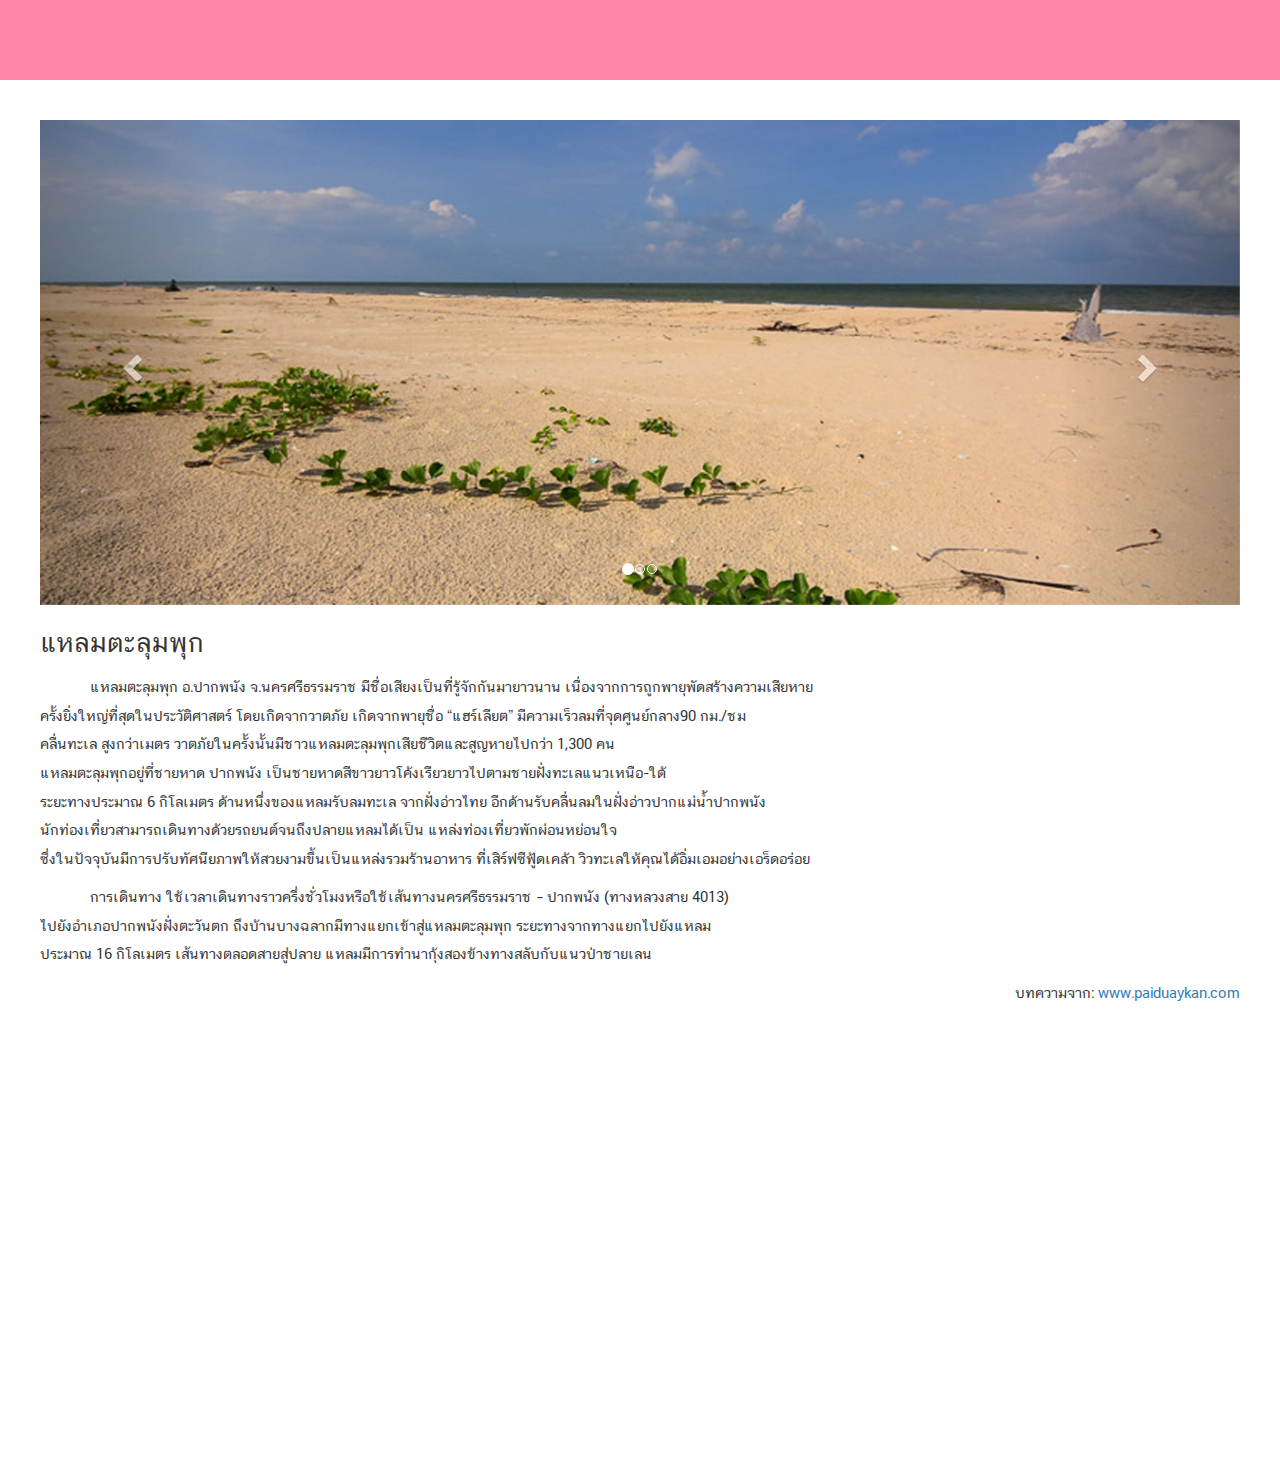
<file: nakornsri/article1.html>
<!DOCTYPE html>
<html dir="ltr" lang="en-US">
<head>
    <meta http-equiv="Content-Type" content="text/html; charset=UTF-8">
    <meta name="author" content="FTI ITF PROJECT">
    <meta name="description" content=" พันธกิจของพวกเราคือการส่งเสริมสุขภาพที่ดีให้กับคนไทยทุกคน">
    <!-- Your Stylesheets, Scripts & Title
    ============================================= -->
    <link rel="icon" href="./img/favicon.png" type="image/png" sizes="16x16">
    <link rel="stylesheet" href="css/bootstrap.css" type="text/css">
    <link rel="stylesheet" href="css/style.css" type="text/css">
    <link rel="stylesheet" href="css/swiper.css" type="text/css">
    <link rel="stylesheet" href="css/dark.css" type="text/css">
    <link rel="stylesheet" href="css/font-icons.css" type="text/css">
    <link rel="stylesheet" href="css/animate.css" type="text/css">
    <link rel="stylesheet" href="css/magnific-popup.css" type="text/css">
    <link rel="stylesheet" href="css/new.css" type="text/css">
    <link rel="stylesheet" href="css/new-responsive.css" type="text/css">
    <link rel="stylesheet" href="css/responsive.css" type="text/css">
    <link rel="stylesheet" href="css/popup.css" type="text/css">
    <link rel="stylesheet" href="css/image.css" type="text/css">
    <meta name="viewport" content="width=device-width, initial-scale=1">
    <link rel="stylesheet" href="css/bootstrap.min.css">
    <!-- favicon -->
    <link rel="shortcut icon" href="./img/favicon.png">
    <!-- Document Title
    ============================================= -->
    <title>แหลมตะลุมพุก</title>

<body class="stretched device-lg">
    <!-- The Main Wrapper
    ============================================= -->
    <div id="wrapper" class="clearfix" style="animation-duration: 1.5s; opacity: 1;">
        <!-- Header
        ============================================= -->
        <header id="header" class="dark">
            <div id="header-wrap" class="">
                    <div w3-include-html="navbar.html"></div>
                </div>
            </div>
        </header>
        <!-- Nav Bar End
        ============================================= -->
        <!-- Nav Bar End
        ============================================= -->
        <body>

        <div class="td-post-content"><div class="tTop">

                    <!-- One Big Banner  -->
        <section class="big-banner">
            <div class="container-full">
                <div id="myCarousel" class="carousel slide" data-ride="carousel" data-interval="2000">
                    <!-- Indicators -->
                    <ol class="carousel-indicators">
                        <li data-target="#myCarousel" data-slide-to="0" class="active"></li>
                        <li data-target="#myCarousel" data-slide-to="1"></li>
                        <li data-target="#myCarousel" data-slide-to="2"></li>
                    </ol>

                    <!-- Wrapper for slides -->
                    <div class="carousel-inner">
                        <div class="item active">
                            <img src="img/l_0002_Layer1.jpg" alt="Los Angeles" style="width:100%;">
                        </div>

                        <div class="item">
                            <img src="img/l_0001_Layer2.jpg" alt="Chicago" style="width:100%;">
                        </div>

                        <div class="item">
                            <img src="img/l_0000_Layer3.jpg" alt="New york" style="width:100%;">
                        </div>
                    </div>

                    <!-- Left and right controls -->
                    <a class="left carousel-control" href="#myCarousel" data-slide="prev">
                        <span class="glyphicon glyphicon-chevron-left"></span>
                        <span class="sr-only">Previous</span>
                    </a>
                    <a class="right carousel-control" href="#myCarousel" data-slide="next">
                        <span class="glyphicon glyphicon-chevron-right"></span>
                        <span class="sr-only">Next</span>
                    </a>
                </div>
            </div>
        </section>

        <!-- ariticle start -->


            <h1>แหลมตะลุมพุก</h1>
            <p style="text-indent: 2.5em;">แหลมตะลุมพุก อ.ปากพนัง จ.นครศรีธรรมราช มีชื่อเสียงเป็นที่รู้จักกันมายาวนาน เนื่องจากการถูกพายุพัดสร้างความเสียหาย <br> ครั้งยิ่งใหญ่ที่สุดในประวัติศาสตร์ โดยเกิดจากวาตภัย เกิดจากพายุชื่อ “แฮร์เลียต” มีความเร็วลมที่จุดศูนย์กลาง90 กม./ชม<br> คลื่นทะเล สูงกว่าเมตร วาตภัยในครั้งนั้นมีชาวแหลมตะลุมพุกเสียชีวิตและสูญหายไปกว่า 1,300 คน<br>   แหลมตะลุมพุกอยู่ที่ชายหาด ปากพนัง  เป็นชายหาดสีขาวยาวโค้งเรียวยาวไปตามชายฝั่งทะเลแนวเหนือ-ใต้<br> ระยะทางประมาณ 6 กิโลเมตร ด้านหนึ่งของแหลมรับลมทะเล จากฝั่งอ่าวไทย อีกด้านรับคลื่นลมในฝั่งอ่าวปากแม่น้ำปากพนัง<br> นักท่องเที่ยวสามารถเดินทางด้วยรถยนต์จนถึงปลายแหลมได้เป็น แหล่งท่องเที่ยวพักผ่อนหย่อนใจ<br> ซึ่งในปัจจุบันมีการปรับทัศนียภาพให้สวยงามขึ้นเป็นแหล่งรวมร้านอาหาร ที่เสิร์ฟซีฟู้ดเคล้า วิวทะเลให้คุณได้อิ่มเอมอย่างเอร็ดอร่อย </p>

<p style="text-indent: 2.5em;">การเดินทาง
ใช้เวลาเดินทางราวครึ่งชั่วโมงหรือใช้เส้นทางนครศรีธรรมราช – ปากพนัง (ทางหลวงสาย 4013) <br>ไปยังอำเภอปากพนังฝั่งตะวันตก ถึงบ้านบางฉลากมีทางแยกเข้าสู่แหลมตะลุมพุก ระยะทางจากทางแยกไปยังแหลม<br>ประมาณ 16 กิโลเมตร เส้นทางตลอดสายสู่ปลาย แหลมมีการทำนากุ้งสองข้างทางสลับกับแนวป่าชายเลน</p>
            
        <div><p align="right">บทความจาก: <a href="http://www.paiduaykan.com/province/south/nakhonsithammarat/lametalumpook.html">www.paiduaykan.com</a></p></div>
    
    <div class="embed-responsive embed-responsive-16by9">
        <iframe class="embed-responsive-item" src="https://www.google.com/maps/embed?pb=!1m18!1m12!1m3!1d49591.37871167874!2d100.13668075599547!3d8.510062967528395!2m3!1f0!2f0!3f0!3m2!1i1024!2i768!4f13.1!3m3!1m2!1s0x30531a2252fcec2b%3A0xb69bdd595dfe5a5a!2z4LmB4Lir4Lil4Lih4LiV4Liw4Lil4Li44Lih4Lie4Li44LiB!5e0!3m2!1sth!2sth!4v1525354219496"  
        frameborder="0" style="border:0" width="150px" allowfullscreen></iframe>
    </div>

    </div>
<div w3-include-html="foot.html"></div>
    <!-- Go To Top
    ============================================= -->
    <div id="gotoTop" class="icon-angle-up"></div>
    <!-- External JavaScripts
    ============================================= -->
    <script src="http://www.w3schools.com/lib/w3data.js"></script>
    <script>
        w3IncludeHTML();
    </script>
    <script type="text/javascript" async="" src="js/analytics.js"></script>
    <script type="text/javascript" src="js/jquery.js"></script>
    <script type="text/javascript" src="js/plugins.js"></script>
    <!-- Footer Scripts
    ============================================= -->
    <script type="text/javascript" src="js/functions.js"></script>
    </div>
</body>
</html>
</file>
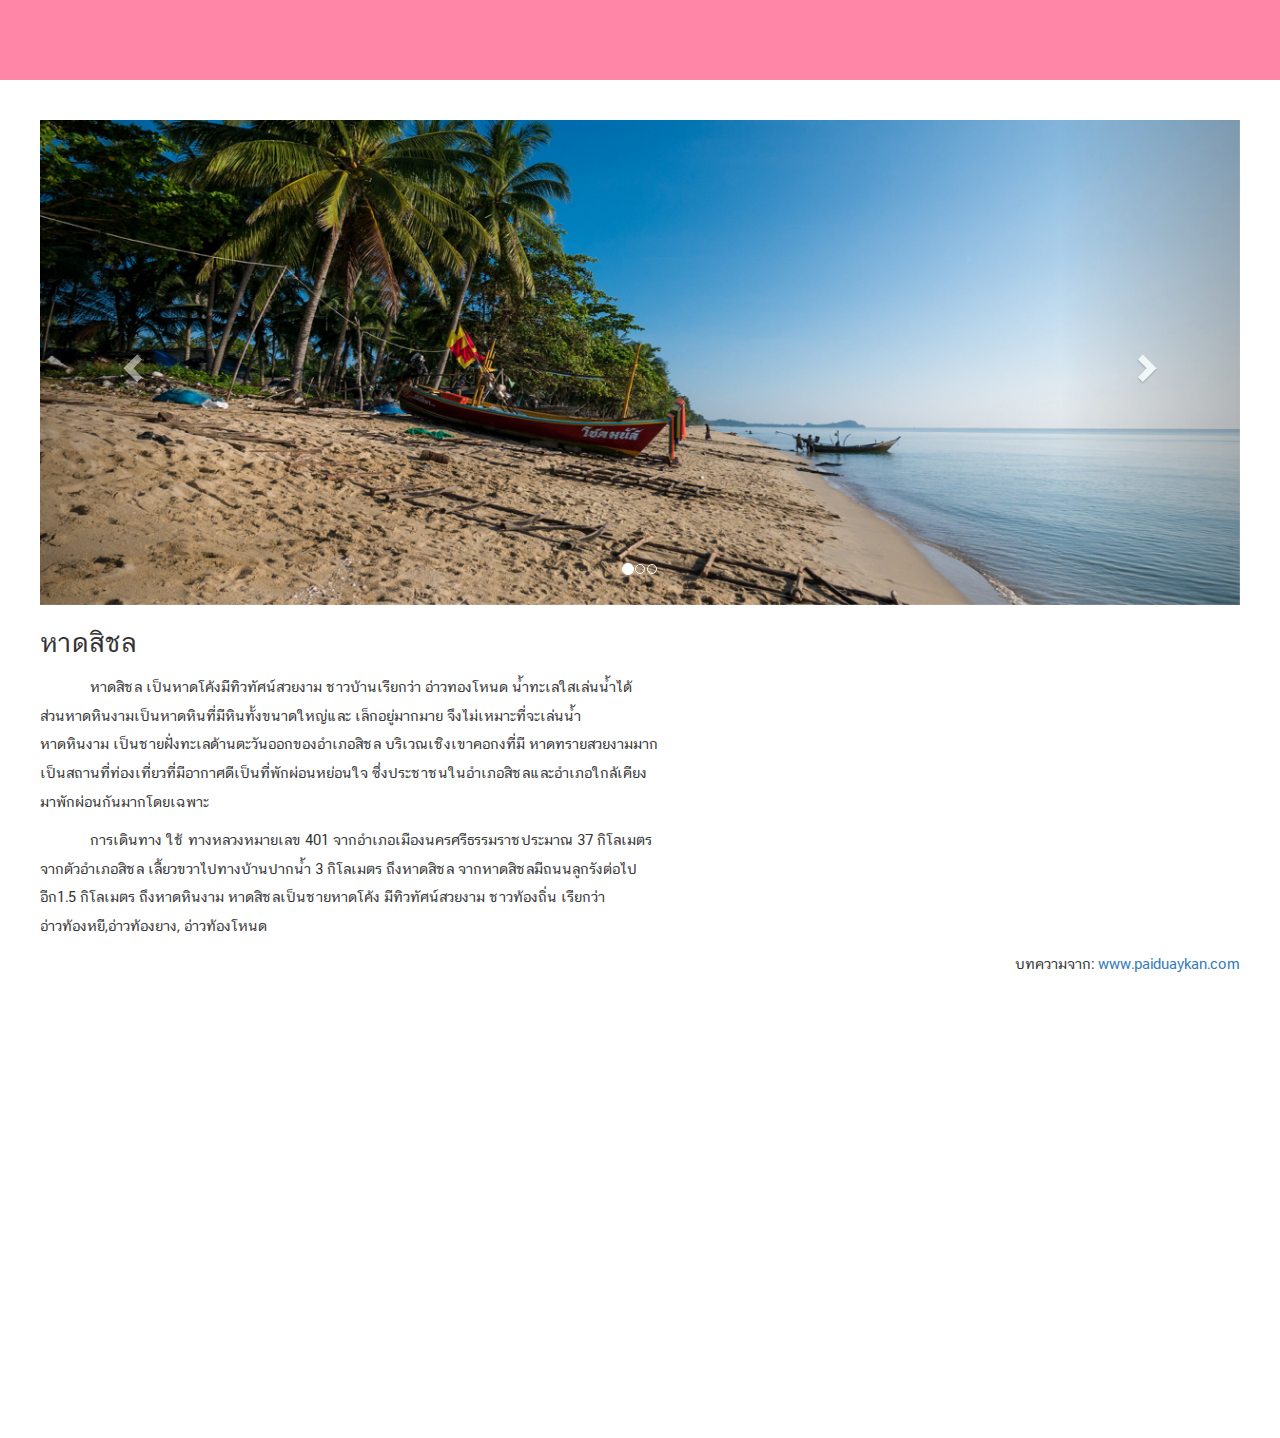
<file: nakornsri/article2.html>
<!DOCTYPE html>
<html dir="ltr" lang="en-US">
<head>
    <meta http-equiv="Content-Type" content="text/html; charset=UTF-8">
    <meta name="author" content="FTI ITF PROJECT">
    <meta name="description" content="เว็บไซต์เพื่อการท่องเที่ยวจังหวัดนครศรีธรรมราช">
    <!-- Your Stylesheets, Scripts & Title
    ============================================= -->
    <link rel="icon" href="./img/favicon.png" type="image/png" sizes="16x16">
    <link rel="stylesheet" href="css/bootstrap.css" type="text/css">
    <link rel="stylesheet" href="css/style.css" type="text/css">
    <link rel="stylesheet" href="css/swiper.css" type="text/css">
    <link rel="stylesheet" href="css/dark.css" type="text/css">
    <link rel="stylesheet" href="css/font-icons.css" type="text/css">
    <link rel="stylesheet" href="css/animate.css" type="text/css">
    <link rel="stylesheet" href="css/magnific-popup.css" type="text/css">
    <link rel="stylesheet" href="css/new.css" type="text/css">
    <link rel="stylesheet" href="css/new-responsive.css" type="text/css">
    <link rel="stylesheet" href="css/responsive.css" type="text/css">
    <link rel="stylesheet" href="css/popup.css" type="text/css">
    <link rel="stylesheet" href="css/image.css" type="text/css">
    <meta name="viewport" content="width=device-width, initial-scale=1">
    <link rel="stylesheet" href="css/bootstrap.min.css">
    <!-- favicon -->
    <link rel="shortcut icon" href="./img/favicon.png">
    <!-- Document Title
    ============================================= -->
    <title>หาดสิชล</title>

<body class="stretched device-lg">
    <!-- The Main Wrapper
    ============================================= -->
    <div id="wrapper" class="clearfix" style="animation-duration: 1.5s; opacity: 1;">
        <!-- Header
        ============================================= -->
        <header id="header" class="dark">
            <div id="header-wrap" class="">
                    <div w3-include-html="navbar.html"></div>
                </div>
            </div>
        </header> 
        <!-- Nav Bar End
        ============================================= -->
        <body>

        <div class="td-post-content"><div class="tTop">

            <!-- One Big Banner  -->
        <section class="big-banner">
            <div class="container-full">
                <div id="myCarousel" class="carousel slide" data-ride="carousel" data-interval="2000">
                    <!-- Indicators -->
                    <ol class="carousel-indicators">
                        <li data-target="#myCarousel" data-slide-to="0" class="active"></li>
                        <li data-target="#myCarousel" data-slide-to="1"></li>
                        <li data-target="#myCarousel" data-slide-to="2"></li>
                    </ol>

                    <!-- Wrapper for slides -->
                    <div class="carousel-inner">
                        <div class="item active">
                            <img src="img/sichon.jpg" alt="Los Angeles" style="width:100%;">
                        </div>

                        <div class="item">
                            <img src="img/big-banner-01(1).jpg" alt="Chicago" style="width:100%;">
                        </div>

                        <div class="item">
                            <img src="img/3.jpg" alt="New york" style="width:100%;">
                        </div>
                    </div>

                    <!-- Left and right controls -->
                    <a class="left carousel-control" href="#myCarousel" data-slide="prev">
                        <span class="glyphicon glyphicon-chevron-left"></span>
                        <span class="sr-only">Previous</span>
                    </a>
                    <a class="right carousel-control" href="#myCarousel" data-slide="next">
                        <span class="glyphicon glyphicon-chevron-right"></span>
                        <span class="sr-only">Next</span>
                    </a>
                </div>
            </div>
        </section>

        <!-- ariticle start -->
            <h1>หาดสิชล</h1>
            <p style="text-indent: 2.5em;">หาดสิชล เป็นหาดโค้งมีทิวทัศน์สวยงาม ชาวบ้านเรียกว่า อ่าวทองโหนด น้ำทะเลใสเล่นน้ำได้<br> ส่วนหาดหินงามเป็นหาดหินที่มีหินทั้งขนาดใหญ่และ เล็กอยู่มากมาย จึงไม่เหมาะที่จะเล่นน้ำ<br> หาดหินงาม เป็นชายฝั่งทะเลด้านตะวันออกของอำเภอสิชล บริเวณเชิงเขาคอกงที่มี หาดทรายสวยงามมาก <br>เป็นสถานที่ท่องเที่ยวที่มีอากาศดีเป็นที่พักผ่อนหย่อนใจ ซึ่งประชาชนในอำเภอสิชลและอำเภอใกล้เคียง<br>มาพักผ่อนกันมากโดยเฉพาะ  </p>

<p style="text-indent: 2.5em;">การเดินทาง ใช้ ทางหลวงหมายเลข 401 จากอำเภอเมืองนครศรีธรรมราชประมาณ 37 กิโลเมตร<br> จากตัวอำเภอสิชล เลี้ยวขวาไปทางบ้านปากน้ำ 3 กิโลเมตร ถึงหาดสิชล จากหาดสิชลมีถนนลูกรังต่อไป<br>อีก1.5 กิโลเมตร ถึงหาดหินงาม หาดสิชลเป็นชายหาดโค้ง มีทิวทัศน์สวยงาม ชาวท้องถิ่น เรียกว่า<br> อ่าวท้องหยี,อ่าวท้องยาง, อ่าวท้องโหนด</p>
            
        <div><p align="right">บทความจาก: <a href="http://www.paiduaykan.com/province/south/nakhonsithammarat/sichonsea.html">www.paiduaykan.com</a></div>
    <div class="embed-responsive embed-responsive-16by9">
        <iframe class="embed-responsive-item" src="https://www.google.com/maps/embed?pb=!1m18!1m12!1m3!1d11904.413378414882!2d99.91766091204514!3d9.006562771177675!2m3!1f0!2f0!3f0!3m2!1i1024!2i768!4f13.1!3m3!1m2!1s0x30537f7580c77ceb%3A0x18b40257c097d7d1!2z4Lir4Liy4LiU4Liq4Li04LiK4Lil!5e0!3m2!1sth!2sth!4v1525359139436"  frameborder="0" style="border:0" width="150px" allowfullscreen></iframe>
    </div>
    </div>
    <div w3-include-html="foot.html"></div>
    <!-- Go To Top
    ============================================= -->
    <div id="gotoTop" class="icon-angle-up"></div>
    <!-- External JavaScripts
    ============================================= -->
    <script type="text/javascript" async="" src="js/analytics.js"></script>
    <script type="text/javascript" src="js/jquery.js"></script>
    <script type="text/javascript" src="js/plugins.js"></script>
    <script src="http://www.w3schools.com/lib/w3data.js"></script>
    <script>
        w3IncludeHTML();
    </script>
    <!-- Footer Scripts
    ============================================= -->
    <script type="text/javascript" src="js/functions.js"></script>
    </div>

</body>
</html>
</file>
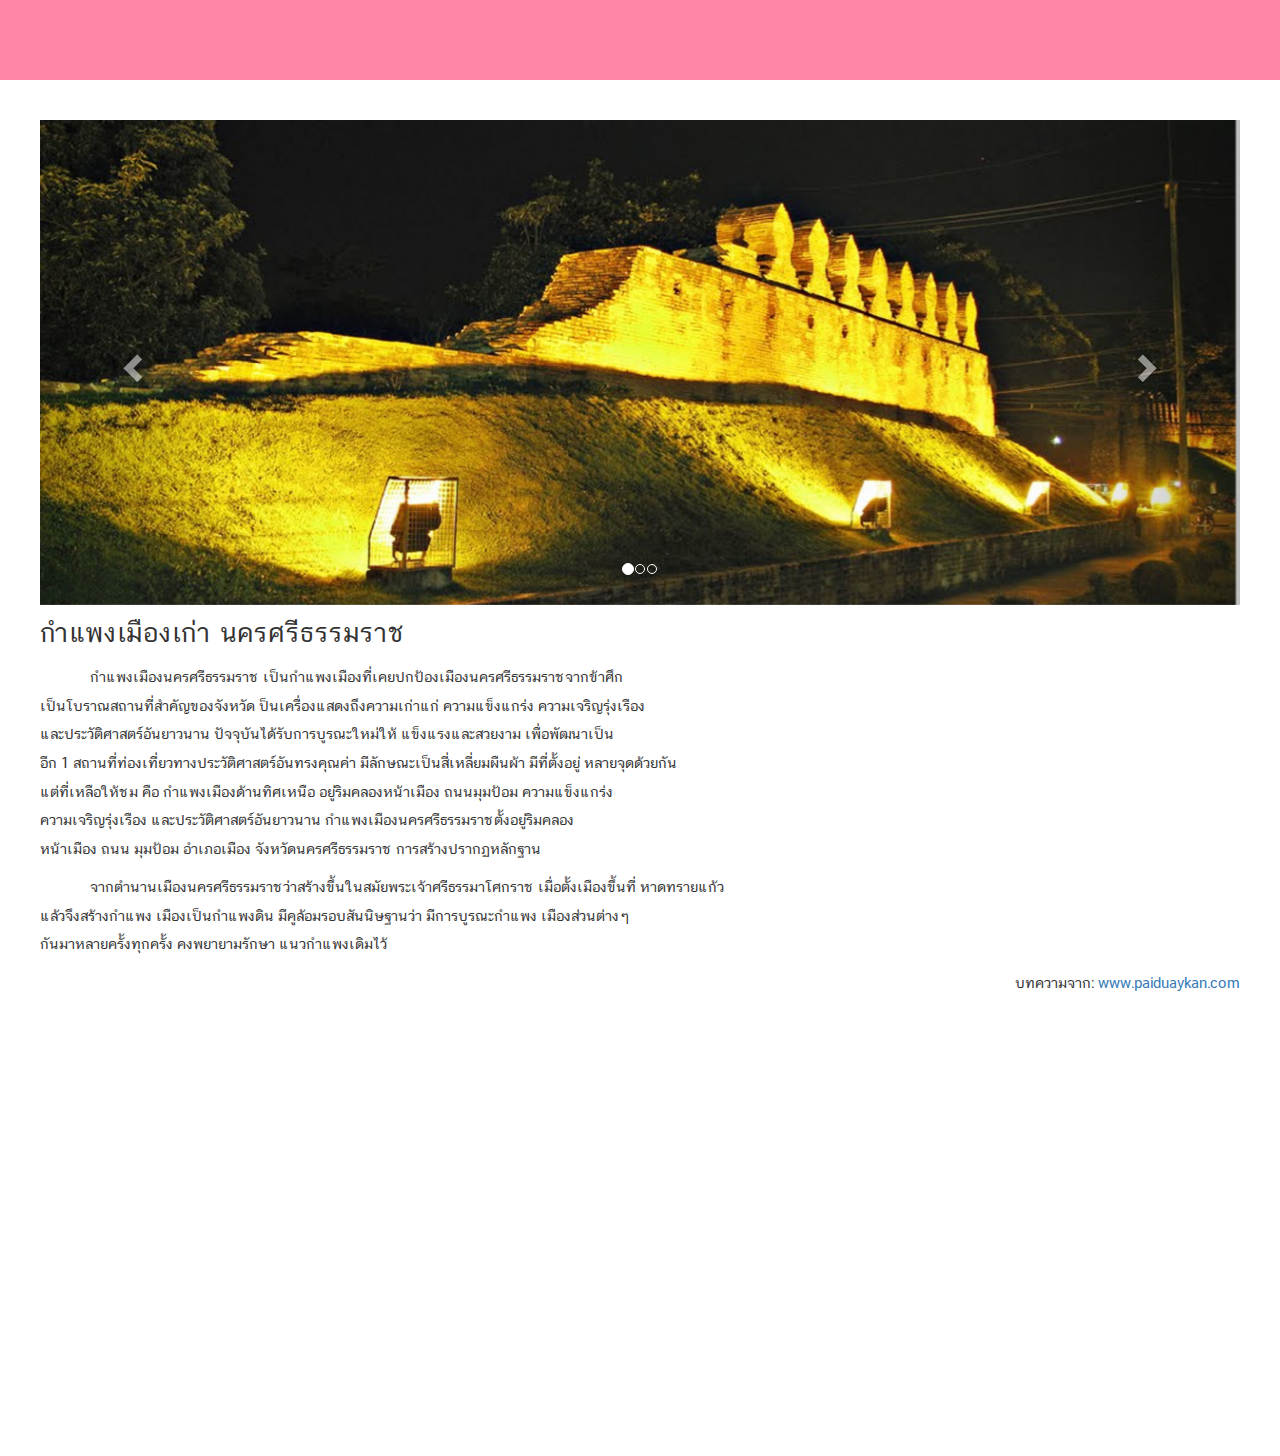
<file: nakornsri/article3.html>
<!DOCTYPE html>
<html dir="ltr" lang="en-US">
<head>
    <meta http-equiv="Content-Type" content="text/html; charset=UTF-8">
    <meta name="author" content="FTI ITF PROJECT">
    <meta name="description" content=" พันธกิจของพวกเราคือการส่งเสริมสุขภาพที่ดีให้กับคนไทยทุกคน">
    <!-- Your Stylesheets, Scripts & Title
    ============================================= -->
    <link rel="icon" href="./img/favicon.png" type="image/png" sizes="16x16">
    <link rel="stylesheet" href="css/bootstrap.css" type="text/css">
    <link rel="stylesheet" href="css/style.css" type="text/css">
    <link rel="stylesheet" href="css/swiper.css" type="text/css">
    <link rel="stylesheet" href="css/dark.css" type="text/css">
    <link rel="stylesheet" href="css/font-icons.css" type="text/css">
    <link rel="stylesheet" href="css/animate.css" type="text/css">
    <link rel="stylesheet" href="css/magnific-popup.css" type="text/css">
    <link rel="stylesheet" href="css/new.css" type="text/css">
    <link rel="stylesheet" href="css/new-responsive.css" type="text/css">
    <link rel="stylesheet" href="css/responsive.css" type="text/css">
    <link rel="stylesheet" href="css/popup.css" type="text/css">
    <link rel="stylesheet" href="css/image.css" type="text/css">
    <meta name="viewport" content="width=device-width, initial-scale=1">
    <link rel="stylesheet" href="css/bootstrap.min.css">
    <!-- favicon -->
    <link rel="shortcut icon" href="./img/favicon.png">
    <!-- Document Title
    ============================================= -->
    <title>กำแพงเมืองเก่า</title>

<body class="stretched device-lg">
    <!-- The Main Wrapper
    ============================================= -->
    <div id="wrapper" class="clearfix" style="animation-duration: 1.5s; opacity: 1;">
        <!-- Header
        ============================================= -->
        <header id="header" class="dark">
            <div id="header-wrap" class="">
                    <div w3-include-html="navbar.html"></div>
                </div>
            </div>
        </header>
        <!-- Nav Bar End
        ============================================= -->
        <body>

        <div class="td-post-content"><div class="tTop">

        <!-- One Big Banner  -->
        <section class="big-banner">
            <div class="container-full">
                <div id="myCarousel" class="carousel slide" data-ride="carousel" data-interval="2000">
                    <!-- Indicators -->
                    <ol class="carousel-indicators">
                        <li data-target="#myCarousel" data-slide-to="0" class="active"></li>
                        <li data-target="#myCarousel" data-slide-to="1"></li>
                        <li data-target="#myCarousel" data-slide-to="2"></li>
                    </ol>

                    <!-- Wrapper for slides -->
                    <div class="carousel-inner">
                        <div class="item active">
                            <img src="img/old_0000_Layer 7.jpg" alt="Los Angeles" style="width:100%;">
                        </div>

                        <div class="item">
                            <img src="img/old_0001_Layer 6.jpg" alt="Chicago" style="width:100%;">
                        </div>

                        <div class="item">
                            <img src="img/old_0002_Layer 5.jpg" alt="New york" style="width:100%;">
                        </div>
                    </div>

                    <!-- Left and right controls -->
                    <a class="left carousel-control" href="#myCarousel" data-slide="prev">
                        <span class="glyphicon glyphicon-chevron-left"></span>
                        <span class="sr-only">Previous</span>
                    </a>
                    <a class="right carousel-control" href="#myCarousel" data-slide="next">
                        <span class="glyphicon glyphicon-chevron-right"></span>
                        <span class="sr-only">Next</span>
                    </a>
                </div>
            </div>
        </section>

        <!-- ariticle start -->
            <h1 style="margin-top: 10px;">กำแพงเมืองเก่า นครศรีธรรมราช</h1>
            <p style="text-indent: 2.5em;">กำแพงเมืองนครศรีธรรมราช เป็นกำแพงเมืองที่เคยปกป้องเมืองนครศรีธรรมราชจากข้าศึก <br>เป็นโบราณสถานที่สำคัญของจังหวัด ป็นเครื่องแสดงถึงความเก่าแก่ ความแข็งแกร่ง ความเจริญรุ่งเรือง<br> และประวัติศาสตร์อันยาวนาน ปัจจุบันได้รับการบูรณะใหม่ให้ แข็งแรงและสวยงาม เพื่อพัฒนาเป็น<br>อีก 1 สถานที่ท่องเที่ยวทางประวัติศาสตร์อันทรงคุณค่า มีลักษณะเป็นสี่เหลี่ยมผืนผ้า มีที่ตั้งอยู่ หลายจุดด้วยกัน<br> แต่ที่เหลือให้ชม คือ กำแพงเมืองด้านทิศเหนือ อยู่ริมคลองหน้าเมือง ถนนมุมป้อม ความแข็งแกร่ง<br> ความเจริญรุ่งเรือง และประวัติศาสตร์อันยาวนาน กำแพงเมืองนครศรีธรรมราชตั้งอยู่ริมคลอง <br>หน้าเมือง ถนน มุมป้อม อำเภอเมือง จังหวัดนครศรีธรรมราช การสร้างปรากฏหลักฐาน <br></p><p style="text-indent: 2.5em;">จากตำนานเมืองนครศรีธรรมราชว่าสร้างขึ้นในสมัยพระเจ้าศรีธรรมาโศกราช เมื่อตั้งเมืองขึ้นที่ หาดทรายแก้ว <br>แล้วจึงสร้างกำแพง เมืองเป็นกำแพงดิน มีคูล้อมรอบสันนิษฐานว่า มีการบูรณะกำแพง เมืองส่วนต่างๆ<br> กันมาหลายครั้งทุกครั้ง คงพยายามรักษา แนวกำแพงเดิมไว้</p>


            
        <div><p align="right">บทความจาก: <a href="http://www.paiduaykan.com/76_province/south/nakhonsithammarat/kampang.html">www.paiduaykan.com</a></p></div>

        <div class="embed-responsive embed-responsive-16by9">
        <iframe class="embed-responsive-item" src="https://www.google.com/maps/embed?pb=!1m18!1m12!1m3!1d4943.938860818031!2d99.9605947964722!3d8.427318614847888!2m3!1f0!2f0!3f0!3m2!1i1024!2i768!4f13.1!3m3!1m2!1s0x3053013c41bc139b%3A0xea53b8e76db508d3!2z4LiB4Liz4LmB4Lie4LiH4LmA4Lih4Li34Lit4LiH4LmA4LiB4LmI4LiyIOC4iOC4seC4h-C4q-C4p-C4seC4lOC4meC4hOC4o-C4qOC4o-C4teC4mOC4o-C4o-C4oeC4o-C4suC4ig!5e0!3m2!1sth!2sth!4v1525379623492"  
        frameborder="0" style="border:0" width="150px" allowfullscreen></iframe>
    </div>
        </div>
        <div w3-include-html="foot.html"></div>
    <!-- Go To Top
    ============================================= -->
    <div id="gotoTop" class="icon-angle-up"></div>
    <!-- External JavaScripts
    ============================================= -->
    <script src="http://www.w3schools.com/lib/w3data.js"></script>
    <script>
        w3IncludeHTML();
    </script>
    <script type="text/javascript" async="" src="js/analytics.js"></script>
    <script type="text/javascript" src="js/jquery.js"></script>
    <script type="text/javascript" src="js/plugins.js"></script>
    <!-- Footer Scripts
    ============================================= -->
    <script type="text/javascript" src="js/functions.js"></script>
    </div>

</body>
</html>
</file>
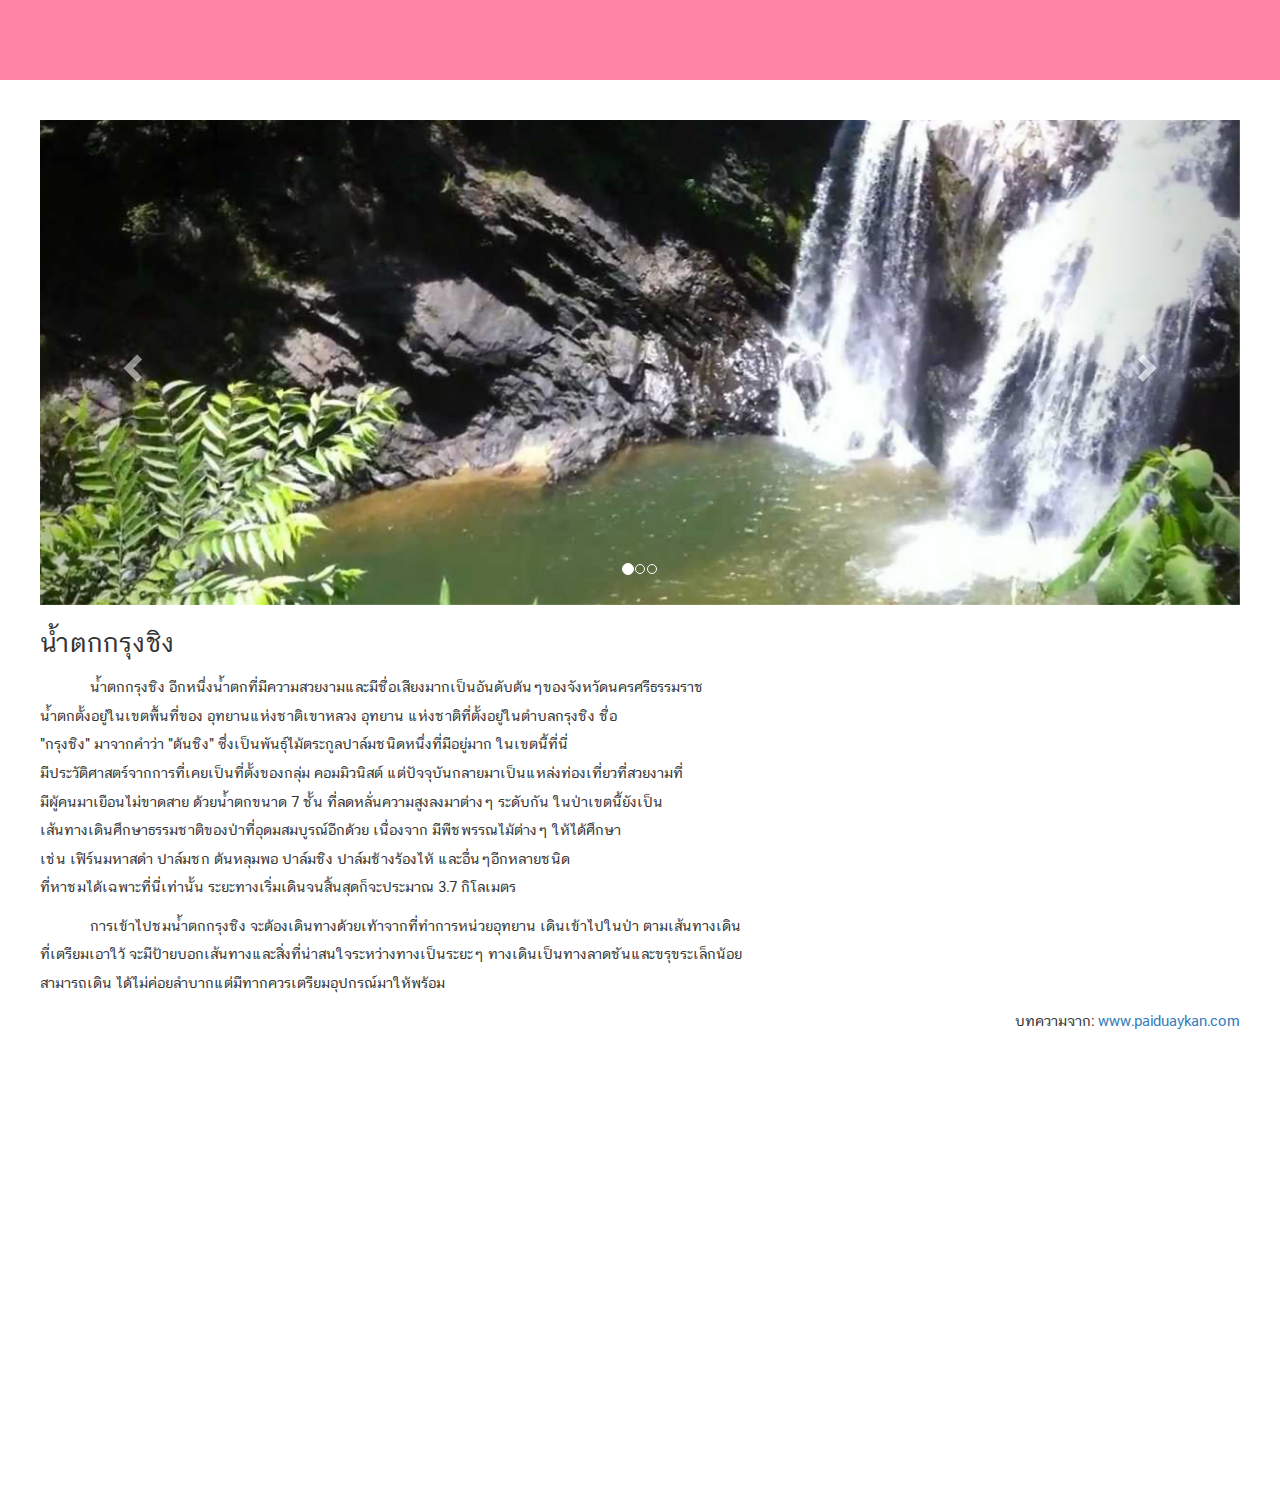
<file: nakornsri/article4.html>
<!DOCTYPE html>
<html dir="ltr" lang="en-US">
<head>
    <meta http-equiv="Content-Type" content="text/html; charset=UTF-8">
    <meta name="author" content="FTI ITF PROJECT">
    <meta name="description" content=" พันธกิจของพวกเราคือการส่งเสริมสุขภาพที่ดีให้กับคนไทยทุกคน">
    <!-- Your Stylesheets, Scripts & Title
    ============================================= -->
    <link rel="icon" href="./img/favicon.png" type="image/png" sizes="16x16">
    <link rel="stylesheet" href="css/bootstrap.css" type="text/css">
    <link rel="stylesheet" href="css/style.css" type="text/css">
    <link rel="stylesheet" href="css/swiper.css" type="text/css">
    <link rel="stylesheet" href="css/dark.css" type="text/css">
    <link rel="stylesheet" href="css/font-icons.css" type="text/css">
    <link rel="stylesheet" href="css/animate.css" type="text/css">
    <link rel="stylesheet" href="css/magnific-popup.css" type="text/css">
    <link rel="stylesheet" href="css/new.css" type="text/css">
    <link rel="stylesheet" href="css/new-responsive.css" type="text/css">
    <link rel="stylesheet" href="css/responsive.css" type="text/css">
    <link rel="stylesheet" href="css/popup.css" type="text/css">
    <link rel="stylesheet" href="css/image.css" type="text/css">
    <meta name="viewport" content="width=device-width, initial-scale=1">
    <link rel="stylesheet" href="css/bootstrap.min.css">
    <!-- favicon -->
    <link rel="shortcut icon" href="./img/favicon.png">
    <!-- Document Title
    ============================================= -->
    <title>น้ำตกกรุงชิง</title>

<body class="stretched device-lg">
    <!-- The Main Wrapper
    ============================================= -->
    <div id="wrapper" class="clearfix" style="animation-duration: 1.5s; opacity: 1;">
        <!-- Header
        ============================================= -->
        <header id="header" class="dark">
            <div id="header-wrap" class="">
                    <div w3-include-html="navbar.html"></div>
                </div>
            </div>
        </header> 
        <!-- Nav Bar End
        ============================================= -->
        <body>

        <div class="td-post-content"><div class="tTop">

            <!-- One Big Banner  -->
        <section class="big-banner">
            <div class="container-full">
                <div id="myCarousel" class="carousel slide" data-ride="carousel" data-interval="2000">
                    <!-- Indicators -->
                    <ol class="carousel-indicators">
                        <li data-target="#myCarousel" data-slide-to="0" class="active"></li>
                        <li data-target="#myCarousel" data-slide-to="1"></li>
                        <li data-target="#myCarousel" data-slide-to="2"></li>
                    </ol>

                    <!-- Wrapper for slides -->
                    <div class="carousel-inner">
                        <div class="item active">
                            <img src="img/water_0001_Layer 9.jpg" alt="Los Angeles" style="width:100%;">
                        </div>

                        <div class="item">
                            <img src="img/water_0000_Layer 10.jpg" alt="Chicago" style="width:100%;">
                        </div>

                        <div class="item">
                            <img src="img/water_0002_Layer 8.jpg" alt="New york" style="width:100%;">
                        </div>
                    </div>

                    <!-- Left and right controls -->
                    <a class="left carousel-control" href="#myCarousel" data-slide="prev">
                        <span class="glyphicon glyphicon-chevron-left"></span>
                        <span class="sr-only">Previous</span>
                    </a>
                    <a class="right carousel-control" href="#myCarousel" data-slide="next">
                        <span class="glyphicon glyphicon-chevron-right"></span>
                        <span class="sr-only">Next</span>
                    </a>
                </div>
            </div>
        </section>

        <!-- ariticle start -->
            <h1>น้ำตกกรุงชิง</h1>
            <p style="text-indent: 2.5em;">น้ำตกกรุงชิง อีกหนึ่งน้ำตกที่มีความสวยงามและมีชื่อเสียงมากเป็นอันดับต้นๆของจังหวัดนครศรีธรรมราช<br> น้ำตกตั้งอยู่ในเขตพื้นที่ของ อุทยานแห่งชาติเขาหลวง อุทยาน แห่งชาติที่ตั้งอยู่ในตำบลกรุงชิง ชื่อ <br>"กรุงชิง" มาจากคำว่า "ต้นชิง" ซึ่งเป็นพันธุ์ไม้ตระกูลปาล์มชนิดหนึ่งที่มีอยู่มาก ในเขตนี้ที่นี่<br>มีประวัติศาสตร์จากการที่เคยเป็นที่ตั้งของกลุ่ม คอมมิวนิสต์ แต่ปัจจุบันกลายมาเป็นแหล่งท่องเที่ยวที่สวยงามที่ <br>มีผู้คนมาเยือนไม่ขาดสาย ด้วยน้ำตกขนาด 7 ชั้น ที่ลดหลั่นความสูงลงมาต่างๆ ระดับกัน ในป่าเขตนี้ยังเป็น<br>เส้นทางเดินศึกษาธรรมชาติของป่าที่อุดมสมบูรณ์อีกด้วย เนื่องจาก มีพืชพรรณไม้ต่างๆ ให้ได้ศึกษา<br> เช่น เฟิร์นมหาสดำ ปาล์มชก ต้นหลุมพอ ปาล์มชิง ปาล์มช้างร้องไห้ และอื่นๆอีกหลายชนิด<br>ที่หาชมได้เฉพาะที่นี่เท่านั้น 

ระยะทางเริ่มเดินจนสิ้นสุดก็จะประมาณ 3.7 กิโลเมตร</p> <p style="text-indent: 2.5em;">การเข้าไปชมน้ำตกกรุงชิง จะต้องเดินทางด้วยเท้าจากที่ทำการหน่วยอุทยาน เดินเข้าไปในป่า ตามเส้นทางเดิน<br>ที่เตรียมเอาใว้ จะมีป้ายบอกเส้นทางและสิ่งที่น่าสนใจระหว่างทางเป็นระยะๆ ทางเดินเป็นทางลาดชันและขรุขระเล็กน้อย<br> สามารถเดิน ได้ไม่ค่อยลำบากแต่มีทากควรเตรียมอุปกรณ์มาให้พร้อม </p>


            
        <div><p align="right">บทความจาก: <a href="http://www.paiduaykan.com/province/south/nakhonsithammarat/krungchingwaterfall.html">www.paiduaykan.com</a></div>
    <div class="embed-responsive embed-responsive-16by9">
        <iframe class="embed-responsive-item" src="https://www.google.com/maps/embed?pb=!1m18!1m12!1m3!1d35229.01332274528!2d99.67044453988336!3d8.726333898792918!2m3!1f0!2f0!3f0!3m2!1i1024!2i768!4f13.1!3m3!1m2!1s0x3053962dcd49ec27%3A0xb82344e09410d120!2z4LiZ4LmJ4Liz4LiV4LiB4LiB4Lij4Li44LiH4LiK4Li04LiH!5e0!3m2!1sth!2sth!4v1525380347530"  frameborder="0" style="border:0" width="150px" allowfullscreen></iframe>
    </div>
        </div>
        <div w3-include-html="foot.html"></div>
    <!-- Go To Top
    ============================================= -->
    <div id="gotoTop" class="icon-angle-up"></div>
    <!-- External JavaScripts
    ============================================= -->
    <script src="http://www.w3schools.com/lib/w3data.js"></script>
    <script>
        w3IncludeHTML();
    </script>
    <script type="text/javascript" async="" src="js/analytics.js"></script>
    <script type="text/javascript" src="js/jquery.js"></script>
    <script type="text/javascript" src="js/plugins.js"></script>

    <!-- Footer Scripts
    ============================================= -->
    <script type="text/javascript" src="js/functions.js"></script>
    </div>

</body>
</html>
</file>
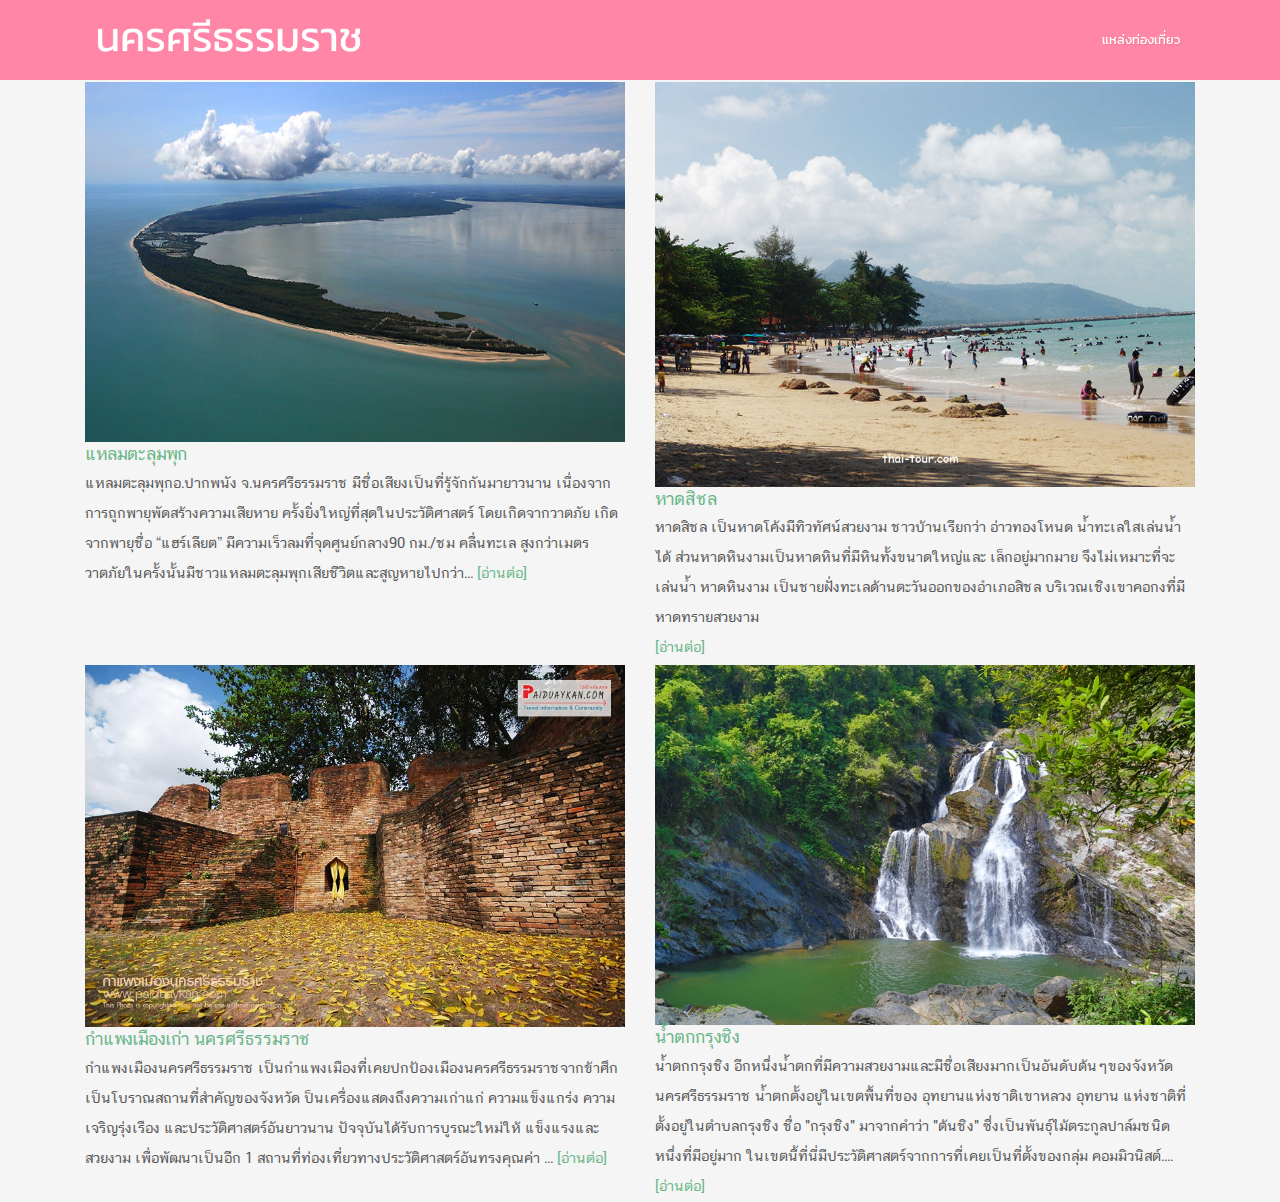
<file: nakornsri/article_home.html>
<!DOCTYPE html>
<html dir="ltr" lang="en-US">
<head>
    <meta http-equiv="Content-Type" content="text/html; charset=UTF-8">
    <meta name="author" content="FTI ITF PROJECT">
    <meta name="description" content=" พันธกิจของพวกเราคือการส่งเสริมสุขภาพที่ดีให้กับคนไทยทุกคน">
    <!-- Your Stylesheets, Scripts & Title
    ============================================= -->
    <link rel="icon" href="./img/favicon.png" type="image/png" sizes="16x16">
    <link rel="stylesheet" href="css/bootstrap.css" type="text/css">
    <link rel="stylesheet" href="css/style.css" type="text/css">
    <link rel="stylesheet" href="css/swiper.css" type="text/css">
    <link rel="stylesheet" href="css/dark.css" type="text/css">
    <link rel="stylesheet" href="css/font-icons.css" type="text/css">
    <link rel="stylesheet" href="css/animate.css" type="text/css">
    <link rel="stylesheet" href="css/magnific-popup.css" type="text/css">
    <link rel="stylesheet" href="css/new.css" type="text/css">
    <link rel="stylesheet" href="css/new-responsive.css" type="text/css">
    <link rel="stylesheet" href="css/responsive.css" type="text/css">
    <link rel="stylesheet" href="css/popup.css" type="text/css">
    <link rel="stylesheet" href="css/image.css" type="text/css">
    <meta name="viewport" content="width=device-width, initial-scale=1">
    <!-- favicon -->
    <link rel="shortcut icon" href="./img/favicon.png">
    <!-- Document Title
    ============================================= -->
    <title>แหล่งท่องเที่ยว</title>

<body class="stretched device-lg">
    <!-- The Main Wrapper
    ============================================= -->
    <div id="wrapper" class="clearfix" style="animation-duration: 1.5s; opacity: 1;">
        <!-- Header
        ============================================= -->
        <header id="header" class="dark">
            <div id="header-wrap" class="">
                <div class="container clearfix">
                    <div id="primary-menu-trigger"><i class="icon-reorder"></i></div>
                    <!-- Logo
                    ============================================= -->
                    <div id="logo">
                        <a href="index.html" class="standard-logo"><img src="./img/logo.png" alt=""></a>
                        <a href="index.html" class="retina-logo"><img src="./img/logo.png" alt=""></a>
                    </div>
                    <!-- #logo end -->
                    <!-- Primary Navigation
                    ============================================= -->
                    <nav id="primary-menu">
                        <ul class="sf-js-enabled" style="touch-action: pan-y;">
                            <li><a href="article_home.html">แหล่งท่องเที่ยว</a></li>
                            
                        </ul>
                    </nav>
                </div>
            </div>
        </header>
        <!-- Nav Bar End
        ============================================= -->
        <p></p>
        <div class="container">               
            <div class="row">
                <h2 hidden="hidden">News</h2>
            </div>
                <div class="row thumbnail-list">
                    <div class="col-md-6 col-xs-6 ">  
                        <div class="thumbnail">
                            <a href="article1.html"><img src="img/drinking-warm-water.jpg" alt="แหลม"></a>
                            <div class="caption">
                                
                                <h3><a href="article1.html"><font color='#66B485'>แหลมตะลุมพุก</font></a></h3>
                                <p>แหลมตะลุมพุกอ.ปากพนัง จ.นครศรีธรรมราช มีชื่อเสียงเป็นที่รู้จักกันมายาวนาน เนื่องจากการถูกพายุพัดสร้างความเสียหาย ครั้งยิ่งใหญ่ที่สุดในประวัติศาสตร์ โดยเกิดจากวาตภัย เกิดจากพายุชื่อ “แฮร์เลียต” มีความเร็วลมที่จุดศูนย์กลาง90 กม./ชม คลื่นทะเล สูงกว่าเมตร วาตภัยในครั้งนั้นมีชาวแหลมตะลุมพุกเสียชีวิตและสูญหายไปกว่า...
                                    <a href="article1.html" class="read-more" title="read this article"><font color='#66B485'>[อ่านต่อ]</font></a>
                                </p>
                            </div>
                        </div>
                    </div>

                    <div class="col-md-6 col-xs-6">
                        <div class="thumbnail">
                            <a href="article2.html"><img src="img/haadsichon4.JPG" alt="หาดสิชล"></a>
                            <div class="caption">
                                
                                <h3><a href="article2.html"><font color='#66B485'>หาดสิชล</font></a></h3>
                                <p>หาดสิชล เป็นหาดโค้งมีทิวทัศน์สวยงาม ชาวบ้านเรียกว่า อ่าวทองโหนด น้ำทะเลใสเล่นน้ำได้ ส่วนหาดหินงามเป็นหาดหินที่มีหินทั้งขนาดใหญ่และ เล็กอยู่มากมาย จึงไม่เหมาะที่จะเล่นน้ำ หาดหินงาม เป็นชายฝั่งทะเลด้านตะวันออกของอำเภอสิชล บริเวณเชิงเขาคอกงที่มี หาดทรายสวยงาม
                                <p>
                                    <a href="article2.html" class="read-more" title="read this article"><font color='#66B485'>[อ่านต่อ]</font></a>
                                </p>
                            </div>
                        </div>
                     </div>
                                    <!-- Add the extra clearfix for only the required viewport -->
                    <div class="clearfix visible-xs-block"></div>

                    <div class="col-md-6 col-xs-6 ">  
                        <div class="thumbnail">
                            <a href="article3.html"><img src="img/7-DSC_5123.jpg" alt="กำแพง"></a>
                            <div class="caption">
                                
                                <h3><a href="article3.html"><font color='#66B485'>กำแพงเมืองเก่า นครศรีธรรมราช</font></a></h3>
                            
                                <p>กำแพงเมืองนครศรีธรรมราช เป็นกำแพงเมืองที่เคยปกป้องเมืองนครศรีธรรมราชจากข้าศึก เป็นโบราณสถานที่สำคัญของจังหวัด ป็นเครื่องแสดงถึงความเก่าแก่ ความแข็งแกร่ง ความเจริญรุ่งเรือง และประวัติศาสตร์อันยาวนาน ปัจจุบันได้รับการบูรณะใหม่ให้ แข็งแรงและสวยงาม เพื่อพัฒนาเป็นอีก 1 สถานที่ท่องเที่ยวทางประวัติศาสตร์อันทรงคุณค่า ...
                                    <a href="article3.html" class="read-more" title="read this article"><font color='#66B485'>[อ่านต่อ]</font></a>
                                </p>
                            </div>
                        </div>
                    </div>

                    <div class="col-md-6 col-xs-6 ">  
                        <div class="thumbnail">
                            <a href="article4.html"><img src="img/1399474629-1I5A0548JP-o.jpg" alt="น้ำตก"></a>
                            <div class="caption">
                                
                                <h3><a href="article4.html"><font color='#66B485'>น้ำตกกรุงชิง</font></a></h3>
                            
                                <p>น้ำตกกรุงชิง อีกหนึ่งน้ำตกที่มีความสวยงามและมีชื่อเสียงมากเป็นอันดับต้นๆของจังหวัดนครศรีธรรมราช น้ำตกตั้งอยู่ในเขตพื้นที่ของ อุทยานแห่งชาติเขาหลวง อุทยาน แห่งชาติที่ตั้งอยู่ในตำบลกรุงชิง ชื่อ "กรุงชิง" มาจากคำว่า "ต้นชิง" ซึ่งเป็นพันธุ์ไม้ตระกูลปาล์มชนิดหนึ่งที่มีอยู่มาก ในเขตนี้ที่นี่มีประวัติศาสตร์จากการที่เคยเป็นที่ตั้งของกลุ่ม คอมมิวนิสต์....
                                    <a href="article4.html" class="read-more" title="read this article"><font color='#66B485'>[อ่านต่อ]</font></a>
                                </p>
                            </div>
                        </div>
                     </div>
                </div>
            
            </div>
        </div>
        </div>

    <!-- Nav Fotter
    ============================================= -->
    <div w3-include-html="foot.html"></div>
    </section>
        </div>
    <!-- Go To Top
    ============================================= -->
    <div id="gotoTop" class="icon-angle-up"></div>
    <!-- External JavaScripts
    ============================================= -->
    <script src="http://www.w3schools.com/lib/w3data.js"></script>
    <script>
        w3IncludeHTML();
    </script>
    <script type="text/javascript" async="" src="js/analytics.js"></script>
    <script type="text/javascript" src="js/jquery.js"></script>
    <script type="text/javascript" src="js/plugins.js"></script>
    <!-- Footer Scripts
    ============================================= -->
    <script type="text/javascript" src="js/functions.js"></script>
    </div>

</body>
</html>
</file>
<file: nakornsri/css/style.css>
/*-----------------------------------------------------------------------------------

	Theme Name: Canvas
	Theme URI: http://themes.semicolonweb.com/html/canvas
	Description: The Multi-Purpose Template
	Author: SemiColonWeb
	Author URI: http://themeforest.net/user/semicolonweb
	Version: 4.4

-----------------------------------------------------------------------------------*/

/* ----------------------------------------------------------------

	- Basic
	- Typography
	- Basic Layout Styles
	- Helper Classes
	- Sections
	- Columns & Grids
	- Flex Slider
	- Swiper Slider
	- Top Bar
	- Header
		- Logo
		- Primary Menu
		- Mega Menu
		- Top Search
		- Top Cart
		- Sticky Header
		- Page Menu
		- Side Header
	- Side Panel
	- Slider
	- Page Title
	- Content
	- Portfolio
	- Blog
	- Shop
	- Events
	- Shortcodes
		- Countdown
		- Buttons
		- Promo Boxes
		- Featured Boxes
		- Process Steps
		- Styled Icons
		- Toggles
		- Accordions
		- Tabs
		- Side Navigation
		- FAQ List
		- Clients
		- Testimonials
		- Team
		- Pricing Boxes
		- Counter
		- Animated Rounded Skills
		- Skills Bar
		- Dropcaps & Highlights
		- Quotes & Blockquotes
		- Text Rotater
	- Owl Carousel
	- Overlays
	- Forms
	- Google Maps
	- Heading Styles
	- Divider
	- Magazine Specific Classes
	- Go To Top
	- Error 404
	- Landing Pages
	- Preloaders
	- Toastr Notifications
	- Footer
	- Widgets
		- Tag Cloud
		- Links
		- Testimonial & Twitter
		- Quick Contact Form
		- Newsletter
		- Twitter Feed
		- Navigation Tree
	- Wedding
	- Bootstrap Specific
	- Cookie Notification
	- Stretched Layout
	- Page Transitions
	- Youtube Video Backgrounds

---------------------------------------------------------------- */



/* ----------------------------------------------------------------
	Basic
-----------------------------------------------------------------*/

dl, dt, dd, ol, ul, li {
	margin: 0;
	padding: 0;
}

.clear {
	clear: both;
	display: block;
	font-size: 0px;
	height: 0px;
	line-height: 0;
	width: 100%;
	overflow:hidden;
}

::selection {
	background: #4bbc8c;
	color: #FFF;
	text-shadow: none;
}

::-moz-selection {
	background: #4bbc8c; /* Firefox */
	color: #FFF;
	text-shadow: none;
}

::-webkit-selection {
	background: #4bbc8c; /* Safari */
	color: #FFF;
	text-shadow: none;
}

:active,
:focus { outline: none !important; }


/* ----------------------------------------------------------------
	Typography
-----------------------------------------------------------------*/


body {
	line-height: 1.5;
	color: #555;
	font-family: 'Kanit-Regular', sans-serif;
}

a {
	text-decoration: none !important;
	color: red;
}

a:hover { color: #222; }

a img { border: none; }

img { max-width: 100%; }

iframe { border: none !important; }


/* ----------------------------------------------------------------
	Basic Layout Styles
-----------------------------------------------------------------*/


h1,
h2,
h3,
h4,
h5,
h6 {
	color: #444;
	font-weight: 600;
	line-height: 1.5;
	margin: 0 0 15px 0;
	font-family: 'Kanit-Light', sans-serif;
}

h5,
h6 { margin-bottom: 20px; }

h1 { font-size: 36px; }

h2 { font-size: 30px; }

h3 { font-size: 24px; }

h4 { font-size: 18px; }

h5 { font-size: 14px; }

h6 { font-size: 12px; }

h4 { font-weight: 600; }

h5,
h6 { font-weight: bold; }

h1 > span:not(.nocolor),
h2 > span:not(.nocolor),
h3 > span:not(.nocolor),
h4 > span:not(.nocolor),
h5 > span:not(.nocolor),
h6 > span:not(.nocolor) { color: #000; }

p,
pre,
ol,
dl,
dd,
blockquote,
address,
table,
fieldset,
form { margin-bottom: 30px; }

small { font-family: 'Lato', sans-serif; }


/* ----------------------------------------------------------------
	Helper Classes
-----------------------------------------------------------------*/


.uppercase { text-transform: uppercase !important; }

.lowercase { text-transform: lowercase !important; }

.capitalize { text-transform: capitalize !important; }

.nott { text-transform: none !important; }

.tright { text-align: right !important; }

.tleft { text-align: left !important; }

.fright { float: right !important; }

.fleft { float: left !important; }

.fnone { float: none !important; }

.ohidden {
	position: relative;
	overflow: hidden !important;
}

#wrapper {
	position: relative;
	float: none;
	width: 1220px;
	margin: 0 auto;
	background-color: #f5f5f5;
	box-shadow: 0 0 10px rgba(0,0,0,0.1);
	-moz-box-shadow: 0 0 10px rgba(0,0,0,0.1);
	-webkit-box-shadow: 0 0 10px rgba(0,0,0,0.1);
}

.line,
.double-line {
	clear: both;
	position: relative;
	width: 100%;
	margin: 60px 0;
	border-top: 1px solid #DDD;
}

.line-2px {
	clear: both;
	position: relative;
	width: 100%;
	margin: 60px 0;
	border-top: 2px solid #DDD;
}

.line-toggle {
	clear: both;
	position: relative;
	width: 100%;
	margin: 60px 0;
	border-top: 1px dotted #666;
}

.line.line-sm { margin: 30px 0; }

span.middot {
	display: inline-block;
	margin: 0 5px;
}

.double-line { border-top: 3px double #E5E5E5; }

.emptydiv {
	display: block !important;
	position: relative !important;
}

.allmargin { margin: 50px !important; }

.leftmargin { margin-left: 50px !important; }

.rightmargin { margin-right: 50px !important; }

.topmargin { margin-top: 50px !important; }

.bottommargin { margin-bottom: 50px !important; }

.clear-bottommargin { margin-bottom: -50px !important; }

.allmargin-sm { margin: 30px !important; }

.leftmargin-sm { margin-left: 30px !important; }

.rightmargin-sm { margin-right: 30px !important; }

.topmargin-sm { margin-top: 30px !important; }

.bottommargin-sm { margin-bottom: 30px !important; }

.clear-bottommargin-sm { margin-bottom: -30px !important; }

.allmargin-lg { margin: 80px !important; }

.leftmargin-lg { margin-left: 80px !important; }

.rightmargin-lg { margin-right: 80px !important; }

.topmargin-lg { margin-top: 80px !important; }

.bottommargin-lg { margin-bottom: 80px !important; }

.clear-bottommargin-lg { margin-bottom: -80px !important; }

.nomargin {margin: 0 !important; }

.noleftmargin { margin-left: 0 !important; }

.norightmargin { margin-right: 0 !important; }

.notopmargin { margin-top: 0 !important; }

.nobottommargin { margin-bottom: 0 !important; }

.header-stick { margin-top: -50px !important; }

.content-wrap .header-stick { margin-top: -80px !important; }

.footer-stick { margin-bottom: -50px !important; }

.content-wrap .footer-stick { margin-bottom: -80px !important; }

.noborder { border: none !important; }

.noleftborder { border-left: none !important; }

.norightborder { border-right: none !important; }

.notopborder { border-top: none !important; }

.nobottomborder { border-bottom: none !important; }

.noradius { -webkit-border-radius: 0 !important; -moz-border-radius: 0 !important; -ms-border-radius: 0 !important; -o-border-radius: 0 !important; border-radius: 0 !important; }

.col-padding { padding: 60px; }

.nopadding { padding: 0 !important; }

.noleftpadding { padding-left: 0 !important; }

.norightpadding { padding-right: 0 !important; }

.notoppadding { padding-top: 0 !important; }

.nobottompadding { padding-bottom: 0 !important; }

.noabsolute { position: relative !important; }

.noshadow { box-shadow: none !important; }

.hidden { display: none !important; }

.nothidden { display: block !important; }

.inline-block {
	float: none !important;
	display: inline-block !important;
}

.center { text-align: center !important; }

.divcenter {
	position: relative !important;
	float: none !important;
	margin-left: auto !important;
	margin-right: auto !important;
}

.bgcolor,
.bgcolor #header-wrap { background-color: #1ABC9C !important; }

.color { color: #1ABC9C !important; }

.border-color { border-color: #1ABC9C !important; }

.nobg { background: none !important; }

.nobgcolor { background-color: transparent !important; }

.t300 { font-weight: 300 !important; }

.t400 { font-weight: 400 !important; }

.t500 { font-weight: 500 !important; }

.t600 { font-weight: 600 !important; }

.t700 { font-weight: 700 !important; }

.ls0 { letter-spacing: 0px !important; }

.ls1 { letter-spacing: 1px !important; }

.ls2 { letter-spacing: 2px !important; }

.ls3 { letter-spacing: 3px !important; }

.ls4 { letter-spacing: 4px !important; }

.ls5 { letter-spacing: 5px !important; }

.noheight { height: 0 !important; }

.nolineheight { line-height: 0 !important; }

.font-body { font-family: 'Lato', sans-serif; }

.font-primary { font-family: 'Raleway', sans-serif; }

.font-secondary { font-family: 'Crete Round', serif; }

.bgicon {
	display: block;
	position: absolute;
	bottom: -60px;
	right: -50px;
	font-size: 210px;
	color: rgba(0,0,0,0.1);
}

.imagescale,
.imagescalein {
	display: block;
	overflow: hidden;
}

.imagescale img,
.imagescalein img {
	-webkit-transform: scale(1.1);
	transform: scale(1.1);
	-webkit-transition: all 1s ease;
	transition: all 1s ease;
}

.imagescale:hover img {
	-webkit-transform: scale(1);
	transform: scale(1);
}

.imagescalein img {
	-webkit-transform: scale(1);
	transform: scale(1);
}

.imagescalein:hover img {
	-webkit-transform: scale(1.1);
	transform: scale(1.1);
}

.grayscale {
	filter: brightness(80%) grayscale(1) contrast(90%);
	-webkit-filter: brightness(80%) grayscale(1) contrast(90%);
	-moz-filter: brightness(80%) grayscale(1) contrast(90%);
	-o-filter: brightness(80%) grayscale(1) contrast(90%);
	-ms-filter: brightness(80%) grayscale(1) contrast(90%);
	transition: 1s filter ease;
	-webkit-transition: 1s -webkit-filter ease;
	-moz-transition: 1s -moz-filter ease;
	-ms-transition: 1s -ms-filter ease;
	-o-transition: 1s -o-filter ease;
}

.grayscale:hover {
	filter: brightness(100%) grayscale(0);
	-webkit-filter: brightness(100%) grayscale(0);
	-moz-filter: brightness(100%) grayscale(0);
	-o-filter: brightness(100%) grayscale(0);
	-ms-filter: brightness(100%) grayscale(0);
}

/* MOVING BG -  TESTIMONIALS */
.bganimate {
	-webkit-animation:BgAnimated 30s infinite linear;
	 -moz-animation:BgAnimated 30s infinite linear;
		-ms-animation:BgAnimated 30s infinite linear;
		 -o-animation:BgAnimated 30s infinite linear;
			animation:BgAnimated 30s infinite linear;
}
 @-webkit-keyframes BgAnimated {
	from  {background-position:0 0;}
	to    {background-position:0 400px;}
	}
 @-moz-keyframes BgAnimated {
	from  {background-position:0 0;}
	to    {background-position:0 400px;}
	}
 @-ms-keyframes BgAnimated {
	from  {background-position:0 0;}
	to    {background-position:0 400px;}
	}
 @-o-keyframes BgAnimated {
	from  {background-position:0 0;}
	to    {background-position:0 400px;}
	}
 @keyframes BgAnimated {
	from  {background-position:0 0;}
	to    {background-position:0 400px;}
	}


.input-block-level {
	display: block;
	width: 100% !important;
	min-height: 30px;
	-webkit-box-sizing: border-box;
	-moz-box-sizing: border-box;
	box-sizing: border-box;
}

.vertical-middle {
	height: auto !important;
	left: 0;
}

.magnific-max-width .mfp-content { max-width: 800px; }


/* ----------------------------------------------------------------
	Sections
-----------------------------------------------------------------*/


.section {
	position: relative;
	margin: 60px 0;
	padding: 60px 0;
	background-color: #F9F9F9;
	overflow: hidden;
}

.parallax {
	background-color: transparent;
	background-attachment: fixed;
	background-position: 50% 0;
	background-repeat: no-repeat;
	overflow: hidden;
}

.mobile-parallax,
.video-placeholder {
	background-size: cover !important;
	background-attachment: scroll !important;
	background-position: center center !important;
}

.section .container { z-index: 2; }

.section .container + .video-wrap { z-index: 1; }

.revealer-image {
	position: relative;
	bottom: -100px;
	transition: bottom .3s ease-in-out;
	-webkit-transition: bottom .3s ease-in-out;
	-o-transition: bottom .3s ease-in-out;
}

.section:hover .revealer-image { bottom: -50px; }


/* ----------------------------------------------------------------
	Columns & Grids
-----------------------------------------------------------------*/


.postcontent { width: 860px; }
.postcontent.bothsidebar { width: 580px; }
.sidebar { width: 240px; }
.col_full { width: 100%; }
.col_half { width: 48%; }
.col_one_third { width: 30.63%; }
.col_two_third { width: 65.33%; }
.col_one_fourth { width: 22%; }
.col_three_fourth { width: 74%; }
.col_one_fifth { width: 16.8%; }
.col_two_fifth { width: 37.6%; }
.col_three_fifth { width: 58.4%; }
.col_four_fifth { width: 79.2%; }
.col_one_sixth { width: 13.33%; }
.col_five_sixth { width: 82.67%; }
body.stretched .container-fullwidth {
	position: relative;
	padding: 0 60px;
	width: 100%;
}

.postcontent,
.sidebar,
.col_full,
.col_half,
.col_one_third,
.col_two_third,
.col_three_fourth,
.col_one_fourth,
.col_one_fifth,
.col_two_fifth,
.col_three_fifth,
.col_four_fifth,
.col_one_sixth,
.col_five_sixth {
	display: block;
	position: relative;
	margin-right: 4%;
	margin-bottom: 50px;
	float: left;
}

.postcontent,
.sidebar { margin-right: 40px; }

.col_full {
	clear: both;
	float: none;
	margin-right: 0;
}

.postcontent.col_last,
.sidebar.col_last { float: right; }

.col_last {
	margin-right: 0 !important;
	clear: right;
}


/* ----------------------------------------------------------------
	Flex Slider
-----------------------------------------------------------------*/


.fslider,
.fslider .flexslider,
.fslider .slider-wrap,
.fslider .slide,
.fslider .slide > a,
.fslider .slide > img,
.fslider .slide > a > img {
	position: relative;
	display: block;
	width: 100%;
	height: auto;
	overflow: hidden;
	-webkit-backface-visibility: hidden;
}

.fslider { min-height: 32px; }


.flex-container a:active,
.flexslider a:active,
.flex-container a:focus,
.flexslider a:focus  { outline: none; border: none; }
.slider-wrap,
.flex-control-nav,
.flex-direction-nav {margin: 0; padding: 0; list-style: none; border: none;}

.flexslider {position: relative;margin: 0; padding: 0;}
.flexslider .slider-wrap > .slide {display: none; -webkit-backface-visibility: hidden;}
.flexslider .slider-wrap img {width: 100%; display: block;}
.flex-pauseplay span {text-transform: capitalize;}

.slider-wrap:after {content: "."; display: block; clear: both; visibility: hidden; line-height: 0; height: 0;}
html[xmlns] .slider-wrap {display: block;}
* html .slider-wrap {height: 1%;}

.no-js .slider-wrap > .slide:first-child {display: block;}

.flex-viewport {
	max-height: 2000px;
	-webkit-transition: all 1s ease;
	-o-transition: all 1s ease;
	transition: all 1s ease;
}

.flex-control-nav {
	position: absolute;
	z-index: 10;
	text-align: center;
	top: 14px;
	right: 10px;
	margin: 0;
}

.flex-control-nav li {
	float: left;
	display: block;
	margin: 0 3px;
	width: 10px;
	height: 10px;
}

.flex-control-nav li a {
	display: block;
	cursor: pointer;
	text-indent: -9999px;
	width: 10px !important;
	height: 10px !important;
	border: 1px solid #FFF;
	border-radius: 50%;
	transition: all .3s ease-in-out;
	-webkit-transition: all .3s ease-in-out;
	-o-transition: all .3s ease-in-out;
}

.flex-control-nav li:hover a,
.flex-control-nav li a.flex-active { background-color: #FFF; }


/* ----------------------------------------------------------------
	Top Bar
-----------------------------------------------------------------*/


#top-bar {
	position: relative;
	/*border-bottom: 1px solid red;*/
	background: #fa2e2e;
	height: 30px;
	line-height: 28px;
	font-size: 13px;
}


#top-bar .col_half { width: auto; }


/* Top Links
---------------------------------*/


.top-links {
	position: relative;
	float: left;
}

.top-links ul {
	margin: 0;
	list-style: none;
}

.top-links ul li {
	float: left;
	position: relative;
	height: 44px;
	border-left: 1px solid #EEE;
}

.top-links ul li:first-child,
.top-links ul ul li { border-left: 0 !important; }

.top-links li > a {
	display: block;
	padding: 0 12px;
	font-size: 12px;
	font-weight: 600;
	text-transform: uppercase;
	height: 44px;
	color: #666;
}

.top-links li i { vertical-align: top; }

.top-links li i.icon-angle-down { margin: 0 0 0 5px !important; }

.top-links li i:first-child { margin-right: 3px; }

.top-links li.full-icon i {
	top: 2px;
	font-size: 14px;
	margin: 0;
}

.top-links li:hover { background-color: #EEE; }

.top-links ul ul,
.top-links ul div.top-link-section {
	display: none;
	pointer-events: none;
	position: absolute;
	z-index: 210;
	line-height: 1.5;
	background: #FFF;
	border: 0;
	top: 44px;
	left: 0;
	width: 140px;
	margin: 0;
	border-top: 1px solid #1ABC9C;
	border-bottom: 1px solid #EEE;
	box-shadow: 0 0 5px -1px rgba(0,0,0,0.2);
	-moz-box-shadow: 0 0 5px -1px rgba(0,0,0,0.2);
	-webkit-box-shadow: 0 0 5px -1px rgba(0,0,0,0.2);
}

.top-links li:hover ul,
.top-links li:hover div.top-link-section { pointer-events: auto; }

.top-links ul ul li {
	float: none;
	height: 36px;
	border-top: 1px solid #F5F5F5;
	border-left: 1px solid #EEE;
}

.top-links ul ul li:hover { background-color: #F9F9F9; }

.top-links ul ul li:first-child {
	border-top: none !important;
	border-left: 1px solid #EEE;
}

.top-links ul ul a {
	height: 36px;
	line-height: 36px;
	font-size: 12px;
}

.top-links ul ul img {
	display: inline-block;
	position: relative;
	top: -1px;
	width: 16px;
	height: 16px;
	margin-right: 4px;
}

.top-links ul ul.top-demo-lang img {
	top: 4px;
	width: 16px;
	height: 16px;
}

.top-links ul div.top-link-section {
	padding: 25px;
	left: 0;
	width: 280px;
}

.fright .top-links ul div.top-link-section,
.top-links.fright ul div.top-link-section {
	left: auto;
	right: 0;
}


/* Top Social
-----------------------------------------------------------------*/

#top-social,
#top-social ul { margin: 0; }

#top-social li,
#top-social li a,
#top-social li .ts-icon,
#top-social li .ts-text {
	display: block;
	position: relative;
	float: left;
	width: auto;
	overflow: hidden;
	height: 44px;
	line-height: 44px;
}

#top-social li { border-left: 1px solid #EEE; }

#top-social li:first-child { border-left: 0 !important; }

#top-social li a {
	float: none;
	width: 40px;
	font-weight: bold;
	color: #666;
	-webkit-transition: color .3s ease-in-out, background-color .3s ease-in-out, width .3s ease-in-out;
	-o-transition: color .3s ease-in-out, background-color .3s ease-in-out, width .3s ease-in-out;
	transition: color .3s ease-in-out, background-color .3s ease-in-out, width .3s ease-in-out;
}

#top-social li a:hover {
	color: #FFF !important;
	text-shadow: 1px 1px 1px rgba(0,0,0,0.2);
}

#top-social li .ts-icon {
	width: 40px;
	text-align: center;
	font-size: 14px;
}


/* Top Login
-----------------------------------------------------------------*/

#top-login { margin-bottom: 0; }

#top-login .checkbox { margin-bottom: 10px; }

#top-login .form-control { position: relative; }

#top-login .form-control:focus { border-color: #CCC; }

#top-login .input-group#top-login-username { margin-bottom: -1px; }

#top-login #top-login-username input,
#top-login #top-login-username .input-group-addon {
	border-bottom-right-radius: 0;
	border-bottom-left-radius: 0;
}

#top-login .input-group#top-login-password { margin-bottom: 10px; }

#top-login #top-login-password input,
#top-login #top-login-password .input-group-addon {
	border-top-left-radius: 0;
	border-top-right-radius: 0;
}


/* ----------------------------------------------------------------
	Header
-----------------------------------------------------------------*/


#header {
	position: relative;
	padding-top: 5px;
	background-color: #FFF;
	/*border-bottom: 1px solid #F5F5F5;*/
}

#fcontainer { position: relative; }

#header.transparent-header {
	background: transparent;
	border-bottom: none;
	z-index: 199;
}

#header.semi-transparent { background-color: rgba(255,255,255,0.8); }

#header.transparent-header.floating-header { margin-top: 60px; }

#header.transparent-header.floating-header .container {
	width: 1220px;
	background-color: #FFF;
	padding: 0 40px;
	border-radius: 2px;
}

#header.transparent-header.floating-header.sticky-header .container {
	width: 1170px;
	padding: 0 15px;
}

#header.transparent-header + #slider,
#header.transparent-header + #page-title.page-title-parallax,
#header.transparent-header + #google-map,
#slider + #header.transparent-header {
	top: -100px;
	margin-bottom: -100px;
}

#header.transparent-header.floating-header + #slider,
#header.transparent-header.floating-header + #google-map {
	top: -160px;
	margin-bottom: -160px;
}

#header.transparent-header + #page-title.page-title-parallax .container {
	z-index: 5;
	padding-top: 100px;
}

#header.full-header { border-bottom-color: #EEE; }

body.stretched #header.full-header .container {
	width: 100%;
	padding: 0 30px;
}

#header.transparent-header.full-header #header-wrap { border-bottom: 1px solid rgba(0,0,0,0.1); }

#slider + #header.transparent-header.full-header #header-wrap {
	border-top: 1px solid rgba(0,0,0,0.1);
	border-bottom: none;
}


/* ----------------------------------------------------------------
	Logo
-----------------------------------------------------------------*/


#logo {
	position: absolute;
	float: left;
	line-height: 100%;
	margin-right: 50px;
	top: -15px;
	height: 60px;
}

#header.full-header #logo {
	padding-right: 30px;
	margin-right: 30px;
	border-right: 1px solid #EEE;
}

#header.transparent-header.full-header #logo { border-right-color: rgba(0,0,0,0.1); }

#logo a {
	display: block;
	color: #000;
}

#logo img {
	display: block;
	max-width: 100%;
}

#logo a.standard-logo { display: block; }

#logo a.retina-logo { display: none; }


/* ----------------------------------------------------------------
	Header Right Area
-----------------------------------------------------------------*/


.header-extras {
	float: right;
	margin: 30px 0 0;
}

.header-extras li {
	float: left;
	margin-left: 20px;
	height: 40px;
	overflow: hidden;
	list-style: none;
}

.header-extras li i { margin-top: 3px !important; }

.header-extras li:first-child { margin-left: 0; }

.header-extras li .he-text {
	float: left;
	padding-left: 10px;
	font-weight: bold;
	font-size: 14px;
	line-height: 1.43;
}

.header-extras li .he-text span {
	display: block;
	font-weight: 400;
	color: #1ABC9C;
}


/* ----------------------------------------------------------------
	Primary Menu
-----------------------------------------------------------------*/


#primary-menu { float: right; }

#primary-menu ul.mobile-primary-menu { display: none; }

#header.full-header #primary-menu > ul {
	float: left;
	padding-right: 15px;
	margin-right: 15px;
	border-right: 1px solid #EEE;
}

#header.transparent-header.full-header #primary-menu > ul { border-right-color: rgba(0,0,0,0.1); }

#primary-menu-trigger,
#page-submenu-trigger {
	opacity: 0;
	pointer-events: none;
	cursor: pointer;
	font-size: 24px;
	position: absolute;
	top: 50%;
	margin-top: -25px;
	width: 50px;
	height: 50px;
	line-height: 50px;
	text-align: center;
	-webkit-transition: opacity .3s ease;
	-o-transition: opacity .3s ease;
	transition: opacity .3s ease;
}

#primary-menu ul {
	list-style: none;
	margin: 0;
}

#primary-menu > ul { float: left; }

#primary-menu ul li { position: relative; }

#primary-menu ul li.mega-menu { position: inherit; }

#primary-menu ul > li {
	float: left;
	margin-left: 2px;
}

#primary-menu > ul > li:first-child { margin-left: 0; }

#primary-menu ul li > a {
	display: block;
	line-height: 22px;
	padding: 24px 15px;
	color: #444;
	font-weight: normal;
	font-size: 13px;
	letter-spacing: 0;
	text-transform: uppercase;
	font-family: 'Kanit-Regular', sans-serif;
	-webkit-transition: margin .4s ease, padding .4s ease;
	-o-transition: margin .4s ease, padding .4s ease;
	transition: margin .4s ease, padding .4s ease;
	transition: all .1s ease-in-out;
	-webkit-transition: all .1s ease-in-out;
	-o-transition: all .1s ease-in-out;
}
#primary-menu ul li:hover > a {
	color: red;
}

#primary-menu ul li > a span { display: none; }

#primary-menu ul li > a i {
	position: relative;
	top: -1px;
	font-size: 14px;
	width: 16px;
	text-align: center;
	margin-right: 6px;
	vertical-align: top;
}

#primary-menu ul li > a i.icon-angle-down:last-child {
	font-size: 12px;
	margin: 0 0 0 5px;
}

#primary-menu ul li:hover > a,
#primary-menu ul li.current > a { color: #1ABC9C; }

body.no-superfish #primary-menu li:hover > ul:not(.mega-menu-column),
body.no-superfish #primary-menu li:hover > .mega-menu-content { display: block; }

#primary-menu ul ul:not(.mega-menu-column),
#primary-menu ul li .mega-menu-content {
	display: none;
	position: absolute;
	width: 220px;
	background-color: #FFF;
	box-shadow: 0px 13px 42px 11px rgba(0, 0, 0, 0.05);
	border: 1px solid #EEE;
	border-top: 2px solid #1ABC9C;
	height: auto;
	z-index: 199;
	top: 100%;
	left: 0;
	margin: 0;
}

#primary-menu ul ul:not(.mega-menu-column) ul {
	top: -2px !important;
	left: 218px;
}

#primary-menu ul ul.menu-pos-invert:not(.mega-menu-column),
#primary-menu ul li .mega-menu-content.menu-pos-invert {
	left: auto;
	right: 0;
}

#primary-menu ul ul:not(.mega-menu-column) ul.menu-pos-invert { right: 218px; }

#primary-menu ul ul li {
	float: none;
	margin: 0;
}

#primary-menu ul ul li:first-child { border-top: 0; }

#primary-menu ul ul li > a {
	font-size: 12px;
	font-weight: 600;
	color: #666;
	padding-top: 10px;
	padding-bottom: 10px;
	border: 0;
	letter-spacing: 0;
	font-family: 'Lato', sans-serif;
	-webkit-transition: all .2s ease-in-out;
	-o-transition: all .2s ease-in-out;
	transition: all .2s ease-in-out;
}

#primary-menu ul ul li > a i { vertical-align: middle; }

#primary-menu ul ul li:hover > a {
	background-color: #F9F9F9;
	padding-left: 18px;
	color: #1ABC9C;
}

#primary-menu ul ul > li.sub-menu > a,
#primary-menu ul ul > li.sub-menu:hover > a {
	background-image: url("images/icons/submenu.png");
	background-position: right center;
	background-repeat: no-repeat;
}


/* ----------------------------------------------------------------
	Mega Menu
-----------------------------------------------------------------*/


#primary-menu ul li .mega-menu-content,
#primary-menu ul li.mega-menu-small .mega-menu-content {
	width: 720px;
	max-width: 400px;
}

#primary-menu ul li.mega-menu .mega-menu-content,
.floating-header.sticky-header #primary-menu ul li.mega-menu .mega-menu-content {
	margin: 0 15px;
	width: 1140px;
	max-width: none;
}

.floating-header #primary-menu ul li.mega-menu .mega-menu-content {
	margin: 0;
	width: 1220px;
}

body.stretched .container-fullwidth #primary-menu ul li.mega-menu .mega-menu-content { margin: 0 60px; }

body.stretched #header.full-header #primary-menu ul li.mega-menu .mega-menu-content { margin: 0 30px; }

#primary-menu ul li.mega-menu .mega-menu-content.style-2 { padding: 0 10px; }

#primary-menu ul li .mega-menu-content ul {
	display: block;
	position: relative;
	top: 0;
	min-width: inherit;
	border: 0;
	box-shadow: none;
	background-color: transparent;
}

#primary-menu ul li .mega-menu-content ul:not(.megamenu-dropdown) {
	display: block !important;
	opacity: 1 !important;
	top: 0;
	left: 0;
}

#primary-menu ul li .mega-menu-content ul.mega-menu-column {
	float: left;
	margin: 0;
}

#primary-menu ul li .mega-menu-content ul.mega-menu-column.col-5 { width: 20%; }

#primary-menu ul li .mega-menu-content ul:not(.mega-menu-column) { width: 100%; }

#primary-menu ul li .mega-menu-content ul.mega-menu-column:not(:first-child) { border-left: 1px solid #F2F2F2; }

#primary-menu ul li .mega-menu-content.style-2 ul.mega-menu-column { padding: 30px 20px; }

#primary-menu ul li .mega-menu-content.style-2 ul.mega-menu-column > li.mega-menu-title { margin-top: 20px; }

#primary-menu ul li .mega-menu-content.style-2 ul.mega-menu-column > li.mega-menu-title:first-child { margin-top: 0; }

#primary-menu ul li .mega-menu-content.style-2 ul.mega-menu-column > li.mega-menu-title > a {
	font-size: 13px;
	font-weight: bold;
	font-family: 'Raleway', sans-serif;
	letter-spacing: 1px;
	text-transform: uppercase !important;
	margin-bottom: 15px;
	color: #444;
	padding: 0 !important;
	line-height: 1.3 !important;
}

#primary-menu ul li .mega-menu-content.style-2 ul.mega-menu-column > li.mega-menu-title:hover > a { background-color: transparent; }

#primary-menu ul li .mega-menu-content.style-2 ul.mega-menu-column > li.mega-menu-title > a:hover { color: #1ABC9C; }

#primary-menu ul li .mega-menu-content.style-2 ul.mega-menu-column > li.mega-menu-title.sub-menu > a,
#primary-menu ul li .mega-menu-content.style-2 ul.mega-menu-column > li.mega-menu-title.sub-menu:hover > a { background: none; }

#primary-menu ul li .mega-menu-content.style-2 li { border: 0; }

#primary-menu ul li .mega-menu-content.style-2 ul li > a {
	padding-left: 5px;
	padding-top: 7px;
	padding-bottom: 7px;
}

#primary-menu ul li .mega-menu-content.style-2 ul li > a:hover { padding-left: 12px; }


.mega-menu-column .entry-meta {
	margin: 8px -10px 0 0 !important;
	border: none !important;
	padding: 0 !important;
}

.mega-menu-column .entry-meta li {
	float: left !important;
	border: none !important;
	margin: 0 10px 0 0 !important;
}



/* Primary Menu - Style 2
-----------------------------------------------------------------*/

#primary-menu.style-2 {
	float: none;
	max-width: none;
	border-top: 1px solid #F5F5F5;
}

#primary-menu.style-2 > div > ul { float: left; }

#primary-menu.style-2 > div > ul > li > a {
	padding-top: 19px;
	padding-bottom: 19px;
}

#logo + #primary-menu.style-2 { border-top: 0; }

#primary-menu.style-2 > div #top-search,
#primary-menu.style-2 > div #top-cart,
#primary-menu.style-2 > div #side-panel-trigger {
	margin-top: 20px;
	margin-bottom: 20px;
}

body:not(.device-sm):not(.device-xs):not(.device-xxs) #primary-menu.style-2.center > ul,
body:not(.device-sm):not(.device-xs):not(.device-xxs) #primary-menu.style-2.center > div {
	float: none;
	display: inline-block !important;
	width: auto;
	text-align: left;
}


/* Primary Menu - Style 3
-----------------------------------------------------------------*/

#primary-menu.style-3 > ul > li > a {
	margin: 28px 0;
	padding-top: 11px;
	padding-bottom: 11px;
	border-radius: 2px;
}

#primary-menu.style-3 > ul > li:hover > a {
	color: #444;
	background-color: #F5F5F5;
}

#primary-menu.style-3 > ul > li.current > a {
	color: #FFF;
	text-shadow: 1px 1px 1px rgba(0,0,0,0.2);
	background-color: #1ABC9C;
}


/* Primary Menu - Style 4
-----------------------------------------------------------------*/

#primary-menu.style-4 > ul > li > a {
	margin: 28px 0;
	padding-top: 10px;
	padding-bottom: 10px;
	border-radius: 2px;
	border: 1px solid transparent;
}

#primary-menu.style-4 > ul > li:hover > a,
#primary-menu.style-4 > ul > li.current > a { border-color: #1ABC9C; }


/* Primary Menu - Style 5
-----------------------------------------------------------------*/

#primary-menu.style-5 > ul {
	padding-right: 10px;
	margin-right: 5px;
	border-right: 1px solid #EEE;
}

#primary-menu.style-5 > ul > li:not(:first-child) { margin-left: 15px; }

#primary-menu.style-5 > ul > li > a {
	padding-top: 25px;
	padding-bottom: 25px;
	line-height: 14px;
}

#primary-menu.style-5 > ul > li > a i {
	display: block;
	width: auto;
	margin: 0 0 8px;
	font-size: 28px;
	line-height: 1;
}


/* Primary Menu - Style 6
-----------------------------------------------------------------*/

#primary-menu.style-6 ul > li > a { position: relative; }

#primary-menu.style-6 > ul > li > a:after,
#primary-menu.style-6 > ul > li.current > a:after,
#primary-menu.style-6 > div > ul > li > a:after,
#primary-menu.style-6 > div > ul > li.current > a:after {
	content: '';
	position: absolute;
	top: 0;
	left: 0;
	height: 2px;
	width: 0;
	border-top: 2px solid #1ABC9C;
	-webkit-transition: width .3s ease;
	-o-transition: width .3s ease;
	transition: width .3s ease;
}

#primary-menu.style-6 > ul > li.current > a:after,
#primary-menu.style-6 > ul > li:hover > a:after,
#primary-menu.style-6 > div > ul > li.current > a:after,
#primary-menu.style-6 > div > ul > li:hover > a:after { width: 100%; }


/* Primary Menu - Sub Title
-----------------------------------------------------------------*/

#primary-menu.sub-title > ul > li,
#primary-menu.sub-title.style-2 > div > ul > li {
	background: url("images/icons/menu-divider.png") no-repeat right center;
	margin-left: 1px;
}

#primary-menu.sub-title ul li:first-child {
	padding-left: 0;
	margin-left: 0;
}

#primary-menu.sub-title > ul > li > a,
#primary-menu.sub-title > div > ul > li > a {
	line-height: 14px;
	padding: 27px 20px 32px;
	text-transform: uppercase;
	border-top: 5px solid transparent;
}

#primary-menu.sub-title > ul > li > a span,
#primary-menu.sub-title > div > ul > li > a span {
	display: block;
	margin-top: 10px;
	line-height: 12px;
	font-size: 11px;
	font-weight: 400;
	color: #888;
	text-transform: capitalize;
}

#primary-menu.sub-title > ul > li:hover > a,
#primary-menu.sub-title > ul > li.current > a,
#primary-menu.sub-title > div > ul > li:hover > a,
#primary-menu.sub-title > div > ul > li.current > a {
	background-color: #1ABC9C;
	color: #FFF;
	text-shadow: 1px 1px 1px rgba(0,0,0,0.2);
	border-top-color: rgba(0,0,0,0.1);
}

#primary-menu.sub-title > ul > li:hover > a span,
#primary-menu.sub-title > ul > li.current > a span,
#primary-menu.sub-title.style-2 > div > ul > li:hover > a span,
#primary-menu.sub-title.style-2 > div > ul > li.current > a span { color: #EEE; }

#primary-menu.sub-title.style-2 ul ul span { display: none; }


/* Primary Menu - Style 2 with Sub Title
-----------------------------------------------------------------*/

#primary-menu.sub-title.style-2 > div > ul > li { background-position: left center; }

#primary-menu.sub-title.style-2 > div #top-search,
#primary-menu.sub-title.style-2 > div #top-cart,
#primary-menu.sub-title.style-2 > div #side-panel-trigger {
	float: right;
	margin-top: 30px;
	margin-bottom: 30px;
}

#primary-menu.sub-title.style-2 div ul li:first-child,
#primary-menu.sub-title.style-2 > div > ul > li:hover + li,
#primary-menu.sub-title.style-2 > div > ul > li.current + li { background-image: none; }

#primary-menu.sub-title.style-2 > div > ul > li > a {
	padding-top: 17px;
	padding-bottom: 22px;
}


/* Primary Menu - Split Menu
-----------------------------------------------------------------*/

@media (min-width: 992px) {

	#header.split-menu #logo {
		position: absolute;
		width: 100%;
		text-align: center;
		margin: 0;
		float: none;
		height: 100px;
	}

	#header.split-menu #logo a.standard-logo { display: inline-block; }

}

#header.split-menu #primary-menu {
	float: none;
	margin: 0;
}

#header.split-menu #primary-menu > ul { z-index: 199; }

#header.split-menu #primary-menu > ul:first-child { float: left; }

#header.split-menu #primary-menu > ul:last-child { float: right; }


/* Primary Menu - Overlay Menu
-----------------------------------------------------------------*/


@media (min-width: 992px) {

.overlay-menu:not(.top-search-open) #primary-menu-trigger {
	opacity: 1;
	pointer-events: auto;
	left: auto;
	right: 75px;
	width: 20px;
	height: 20px;
	line-height: 20px;
	margin-top: -10px;
}

.overlay-menu:not(.top-search-open) .full-header #primary-menu-trigger { right: 90px; }

.overlay-menu #primary-menu > #overlay-menu-close {
	opacity: 0;
	pointer-events: none;
	position: fixed;
	top: 25px;
	left: auto;
	right: 25px;
	width: 48px;
	height: 48px;
	line-height: 48px;
	font-size: 24px;
	text-align: center;
	color: #444;
	z-index: 300;
	-webkit-transform: translateY(-80px);
	-ms-transform: translateY(-80px);
	-o-transform: translateY(-80px);
	transform: translateY(-80px);
	-webkit-transition: opacity .4s ease, transform .45s .15s ease;
	-o-transition: opacity .4s ease, transform .45s .15s ease;
	transition: opacity .4s ease, transform .45s .15s ease;
}

.overlay-menu #primary-menu > ul {
	opacity: 0 !important;
	pointer-events: none;
	position: fixed;
	left: 0;
	top: 0;
	width: 100%;
	height: 100% !important;
	z-index: 299;
	background: rgba(255,255,255,0.95);
	-webkit-transition: opacity .7s ease;
	-o-transition: opacity .7s ease;
	transition: opacity .7s ease;
}

.overlay-menu #primary-menu > ul.show {
	opacity: 1 !important;
	display: inherit !important;
	pointer-events: auto;
}

.overlay-menu #primary-menu > ul.show ~ #overlay-menu-close {
	opacity: 1;
	-webkit-transition: opacity .7s .4s ease, transform .45s .15s ease;
	-o-transition: opacity .7s .4s ease, transform .45s .15s ease;
	transition: opacity .7s .4s ease, transform .45s .15s ease;
	-webkit-transform: translateY(0);
	-ms-transform: translateY(0);
	-o-transform: translateY(0);
	transform: translateY(0);
	pointer-events: auto;
}

.overlay-menu #primary-menu > ul > li {
	float: none;
	text-align: center;
	max-width: 400px;
	margin: 0 auto;
}

.overlay-menu #primary-menu > ul > li > a {
	font-size: 24px;
	padding-top: 19px;
	padding-bottom: 19px;
	letter-spacing: 2px;
	text-transform: none;
	opacity: 0;
	-webkit-transform: translateY(-80px);
	-ms-transform: translateY(-80px);
	-o-transform: translateY(-80px);
	transform: translateY(-80px);
	-webkit-transition: opacity .7s .15s ease, transform .45s .15s ease, color .2s linear;
	-o-transition: opacity .7s .15s ease, transform .45s .15s ease, color .2s linear;
	transition: opacity .7s .15s ease, transform .45s .15s ease, color .2s linear;
}

.overlay-menu #primary-menu > ul.show > li > a {
	opacity: 1;
	-webkit-transform: translateY(0);
	-ms-transform: translateY(0);
	-o-transform: translateY(0);
	transform: translateY(0);
}

}


/* ----------------------------------------------------------------
	Top Search
-----------------------------------------------------------------*/


#top-search,
#top-cart,
#side-panel-trigger,
#top-account {
	float: right;
	margin: 40px 0 40px 15px;
}

#top-cart { position: relative; }

#top-search a,
#top-cart > a,
#side-panel-trigger a,
#top-account a {
	display: block;
	position: relative;
	width: 14px;
	height: 14px;
	font-size: 14px;
	line-height: 20px;
	text-align: center;
	color: #333;
	-webkit-transition: color .3s ease-in-out;
	-o-transition: color .3s ease-in-out;
	transition: color .3s ease-in-out;
}

#top-search a { z-index: 11; }

#top-search a i {
	position: absolute;
	top: 0;
	left: 0;
	-webkit-transition: opacity .3s ease;
	-o-transition: opacity .3s ease;
	transition: opacity .3s ease;
}

body.top-search-open #top-search a i.icon-search3,
#top-search a i.icon-line-cross { opacity: 0; }

body.top-search-open #top-search a i.icon-line-cross {
	opacity: 1;
	z-index: 11;
	font-size: 16px;
}

#top-cart > a:hover { color: #1ABC9C; }

#top-search form {
	opacity: 0;
	z-index: -2;
	position: absolute;
	width: 100% !important;
	height: 100% !important;
	padding: 0 15px;
	margin: 0;
	top: 0;
	left: 0;
	-webkit-transition: opacity .3s ease-in-out;
	-o-transition: opacity .3s ease-in-out;
	transition: opacity .3s ease-in-out;
}

body.top-search-open #top-search form {
	opacity: 1;
	z-index: 10;
}

#top-search form input {
	box-shadow: none !important;
	pointer-events: none;
	border-radius: 0;
	border: 0;
	outline: 0 !important;
	font-size: 32px;
	padding: 10px 80px 10px 0;
	height: 100%;
	background-color: transparent;
	color: #333;
	font-weight: 700;
	margin-top: 0 !important;
	font-family: 'Raleway', sans-serif;
	letter-spacing: 2px;
}

body:not(.device-sm):not(.device-xs):not(.device-xxs) #header.full-header #top-search form input { padding-left: 40px; }

body:not(.device-sm):not(.device-xs):not(.device-xxs) .container-fullwidth #top-search form input { padding-left: 60px; }

body.top-search-open #top-search form input { pointer-events: auto; }

body:not(.device-sm):not(.device-xs):not(.device-xxs) #header.transparent-header:not(.sticky-header):not(.full-header):not(.floating-header) #top-search form input { border-bottom: 2px solid rgba(0,0,0,0.1); }

#top-search form input::-moz-placeholder {
	color: #555;
	opacity: 1;
	text-transform: uppercase;
}
#top-search form input:-ms-input-placeholder {
	color: #555;
	text-transform: uppercase;
}
#top-search form input::-webkit-input-placeholder {
	color: #555;
	text-transform: uppercase;
}

#primary-menu .container #top-search form input,
.sticky-header #top-search form input { border: none !important; }


/* ----------------------------------------------------------------
	Top Cart
-----------------------------------------------------------------*/


#top-cart { margin-right: 0; }

#top-cart > a > span {
	display: block;
	position: absolute;
	top: -7px;
	left: auto;
	right: -14px;
	font-size: 10px;
	color: #FFF;
	text-shadow: 1px 1px 1px rgba(0,0,0,0.2);
	width: 16px;
	height: 16px;
	line-height: 16px;
	text-align: center;
	background-color: #1ABC9C;
	border-radius: 50%;
}

#top-cart .top-cart-content {
	opacity: 0;
	z-index: -2;
	position: absolute;
	width: 280px;
	background-color: #FFF;
	box-shadow: 0px 20px 50px 10px rgba(0, 0, 0, 0.05);
	border: 1px solid #EEE;
	border-top: 2px solid #1ABC9C;
	top: 60px;
	right: -15px;
	left: auto;
	margin: -10000px 0 0;
	-webkit-transition: opacity .5s ease, top .4s ease;
	-o-transition: opacity .5s ease, top .4s ease;
	transition: opacity .5s ease, top .4s ease;
}

.style-2 .container #top-cart .top-cart-content { top: 40px; }

.style-2.sub-title .container #top-cart .top-cart-content { top: 50px; }

#top-cart.top-cart-open .top-cart-content {
	opacity: 1;
	z-index: 11;
	margin-top: 0;
}

.top-cart-title {
	padding: 12px 15px;
	border-bottom: 1px solid #EEE;
}

.top-cart-title h4 {
	margin-bottom: 0;
	font-size: 15px;
	font-weight: bold;
	text-transform: uppercase;
	letter-spacing: 1px;
}

.top-cart-items { padding: 15px; }

.top-cart-item {
	padding-top: 15px;
	margin-top: 15px;
	border-top: 1px solid #F5F5F5;
}

.top-cart-item:first-child {
	padding-top: 0;
	margin-top: 0;
	border-top: 0;
}

.top-cart-item-image {
	float: left;
	margin-right: 15px;
	width: 48px !important;
	height: 48px !important;
	border: 2px solid #EEE;
	-webkit-transition: border-color .2s linear;
	-o-transition: border-color .2s linear;
	transition: border-color .2s linear;
}

.top-cart-item-image a,
.top-cart-item-image img {
	display: block;
	width: 44px !important;
	height: 44px !important;
}

.top-cart-item-image:hover { border-color: #1ABC9C; }

.top-cart-item-desc {
	position: relative;
	overflow: hidden;
}

.top-cart-item-desc a {
	text-align: left !important;
	font-size: 13px !important;
	width: auto !important;
	height: auto !important;
	color: #333;
	font-weight: 600;
}

.top-cart-item-desc a:hover { color: #1ABC9C !important; }

.top-cart-item-desc span.top-cart-item-price {
	display: block;
	line-height: 20px;
	font-size: 12px !important;
	color: #999;
}

.top-cart-item-desc span.top-cart-item-quantity {
	display: block;
	position: absolute;
	font-size: 12px !important;
	right: 0;
	top: 2px;
	color: #444;
}

.top-cart-action {
	padding: 15px;
	border-top: 1px solid #EEE;
}

.top-cart-action span.top-checkout-price {
	font-size: 20px;
	color: #1ABC9C;
}


/* ----------------------------------------------------------------
	Top Account
-----------------------------------------------------------------*/


#top-account { margin: 32px 0 33px 20px; }

#top-account a {
	width: auto;
	height: auto;
}

#top-account a span {
	margin-left: 5px;
	font-weight: 600;
}

#top-account a i.icon-angle-down {
	margin-left: 5px;
	font-size: 12px;
}

#top-account .dropdown-menu { padding: 10px 0; }

#top-account .dropdown-menu li a {
	font-family: 'Lato', sans-serif;
	font-weight: 400;
	text-align: left;
	line-height: 22px;
}

#top-account .dropdown-menu li a .badge {
	display: block;
	float: right;
	margin: 2px 0 0 0;
}

#top-account .dropdown-menu li a i:last-child {
	position: relative;
	top: 1px;
	margin-left: 5px;
}


/* ----------------------------------------------------------------
	Sticky Header
-----------------------------------------------------------------*/

#header {
	height: 80px;
}

#header-wrap,
#logo img {
	height: 90px;
	-webkit-transition: height .4s ease, opacity .3s ease;
	-o-transition: height .4s ease, opacity .3s ease;
	transition: height .4s ease, opacity .3s ease;
}

#header.sticky-style-2 { height: 161px; }

#header.sticky-style-3 { height: 181px; }

#header.sticky-style-2 #header-wrap { height: 60px; }

#header.sticky-style-3 #header-wrap { height: 80px; }

#primary-menu > ul > li > ul,
#primary-menu > ul > li > .mega-menu-content,
#primary-menu > ul > li.mega-menu > .mega-menu-content {
	-webkit-transition: top .4s ease;
	-o-transition: top .4s ease;
	transition: top .4s ease;
}

#top-search,
#top-cart {
	-webkit-transition: margin .4s ease, opacity .3s ease;
	-o-transition: margin .4s ease, opacity .3s ease;
	transition: margin .4s ease, opacity .3s ease;
}

body:not(.top-search-open) #header-wrap #logo,
body:not(.top-search-open) #primary-menu > ul,
body:not(.top-search-open) #primary-menu > .container > ul,
body:not(.top-search-open) #top-cart,
body:not(.top-search-open) #side-panel-trigger,
body:not(.top-search-open) #top-account {
	opacity: 1;
	-webkit-transition: height .4s ease, margin .4s ease, opacity .2s .2s ease;
	-o-transition: height .4s ease, margin .4s ease, opacity .2s .2s ease;
	transition: height .4s ease, margin .4s ease, opacity .2s .2s ease;
}

body.top-search-open #header-wrap #logo,
body.top-search-open #primary-menu > ul,
body.top-search-open #primary-menu > .container > ul,
body.top-search-open #top-cart,
body.top-search-open #side-panel-trigger,
body.top-search-open #top-account { opacity: 0; }

#header.sticky-header.semi-transparent { background-color: transparent; }

#header-wrap {
	position: relative;
	z-index: 199;
	-webkit-backface-visibility: hidden;
}

#header.sticky-header #header-wrap {
	position: fixed;
	top: 0;
	left: 0;
	width: 100%;
	background-color: #FFF;
	box-shadow: 0 0 10px rgba(0,0,0,0.1);
}

#header.semi-transparent.sticky-header #header-wrap { background-color: rgba(255,255,255,0.8) }

#header.sticky-header:not(.static-sticky),
#header.sticky-header:not(.static-sticky) #header-wrap,
#header.sticky-header:not(.static-sticky):not(.sticky-style-2):not(.sticky-style-3) #logo img { height: 60px; }
#header.sticky-header:not(.static-sticky):not(.sticky-style-2):not(.sticky-style-3) #logo { margin-top: 15px; }

#header.sticky-header:not(.static-sticky) #primary-menu > ul > li > a {
	padding-top: 19px;
	padding-bottom: 19px;
}

#header.sticky-header:not(.static-sticky).sticky-style-2,
#header.sticky-header:not(.static-sticky).sticky-style-3 { height: 161px; }

#header.sticky-header:not(.static-sticky).sticky-style-2 #primary-menu,
#header.sticky-header:not(.static-sticky).sticky-style-3 #primary-menu { border-top: 0; }

#header.sticky-header:not(.static-sticky) #top-search,
#header.sticky-header:not(.static-sticky) #top-cart,
#header.sticky-header:not(.static-sticky) #side-panel-trigger {
	margin-top: 20px !important;
	margin-bottom: 20px !important;
}

#header.sticky-header:not(.static-sticky) #top-account {
	margin-top: 12px !important;
	margin-bottom: 13px !important;
}

#header.sticky-header:not(.static-sticky) #top-cart .top-cart-content { top: 40px; }

#header.sticky-header.sticky-style-2 #primary-menu { border-top: 0; }

/* Primary Menu - Style 3
-----------------------------------------------------------------*/

#header.sticky-header:not(.static-sticky) #primary-menu.style-3 > ul > li > a {
	margin: 0;
	border-radius: 0;
}

/* Primary Menu - Style 4
-----------------------------------------------------------------*/

#header.sticky-header:not(.static-sticky) #primary-menu.style-4 > ul > li > a {
	padding-top: 8px;
	padding-bottom: 8px;
	margin: 10px 0;
}

/* Primary Menu - Style 5
-----------------------------------------------------------------*/

#header.sticky-header:not(.static-sticky) #primary-menu.style-5 > ul > li { margin-left: 2px; }

#header.sticky-header:not(.static-sticky) #primary-menu.style-5 > ul > li:first-child { margin-left: 0; }

#header.sticky-header:not(.static-sticky) #primary-menu.style-5 > ul > li > a {
	line-height: 22px;
	padding-top: 19px;
	padding-bottom: 19px;
}

#header.sticky-header:not(.static-sticky) #primary-menu.style-5 > ul > li > a > div { padding: 0; }

#header.sticky-header:not(.static-sticky) #primary-menu.style-5 > ul > li > a i {
	display: inline-block;
	width: 16px;
	top: -1px;
	margin: 0 6px 0 0;
	font-size: 14px;
	line-height: 22px;
}

/* Primary Menu - Sub Title
-----------------------------------------------------------------*/

#header.sticky-header:not(.static-sticky) #primary-menu.sub-title > ul > li,
#header.sticky-header:not(.static-sticky) #primary-menu.sub-title.style-2 > div > ul > li {
	background: none !important;
	margin-left: 2px;
}

#header.sticky-header:not(.static-sticky) #primary-menu.sub-title > ul > li:first-child,
#header.sticky-header:not(.static-sticky) #primary-menu.sub-title.style-2 > div > ul > li:first-child { margin-left: 0; }

#header.sticky-header:not(.static-sticky) #primary-menu.sub-title > ul > li > a,
#header.sticky-header:not(.static-sticky) #primary-menu.sub-title > div > ul > li > a {
	line-height: 22px;
	padding: 19px 15px;
	text-transform: none;
	font-size: 14px;
	border-top: 0;
}

#header.sticky-header:not(.static-sticky) #primary-menu.sub-title ul li span { display: none; }


/* ----------------------------------------------------------------
	Page Menu
-----------------------------------------------------------------*/

#page-menu,
#page-menu-wrap {
	position: relative;
	height: 44px;
	line-height: 44px;
	text-shadow: 1px 1px 1px rgba(0,0,0,0.1);
}

#page-menu-wrap {
	z-index: 99;
	background-color: #1ABC9C;
	-webkit-transform: translate3d(0,0,0);
	-ms-transform: translate3d(0,0,0);
	-o-transform: translate3d(0,0,0);
	transform: translate3d(0,0,0);
	-webkit-backface-visibility: hidden;
}

#page-menu.sticky-page-menu #page-menu-wrap {
	position: fixed;
	z-index: 99;
	left: 0;
	width: 100%;
	box-shadow: 0 0 15px rgba(0,0,0,0.3);
}

#header.static-sticky ~ #page-menu.sticky-page-menu #page-menu-wrap,
#header.static-sticky ~ #content #page-menu.sticky-page-menu #page-menu-wrap { top: 100px; }

#header ~ #page-menu.sticky-page-menu #page-menu-wrap,
#header.no-sticky ~ #page-menu.sticky-page-menu #page-menu-wrap,
#header ~ #content #page-menu.sticky-page-menu #page-menu-wrap,
#header.no-sticky ~ #content #page-menu.sticky-page-menu #page-menu-wrap { top: 0; }

#header.sticky-header ~ #page-menu.sticky-page-menu #page-menu-wrap,
#header.sticky-header ~ #content #page-menu.sticky-page-menu #page-menu-wrap { top: 60px; }

#page-submenu-trigger {
	top: 0;
	margin-top: 0;
	left: auto;
	right: 15px;
	width: 40px;
	height: 44px;
	line-height: 44px;
}

#page-menu .menu-title {
	float: left;
	color: #FFF;
	font-size: 20px;
	font-weight: 300;
}

#page-menu .menu-title span { font-weight: 600; }

#page-menu nav {
	position: relative;
	float: right;
}

#page-menu nav ul {
	margin-bottom: 0;
	height: 44px;
}

#page-menu nav li {
	position: relative;
	float: left;
	list-style: none;
}

#page-menu nav li a {
	display: block;
	height: 28px;
	line-height: 28px;
	margin: 8px 4px;
	padding: 0 14px;
	color: #FFF;
	font-size: 14px;
	border-radius: 14px;
}

#page-menu nav li a .icon-angle-down { margin-left: 5px; }

body:not(.device-touch) #page-menu nav li a {
	-webkit-transition: all .2s ease-in-out;
	-o-transition: all .2s ease-in-out;
	transition: all .2s ease-in-out;
}

#page-menu nav li:hover a,
#page-menu nav li.current a { background-color: rgba(0,0,0,0.15); }

#page-menu li:hover ul { display: block; }

#page-menu ul ul {
	display: none;
	position: absolute;
	width: 150px;
	top: 44px;
	left: 0;
	z-index: 149;
	height: auto;
	background-color: #1ABC9C;
}

#page-menu ul ul ul { display: none !important; } /* Disable Multi-Level Links */

#page-menu ul ul li { float: none; }

#page-menu ul ul a {
	height: auto;
	line-height: 22px;
	margin: 0;
	padding: 8px 14px;
	border-radius: 0;
	background-color: rgba(0,0,0,0.15);
}

#page-menu ul ul li:hover a,
#page-menu ul ul li.current a { background-color: rgba(0,0,0,0.3); }


/* Page Menu - Dots Style
-----------------------------------------------------------------*/

@media (min-width: 992px) {

	#page-menu.dots-menu,
	#page-menu.dots-menu #page-menu-wrap {
		position: fixed;
		z-index: 99;
		top: 50%;
		left: auto;
		right: 20px;
		width: 24px;
		height: auto;
		line-height: 1.5;
		background-color: transparent;
		text-shadow: none;
	}

	#page-menu.dots-menu #page-menu-wrap {
		position: relative;
		box-shadow: none;
	}

	#page-menu.dots-menu .menu-title { display: none; }

	#page-menu.dots-menu nav {
		float: none;
		width: 24px;
	}

	#page-menu.dots-menu nav ul { height: auto; }

	#page-menu.dots-menu nav ul li {
		float: none;
		width: 14px;
		height: 14px;
		margin: 10px 6px;
	}

	#page-menu.dots-menu nav li a {
		position: relative;
		width: 10px;
		height: 10px;
		line-height: 1.5;
		padding: 0;
		margin: 0 2px;
		background-color: rgba(0,0,0,0.4);
		border-radius: 50%;
		color: #777;
	}

	#page-menu.dots-menu nav li a:hover { background-color: rgba(0,0,0,0.7) }

	#page-menu.dots-menu nav li.current a { background-color: #1ABC9C; }

	#page-menu.dots-menu nav li div {
		position: absolute;
		width: auto;
		top: -11px;
		right: 25px;
		background-color: #1ABC9C;
		color: #FFF;
		padding: 5px 14px;
		white-space: nowrap;
		pointer-events: none;
		text-shadow: 1px 1px 1px rgba(0,0,0,0.15);
		border-radius: 2px;
		opacity: 0;
	}

	body:not(.device-touch) #page-menu.dots-menu nav li div {
		-webkit-transition: all .2s ease-in-out;
		-o-transition: all .2s ease-in-out;
		transition: all .2s ease-in-out;
	}

	#page-menu.dots-menu nav li div:after {
		position: absolute;
		content: '';
		top: 50%;
		margin-top: -6px;
		left: auto;
		right: -5px;
		width: 0;
		height: 0;
		border-top: 7px solid transparent;
		border-bottom: 7px solid transparent;
		border-left: 6px solid #1ABC9C;
	}

	#page-menu.dots-menu nav li a:hover div {
		opacity: 1;
		right: 30px;
	}

}


/* ----------------------------------------------------------------
	One Page
-----------------------------------------------------------------*/

.one-page-arrow {
	position: absolute;
	z-index: 3;
	bottom: 20px;
	left: 50%;
	margin-left: -16px;
	width: 32px;
	height: 32px;
	font-size: 32px;
	text-align: center;
	color: #222;
}


/* ----------------------------------------------------------------
	Side Header
-----------------------------------------------------------------*/

@media (min-width: 992px) {


.side-header #header {
	position: fixed;
	top: 0;
	left: 0;
	z-index: 10;
	width: 260px;
	height: 100%;
	height: calc(100vh);
	background-color: #FFF;
	border: none;
	border-right: 1px solid #EEE;
	overflow: hidden;
	box-shadow: 0 0 15px rgba(0, 0, 0, 0.065);
}

.side-header #header-wrap {
	width: 300px;
	height: 100%;
	overflow: auto;
	padding-right: 40px;
}

.side-header #header .container {
	width: 260px !important;
	padding: 0 30px !important;
	margin: 0 !important;
}

.side-header #logo {
	float: none;
	margin: 60px 0 40px;
}

.side-header #logo img { height: auto !important; }

.side-header #logo:not(.nobottomborder):after,
.side-header #primary-menu:not(.nobottomborder):after {
	display: block;
	content: '';
	width: 20%;
	border-bottom: 1px solid #E5E5E5;
}

.side-header .center #logo:after { margin: 0 auto; }

.side-header #primary-menu { margin-bottom: 30px; }

.side-header #primary-menu:not(.nobottomborder):after { margin-top: 40px; }

.side-header #primary-menu,
.side-header #primary-menu ul {
	float: none;
	height: auto;
}

.side-header #primary-menu ul li {
	float: none;
	margin: 15px 0 0;
}

.side-header #primary-menu ul li:first-child { margin-top: 0; }

.side-header #primary-menu ul li a {
	height: 25px;
	line-height: 25px;
	padding: 0;
	text-transform: uppercase;
}

.side-header #primary-menu ul li i { line-height: 24px; }

.side-header #primary-menu ul ul {
	position: relative;
	width: 100%;
	background-color: transparent;
	box-shadow: none;
	border: none;
	height: auto;
	z-index: 1;
	top: 0;
	left: 0;
	margin: 5px 0;
	padding-left: 12px;
}

.side-header #primary-menu ul ul ul {
	top: 0 !important;
	left: 0;
}

.side-header #primary-menu ul ul.menu-pos-invert {
	left: 0;
	right: auto;
}

.side-header #primary-menu ul ul ul.menu-pos-invert { right: auto; }

.side-header #primary-menu ul ul li {
	margin: 0;
	border: 0;
}

.side-header #primary-menu ul ul li:first-child { border-top: 0; }

.side-header #primary-menu ul ul a {
	font-size: 12px;
	height: auto !important;
	line-height: 24px !important;
	padding: 2px 0 !important;
}

.side-header #primary-menu ul ul li:hover > a {
	background-color: transparent !important;
	color: #444 !important;
}

.side-header #primary-menu ul > li.sub-menu > a,
.side-header #primary-menu ul > li.sub-menu:hover > a { background-image: none !important; }

.side-header #primary-menu ul > li.sub-menu > a:after {
	position: absolute;
	content: '\e7a5';
	top: 1px;
	right: 0;
	-webkit-transition: transform .2s linear;
	-o-transition: transform .2s linear;
	transition: transform .2s linear;
}

.side-header #primary-menu ul > li.sub-menu:hover > a:after {
	filter: progid:DXImageTransform.Microsoft.BasicImage(rotation=1);
	-webkit-transform: rotate(90deg);
	-moz-transform: rotate(90deg);
	-ms-transform: rotate(90deg);
	-o-transform: rotate(90deg);
	transform: rotate(90deg);
}

.side-header:not(.open-header) #wrapper {
	margin: 0 0 0 260px !important;
	width: auto !important;
}

.side-header:not(.open-header) #wrapper .container {
	width: auto;
	margin: 0 40px;
}


/* Side Header - Push Header
-----------------------------------------------------------------*/

.side-header.open-header.push-wrapper { overflow-x: hidden; }

.side-header.open-header #header { left: -260px; }

.side-header.open-header.side-header-open #header { left: 0; }

.side-header.open-header #wrapper { left: 0; }

.side-header.open-header.push-wrapper.side-header-open #wrapper { left: 260px; }

#header-trigger { display: none; }

.side-header.open-header #header-trigger {
	display: block;
	position: fixed;
	cursor: pointer;
	top: 20px;
	left: 20px;
	z-index: 11;
	font-size: 16px;
	width: 32px;
	height: 32px;
	line-height: 32px;
	background-color: #FFF;
	text-align: center;
	border-radius: 2px;
}

.side-header.open-header.side-header-open #header-trigger { left: 280px; }

.side-header.open-header #header-trigger i:nth-child(1),
.side-header.open-header.side-header-open #header-trigger i:nth-child(2) { display: block; }

.side-header.open-header.side-header-open #header-trigger i:nth-child(1),
.side-header.open-header #header-trigger i:nth-child(2) { display: none; }


.side-header.open-header #header,
.side-header.open-header #header-trigger,
.side-header.open-header.push-wrapper #wrapper {
	-webkit-transition: left .4s ease;
	-o-transition: left .4s ease;
	transition: left .4s ease;
}


/* Side Header - Right Aligned
-----------------------------------------------------------------*/

.side-header.side-header-right #header {
	left: auto;
	right: 0;
	border: none;
	border-left: 1px solid #EEE;
}

.side-header.side-header-right:not(.open-header) #wrapper { margin: 0 260px 0 0 !important; }

.side-header.side-header-right.open-header #header {
	left: auto;
	right: -260px;
}

.side-header.side-header-right.open-header.side-header-open #header {
	left: auto;
	right: 0;
}

.side-header.side-header-right.open-header.push-wrapper.side-header-open #wrapper { left: -260px; }

.side-header.side-header-right.open-header #header-trigger {
	left: auto;
	right: 20px;
}

.side-header.side-header-right.open-header.side-header-open #header-trigger {
	left: auto;
	right: 280px;
}

.side-header.side-header-right.open-header #header,
.side-header.side-header-right.open-header #header-trigger {
	-webkit-transition: right .4s ease;
	-o-transition: right .4s ease;
	transition: right .4s ease;
}


}


/* ----------------------------------------------------------------
	Side Push Panel
-----------------------------------------------------------------*/

body.side-push-panel { overflow-x: hidden; }

#side-panel {
	position: fixed;
	top: 0;
	right: -300px;
	z-index: 399;
	width: 300px;
	height: 100%;
	background-color: #F5F5F5;
	overflow: hidden;
	-webkit-backface-visibility: hidden;
}

body.side-panel-left #side-panel {
	left: -300px;
	right: auto;
}

body.side-push-panel.stretched #wrapper,
body.side-push-panel.stretched #header.sticky-header .container { right: 0; }

body.side-panel-left.side-push-panel.stretched #wrapper,
body.side-panel-left.side-push-panel.stretched #header.sticky-header .container {
	left: 0;
	right: auto;
}

#side-panel .side-panel-wrap {
	position: absolute;
	top: 0;
	left: 0;
	bottom: 0;
	width: 330px;
	height: 100%;
	overflow: auto;
	padding: 50px 70px 50px 40px;
}

body.device-touch #side-panel .side-panel-wrap { overflow-y: scroll; }

#side-panel .widget {
	margin-top: 40px;
	padding-top: 40px;
	width: 220px;
	border-top: 1px solid #E5E5E5;
}

#side-panel .widget:first-child {
	padding-top: 0;
	border-top: 0;
	margin: 0;
}

body.side-panel-open #side-panel { right: 0; }

body.side-panel-left.side-panel-open #side-panel {
	left: 0;
	right: auto;
}

body.side-push-panel.side-panel-open.stretched #wrapper,
body.side-push-panel.side-panel-open.stretched #header.sticky-header .container { right: 300px; }

body.side-push-panel.side-panel-open.stretched .slider-parallax-inner { left: -300px; }

body.side-panel-left.side-push-panel.side-panel-open.stretched #wrapper,
body.side-panel-left.side-push-panel.side-panel-open.stretched #header.sticky-header .container,
body.side-panel-left.side-push-panel.side-panel-open.stretched .slider-parallax-inner {
	left: 300px;
	right: auto;
}

#side-panel-trigger {
	display: block;
	cursor: pointer;
	z-index: 11;
	margin-right: 5px;
}

#side-panel-trigger-close a { display: none; }

#side-panel,
body.side-push-panel.stretched #wrapper,
body.side-push-panel.stretched #header .container {
	-webkit-transition: right .4s ease;
	-o-transition: right .4s ease;
	transition: right .4s ease;
}

body.side-panel-left #side-panel,
body.side-panel-left.side-push-panel.stretched #wrapper,
body.side-panel-left.side-push-panel.stretched #header .container,
body.side-push-panel.stretched .slider-parallax-inner {
	-webkit-transition: left .4s ease;
	-o-transition: left .4s ease;
	transition: left .4s ease;
}

.body-overlay {
	opacity: 0;
	position: fixed;
	top: 0;
	left: 0;
	width: 100%;
	height: 100%;
	background-color: rgba(0,0,0,0.6);
	z-index: -1;
	pointer-events: none;
	-webkit-backface-visibility: hidden;
	-webkit-transition: opacity .3s ease;
	-o-transition: opacity .3s ease;
	transition: opacity .3s ease;
}

body.side-panel-open .body-overlay {
	opacity: 1;
	z-index: 298;
	pointer-events: auto;
}

body.side-panel-open:not(.device-xxs):not(.device-xs):not(.device-sm) .body-overlay:hover { cursor: url('images/icons/close.png') 15 15, default; }


/* ----------------------------------------------------------------
	Slider
-----------------------------------------------------------------*/


#slider {
	position: relative;
	width: 100%;
	overflow: hidden;
}

.slider-parallax { position: relative; }

.slider-parallax,
.slider-parallax .swiper-container {
	visibility: visible;
	-webkit-backface-visibility: hidden;
}

.slider-parallax .slider-parallax-inner {
	position: fixed;
	width: 100%;
	height: 100%;
}

.device-touch .slider-parallax .slider-parallax-inner { position: relative; }

body:not(.side-header) .slider-parallax .slider-parallax-inner { left: 0; }

body:not(.stretched) .slider-parallax .slider-parallax-inner { left: auto; }

#header.transparent-header + .slider-parallax .slider-parallax-inner { top: 0; }

.slider-parallax .slider-parallax-inner,
.slider-parallax .slider-caption,
.slider-parallax .ei-title {
	will-change: transform;
	-webkit-transform: translate3d(0,0,0);
	-webkit-transition: transform 0s linear;
	-webkit-backface-visibility: hidden;
}


/* Boxed Slider
-----------------------------------------------------------------*/

.boxed-slider { padding-top: 40px; }


/* Flex Slider - Thumbs
-----------------------------------------------------------------*/

.fslider[data-animation="fade"][data-thumbs="true"] .flexslider,
.fslider.testimonial[data-animation="fade"] .flexslider { height: auto !important; }

.flex-control-nav.flex-control-thumbs {
	position: relative;
	top: 0;
	left: 0;
	right: 0;
	margin: 2px -2px -2px 0;
	height: 75px;
}

.flex-control-nav.flex-control-thumbs li { margin: 0 2px 2px 0; }

.flex-control-nav.flex-control-thumbs li img {
	cursor: pointer;
	text-indent: -9999px;
	border: 0;
	border-radius: 0;
	margin: 0;
	opacity: 0.5;
	-webkit-transition: all .3s ease-in-out;
	-o-transition: all .3s ease-in-out;
	transition: all .3s ease-in-out;
}

.flex-control-nav.flex-control-thumbs li,
.flex-control-nav.flex-control-thumbs li img {
	display: block;
	width: 100px !important;
	height: auto !important;
}

.flex-control-nav.flex-control-thumbs li:hover img,
.flex-control-nav.flex-control-thumbs li img.flex-active {
	border-width: 0;
	opacity: 1;
}


/* Flex Thumbs - Flexible
-----------------------------------------------------------------*/

.fslider.flex-thumb-grid .flex-control-nav.flex-control-thumbs {
	margin: 2px -2px -2px 0;
	height: auto;
}

.fslider.flex-thumb-grid .flex-control-nav.flex-control-thumbs li {
	width: 25% !important;
	height: auto !important;
	margin: 0;
	padding: 0 2px 2px 0;
}

.fslider.flex-thumb-grid.grid-3 .flex-control-nav.flex-control-thumbs li { width: 33.30% !important; }
.fslider.flex-thumb-grid.grid-5 .flex-control-nav.flex-control-thumbs li { width: 20% !important; }
.fslider.flex-thumb-grid.grid-6 .flex-control-nav.flex-control-thumbs li { width: 16.66% !important; }
.fslider.flex-thumb-grid.grid-8 .flex-control-nav.flex-control-thumbs li { width: 12.5% !important; }
.fslider.flex-thumb-grid.grid-10 .flex-control-nav.flex-control-thumbs li { width: 10% !important; }
.fslider.flex-thumb-grid.grid-12 .flex-control-nav.flex-control-thumbs li { width: 8.33% !important; }

.fslider.flex-thumb-grid .flex-control-nav.flex-control-thumbs li img {
	width: 100% !important;
	height: auto !important;
}


/* Swiper Slider
-----------------------------------------------------------------*/

.swiper_wrapper {
	width: 100%;
	height: 100%;
	overflow: hidden;
}

.full-screen .swiper_wrapper { height: auto; }

.swiper_wrapper .swiper-container {
	position: relative;
	width:100%;
	height:100%;
	margin: 0;
	background: url('images/pattern2.png') repeat;
}

.swiper_wrapper .swiper-slide {
	position: relative;
	margin: 0;
	background-position: center center;
	background-repeat: no-repeat;
	background-size: cover;
	overflow: hidden;
}

.swiper-slide [data-caption-animate] { -webkit-backface-visibility: hidden; }

.swiper-slide .video-wrap,
.section .video-wrap,
.swiper-slide .yt-bg-player,
.section .yt-bg-player {
	position: absolute;
	width: 100%;
	height: 100%;
	z-index: -1;
	top: 0;
	left: 0;
}

#slider .container {
	position: relative;
	height: 100%;
}

#slider.canvas-slider .swiper-slide img { width: 100%; }

#slider.canvas-slider a {
	display: block;
	height: 100%;
}


.swiper-pagination {
	position: absolute;
	width: 100%;
	z-index: 20;
	margin: 0;
	top: auto;
	bottom: 50px !important;
	text-align: center;
	line-height: 1;
}

.swiper-pagination span {
	display: inline-block;
	cursor: pointer;
	width: 15px;
	height: 15px;
	margin: 0 4px;
	opacity: 1;
	background: #fff;
	/*border: 1px solid #FFF;*/
	border-radius: 50%;
	-webkit-transition: all .3s ease;
	-o-transition: all .3s ease;
	transition: all .3s ease;
}

.swiper-pagination span:hover,
.swiper-pagination span.swiper-pagination-bullet-active { background-color: red !important; }


/* Revolution Slider
-----------------------------------------------------------------*/

.tp-banner .button { height: auto !important; }


/* Video Overlay
-----------------------------------------------------------------*/

.video-wrap {
	overflow: hidden;
	width: 100%;
	position: relative;
}

.video-wrap video {
	position: relative;
	z-index: 1;
	width: 100%;
}

.video-overlay,
.video-placeholder {
	position: absolute;
	width: 100%;
	height: 100%;
	top: 0;
	left: 0;
	z-index: 5;
	background: transparent url('images/grid.png') repeat;
	-webkit-backface-visibility: hidden;
}

.video-placeholder {
	z-index: 4;
	background-repeat: no-repeat !important;
}


/* Slider Caption
-----------------------------------------------------------------*/

.slider-caption,
.nivo-caption,
.flex-caption {
	position: absolute;
	top: 0;
	left: 15px;
	z-index: 20;
	max-width: 550px;
	color: #EEE;
	font-size: 22px;
	font-weight: 300;
	text-shadow: 1px 1px 1px rgba(0,0,0,0.15);
	-webkit-transition: top .3s ease;
	-o-transition: top .3s ease;
	transition: top .3s ease;
}

.slider-caption:not(.dark),
.slider-caption:not(.dark) h2 {
	color: #222;
	text-shadow: none;
}

.slider-caption h2 {
	font-size: 64px;
	letter-spacing: 2px;
	text-transform: uppercase;
	font-weight: 700;
	line-height: 1;
	margin-bottom: 30px;
}

.slider-caption p {
	margin-bottom: 10px;
	font-size: 24px;
}

.slider-caption.slider-caption-right {
	left: auto;
	right: 15px;
}

.slider-caption.slider-caption-center {
	position: relative;
	max-width: 800px;
	text-align: center;
	margin: 0 auto;
	left: 0;
	right: 0;
}

.slider-caption-bg {
	padding: 5px 12px;
	border-radius: 2px;
	background-color: rgba(0,0,0,0.6);
	top: auto;
	bottom: 50px;
	left: 50px;
}

.slider-caption-bg.slider-caption-bg-light {
	background-color: rgba(255,255,255,0.8);
	color: #333;
	font-weight: 400;
	text-shadow: none;
}

.slider-caption-top-left {
	top: 50px;
	bottom: auto;
}

.slider-caption-top-right {
	top: 50px;
	bottom: auto;
	left: auto;
	right: 50px;
}

.slider-caption-bottom-right {
	left: auto;
	right: 50px;
}


/* Slider Arrows
-----------------------------------------------------------------*/

#slider .owl-carousel { margin: 0; }

#slider-arrow-left,
#slider-arrow-right,
.camera_prev,
.camera_next,
#slider .owl-prev,
#slider .owl-next,
.flex-prev,
.flex-next,
.nivo-prevNav,
.nivo-nextNav,
.slider-arrow-top-sm,
.slider-arrow-bottom-sm {
	position: absolute;
	cursor: pointer;
	z-index: 10;
	top: 50%;
	left: 0;
	margin-top: -26px;
	background-color: rgba(0,0,0,0.3);
	width: 52px;
	height: 52px;
	border: 0;
	border-radius: 0 3px 3px 0;
	-webkit-transition: background-color .3s ease-in-out;
	-o-transition: background-color .3s ease-in-out;
	transition: background-color .3s ease-in-out;
}

.slider-arrow-top-sm,
.slider-arrow-bottom-sm {
	top: auto;
	bottom: 57px;
	left: auto;
	right: 20px;
	margin: 0;
	width: 32px;
	height: 32px;
	border-radius: 3px 3px 0 0;
}

.slider-arrow-bottom-sm {
	bottom: 20px;
	border-radius: 0 0 3px 3px;
}

.fslider[data-thumbs="true"] .flex-prev,
.fslider[data-thumbs="true"] .flex-next { margin-top: -64px; }

#slider .owl-prev,
#slider .owl-next {
	-webkit-transition: background-color .3s ease-in-out;
	-o-transition: background-color .3s ease-in-out;
	transition: background-color .3s ease-in-out;
}

#slider-arrow-right,
.camera_next,
#slider .owl-next,
.flex-next,
.nivo-nextNav {
	left: auto;
	right: 0;
	border-radius: 3px 0 0 3px;
}

#slider-arrow-left i,
#slider-arrow-right i,
.camera_prev i,
.camera_next i,
#slider .owl-prev i,
#slider .owl-next i,
.flex-prev i,
.flex-next i,
.nivo-prevNav i,
.nivo-nextNav i,
.slider-arrow-top-sm i,
.slider-arrow-bottom-sm i {
	line-height: 50px;
	width: 34px;
	height: 52px;
	color: #DDD;
	color: rgba(255,255,255,0.8);
	text-shadow: 1px 1px 1px rgba(0,0,0,0.1);
	font-size: 34px;
	text-align: center;
	margin-left: 7px;
}


.slider-arrow-top-sm i,
.slider-arrow-bottom-sm i {
	width: 32px;
	height: 32px;
	margin: 0;
	line-height: 30px;
	font-size: 18px;
	color: #FFF;
	color: rgba(255,255,255,1);
}

.flex-prev i { margin-left: 9px; }

#slider .owl-prev i { margin-left: 0; }

#slider-arrow-right i,
.camera_next i,
.nivo-nextNav i { margin-left: 10px; }

.flex-next i { margin-left: 11px; }

#slider .owl-next i { margin-right: 4px; }

#slider .owl-nav {
	opacity: 0;
	-webkit-transition: opacity 0.3s ease-in-out;
	-o-transition: opacity 0.3s ease-in-out;
	transition: opacity 0.3s ease-in-out;
}

#slider .owl-nav div,
#slider:hover .owl-nav { opacity: 1; }

#slider-arrow-left:hover,
#slider-arrow-right:hover,
.camera_prev:hover,
.camera_next:hover,
#slider .owl-prev:hover,
#slider .owl-next:hover,
.flex-prev:hover,
.flex-next:hover,
.nivo-prevNav:hover,
.nivo-nextNav:hover,
.slider-arrow-top-sm:hover,
.slider-arrow-bottom-sm:hover { background-color: rgba(0,0,0,0.6) !important; }


/* Slide Number
-----------------------------------------------------------------*/

#slide-number {
	position: absolute;
	opacity: 0;
	top: auto;
	right: 20px;
	bottom: 20px;
	z-index: 20;
	width: 36px;
	height: 40px;
	text-align: center;
	color: rgba(255,255,255,0.8);
	text-shadow: 1px 1px 1px rgba(0,0,0,0.15);
	font-size: 18px;
	font-weight: 300;
	-webkit-transition: all .3s linear;
	-o-transition: all .3s linear;
	transition: all .3s linear;
}

#slider:hover #slide-number { opacity: 1; }

#slide-number-current,
#slide-number-total {
	position: absolute;
	line-height: 1;
	top: 5px;
	left: 0;
}

#slide-number-total {
	top: auto;
	bottom: 5px;
	left: auto;
	right: 0;
}

#slide-number span {
	display: block;
	font-size: 32px;
	line-height: 40px;
}


/* Pagination
-----------------------------------------------------------------*/

#slider .owl-dots {
	position: absolute;
	width: 100%;
	z-index: 20;
	margin: 0;
	top: auto;
	bottom: 15px;
}

#slider .owl-dots span {
	width: 10px;
	height: 10px;
	margin: 0 3px;
	opacity: 1;
	background-color: transparent;
	border: 1px solid #FFF;
}

#slider .owl-dots .owl-dot.active span,
#slider .owl-dots .owl-dot:hover span { background-color: #FFF !important; }


/* ----------------------------------------------------------------
	Page Title
-----------------------------------------------------------------*/


#page-title {
	position: relative;
	padding: 50px 0;
	background-color: #F5F5F5;
	border-bottom: 1px solid #EEE;
}

#page-title .container { position: relative; }

#page-title h1 {
	padding: 0;
	margin: 0;
	line-height: 1;
	font-weight: 600;
	letter-spacing: 1px;
	color: #333;
	font-size: 28px;
	text-transform: uppercase;
}

#page-title span {
	display: block;
	margin-top: 10px;
	font-weight: 300;
	color: #777;
	font-size: 18px;
}

.breadcrumb {
	position: absolute !important;
	width: auto !important;
	top: 50% !important;
	left: auto !important;
	right: 15px !important;
	margin: -10px 0 0 0 !important;
	background-color: transparent !important;
	padding: 0 !important;
	font-size: 12px;
}

body.stretched .container-fullwidth .breadcrumb { right: 60px !important; }

#header.transparent-header + #page-title.page-title-parallax .breadcrumb { margin-top: 35px !important; }

.breadcrumb a { color: #555; }

.breadcrumb a:hover { color: #1ABC9C; }

.breadcrumb i { width: auto !important; }

/* Page Title - Dark
-----------------------------------------------------------------*/

#page-title.page-title-dark {
	background-color: #333;
	text-shadow: 1px 1px 1px rgba(0,0,0,0.15) !important;
	border-bottom: none;
}

#page-title.page-title-dark h1 { color: rgba(255,255,255,0.9) !important; }

#page-title.page-title-dark span { color: rgba(255,255,255,0.7); }

#page-title.page-title-dark .breadcrumb > .active { color: rgba(255,255,255,0.6); }

#page-title.page-title-dark .breadcrumb a { color: rgba(255,255,255,0.8); }

#page-title.page-title-dark .breadcrumb a:hover { color: rgba(255,255,255,0.95); }

/* Page Title - Right Aligned
-----------------------------------------------------------------*/

#page-title.page-title-right { text-align: right; }

#page-title.page-title-right .breadcrumb {
	left: 15px !important;
	right: auto !important;
}

/* Page Title - Center Aligned
-----------------------------------------------------------------*/

#page-title.page-title-center { text-align: center; }

#page-title.page-title-center span {
	max-width: 700px;
	margin-left: auto;
	margin-right: auto;
}

#page-title.page-title-center .breadcrumb {
	position: relative !important;
	top: 0 !important;
	left: 0 !important;
	right: 0 !important;
	margin: 20px 0 0 !important;
}

/* Page Title - Background Pattern
-----------------------------------------------------------------*/

#page-title.page-title-pattern {
	background-image: url('images/pattern.png');
	background-repeat: repeat;
	background-attachment: fixed;
}

/* Page Title - Parallax Background
-----------------------------------------------------------------*/

#page-title.page-title-parallax {
	padding: 100px 0;
	text-shadow: none;
	border-bottom: none;
}

#page-title.page-title-parallax h1 {
	font-size: 40px;
	font-weight: 600;
	letter-spacing: 2px;
}

#page-title.page-title-parallax span { font-size: 22px; }

#page-title.page-title-parallax .breadcrumb { font-size: 13px; }

#page-title.page-title-parallax {
	background-color: transparent;
	background-image: url('images/parallax/parallax-bg.jpg');
	background-attachment: fixed;
	background-position: 50% 0;
	background-repeat: no-repeat;
}


/* Page Title - Mini
-----------------------------------------------------------------*/

#page-title.page-title-mini { padding: 20px 0; }

#page-title.page-title-mini h1 {
	font-weight: 600;
	font-size: 18px;
	color: #444;
}

#page-title.page-title-mini span { display: none; }


/* Page Title - No Background
-----------------------------------------------------------------*/

#page-title.page-title-nobg {
	background: transparent !important;
	border-bottom: 1px solid #F5F5F5;
}


/* Page Title - Video
-----------------------------------------------------------------*/

#page-title.page-title-video {
	background: none;
	position: relative;
	overflow: hidden;
}

#page-title.page-title-video .container { z-index: 3; }

#page-title.page-title-video .video-wrap {
	position: absolute;
	width: 100%;
	height: 100%;
	top: 0;
	left: 0;
}

#page-title.page-title-video .video-wrap video { width: 100%; }


/* ----------------------------------------------------------------
	Content
-----------------------------------------------------------------*/


#content {
	position: relative;
	overflow: hidden;
	/*background-color: #f5f5f5;*/
}

#content p { line-height: 1.8; }

.content-wrap {
	position: relative;
	padding: 80px 0;
}

#content .container { position: relative; }

.grid-container {
	position: relative;
	overflow: hidden;
}

body:not(.device-touch) .grid-container {
	-webkit-transition: height .4s ease;
	-o-transition: height .4s ease;
	transition: height .4s ease;
}


/* ----------------------------------------------------------------
	Portfolio
-----------------------------------------------------------------*/


/* Portfolio - Filter
-----------------------------------------------------------------*/

.portfolio-filter {
	position: relative;
	margin: 0 0 40px 0;
	list-style: none;
	border: 1px solid rgba(0,0,0,0.07);
	float: left;
	border-radius: 4px;
}

.portfolio-filter li {
	float: left;
	position: relative;
}

.portfolio-filter li a {
	display: block;
	position: relative;
	padding: 12px 18px;
	font-size: 13px;
	line-height: 15px;
	color: #666;
	border-left: 1px solid rgba(0,0,0,0.07);
}

.portfolio-filter li:first-child a {
	border-left: none;
	border-radius: 4px 0 0 4px;
}

.portfolio-filter li:last-child a { border-radius: 0 4px 4px 0; }

.portfolio-filter li a:hover { color: #1ABC9C; }

.portfolio-filter li.activeFilter a {
	color: #FFF !important;
	background-color: #1ABC9C;
	margin: -1px 0;
	padding: 13px 18px;
	font-weight: bold;
}


.bothsidebar .portfolio-filter li a { padding: 12px 14px; }

.bothsidebar .portfolio-filter li.activeFilter a { padding: 13px 18px; }


/* Portfolio - Filter: Style 2
-----------------------------------------------------------------*/

.portfolio-filter.style-2,
.portfolio-filter.style-3,
.portfolio-filter.style-4 {
	border: none;
	border-radius: 0;
}

.portfolio-filter.style-2 li,
.portfolio-filter.style-3 li,
.portfolio-filter.style-4 li { margin-bottom: 10px; }

.portfolio-filter.style-2 li:not(:first-child),
.portfolio-filter.style-3 li:not(:first-child) { margin-left: 10px; }

.portfolio-filter.style-2 li a,
.portfolio-filter.style-3 li a,
.portfolio-filter.style-4 li a {
	padding-top: 9px;
	padding-bottom: 9px;
	font-size: 14px;
	line-height: 16px;
	border-radius: 22px;
	border: none;
}

.portfolio-filter.style-2 li.activeFilter a {
	color: #FFF !important;
	margin: 0;
}


/* Portfolio - Filter: Style 3
-----------------------------------------------------------------*/

.portfolio-filter.style-3 li a { border: 1px solid transparent; }

.portfolio-filter.style-3 li.activeFilter a {
	color: #1ABC9C !important;
	border-color: #1ABC9C;
	background-color: transparent;
	margin: 0;
}


/* Portfolio - Filter: Style 4
-----------------------------------------------------------------*/

.portfolio-filter.style-4 li:not(:first-child) { margin-left: 30px; }

.portfolio-filter.style-4 li a {
	padding: 13px 5px;
	font-size: 15px;
	border-radius: 0;
}

.portfolio-filter.style-4 li a:after {
	content: '';
	position: absolute;
	top: auto;
	bottom: 0;
	left: 50%;
	width: 0;
	height: 2px;
	-webkit-transition: all 0.3s ease;
	-o-transition: all 0.3s ease;
	transition: all 0.3s ease;
}

.portfolio-filter.style-4 li.activeFilter a {
	color: #444 !important;
	background-color: transparent;
	margin: 0;
}

.portfolio-filter.style-4 li.activeFilter a:after {
	width: 100%;
	left: 0%;
	background-color: #1ABC9C;
}


/* Portfolio - Center Aligned
-----------------------------------------------------------------*/

.portfolio-filter.center.style-2 li,
.portfolio-filter.center.style-3 li,
.portfolio-filter.center.style-4 li {
	display: inline-block;
	float: none;
}


/* Portfolio - Shuffle Icon
-----------------------------------------------------------------*/

.portfolio-shuffle {
	float: right;
	width: 41px;
	height: 41px;
	border: 1px solid rgba(0,0,0,0.07);
	font-size: 14px;
	text-align: center;
	line-height: 41px;
	color: #333;
	border-radius: 4px;
	cursor: pointer;
	-webkit-transition: all .2s linear;
	-o-transition: all .2s linear;
	transition: all .2s linear;
}

.portfolio-shuffle:hover {
	background-color: #1ABC9C;
	color: #FFF;
	text-shadow: 1px 1px 1px rgba(0,0,0,0.2);
}


/* Portfolio - Items
-----------------------------------------------------------------*/

.portfolio {
	position: relative;
	margin: 0 -12px -12px 0;
}

body:not(.device-touch) .portfolio {
	-webkit-transition: height .4s linear;
	-o-transition: height .4s linear;
	transition: height .4s linear;
}

.portfolio-item {
	float: left;
	position: relative;
	width: 25%;
	height: auto;
	padding: 0 12px 12px 0;
}

.portfolio-notitle .portfolio-item,
.portfolio-notitle .iportfolio { overflow: hidden; }

.portfolio-item .portfolio-image {
	position: relative;
	overflow: hidden;
}

.portfolio-item .portfolio-image,
.portfolio-item .portfolio-image a,
.portfolio-item .portfolio-image img {
	display: block;
	width: 100%;
	height: auto;
}

body:not(.device-touch):not(.device-xs):not(.device-xxs) .portfolio-notitle .portfolio-image img {
	-webkit-transition: all .2s ease-in-out;
	-o-transition: all .2s ease-in-out;
	transition: all .2s ease-in-out;
}


/* Portfolio - Item Title
-----------------------------------------------------------------*/

.portfolio-desc {
	z-index: 3;
	padding: 15px 5px 10px;
}

.portfolio-desc h3 {
	margin: 0;
	padding: 0;
	font-size: 19px;
}

.portfolio-desc h3 a { color: #222; }

.portfolio-desc h3 a:hover { color: #1ABC9C; }

.portfolio-desc span {
	display: block;
	margin-top: 3px;
	color: #888;
}

.portfolio-desc span a { color: #888; }

.portfolio-desc span a:hover { color: #000; }

.portfolio-notitle .portfolio-desc {
	position: absolute;
	display: block !important;
	width: 100%;
	height: 78px;
	padding: 15px 5px;
	top: auto;
	bottom: -79px;
	left: 0;
	background-color: #FFF;
	border-bottom: 1px solid #EEE;
}

body:not(.device-touch):not(.device-xs):not(.device-xxs) .portfolio-notitle .portfolio-desc {
	-webkit-transition: bottom .2s ease-in-out;
	-o-transition: bottom .2s ease-in-out;
	transition: bottom .2s ease-in-out;
}

.portfolio-full.portfolio-notitle .portfolio-desc,
.portfolio-nomargin.portfolio-notitle .portfolio-desc {
	bottom: -78px;
	border-bottom: 0;
}

.portfolio-notitle .portfolio-item:hover .portfolio-desc,
.portfolio-notitle .iportfolio:hover .portfolio-desc { bottom: 0 !important; }

.bothsidebar .portfolio-notitle .portfolio-item:hover .portfolio-image img {
	-webkit-transform: translateY(0);
	-moz-transform: translateY(0);
	-ms-transform: translateY(0);
	-o-transform: translateY(0);
	transform: translateY(0);
}

body:not(.device-touch):not(.device-xs):not(.device-xxs) .portfolio-notitle .portfolio-item:hover .portfolio-image img,
body:not(.device-touch):not(.device-xs):not(.device-xxs) .bothsidebar .portfolio-3.portfolio-notitle .portfolio-item:hover .portfolio-image img,
body:not(.device-touch):not(.device-xs):not(.device-xxs) .bothsidebar .portfolio-2.portfolio-notitle .portfolio-item:hover .portfolio-image img,
body:not(.device-touch):not(.device-xs):not(.device-xxs) .portfolio-notitle .iportfolio:hover .portfolio-image img {
	-webkit-transform: translateY(-20px);
	-moz-transform: translateY(-20px);
	-ms-transform: translateY(-20px);
	-o-transform: translateY(-20px);
	transform: translateY(-20px);
}

body.device-touch.device-xs .portfolio-notitle .portfolio-desc,
body.device-touch.device-xxs .portfolio-notitle .portfolio-desc { display: none !important; }


/* Portfolio - No Margin
-----------------------------------------------------------------*/

.portfolio.portfolio-nomargin,
.portfolio.portfolio-full { margin: 0 !important; }

.portfolio-nomargin .portfolio-item,
.portfolio-full .portfolio-item { padding: 0 !important; }

.portfolio-nomargin .portfolio-desc { padding: 15px 10px 15px; }


/* Portfolio - 100% Full Width
-----------------------------------------------------------------*/

.portfolio.portfolio-full {
	margin: 0 !important;
	width: 100.4%;
}

.portfolio-full .portfolio-item { overflow: hidden !important; }

.portfolio-full .portfolio-desc { padding: 15px; }


/* Portfolio - Sidebar
-----------------------------------------------------------------*/

.postcontent .portfolio-desc h3 { font-size: 17px; }

.postcontent .portfolio-desc span { font-size: 12px; }


/* Portfolio - Sidebar - No Title
-----------------------------------------------------------------*/

.postcontent .portfolio-notitle .portfolio-desc {
	height: 70px;
	bottom: -71px;
}

.postcontent .portfolio-full.portfolio-notitle .portfolio-desc,
.postcontent .portfolio-nomargin.portfolio-notitle .portfolio-desc { bottom: -70px; }

.postcontent .portfolio-notitle .portfolio-item:hover .portfolio-overlay a { margin-top: -50px !important; }


/* Portfolio - Both Sidebars
-----------------------------------------------------------------*/

.bothsidebar .portfolio { margin: 0; }

.bothsidebar .portfolio-item { padding: 0; }

.bothsidebar .portfolio-desc { display: none !important; }


/* Portfolio - Items - 3 Columns
-----------------------------------------------------------------*/

.portfolio.portfolio-3 { margin: 0 -15px -15px 0; }

.portfolio-3 .portfolio-item {
	width: 33.33333333%;
	padding: 0 15px 15px 0;
}


/* Portfolio - Sidebar - Items - 3 Columns
-----------------------------------------------------------------*/

.postcontent .portfolio-3 .portfolio-desc h3 { font-size: 18px; }

.postcontent .portfolio-3 .portfolio-desc span { font-size: 13px; }


/* Portfolio - Sidebar - Items - 3 Columns - No Title
-----------------------------------------------------------------*/

.postcontent .portfolio-3.portfolio-notitle .portfolio-desc {
	height: 72px;
	bottom: -73px;
}

.postcontent .portfolio-3.portfolio-full.portfolio-notitle .portfolio-desc,
.postcontent .portfolio-3.portfolio-nomargin.portfolio-notitle .portfolio-desc { bottom: -72px; }

.postcontent .portfolio-3.portfolio-notitle .portfolio-item:hover .portfolio-overlay a { margin-top: -40px !important; }


/* Portfolio - Both Sidebars - Items - 3 Columns
-----------------------------------------------------------------*/

.bothsidebar .portfolio.portfolio-3 { margin: 0 -11px -11px 0; }

.bothsidebar .portfolio-3 .portfolio-item { padding: 0 11px 11px 0; }

.bothsidebar .portfolio-3 .portfolio-desc { display: block !important; }

.bothsidebar .portfolio-3 .portfolio-desc h3 { font-size: 15px; }

.bothsidebar .portfolio-3 .portfolio-desc span { font-size: 12px; }


/* Portfolio - Both Sidebars - Items - 3 Columns - No Title
-----------------------------------------------------------------*/

.bothsidebar .portfolio-3.portfolio-notitle .portfolio-desc {
	height: 68px;
	bottom: -69px;
}

.bothsidebar .portfolio-3.portfolio-full.portfolio-notitle .portfolio-desc,
.bothsidebar .portfolio-3.portfolio-nomargin.portfolio-notitle .portfolio-desc { bottom: -68px; }

.bothsidebar .portfolio-3.portfolio-notitle .portfolio-item:hover .portfolio-overlay a { margin-top: -50px !important; }


/* Portfolio - Items - 2 Columns
-----------------------------------------------------------------*/

.portfolio.portfolio-2 { margin: 0 -20px -20px 0; }

.portfolio-2 .portfolio-item {
	width: 50%;
	padding: 0 20px 20px 0;
}

.portfolio-2 .portfolio-desc { padding: 20px 5px 10px; }

.portfolio-2 .portfolio-desc h3 { font-size: 21px; }

.portfolio-2 .portfolio-desc span {
	margin-top: 4px;
	font-size: 14px;
}


/* Portfolio - Items - 2 Columns - No Margin
-----------------------------------------------------------------*/

.portfolio-2.portfolio-nomargin .portfolio-desc { padding: 20px 15px 20px; }


/* Portfolio - Items - 2 Columns - No Title
-----------------------------------------------------------------*/

.portfolio-2.portfolio-notitle .portfolio-desc {
	height: 90px;
	bottom: -91px;
}

.portfolio-2.portfolio-full.portfolio-notitle .portfolio-desc,
.portfolio-2.portfolio-nomargin.portfolio-notitle .portfolio-desc { bottom: -90px; }


/* Portfolio - Sidebar - Items - 2 Columns
-----------------------------------------------------------------*/

.postcontent .portfolio-2 .portfolio-desc h3 { font-size: 21px; }

.postcontent .portfolio-2 .portfolio-desc span { font-size: 14px; }


/* Portfolio - Sidebar - Items - 2 Columns - No Margin
-----------------------------------------------------------------*/

.postcontent .portfolio-2.portfolio-nomargin .portfolio-desc { padding-bottom: 20px; }


/* Portfolio - Sidebar - Items - 2 Columns - No Title
-----------------------------------------------------------------*/

.postcontent .portfolio-2.portfolio-notitle .portfolio-desc {
	height: 90px;
	bottom: -91px;
}

.postcontent .portfolio-2.portfolio-full.portfolio-notitle .portfolio-desc,
.postcontent .portfolio-2.portfolio-nomargin.portfolio-notitle .portfolio-desc { bottom: -90px; }

.postcontent .portfolio-2.portfolio-notitle .portfolio-item:hover .portfolio-overlay a { margin-top: -40px !important; }


/* Portfolio - Both Sidebars - Items - 2 Columns
-----------------------------------------------------------------*/

.bothsidebar .portfolio-2 .portfolio-desc {
	display: block !important;
	padding-top: 15px;
	padding-bottom: 0;
}

.bothsidebar .portfolio-2 .portfolio-desc h3 { font-size: 19px; }

.bothsidebar .portfolio-2 .portfolio-desc span { font-size: 13px; }


/* Portfolio - Both Sidebars - Items - 2 Columns - No Margin
-----------------------------------------------------------------*/

.bothsidebar .portfolio-2.portfolio-nomargin .portfolio-desc { padding-bottom: 15px; }


/* Portfolio - Both Sidebars - Items - 2 Columns - No Title
-----------------------------------------------------------------*/

.bothsidebar .portfolio-2.portfolio-notitle .portfolio-desc {
	height: 75px;
	bottom: -76px;
}

.bothsidebar .portfolio-2.portfolio-full.portfolio-notitle .portfolio-desc,
.bothsidebar .portfolio-2.portfolio-nomargin.portfolio-notitle .portfolio-desc { bottom: -75px; }

.bothsidebar .portfolio-2.portfolio-notitle .portfolio-item:hover .portfolio-overlay a { margin-top: -40px !important; }


/* Portfolio - Items - 5 Columns
-----------------------------------------------------------------*/

.portfolio.portfolio-5 { margin: 0 -10px -10px 0; }

.portfolio-5 .portfolio-item {
	width: 20%;
	padding: 0 10px 10px 0;
}

.portfolio-5 .portfolio-desc h3 { font-size: 17px; }


/* Portfolio - Items - 5 Columns - No Title
-----------------------------------------------------------------*/

.portfolio-5.portfolio-notitle .portfolio-desc {
	height: 71px;
	bottom: -72px;
}

.portfolio-5.portfolio-full.portfolio-notitle .portfolio-desc,
.portfolio-5.portfolio-nomargin.portfolio-notitle .portfolio-desc { bottom: -71px; }

.portfolio-5.portfolio-notitle .portfolio-item:hover .portfolio-overlay a { margin-top: -30px !important; }


/* Portfolio - Sidebar - Items - 5 Columns
-----------------------------------------------------------------*/

.postcontent .portfolio.portfolio-5 { margin: 0; }

.postcontent .portfolio-5 .portfolio-item { padding: 0; }

.postcontent .portfolio-5 .portfolio-desc h3 { font-size: 15px; }

.postcontent .portfolio-5 .portfolio-desc span { font-size: 12px; }

.postcontent .portfolio-5 .portfolio-desc { padding: 15px 10px; }


/* Portfolio - Sidebar - Items - 5 Columns - No Title
-----------------------------------------------------------------*/

.postcontent .portfolio-5.portfolio-notitle .portfolio-desc {
	height: 68px;
	bottom: -69px;
}

.postcontent .portfolio-5.portfolio-full.portfolio-notitle .portfolio-desc,
.postcontent .portfolio-5.portfolio-nomargin.portfolio-notitle .portfolio-desc { bottom: -68px; }

.postcontent .portfolio-5.portfolio-notitle .portfolio-item:hover .portfolio-overlay a { margin-top: -50px !important; }


/* Portfolio - Items - 6 Columns
-----------------------------------------------------------------*/

.portfolio.portfolio-6 { margin: 0 -6px -6px 0; }

.portfolio-6 .portfolio-item {
	width: 16.66666667%;
	padding: 0 6px 6px 0;
}

.portfolio-6 .portfolio-desc h3 { font-size: 15px; }

.portfolio-6 .portfolio-desc span { font-size: 12px; }


/* Portfolio - Items - 6 Columns - No Title
-----------------------------------------------------------------*/

.portfolio-6.portfolio-notitle .portfolio-desc {
	height: 68px;
	bottom: -69px;
}

.portfolio-6.portfolio-full.portfolio-notitle .portfolio-desc,
.portfolio-6.portfolio-nomargin.portfolio-notitle .portfolio-desc { bottom: -68px; }

.portfolio-6.portfolio-notitle .portfolio-item:hover .portfolio-overlay a { margin-top: -40px !important; }


/* Portfolio - Items - 1 Column
-----------------------------------------------------------------*/

.portfolio.portfolio-1 { margin: 0 0px -40px 0; }

.portfolio-1 .portfolio-item {
	float: none;
	width: 100%;
	margin: 0 0 40px 0;
	padding-bottom: 40px;
	padding-right: 0;
	border-bottom: 1px solid #EEE;
}

.portfolio-1 .portfolio-item .portfolio-image {
	float: left;
	margin-right: 40px;
}

.portfolio-1 .portfolio-item.alt .portfolio-image {
	float: right;
	margin: 0 0 0 40px;
}

.portfolio-1 .portfolio-item .portfolio-image,
.portfolio-1 .portfolio-item .portfolio-image a,
.portfolio-1 .portfolio-item .portfolio-image img {
	display: block;
	width: 720px;
	height: 400px;
}

.portfolio-1 .portfolio-desc {
	float: left;
	width: 380px;
	padding: 10px 0;
}

.portfolio-1 .alt .portfolio-desc { float: right; }

.portfolio-1 .portfolio-desc h3 { font-size: 22px; }

.portfolio-1 .portfolio-desc span {
	margin-top: 6px;
	font-size: 14px;
}

.portfolio-1 .portfolio-desc p {
	margin: 20px 0 25px;
	font-size: 14px;
}

.portfolio-1 .portfolio-desc li { margin: 3px 0; }


/* Portfolio - Items - 1 Column - Sidebar
-----------------------------------------------------------------*/

.postcontent .portfolio-1 .portfolio-item .portfolio-image,
.postcontent .portfolio-1 .portfolio-item .portfolio-image a,
.postcontent .portfolio-1 .portfolio-item .portfolio-image img {
	width: 540px;
	height: 300px;
}

.postcontent .portfolio-1 .portfolio-desc { width: 280px; }


/* Portfolio - Items - 1 Column - Both Sidebar
-----------------------------------------------------------------*/

.bothsidebar .portfolio-1 .portfolio-item .portfolio-image { margin-right: 20px; }

.bothsidebar .portfolio-1 .portfolio-item.alt .portfolio-image { margin: 0 0 0 20px; }

.bothsidebar .portfolio-1 .portfolio-item .portfolio-image,
.bothsidebar .portfolio-1 .portfolio-item .portfolio-image a,
.bothsidebar .portfolio-1 .portfolio-item .portfolio-image img {
	width: 320px;
	height: 178px;
}

.bothsidebar .portfolio-1 .portfolio-desc {
	display: block !important;
	width: 240px;
	padding: 0;
}

.bothsidebar .portfolio-1 .portfolio-desc h3 { font-size: 19px; }

.bothsidebar .portfolio-1 .portfolio-desc span {
	margin-top: 5px;
	font-size: 13px;
}

.bothsidebar .portfolio-1 .portfolio-desc p {
	margin: 15px 0 0 0;
	font-size: 13px;
}

.bothsidebar .portfolio-1 .portfolio-desc ul,
.bothsidebar .portfolio-1 .portfolio-desc .btn { display: none; }


/* Portfolio - Items - 1 Column - Full Width
-----------------------------------------------------------------*/

.portfolio.portfolio-1.portfolio-fullwidth { margin: 0 0 -60px 0; }

.portfolio-1.portfolio-fullwidth .portfolio-item {
	margin-bottom: 60px;
	padding: 0;
	border-bottom: 0;
	overflow: hidden;
}

.portfolio-1.portfolio-fullwidth .portfolio-item .portfolio-image {
	float: none;
	margin: 0 !important;
}

.portfolio-1.portfolio-fullwidth .portfolio-item .portfolio-image,
.portfolio-1.portfolio-fullwidth .portfolio-item .portfolio-image a,
.portfolio-1.portfolio-fullwidth .portfolio-item .portfolio-image img {
	width: 1140px;
	height: 500px;
}

body:not(.device-touch):not(.device-xs):not(.device-xxs) .portfolio-1.portfolio-fullwidth .portfolio-item .portfolio-image img {
	-webkit-transition: all .3s ease-in-out;
	-o-transition: all .3s ease-in-out;
	transition: all .3s ease-in-out;
}

.portfolio-1.portfolio-fullwidth .portfolio-item:hover .portfolio-image img {
	-webkit-transform: translateX(-60px);
	-moz-transform: translateX(-60px);
	-ms-transform: translateX(-60px);
	-o-transform: translateX(-60px);
	transform: translateX(-60px);
}

.portfolio-1.portfolio-fullwidth .portfolio-item.alt:hover .portfolio-image img {
	-webkit-transform: translateX(60px);
	-moz-transform: translateX(60px);
	-ms-transform: translateX(60px);
	-o-transform: translateX(60px);
	transform: translateX(60px);
}

.portfolio-1.portfolio-fullwidth .portfolio-desc {
	position: absolute;
	float: none;
	width: 380px;
	height: 100%;
	padding: 30px;
	background-color: #F9F9F9;
	top: 0;
	left: auto;
	right: -380px;
}

body:not(.device-touch):not(.device-xs):not(.device-xxs) .portfolio-1.portfolio-fullwidth .portfolio-desc {
	-webkit-transition: right .3s ease-in-out;
	-o-transition: right .3s ease-in-out;
	transition: right .3s ease-in-out;
}

.portfolio-1.portfolio-fullwidth .portfolio-item:hover .portfolio-desc { right: 0; }

.portfolio-1.portfolio-fullwidth .alt .portfolio-desc {
	left: -380px;
	right: auto;
}

body:not(.device-touch):not(.device-xs):not(.device-xxs) .portfolio-1.portfolio-fullwidth .alt .portfolio-desc {
	-webkit-transition: left .3s ease-in-out;
	-o-transition: left .3s ease-in-out;
	transition: left .3s ease-in-out;
}

.portfolio-1.portfolio-fullwidth .portfolio-item.alt:hover .portfolio-desc { left: 0; }

.portfolio-1.portfolio-fullwidth .portfolio-overlay a { left: 33%; }

.portfolio-1.portfolio-fullwidth .alt .portfolio-overlay a {
	left: auto;
	right: 33%;
}


/* Portfolio - Items - 1 Column - Full Width - Sidebar
-----------------------------------------------------------------*/

.postcontent .portfolio.portfolio-1.portfolio-fullwidth { margin: 0 0 -40px 0; }

.postcontent .portfolio-1.portfolio-fullwidth .portfolio-item { margin-bottom: 40px; }

.postcontent .portfolio-1.portfolio-fullwidth .portfolio-item .portfolio-image,
.postcontent .portfolio-1.portfolio-fullwidth .portfolio-item .portfolio-image a,
.postcontent .portfolio-1.portfolio-fullwidth .portfolio-item .portfolio-image img {
	width: 860px;
	height: 377px;
}

.postcontent .portfolio-1.portfolio-fullwidth .portfolio-item:hover .portfolio-image img {
	-webkit-transform: translateX(-40px);
	-moz-transform: translateX(-40px);
	-ms-transform: translateX(-40px);
	-o-transform: translateX(-40px);
	transform: translateX(-40px);
}

.postcontent .portfolio-1.portfolio-fullwidth .portfolio-item.alt:hover .portfolio-image img {
	-webkit-transform: translateX(40px);
	-moz-transform: translateX(40px);
	-ms-transform: translateX(40px);
	-o-transform: translateX(40px);
	transform: translateX(40px);
}

.postcontent .portfolio-1.portfolio-fullwidth .portfolio-desc {
	width: 320px;
	padding: 25px;
	right: -320px;
}

.postcontent .portfolio-1.portfolio-fullwidth .alt .portfolio-desc {
	left: -320px;
	right: auto;
}

.postcontent .portfolio-1.portfolio-fullwidth .portfolio-overlay a { left: 32%; }

.postcontent .portfolio-1.portfolio-fullwidth .alt .portfolio-overlay a {
	left: auto;
	right: 32%;
}


/* Portfolio - Items - 1 Column - Full Width - Both Sidebar
-----------------------------------------------------------------*/

.bothsidebar .portfolio.portfolio-1.portfolio-fullwidth { margin: 0 0 -40px 0; }

.bothsidebar .portfolio-1.portfolio-fullwidth .portfolio-item { margin-bottom: 40px; }

.bothsidebar .portfolio-1.portfolio-fullwidth .portfolio-item .portfolio-image,
.bothsidebar .portfolio-1.portfolio-fullwidth .portfolio-item .portfolio-image a,
.bothsidebar .portfolio-1.portfolio-fullwidth .portfolio-item .portfolio-image img {
	width: 580px;
	height: 254px;
}

.bothsidebar .portfolio-1.portfolio-fullwidth .portfolio-item:hover .portfolio-image img {
	-webkit-transform: translateX(-20px);
	-moz-transform: translateX(-20px);
	-ms-transform: translateX(-20px);
	-o-transform: translateX(-20px);
	transform: translateX(-20px);
}

.bothsidebar .portfolio-1.portfolio-fullwidth .portfolio-item.alt:hover .portfolio-image img {
	-webkit-transform: translateX(20px);
	-moz-transform: translateX(20px);
	-ms-transform: translateX(20px);
	-o-transform: translateX(20px);
	transform: translateX(20px);
}

.bothsidebar .portfolio-1.portfolio-fullwidth .portfolio-desc {
	width: 240px;
	padding: 15px 20px;
	right: -240px;
}

.bothsidebar .portfolio-1.portfolio-fullwidth .alt .portfolio-desc {
	left: -240px;
	right: auto;
}

.bothsidebar .portfolio-1.portfolio-fullwidth .portfolio-overlay a { left: 29%; }

.bothsidebar .portfolio-1.portfolio-fullwidth .alt .portfolio-overlay a {
	left: auto;
	right: 29%;
}


/* Portfolio - Parallax
-----------------------------------------------------------------*/

.portfolio.portfolio-parallax { margin: 0 !important; }

.portfolio.portfolio-parallax .portfolio-item {
	float: none;
	width: 100% !important;
	height: 500px !important;
	margin: 0 !important;
}

.portfolio.portfolio-parallax .portfolio-item .portfolio-image {
	width: 100% !important;
	height: 500px !important;
	background-attachment: fixed;
}

.portfolio.portfolio-parallax .portfolio-desc {
	position: absolute;
	top: 50%;
	left: 0;
	margin-top: -57px;
	width: 100%;
	text-align: center;
	text-shadow: 1px 1px 1px rgba(0,0,0,0.15);
	padding: 0;
	opacity: 0;
}

body:not(.device-touch):not(.device-xs):not(.device-xxs) .portfolio.portfolio-parallax .portfolio-desc {
	-webkit-transition: opacity .15s ease-in-out;
	-o-transition: opacity .15s ease-in-out;
	transition: opacity .15s ease-in-out;
}

.portfolio.portfolio-parallax .portfolio-item:hover .portfolio-desc { opacity: 1; }

.portfolio.portfolio-parallax .portfolio-desc h3 {
	font-size: 44px;
	font-weight: 300;
	letter-spacing: -1px;
}

.portfolio.portfolio-parallax .portfolio-desc h3 a { color: #FFF; }

.portfolio.portfolio-parallax .portfolio-desc h3 a:hover { color: #DDD; }

.portfolio.portfolio-parallax .portfolio-desc span {
	margin-top: 12px;
	font-size: 16px;
	color: #CCC;
}

.portfolio.portfolio-parallax .portfolio-desc span a { color: #DDD; }

.portfolio.portfolio-parallax .portfolio-desc span a:hover { color: #BBB; }

.portfolio.portfolio-parallax .portfolio-desc .portfolio-divider {
	width: 100%;
	text-align: center;
	margin: 15px 0 0;
}

.portfolio.portfolio-parallax .portfolio-desc .portfolio-divider div {
	display: inline-block;
	width: 50px;
	height: 0;
	border-bottom: 1px solid #FFF;
}

body:not(.device-touch):not(.device-xs):not(.device-xxs) .portfolio.portfolio-parallax .portfolio-desc .portfolio-divider div {
	-webkit-transition: width .5s ease-in-out;
	-o-transition: width .5s ease-in-out;
	transition: width .5s ease-in-out;
}

.portfolio.portfolio-parallax .portfolio-item:hover .portfolio-desc .portfolio-divider div { width: 120px; }

.portfolio.portfolio-parallax .portfolio-overlay { background-color: rgba(0,0,0,0.4); }


/* Portfolio - Overlay
-----------------------------------------------------------------*/

.portfolio-overlay {
	position: absolute;
	top: 0;
	left: 0;
	width: 100%;
	height: 100%;
	opacity: 0;
	z-index: 2;
	text-align: center;
	background-color: rgba(0,0,0,0.5);
}

body:not(.device-touch):not(.device-xs):not(.device-xxs) .portfolio-overlay {
	-webkit-transition: opacity .4s ease-in-out;
	-o-transition: opacity .4s ease-in-out;
	transition: opacity .4s ease-in-out;
}

.portfolio-item:hover .portfolio-overlay,
.iportfolio:hover .portfolio-overlay { opacity: 1; }

.portfolio-overlay a {
	position: absolute;
	top: 50%;
	left: 50%;
	background-color: #F5F5F5;
	width: 40px !important;
	height: 40px !important;
	margin: -28px 0 0 -44px;
	font-size: 18px;
	line-height: 40px;
	text-align: center;
	color: #444;
	border-radius: 50%;
	-webkit-backface-visibility: hidden;
}

body:not(.device-touch):not(.device-xs):not(.device-xxs) .portfolio-overlay a {
	-webkit-transition: color .2s linear, background-color .2s linear, margin-top .2s linear, opacity .2s linear;
	-o-transition: color .2s linear, background-color .2s linear, margin-top .2s linear, opacity .2s linear;
	transition: color .2s linear, background-color .2s linear, margin-top .2s linear, opacity .2s linear;
}

.portfolio-overlay a.left-icon {  }

.portfolio-overlay a.right-icon {
	left: auto;
	right: 50%;
	margin-left: 0;
	margin-right: -44px;
}

.portfolio-overlay a.center-icon {
	display: block;
	margin: -20px 0 0 -20px;
	opacity: 0;
}

.portfolio-item:hover a.center-icon,
.iportfolio:hover a.center-icon { opacity: 1; }

.portfolio-overlay a:hover {
	color: #1ABC9C;
	background-color: #EEE;
}

.portfolio-item:hover .portfolio-overlay a.left-icon,
.portfolio-item:hover .portfolio-overlay a.right-icon,
.iportfolio:hover .portfolio-overlay a.left-icon,
.iportfolio:hover .portfolio-overlay a.right-icon { margin-top: -18px; }

.portfolio-overlay a i.icon-line-play {
	position: relative;
	left: 2px;
}


.portfolio-overlay .portfolio-desc {
	position: relative;
	padding: 0 !important;
	margin: 0;
	text-align: center;
}

.portfolio-overlay .portfolio-desc a {
	display: inline;
	position: relative;
	top: 0;
	left: 0;
	margin: 0;
	font-size: inherit;
	width: auto !important;
	height: auto !important;
	line-height: 1;
	background-color: transparent !important;
	text-shadow: 1px 1px 1px rgba(0,0,0,0.15);
}

.portfolio-overlay .portfolio-desc h3 {
	font-weight: 600;
	color: #F5F5F5 !important;
	line-height: 1;
}

.portfolio-overlay .portfolio-desc h3 a { color: #F5F5F5 !important; }

.portfolio-overlay .portfolio-desc span {
	margin-top: 7px;
	color: #DDD !important;
}

.portfolio-overlay .portfolio-desc span a {
	color: #DDD !important;
	font-size: inherit;
}

.portfolio-overlay .portfolio-desc ~ a {
	display: inline-block;
	position: relative;
	top: 0;
	left: 0;
	margin: 20px 0 0 !important;
}

body:not(.device-touch):not(.device-xs):not(.device-xxs) .portfolio-overlay .portfolio-desc ~ a {
	-webkit-transition: color .2s linear, background-color .2s linear, opacity .2s linear;
	-o-transition: color .2s linear, background-color .2s linear, opacity .2s linear;
	transition: color .2s linear, background-color .2s linear, opacity .2s linear;
}

.portfolio-overlay .portfolio-desc ~ a.right-icon {
	left: 0;
	right: 0;
	margin-left: 5px !important;
	margin-right: 0 !important;
}

.portfolio-overlay .portfolio-desc a:hover { background: transparent; }

body.device-touch.device-xs .portfolio-notitle .portfolio-overlay,
body.device-touch.device-xxs .portfolio-notitle .portfolio-overlay { display: none !important; }


/* Portfolio Single
-----------------------------------------------------------------*/

.portfolio-single {}


/* Portfolio Single - Image
-----------------------------------------------------------------*/

.portfolio-single-image > a,
.portfolio-single-image .slide a,
.portfolio-single-image img,
.portfolio-single-image iframe,
.portfolio-single-image video {
	display: block;
	width: 100%;
}

.portfolio-single-image-full {
	position: relative;
	height: 600px;
	overflow: hidden;
	margin: -80px 0 80px !important;
}

.portfolio-single-video { height: auto !important; }


/* Portfolio Single - Gallery Thumbs
-----------------------------------------------------------------*/

.portfolio-single-image-full .swiper-container {
	width:100%;
	height:600px;
	background-color: #333;
}

.portfolio-single-image-full .swiper-nested-1,
.portfolio-single-image-full .swiper-nested-2 { width:100%; }

.portfolio-single-image-full .swiper-slide { overflow: hidden; }

.portfolio-single-image-full .swiper-slide img {
	width: 100%;
	height: auto;
}


/* Portfolio & Blog Single - Masonry
-----------------------------------------------------------------*/

.masonry-thumbs { position: relative; }

.masonry-thumbs a {
	position: relative;
	float: left;
	width: 25%;
	max-width: 100% !important;
	overflow: hidden;
}

.masonry-thumbs.col-2 a { width: 50%; }

.masonry-thumbs.col-3 a { width: 33.30%; }

.masonry-thumbs.col-4 a { width: 25%; }

.masonry-thumbs.col-5 a { width: 20%; }

.masonry-thumbs.col-6 a { width: 16.60%; }

.masonry-thumbs a,
.masonry-thumbs img {
	display: block;
	height: auto !important;
}

.masonry-thumbs img {
	width: 100%;
	border-radius: 0 !important;
	padding: 0 1px 1px 0;
}

.masonry-thumbs .overlay { padding: 0 1px 1px 0; }


/* Portfolio Single - Content
-----------------------------------------------------------------*/

.portfolio-single-content { font-size: 14px; }

.portfolio-single-content h2 {
	margin: 0 0 20px;
	padding: 0;
	font-size: 20px;
	font-weight: 600 !important;
}


.portfolio-ajax-modal { width: 1000px !important; }

.modal-padding { padding: 40px; }

.ajax-modal-title {
	background-color: #F9F9F9;
	border-bottom: 1px solid #EEE;
	padding: 25px 40px;
}

.ajax-modal-title h2 {
	font-size: 26px;
	margin-bottom: 0;
}


#portfolio-ajax-wrap {
	position: relative;
	max-height: 0;
	overflow: hidden;
	-webkit-transition: max-height .4s ease;
	-o-transition: max-height .4s ease;
	transition: max-height .4s ease;
}

#portfolio-ajax-wrap.portfolio-ajax-opened { max-height: 1200px; }

#portfolio-ajax-container {
	display: none;
	padding-bottom: 60px;
}

#portfolio-ajax-single h2 { font-size: 26px; }


/* Portfolio Single - Meta
-----------------------------------------------------------------*/

.portfolio-meta,
.portfolio-share {
	list-style: none;
	font-size: 14px;
}

.portfolio-meta li {
	margin: 10px 0;
	color: #666;
}

.portfolio-meta li:first-child { margin-top: 0; }

.portfolio-meta li span {
	display: inline-block;
	width: 150px;
	font-weight: bold;
	color: #333;
}

.portfolio-meta li span i {
	position: relative;
	top: 1px;
	width: 14px;
	text-align: center;
	margin-right: 7px;
}

.well .line {
	margin: 20px 0;
	border-color: #E5E5E5;
}


/* Portfolio Single Navigation
-----------------------------------------------------------------*/

#portfolio-navigation {
	position: absolute;
	top: 50%;
	left: auto;
	right: 10px;
	max-width: 96px;
	height: 24px;
	margin-top: -12px;
}

.page-title-right #portfolio-navigation {
	left: 10px;
	right: auto;
}

.page-title-center #portfolio-navigation {
	position: relative;
	top: 0;
	left: 0;
	margin: 20px auto 0;
}

#portfolio-navigation a {
	display: block;
	float: left;
	margin-left: 12px;
	width: 24px;
	height: 24px;
	text-align: center;
	color: #444;
	transition: color .3s linear;
	-webkit-transition: color .3s linear;
	-o-transition: color .3s linear;
}

.page-title-dark #portfolio-navigation a { color: #EEE; }

.page-title-parallax #portfolio-navigation a { color: #FFF; }

#portfolio-navigation a i {
	position: relative;
	top: -1px;
	font-size: 24px;
	line-height: 1;
}

#portfolio-navigation a i.icon-angle-left,
#portfolio-navigation a i.icon-angle-right {
	font-size: 32px;
	top: -6px;
}

#portfolio-navigation a i.icon-angle-right { left: -1px; }

#portfolio-navigation a:first-child { margin-left: 0; }

#portfolio-navigation a:hover { color: #1ABC9C; }

#portfolio-ajax-show #portfolio-navigation {
	top: 0;
	margin-top: 0;
}


/* Individual Portfolio Item
-----------------------------------------------------------------*/

.iportfolio {
	position: relative;
	float: none;
	width: 100%;
	margin: 0;
	padding: 0;
}

.iportfolio .portfolio-image {
	position: relative;
	overflow: hidden;
}

.iportfolio .portfolio-image,
.iportfolio .portfolio-image a,
.iportfolio .portfolio-image img {
	display: block;
	width: 100%;
	height: auto;
}

.iportfolio .portfolio-overlay { height: 100% !important; }


/* ----------------------------------------------------------------
	Blog
-----------------------------------------------------------------*/


#posts { position: relative; }

.entry {
	position: relative;
	margin: 0 0 50px;
	padding: 0 0 50px;
	border-bottom: 2px solid #F5F5F5;
}

.entry-image { margin-bottom: 30px; }

.entry-image,
.entry-image > a,
.entry-image .slide a,
.entry-image img {
	display: block;
	position: relative;
	width: 100%;
	height: auto;
}

.entry-image iframe { display: block; }

.entry-image img { /*border-radius: 3px;*/ }

.entry-title h2 {
	margin: 0;
	font-size: 24px;
	font-weight: 600;
	text-transform: uppercase;
	letter-spacing: 1px;
}

.entry-title h2 a { color: #333; }

.entry-title h2 a:hover { color: #1ABC9C; }

.entry-meta {
	margin: 10px -10px -15px 0;
	list-style: none;
}

.single-post .entry-meta { margin-bottom: 20px; }

.entry-meta li {
	float: left;
	font-size: 13px;
	line-height: 14px;
	margin: 0 10px 15px 0;
	color: #999;
	font-family: 'Crete Round', serif;
	font-style: italic;
}

.entry-meta li:before {
	content: '/';
	display: inline-block;
	margin-right: 10px;
	opacity: 0.5
}

.entry-meta li i {
	position: relative;
	top: 1px;
	font-size: 14px;
	margin-right: 3px;
}

.entry-meta li a { color: #999; }

.entry-meta li a:hover { color: #1ABC9C; }

.entry-meta li:first-child:before { display: none; }

.entry-meta li ins {
	font-weight: 600;
	text-decoration: none;
}

.entry-c {
	position: relative;
	overflow: hidden;
}

#posts .entry-content { margin-top: 30px; }

.single-post .entry-content .entry-image { max-width: 350px; }

.entry-content { position: relative; }

.entry-link {
	display: block;
	width: 100%;
	background-color: #F5F5F5;
	padding: 30px 0;
	text-align: center;
	color: #444;
	font-family: 'Raleway', sans-serif;
	text-transform: uppercase;
	letter-spacing: 1px;
	font-size: 24px;
	font-weight: 700;
	border-radius: 3px;
}

body:not(.device-touch) .entry-link {
	-webkit-transition: background-color .3s ease-in-out;
	-o-transition: background-color .3s ease-in-out;
	transition: background-color .3s ease-in-out;
}

.entry-link:hover {
	color: #FFF;
	background-color: #1ABC9C;
	text-shadow: 1px 1px 1px rgba(0,0,0,0.2);
}

.entry-link span {
	display: block;
	margin-top: 5px;
	font-family: 'Crete Round', serif;
	font-style: italic;
	font-weight: normal;
	text-transform: none;
	letter-spacing: 0;
	font-size: 14px;
	color: #AAA;
}

.entry-link:hover span { color: #EEE; }

.entry blockquote p {
	font-weight: 400;
	font-family: 'Crete Round', serif;
	font-style: italic;
}


/* Small Thumbs
-----------------------------------------------------------------*/

.small-thumbs .entry-image,
.ievent .entry-image {
	float: left;
	width: 300px;
	margin: 0 30px 0 0;
}

.small-thumbs .entry-image img,
.ievent .entry-image img { border-radius: 0; }

.small-thumbs .entry-c .entry-image,
.ievent .entry-c .entry-image {
	float: none;
	width: 100%;
	margin: 0 0 20px 0;
}

.small-thumbs .entry-c .entry-image img,
.ievent .entry-c .entry-image img { border-radius: 5px; }

.small-thumbs .entry-title h2,
.ievent .entry-title h2 {
	font-size: 20px;
	font-weight: 600;
}


/* Small Thumbs - Right
-----------------------------------------------------------------*/

.small-thumbs.alt .entry-image {
	float: right;
	margin: 0 0 0 30px;
}

.small-thumbs.alt .entry-c .entry-image {
	float: none;
	margin: 0 0 20px 0;
}


/* Small Thumbs - Both Sidebar
-----------------------------------------------------------------*/

.bothsidebar .small-thumbs .entry-image {
	width: 200px;
	margin: 0 25px 0 0;
}

.bothsidebar .small-thumbs.alt .entry-image { margin: 0 0 0 25px; }

.bothsidebar .small-thumbs .entry-c .entry-image {
	width: 100%;
	margin: 0 0 20px 0;
}

.bothsidebar .small-thumbs .entry-title h2 { font-size: 18px; }


/* Blog - Grid
-----------------------------------------------------------------*/

.post-grid { margin-right: -28px; }

.post-grid .entry {
	float: left;
	width: 264px;
	margin-right: 28px;
}

.post-grid .entry-image img { border-radius: 0; }

.post-grid .entry-title h2 {
	font-size: 17px;
	font-weight: 600;
}

.post-grid .entry-link { font-size: 24px; }

.post-grid .entry-link span { font-size: 13px; }


/* Blog - Grid - 3 Columns
-----------------------------------------------------------------*/

.post-grid.grid-3 { margin-right: -30px; }

.post-grid.grid-3 .entry {
	width: 360px;
	margin-right: 30px;
}

.post-grid.grid-3 .entry-title h2 { font-size: 18px; }


/* Blog - Grid - 3 Columns - Sidebar
-----------------------------------------------------------------*/

.postcontent .post-grid.grid-3 { margin-right: -25px; }

.postcontent .post-grid.grid-3 .entry {
	width: 270px;
	margin-right: 25px;
}

.postcontent .post-grid.grid-3 .entry-title h2 { font-size: 16px; }


/* Blog - Grid - 2 Columns
-----------------------------------------------------------------*/

.post-grid.grid-2 { margin-right: -40px; }

.post-grid.grid-2 .entry {
	width: 550px;
	margin-right: 40px;
}

.post-grid.grid-2 .entry-title h2 { font-size: 20px; }


/* Blog - Grid - 2 Columns - Sidebar
-----------------------------------------------------------------*/

.postcontent .post-grid.grid-2 .entry { width: 410px; }

.postcontent .post-grid.grid-2 .entry-title h2 { font-size: 18px; }


/* Blog - Grid - 2 Columns - Both Sidebar
-----------------------------------------------------------------*/

.bothsidebar .post-grid.grid-2 .entry { width: 270px; }

.bothsidebar .post-grid.grid-2 .entry-title h2 { font-size: 16px; }


/* Blog - Masonry
-----------------------------------------------------------------*/

.post-masonry .entry-image,
.post-masonry .entry-image img { height: auto !important; }


/* Blog - Masonry Full
-----------------------------------------------------------------*/

.post-masonry-full { margin: -80px 0 -80px -1px !important; }

.post-masonry-full .entry {
	width: 24.9% !important;
	margin: 0 !important;
	padding: 40px 30px;
	border-bottom: 1px dashed;
	border-left: 1px dashed;
	border-color: #E5E5E5;
}

.post-masonry-full.grid-3 .entry { width: 33.30% !important; }


/* Blog - Timeline
-----------------------------------------------------------------*/

.timeline-border {
	position: absolute;
	top: 0;
	left: 50%;
	margin-left: -71px;
	width: 0;
	border-left: 1px dashed #CCC;
	height: 100%;
}

.post-timeline { margin-right: -140px !important; }

.post-timeline .entry {
	width: 500px !important;
	margin-right: 140px !important;
}

.entry.entry-date-section {
	width: 100% !important;
	margin: 50px -70px 80px;
	padding: 0;
	border: 0;
	text-align: center;
}

.entry.entry-date-section span {
	display: inline-block;
	padding: 10px 15px;
	background-color: #FFF;
	border: 2px solid #EEE;
	font-size: 18px;
	font-weight: bold;
	letter-spacing: 1px;
	text-transform: uppercase;
	font-family: 'Raleway', sans-serif;
}

.post-timeline .entry-timeline {
	display: none;
	position: absolute;
	border: 2px solid #CCC;
	background-color: #FFF;
	padding-top: 0;
	text-indent: -9999px;
	top: 40px;
	left: auto;
	right: -76px;
	width: 13px;
	height: 13px;
	border-radius: 50%;
	font-size: 26px;
	font-weight: bold;
	color: #AAA;
	text-align: center;
	line-height: 1;
	-webkit-transition: all .3s ease-in-out;
	-o-transition: all .3s ease-in-out;
	transition: all .3s ease-in-out;
}

.post-timeline .entry-timeline div.timeline-divider {
	position: absolute;
	top: 4px;
	left: -58px;
	width: 50px;
	height: 0;
	border-top: 1px dashed #CCC;
	-webkit-transition: all .3s ease-in-out;
	-o-transition: all .3s ease-in-out;
	transition: all .3s ease-in-out;
}

.post-timeline .alt .entry-timeline {
	right: auto;
	left: -77px;
}

.post-timeline .alt .entry-timeline div.timeline-divider {
	left: auto;
	right: -58px;
}

.post-timeline .entry-timeline span {
	display: block;
	margin-top: 3px;
	font-size: 13px;
	font-weight: normal;
}

.post-timeline .entry:hover .entry-timeline,
.post-timeline .entry:hover .timeline-divider {
	border-color: #1ABC9C;
	color: #1ABC9C;
}


/* Blog - Timeline - Sidebar
-----------------------------------------------------------------*/

.postcontent .timeline-border {
	left: 32px;
	margin-left: 0;
}

.postcontent .post-timeline {
	padding-left: 100px;
	margin-right: 0 !important;
}

.postcontent .post-timeline .entry {
	width: 100% !important;
	margin-right: 140px !important;
}

.postcontent .post-timeline .entry-timeline {
	display: block;
	border: 3px solid #CCC;
	background-color: #FFF;
	padding-top: 10px;
	text-indent: 0;
	top: 20px;
	left: -100px;
	right: auto;
	width: 64px;
	height: 64px;
	font-size: 24px;
}

.postcontent .post-timeline .entry-timeline div.timeline-divider {
	top: 29px;
	left: 64px;
	width: 32px;
}


/* Individual Post
-----------------------------------------------------------------*/

.ipost .entry-image img { border-radius: 0; }

.ipost .entry-title h3,
.ipost .entry-title h4 {
	margin: 0;
	font-size: 16px;
	font-weight: 600;
}

.ipost .entry-title h4 { font-size: 15px; }

.ipost .entry-title h3 a,
.ipost .entry-title h4 a { color: #333; }

.ipost .entry-title h3 a:hover,
.ipost .entry-title h4 a:hover { color: #1ABC9C; }

.ipost .entry-meta { margin-right: -10px; }

.ipost .entry-meta li {
	font-size: 13px;
	margin-right: 10px;
}

.ipost .entry-content { margin-top: 20px; }

.ipost .entry-content p { margin-bottom: 0; }


.more-link {
	display: inline-block;
	border-bottom: 1px solid #1ABC9C;
	padding: 0 2px;
	font-family: 'Crete Round', serif;
	font-style: italic;
}

.more-link:hover { border-bottom-color: #555; }


/* Related Posts
-----------------------------------------------------------------*/

.overlay-icon {
	position: absolute;
	left: auto;
	right: 0;
	top: auto;
	bottom: 0;
	width: 48px;
	height: 48px;
	background-color: rgba(0,0,0,0.2);
	text-align: center;
}

.overlay-icon i {
	line-height: 48px;
	font-size: 28px;
	color: #FFF;
	text-shadow: 1px 1px 1px rgba(0,0,0,0.2);
}


/* Small Post
-----------------------------------------------------------------*/

.spost,
.mpost {
	margin-top: 20px;
	padding-top: 20px;
	border-top: 1px dashed #E5E5E5;
}

.mpost {
	margin-top: 25px;
	padding-top: 25px;
}

.spost:first-child,
.mpost:first-child {
	margin-top: 0;
	padding-top: 0;
	border-top: 0;
}

.spost .entry-image,
.mpost .entry-image {
	float: left;
	margin: 0 15px 0 0;
	text-align: center;
}

.spost .entry-image,
.spost .entry-image a,
.spost .entry-image img,
.spost .entry-image i {
	width: 48px;
	height: 48px;
}

.spost .entry-image a i,
.mpost .entry-image a i {
	font-size: 28px;
	line-height: 48px;
	color: #666;
	background-color: #EEE;
}

.spost .entry-title h4,
.mpost .entry-title h4 {
	margin: 0;
	font-size: 14px;
	font-weight: 600;
}

.spost .entry-title h4 a,
.mpost .entry-title h4 a { color: #333; }

.spost .entry-title h4 a:hover,
.mpost .entry-title h4 a:hover { color: #1ABC9C; }

.spost .entry-meta { margin: 8px -10px 0 0; }

.spost .entry-meta li,
.mpost .entry-meta li {
	font-size: 13px;
	margin: 0 10px 0 0;
}


/* Medium Post
-----------------------------------------------------------------*/

.mpost .entry-image { margin-right: 20px; }

.mpost .entry-image,
.mpost .entry-image a,
.mpost .entry-image img,
.mpost .entry-image i {
	width: 170px;
	height: 128px;
}

.mpost .entry-image a,
.mpost .entry-image img { border-radius: 2px; }

.mpost .entry-image a i {
	font-size: 42px;
	line-height: 128px;
}

.mpost .entry-title h4 {
	margin: 0;
	font-size: 17px;
	font-weight: 600;
}

.mpost .entry-meta { margin-top: 5px; }

.mpost .entry-meta li i { margin-right: 2px; }

.mpost .entry-content { margin-top: 15px; }

.post-navigation + .line { margin: 40px 0 50px; }


/* ----------------------------------------------------------------
	Blog - Author
-----------------------------------------------------------------*/

.author-image {
	float: left;
	width: 84px;
	height: 84px;
	margin-right: 15px;
}

.author-image img {
	width: 84px;
	height: 84px;
}


/* ----------------------------------------------------------------
	Comments List
-----------------------------------------------------------------*/


#comments {
	position: relative;
	margin-top: 50px;
	padding-top: 50px;
	border-top: 1px solid #EEE;
}

.commentlist {
	list-style: none;
	padding-bottom: 50px;
	margin: 0 0 50px;
	border-bottom: 1px solid #EEE;
}

#reviews .commentlist {
	padding-bottom: 30px;
	margin: 0 0 20px;
}

.commentlist ul { list-style: none; }

.commentlist li,
.commentlist li ul,
.commentlist li ul li { margin: 30px 0 0 0; }

.commentlist ul:first-child { margin-top: 0; }

.commentlist li {
	position: relative;
	margin: 30px 0 0 30px;
}

#reviews .commentlist li { margin-top: 20px; }

.comment-wrap {
	position: relative;
	border: 1px solid #E5E5E5;
	border-radius: 5px;
	padding: 20px 20px 20px 35px;
}

.commentlist ul .comment-wrap {
	margin-left: 25px;
	padding-left: 20px;
}

#reviews .comment-wrap {
	border: 0;
	padding: 10px 0 0 35px;
}

.commentlist > li:first-child,
#reviews .commentlist > li:first-child {
	padding-top: 0;
	margin-top: 0;
}

.commentlist li .children { margin-top: 0; }

.commentlist li li .children { margin-left: 30px; }

.commentlist li .comment-content,
.pingback {
	position: relative;
	overflow: hidden;
}

.commentlist li .comment-content p,
.pingback p { margin: 20px 0 0 0; }

.commentlist li .comment-content { padding: 0 0 0 15px; }

.commentlist li .comment-meta {
	float: left;
	margin-right: 0;
	line-height: 1;
}

.comment-avatar {
	position: absolute;
	top: 15px;
	left: -35px;
	padding: 4px;
	background: #FFF;
	border: 1px solid #E5E5E5;
	border-radius: 50%;
}

.comment-avatar img {
	display: block;
	border-radius: 50%;
}

.commentlist li .children .comment-avatar { left: -25px; }

.comment-content .comment-author {
	margin-bottom: -10px;
	font-size: 16px;
	font-weight: bold;
	color: #555;
}

.comment-content .comment-author a {
	border: none;
	color: #333;
}

.comment-content .comment-author a:hover { color: #1ABC9C; }

.comment-content .comment-author span { display: block; }

.comment-content .comment-author span,
.comment-content .comment-author span a {
	font-size: 12px;
	font-weight: normal;
	font-family: 'Crete Round', serif;
	font-style: italic;
	color: #AAA;
}

.comment-content .comment-author span a:hover { color: #888; }

.comment-reply-link,
.review-comment-ratings {
	display: block;
	position: absolute;
	top: 4px;
	left: auto;
	text-align: center;
	right: 0px;
	width: 14px;
	height: 14px;
	color: #CCC;
	font-size: 14px;
	line-height: 1;
}

.review-comment-ratings {
	width: auto;
	color: #333;
}

.comment-reply-link:hover { color: #888; }


/* ----------------------------------------------------------------
	Comment Form
-----------------------------------------------------------------*/


#respond,
#respond form { margin-bottom: 0; }

.commentlist li #respond { margin: 30px 0 0; }

.commentlist li li #respond { margin-left: 30px; }

#respond p { margin: 10px 0 0 0; }

#respond p:first-child { margin-top: 0; }

#respond label small {
	color: #999;
	font-weight: normal;
}

#respond input[type="text"],
#respond textarea { margin-bottom: 0; }

#respond .col_one_third,
#respond .col_full { margin-bottom: 20px; }

.fb-comments,
.fb_iframe_widget,
.fb-comments > span,
.fb_iframe_widget > span,
.fb-comments > span > iframe,
.fb_iframe_widget > span > iframe {
	display: block !important;
	width: 100% !important;
	margin: 0;
}


/* Post Elements
-----------------------------------------------------------------*/

img.alignleft,
div.alignleft {
	float: left;
	margin: 5px 20px 13px 0;
	max-width: 100%;
}

div.alignleft > img,
div.alignnone > img,
div.aligncenter > img,
div.alignright > img {
	display: block;
	float: none;
}

img.alignnone,
img.aligncenter,
div.alignnone,
div.aligncenter {
	display: block;
	margin: 10px 0;
	float: none;
}

img.aligncenter,
div.aligncenter,
div.aligncenter img {
	margin-left: auto;
	margin-right: auto;
	clear: both;
}

img.alignright,
div.alignright {
	float: right;
	margin: 5px 0 13px 20px;
}

.wp-caption {
	text-align: center;
	margin: 10px 20px 13px 20px;
	font-family: 'Lato', Georgia, "Times New Roman", Times, serif;
	font-style: italic;
}

.wp-caption img,
.wp-caption img a {
	display: block;
	margin: 0;
}

p.wp-caption-text {
	display: inline-block;
	margin: 10px 0 0 0;
	padding: 5px 10px;
	background-color: #EEE;
	border-radius: 50px;
}

.wp-smiley {
	max-height: 13px;
	margin: 0 !important;
}


/* Infinity Scroll - Message Style
-----------------------------------------------------------------*/

#infscr-loading,
#portfolio-ajax-loader {
	position: fixed;
	z-index: 20;
	top: 50%;
	left: 50%;
	width: 48px;
	height: 48px;
	margin: -24px 0 0 -24px;
	background-color: rgba(0,0,0,0.7);
	border-radius: 3px;
	line-height: 48px;
	font-size: 24px;
	color: #FFF;
	text-align: center;
}

#infscr-loading img,
#portfolio-ajax-loader img {
	display: none;
	width: 24px;
	height: 24px;
	margin: 12px;
}

#portfolio-ajax-loader { display: none; }

#portfolio-ajax-loader img { display: block; }


/* ----------------------------------------------------------------
	Shop
-----------------------------------------------------------------*/


.shop {
	position: relative;
	margin: 0 -20px -20px 0;
}

.product { position: relative; }

.shop .product {
	float: left;
	padding: 0 20px 20px 0;
	width: 25%;
}

.product-image {
	position: relative;
	width: 100%;
	height: auto;
	overflow: hidden;
}

.product-image > a,
.product-image .slide a,
.product-image img {
	display: block;
	width: 100%;
	height: 100%;
}

body:not(.device-touch):not(.device-xs):not(.device-xxs) .product-image > a {
	-webkit-transition: all .5s ease;
	-o-transition: all .5s ease;
	transition: all .5s ease;
}

.product-image > a:nth-of-type(2) {
	opacity: 0;
	position: absolute;
	z-index: -1;
	top: 0;
	left: 0;
}

.product-image:hover > a:nth-of-type(2) {
	opacity: 1;
	z-index: 2;
}

.product-desc {
	padding: 15px 0;
	font-size: 14px;
}

.product-title { margin-bottom: 7px; }

.product-title h3 {
	margin: 0;
	font-size: 20px;
}

.product-title h3 a,
.single-product .product-title h2 a { color: #333; }

.product-title h3 a:hover,
.single-product .product-title h2 a:hover { color: #1ABC9C; }

.product-price {
	font-size: 18px;
	font-weight: 600;
	color: #444;
	margin-bottom: 4px;
}

.product-price del {
	font-weight: 400;
	font-size: 90%;
	color: #888;
}

.product-price ins {
	text-decoration: none;
	color: #1ABC9C;
}

.product-overlay {
	position: absolute;
	width: 100%;
	height: 44px;
	line-height: 44px;
	top: auto;
	bottom: -44px;
	left: 0;
	z-index: 6;
	overflow: hidden;
}

body:not(.device-touch):not(.device-xs):not(.device-xxs) .product-overlay {
	-webkit-transition: bottom .3s ease-in-out;
	-o-transition: bottom .3s ease-in-out;
	transition: bottom .3s ease-in-out;
}

.product:hover .product-overlay { bottom: 0; }

.product-overlay a {
	display: block;
	float: left;
	width: 50%;
	font-size: 13px;
	color: #333;
	background-color: #F5F5F5;
	text-align: center;
	border-right: 1px solid rgba(0,0,0,0.1);
}

body:not(.device-touch):not(.device-xs):not(.device-xxs) .product-overlay a {
	-webkit-transition: all .3s ease-in-out;
	-o-transition: all .3s ease-in-out;
	transition: all .3s ease-in-out;
}

.product-overlay a.item-quick-view { border-right: 0; }

.product-overlay a i {
	position: relative;
	top: 1px;
	font-size: 14px;
	margin-right: 3px;
}

.product-overlay a:hover {
	background-color: #333;
	color: #FFF;
	text-shadow: 1px 1px 1px rgba(0,0,0,0.2);
}

.sale-flash {
	position: absolute;
	top: 10px;
	left: 10px;
	padding: 6px 10px;
	background-color: #1ABC9C;
	color: #FFF;
	text-shadow: 1px 1px 1px rgba(0,0,0,0.2);
	border-radius: 2px;
	z-index: 5;
}

.sale-flash.out-of-stock { background-color: #777; }


/* Shop - 3 Columns
-----------------------------------------------------------------*/

.shop.product-3 { margin: 0 -30px -30px 0; }

.product-3 .product {
	padding: 0 30px 30px 0;
	width: 33.33333333%;
}


/* Shop - 3 Columns - Sidebar
-----------------------------------------------------------------*/

.postcontent .shop.product-3 { margin: 0 -25px -25px 0; }

.postcontent .product-3 .product { padding: 0 25px 25px 0; }


/* Shop - 2 Columns - Sidebar
-----------------------------------------------------------------*/

.postcontent .shop.product-2 { margin: 0 -40px -40px 0; }

.postcontent .product-2 .product {
	padding: 0 40px 40px 0;
	width: 50%;
}


/* Shop - 2 Columns - Both Sidebar
-----------------------------------------------------------------*/

.bothsidebar .shop.product-2 { margin: 0 -40px -20px 0; }

.bothsidebar .product-2 .product { padding: 0 40px 20px 0; }


/* Shop - 1 Column
-----------------------------------------------------------------*/

.shop.product-1 { margin: 0 0 -40px 0; }

.product-1 .product {
	float: none;
	margin: 0 0 40px 0;
	padding: 0;
	width: 100%;
}

.product-1 .product-image {
	float: left;
	width: 300px;
	height: 400px;
	margin-right: 30px;
}

.product-1 .product.alt .product-image {
	float: right;
	margin: 0 0 0 30px;
}

.product-1 .product-desc {
	padding: 0;
	position: relative;
	overflow: hidden;
}

.product-1 .product-title h3 { font-size: 22px; }

.product-1 .product-desc .product-price { font-size: 20px; }

.product-1 .product-desc .product-rating { margin-bottom: 15px; }


/* Shop - 1 Column - Both Sidebar
-----------------------------------------------------------------*/

.bothsidebar .product-1 .product {
	border-top: 1px solid #F5F5F5;
	padding-top: 40px;
}

.bothsidebar .product-1 .product:first-child {
	border-top: 0;
	padding-top: 0;
}

.bothsidebar .product-1 .product-image {
	width: 240px;
	height: 320px;
}

.bothsidebar .product-1 .product-title h3 { font-size: 20px; }

.bothsidebar .product-1 .product-desc .product-price { font-size: 16px; }


/* Shop - Single
-----------------------------------------------------------------*/

.single-product .product {
	width: 100%;
	margin: 0;
}

.shop-quick-view-ajax,
.portfolio-ajax-modal {
	position: relative;
	background-color: #FFF;
	width: 800px;
	margin: 0 auto;
}

.single-product .product-image,
.single-product .product-image img { height: auto; }

.single-product .product-desc { padding: 0; }

.single-product .product-title h2 {
	font-size: 28px;
	margin-bottom: 8px;
}

.single-product .product-price {
	float: left;
	font-size: 24px;
	color: #1ABC9C;
	margin-bottom: 0;
}

.single-product .product-rating {
	float: right;
	position: relative;
	top: 9px;
}

.single-product .product-desc .line { margin: 20px 0; }

.quantity {
	float: left;
	margin-right: 30px;
}

.quantity .qty {
	float: left;
	width: 50px;
	height: 40px;
	line-height: 40px;
	border: 0;
	border-left: 1px solid #DDD;
	border-right: 1px solid #DDD;
	background-color: #EEE;
	text-align: center;
	margin-bottom: 0;
}

.quantity .plus,
.quantity .minus {
	display: block;
	float: left;
	cursor: pointer;
	border: 0px transparent;
	padding: 0;
	width: 36px;
	height: 40px;
	line-height: 40px;
	text-align: center;
	background-color: #EEE;
	font-size: 16px;
	font-weight: bold;
	transition: background-color .2s linear;
	-webkit-transition: background-color .2s linear;
	-o-transition: background-color .2s linear;
}

.quantity .plus:hover,
.quantity .minus:hover { background-color: #DDD; }

.quantity .qty:focus,
.quantity .plus:focus,
.quantity .minus:focus {
	box-shadow: none !important;
	outline: 0 !important;
}

.single-product .add-to-cart.button {
	height: 40px;
	line-height: 40px;
}

.product-meta {
	font-size: 13px;
	color: #777;
}

.product-meta > .panel-body { margin-bottom: -5px; }

.product-meta > .panel-body > span {
	display: block;
	margin-bottom: 5px;
}


.single-product .feature-box.fbox-plain.fbox-small { padding-left: 26px; }

.single-product .feature-box.fbox-plain.fbox-small .fbox-icon { width: 20px; }

.single-product .feature-box.fbox-plain.fbox-small h3 {
	font-size: 15px;
	font-weight: bold;
	line-height: 18px;
	margin-bottom: 7px;
}

.single-product .feature-box.fbox-plain.fbox-small p { margin-left: -26px; }

.single-product .feature-box.fbox-plain.fbox-small .fbox-icon i { font-size: 18px; }


/* Individual Product
-----------------------------------------------------------------*/

.product.iproduct {
	float: none;
	margin: 0;
	padding: 0;
	width: 100%;
}

.iproduct .product-image,
.iproduct .product-image a,
.iproduct .product-image img { height: auto; }


/* ----------------------------------------------------------------
	Cart
-----------------------------------------------------------------*/


.cart .remove {
	font-size: 14px;
	color: #FF0000;
}

.cart .remove:hover { color: #000; }

.cart th {
	padding: 12px 15px !important;
	font-size: 14px;
	color: #555;
}

.cart td {
	padding: 12px 15px !important;
	vertical-align: middle !important;
	border-color: #E5E5E5 !important;
}

.cart-product-thumbnail a {
	display: block;
	width: 68px;
}

.cart-product-thumbnail img {
	display: block;
	width: 64px;
	height: 64px;
	border: 2px solid #EEE;
}

.cart-product-thumbnail img:hover { border-color: #1ABC9C; }

.cart-product-name a,
.product-name a {
	font-weight: bold;
	font-size: 13px;
	color: #333;
}

.cart-product-name a:hover,
.product-name a:hover { color: #666; }

.cart-product-price,
.cart-product-quantity,
.cart-product-subtotal { text-align: center !important; }

.cart-product-quantity .quantity {
	display: inline-block;
	margin: 0;
	float: none;
}

td.actions {
	padding: 20px 15px !important;
	vertical-align: top !important;
	background-color: #F5F5F5;
}


/* ----------------------------------------------------------------
	Events
-----------------------------------------------------------------*/


.events .entry,
.ievent {
	padding: 20px;
	background-color: #F9F9F9;
	border-bottom: 3px solid #EEE;
}

.events .entry-image .entry-date,
.ievent .entry-image .entry-date {
	position: absolute;
	top: 10px;
	left: 10px;
	background-color: rgba(0,0,0,0.7);
	color: #FFF;
	text-shadow: 1px 1px 1px rgba(0,0,0,0.2);
	width: 60px;
	height: 64px;
	text-align: center;
	padding-top: 7px;
	font-size: 26px;
	line-height: 1;
}

.events .entry-image .entry-date span,
.ievent .entry-image .entry-date span {
	display: block;
	font-size: 15px;
	margin-top: 5px;
}

.events .entry-c,
.ievent .entry-c { padding: 5px 0; }

.single-event .entry-image img { border-radius: 0; }

.single-event .events-meta { font-size: 14px; }

.single-event .events-meta .iconlist li,
.parallax .iconlist li { margin: 5px 0; }

.single-event .entry-overlay,
.parallax .entry-overlay-meta {
	position: absolute;
	top: auto;
	bottom: 0;
	left: 0;
	width: 100%;
	height: 80px;
	background-color: rgba(0,0,0,0.85);
	text-align: center;
	line-height: 80px;
	font-size: 22px;
	color: #FFF;
	text-shadow: 1px 1px 1px rgba(0,0,0,0.3);
	z-index: 5;
}

.single-event .countdown {
	display: inline-block;
	position: relative;
	top: 7px;
}

.single-event .countdown-section {
	padding: 0 15px;
	border-left-color: rgba(255,255,255,0.3);
	color: #CCC;
}

.single-event .countdown-amount { color: #FFF; }

.parallax .entry-overlay,
.parallax .entry-overlay-meta {
	background: transparent;
	width: auto;
	text-align: right;
	bottom: 30px;
	left: auto;
	right: 30px;
}

.parallax .entry-overlay-meta {
	padding: 20px;
	font-size: 14px;
	text-align: left;
	right: 38px;
	bottom: 130px;
	width: 368px;
	height: auto;
	line-height: inherit;
	background-color: rgba(0,0,0,0.7);
	border-radius: 3px;
}

.parallax.overlay-left .entry-overlay,
.parallax.overlay-left .entry-overlay-meta {
	right: auto;
	left: 30px;
}

.parallax.overlay-left .entry-overlay-meta { left: 38px; }

.parallax.overlay-center .entry-overlay,
.parallax.overlay-center .entry-overlay-meta {
	bottom: 100px;
	right: auto;
	left: 50%;
	margin-left: -192px;
}

.parallax.overlay-center .entry-overlay-meta {
	top: 100px;
	bottom: auto;
	margin-left: -184px;
}

.parallax .entry-overlay-meta h2 {
	font-size: 20px;
	text-transform: uppercase;
	border-bottom: 1px dashed rgba(255,255,255,0.2);
	padding-bottom: 17px;
}

.parallax .entry-overlay-meta h2 a { color: #FFF; }

.parallax .entry-overlay-meta h2 a:hover { color: #DDD; }

.parallax .countdown { top: 0; }

.parallax .countdown-section {
	border-left: 0;
	width: 80px;
	height: 80px;
	margin: 0 8px;
	font-size: 13px;
	background-color: rgba(0,0,0,0.7);
	border-radius: 3px;
	padding-top: 14px;
}

.parallax .countdown-amount {
	font-size: 28px;
	margin-bottom: 6px;
}


/* Individual Events
-----------------------------------------------------------------*/

.ievent {
	position: relative;
	margin-top: 20px;
}

.ievent:first-child { margin-top: 0; }

.ievent .entry-image {
	width: 30%;
	margin-right: 20px;
}

.ievent .entry-content { margin-top: 20px; }

.ievent .entry-title h2 { font-size: 18px; }

.ievent .entry-meta { margin-right: -10px; }

.ievent .entry-meta li {
	font-size: 13px;
	margin-right: 10px;
	padding-left: 10px;
}

.ievent .entry-meta li:first-child { padding-left: 0; }


/* ----------------------------------------------------------------

	Countdown

-----------------------------------------------------------------*/

/* ----------------------------------------------------------------
	Countdown
-----------------------------------------------------------------*/

.countdown { display: block; }

.countdown-row {
	display: block;
	position: relative;
	text-align: center;
}

.countdown-section {
	display: inline-block;
	font-size: 11px;
	line-height: 1;
	text-align: center;
	width: 25%;
	border-left: 1px dotted #BBB;
	color: #888;
	text-transform: capitalize;
}

.countdown-section:first-child { border-left: 0; }

.countdown-amount {
	display: block;
	font-size: 20px;
	color: #333;
	margin-bottom: 5px;
}

.countdown-descr {
	display: block;
	width: 100%;
}


/* Countdown - Medium
-----------------------------------------------------------------*/

.countdown-medium .countdown-section { font-size: 14px; }

.countdown-medium .countdown-amount {
	font-size: 30px;
	margin-bottom: 7px;
}


/* Countdown - Large
-----------------------------------------------------------------*/

.countdown-large .countdown-section { font-size: 18px; }

.countdown-large .countdown-amount {
	font-size: 44px;
	font-weight: 600;
	margin-bottom: 8px;
}


/* Countdown - Inline
-----------------------------------------------------------------*/

.countdown.countdown-inline { display: inline-block; }

.countdown.countdown-inline .countdown-row {
	display: inline-block;
	text-align: center;
}

.countdown.countdown-inline .countdown-section {
	display: inline-block;
	font-size: inherit;
	line-height: inherit;
	width: auto;
	border: none;
	color: inherit;
	margin-left: 7px;
	text-transform: inherit;
}

.countdown.countdown-inline .countdown-section:first-child { margin-left: 0; }

.countdown.countdown-inline .countdown-amount {
	display: inline-block;
	font-size: inherit;
	color: inherit;
	font-weight: bold;
	margin: 0 3px 0 0;
}

.countdown.countdown-inline .countdown-descr {
	display: inline-block;
	width: auto;
}


/* Countdown - Coming Soon
-----------------------------------------------------------------*/

body:not(.device-xs):not(.device-xxs) .countdown.countdown-large.coming-soon .countdown-section {
	border: none;
	padding: 15px;
}

body:not(.device-xs):not(.device-xxs) .countdown.countdown-large.coming-soon .countdown-amount {
	height: 140px;
	line-height: 140px;
	border-radius: 50%;
	background-color: rgba(0,0,0,0.2);
	margin-bottom: 15px !important;
}


/* ----------------------------------------------------------------
	Buttons
-----------------------------------------------------------------*/


.button {
	display: inline-block;
	position: relative;
	cursor: pointer;
	outline: none;
	white-space: nowrap;
	margin: 5px;
	padding: 0 22px;
	font-size: 14px;
	height: 40px;
	line-height: 40px;
	background-color: #666;
	color: #FFF;
	font-weight: 600;
	text-transform: uppercase;
	letter-spacing: 1px;
	border: none;
	text-shadow: 1px 1px 1px rgba(0,0,0,0.2);
}

body:not(.device-touch) .button {
	-webkit-transition: all .2s ease-in-out;
	-o-transition: all .2s ease-in-out;
	transition: all .2s ease-in-out;
}

.button-dark { background-color: #444; }

.button-light {
	background-color: #EEE;
	color: #333;
	text-shadow: none !important;
}

.button:hover {
	background-color: #444;
	color: #FFF;
	text-shadow: 1px 1px 1px rgba(0,0,0,0.2);
}

.button.button-dark:hover { background-color: #1ABC9C; }

.button.button-mini {
	padding: 0 14px;
	font-size: 11px;
	height: 28px;
	line-height: 28px;
}

.button.button-small {
	padding: 0 17px;
	font-size: 12px;
	height: 34px;
	line-height: 34px;
}

.button.button-large {
	padding: 0 26px;
	font-size: 16px;
	height: 46px;
	line-height: 46px;
}

.button.button-xlarge {
	padding: 0 32px;
	font-size: 18px;
	letter-spacing: 2px;
	height: 52px;
	line-height: 52px;
}

.button.button-desc {
	text-align: left;
	padding: 24px 34px;
	font-size: 22px;
	height: auto;
	line-height: 1;
	font-family: 'Raleway', sans-serif;
}

.button.button-desc span {
	display: block;
	margin-top: 10px;
	font-size: 14px;
	font-weight: 400;
	letter-spacing: 1px;
	font-family: 'Crete Round', serif;
	font-style: italic;
	text-transform: none;
}

.button i {
	position: relative;
	top: 1px;
	line-height: 1;
	margin-right: 5px;
	width: 16px;
	text-align: center;
}

.button.tright i { margin: 0 0 0 5px; }

.button-mini i { margin-right: 3px; }

.button-mini.tright i { margin: 0 0 0 3px; }

.button-small i { margin-right: 4px; }

.button-small.tright i { margin: 0 0 0 4px; }

.button-xlarge i {
	top: 2px;
	margin-right: 8px;
}

.button-xlarge.tright i { margin: 0 0 0 8px; }

.button.button-desc i {
	top: 1px;
	font-size: 48px;
	width: 48px;
	text-align: center;
	margin-right: 12px;
}

.button.button-desc.tright i { margin: 0 0 0 12px; }

.button.button-desc div { display: inline-block; }

.button.button-rounded { border-radius: 3px; }


/* Buttons - Border
-----------------------------------------------------------------*/

.button.button-border {
	border: 2px solid #fff;
	background-color: transparent;
	color: #fff;
	line-height: 36px;
	font-weight: 600;
	text-shadow: none;
}

.button.button-border-thin {
	border-width: 1px;
	line-height: 38px;
}

.button.button-border.button-mini { line-height: 24px; }

.button.button-border.button-small { line-height: 30px; }

.button.button-border.button-large { line-height: 42px; }

.button.button-border.button-xlarge { line-height: 48px; }

.button.button-border-thin.button-mini { line-height: 26px; }

.button.button-border-thin.button-small { line-height: 32px; }

.button.button-border-thin.button-large { line-height: 44px; }

.button.button-border-thin.button-xlarge { line-height: 50px; }

.button.button-border.button-desc { line-height: 1; }

.button.button-border:not(.button-fill):hover {
	background-color: #444;
	color: #FFF;
	border-color: transparent !important;
	text-shadow: 1px 1px 1px rgba(0,0,0,0.2);
}

.button.button-border.button-light {
	border-color: #EEE;
	color: #EEE;
}

.button.button-border.button-light:hover {
	background-color: #EEE;
	color: #333;
	text-shadow: none;
}


/* Buttons - Border
-----------------------------------------------------------------*/

.button.button-3d {
	border-radius: 3px;
	border-bottom: 3px solid rgba(0,0,0,0.15);
	-webkit-transition: none;
	-o-transition: none;
	transition: none;
}

.button.button-3d:hover {
	background-color: #1ABC9C !important;
	opacity: 0.9;
}

.button.button-3d.button-light:hover,
.button.button-reveal.button-light:hover {
	text-shadow: none;
	color: #333;
}


/* Buttons - Icon Reveal
-----------------------------------------------------------------*/

.button.button-reveal {
	padding: 0 28px;
	overflow: hidden;
}

.button.button-reveal i {
	display: block;
	position: absolute;
	top: 0;
	left: -32px;
	width: 32px;
	height: 40px;
	line-height: 40px;
	margin: 0;
	text-align: center;
	background-color: rgba(0,0,0,0.1);
}

.button.button-reveal.button-border i { top: -2px; }

.button.button-reveal.tright i {
	left: auto;
	right: -32px;
}

.button.button-reveal.button-3d i,
.button.button-reveal.button-rounded i { border-radius: 3px 0 0 3px; }

.button.button-reveal.button-3d.tright i,
.button.button-reveal.button-rounded.tright i { border-radius: 0 3px 3px 0; }

.button.button-reveal span {
	display: inline-block;
	position: relative;
	left: 0;
}

body:not(.device-touch) .button.button-reveal i,
body:not(.device-touch) .button.button-reveal span {
	-webkit-transition: left 0.3s ease, right 0.3s ease;
	-o-transition: left 0.3s ease, right 0.3s ease;
	transition: left 0.3s ease, right 0.3s ease;
}

.button.button-reveal.button-mini { padding: 0 17px; }

.button.button-reveal.button-mini i {
	left: -22px;
	width: 22px;
	height: 28px;
	line-height: 28px;
}

.button.button-reveal.button-mini.tright i {
	left: auto;
	right: -22px;
}

.button.button-reveal.button-small { padding: 0 22px; }

.button.button-reveal.button-small i {
	left: -26px;
	width: 26px;
	height: 34px;
	line-height: 34px;
}

.button.button-reveal.button-small.tright i {
	left: auto;
	right: -26px;
}

.button.button-reveal.button-large { padding: 0 32px; }

.button.button-reveal.button-large i {
	left: -38px;
	width: 38px;
	height: 46px;
	line-height: 46px;
}

.button.button-reveal.button-large.tright i {
	left: auto;
	right: -38px;
}

.button.button-reveal.button-xlarge { padding: 0 40px; }

.button.button-reveal.button-xlarge i {
	left: -44px;
	width: 44px;
	height: 52px;
	line-height: 52px;
}

.button.button-reveal.button-xlarge.tright i {
	left: auto;
	right: -44px;
}

.button.button-reveal:hover i { left: 0; }

.button.button-reveal.tright:hover i {
	left: auto;
	right: 0;
}

.button.button-reveal:hover span { left: 16px; }

.button.button-reveal.button-mini:hover span { left: 11px; }

.button.button-reveal.button-small:hover span { left: 13px; }

.button.button-reveal.button-large:hover span { left: 19px; }

.button.button-reveal.button-xlarge:hover span { left: 22px; }

.button.button-reveal.tright:hover span { left: -16px; }

.button.button-reveal.button-mini.tright:hover span { left: -11px; }

.button.button-reveal.button-small.tright:hover span { left: -13px; }

.button.button-reveal.button-large.tright:hover span { left: -19px; }

.button.button-reveal.button-xlarge.tright:hover span { left: -22px; }


/* Buttons - Promo 100% Width
-----------------------------------------------------------------*/

.button.button-full {
	display: block !important;
	white-space: normal;
	margin: 0;
	height: auto;
	line-height: 1.6;
	padding: 30px 0;
	font-size: 30px;
	font-weight: 300;
	text-transform: none;
	border-radius: 0;
	text-shadow: 1px 1px 1px rgba(0,0,0,0.1);
}

.button.button-full.button-light { border-bottom: 1px solid rgba(0,0,0,0.15); }

.button.button-full strong {
	font-weight: 600;
	border-bottom: 2px solid #EEE;
}

body:not(.device-touch) .button.button-full strong {
	-webkit-transition: border .2s ease-in-out;
	-o-transition: border .2s ease-in-out;
	transition: border .2s ease-in-out;
}

.button.button-full.button-light strong { border-bottom-color: #333; }

.button.button-full.button-light:hover strong { border-bottom-color: #EEE; }


/* Buttons - Circle
-----------------------------------------------------------------*/

.button.button-circle { border-radius: 20px; }

.button.button-mini.button-circle { border-radius: 14px; }

.button.button-small.button-circle { border-radius: 17px; }

.button.button-large.button-circle { border-radius: 23px; }

.button.button-xlarge.button-circle { border-radius: 26px; }


/* Buttons - Fill Effect
-----------------------------------------------------------------*/

.button.button-border.button-fill {
	overflow: hidden;
	transform-style: preserve-3d;
	-webkit-mask-image: url([data-uri]);
	-webkit-backface-visibility: hidden;
}

.button.button-border.button-fill span { position: relative; }

.button.button-border.button-fill:hover {
	background-color: transparent !important;
	color: #FFF;
	text-shadow: 1px 1px 1px rgba(0,0,0,0.2);
}

.button.button-border.button-fill.button-light:hover {
	border-color: #EEE !important;
	color: #333 !important;
	text-shadow: none;
}

.button.button-border.button-fill:before {
	content: '';
	position: absolute;
	background-color: #444;
	top: 0;
	left: 0;
	width: 0;
	height: 100%;
	-webkit-transition: all .4s ease;
	-o-transition: all .4s ease;
	transition: all .4s ease;
	-webkit-backface-visibility: hidden;
}

.button.button-border.button-fill.button-light:before { background-color: #EEE; }

.button.button-border.button-fill.fill-from-right:before {
	left: auto;
	right: 0;
}

.button.button-border.button-fill:hover:before { width: 100%; }

.button.button-border.button-fill.fill-from-top:before,
.button.button-border.button-fill.fill-from-bottom:before {
	-webkit-transition: all .3s ease;
	-o-transition: all .3s ease;
	transition: all .3s ease;
}

.button.button-border.button-fill.fill-from-top:before {
	width: 100%;
	height: 0;
}

.button.button-border.button-fill.fill-from-top:hover:before { height: 100%; }

.button.button-border.button-fill.fill-from-bottom:before {
	width: 100%;
	height: 0;
	top: auto;
	bottom: 0;
}

.button.button-border.button-fill.fill-from-bottom:hover:before { height: 100%; }


/* Buttons - Colors
-----------------------------------------------------------------*/

.button-red { background-color: red; }
.button-3d.button-red:hover,
.button-reveal.button-red:hover,
.button-border.button-red:hover,
.button-border.button-red.button-fill:before { background-color: red !important; }

.button-border.button-red {
	color: #C02942;
	border-color: #C02942;
}

.button-teal { background-color: #53777A; }
.button-3d.button-teal:hover,
.button-reveal.button-teal:hover,
.button-border.button-teal:hover,
.button-border.button-teal.button-fill:before { background-color: #53777A !important; }

.button-border.button-teal {
	color: #53777A;
	border-color: #53777A;
}

.button-yellow { background-color: #ECD078; }
.button-3d.button-yellow:hover,
.button-reveal.button-yellow:hover,
.button-border.button-yellow:hover,
.button-border.button-yellow.button-fill:before { background-color: #ECD078 !important; }

.button-border.button-yellow,
.button-border.button-yellow.button-fill.button-light:hover {
	color: #ECD078 !important;
	border-color: #ECD078 !important;
}

.button-border.button-yellow:hover,
.button-border.button-yellow.button-fill.button-light:hover { color: #333 !important; }

.button-green { background-color: #59BA41; }
.button-3d.button-green:hover,
.button-reveal.button-green:hover,
.button-border.button-green:hover,
.button-border.button-green.button-fill:before { background-color: #59BA41 !important; }

.button-border.button-green {
	color: #59BA41;
	border-color: #59BA41;
}

.button-brown { background-color: #774F38; }
.button-3d.button-brown:hover,
.button-reveal.button-brown:hover,
.button-border.button-brown:hover,
.button-border.button-brown.button-fill:before { background-color: #774F38 !important; }

.button-border.button-brown {
	color: #774F38;
	border-color: #774F38;
}

.button-aqua { background-color: #40C0CB; }
.button-3d.button-aqua:hover,
.button-reveal.button-aqua:hover,
.button-border.button-aqua:hover,
.button-border.button-aqua.button-fill:before { background-color: #40C0CB !important; }

.button-border.button-aqua {
	color: #40C0CB;
	border-color: #40C0CB;
}

.button-lime { background-color: #AEE239; }
.button-3d.button-lime:hover,
.button-reveal.button-lime:hover,
.button-border.button-lime:hover,
.button-border.button-lime.button-fill:before { background-color: #AEE239 !important; }

.button-border.button-lime {
	color: #AEE239;
	border-color: #AEE239;
}

.button-purple { background-color: #5D4157; }
.button-3d.button-purple:hover,
.button-reveal.button-purple:hover,
.button-border.button-purple:hover,
.button-border.button-purple.button-fill:before { background-color: #5D4157 !important; }

.button-border.button-purple {
	color: #5D4157;
	border-color: #5D4157;
}

.button-leaf { background-color: #A8CABA; }
.button-3d.button-leaf:hover,
.button-reveal.button-leaf:hover,
.button-border.button-leaf:hover,
.button-border.button-leaf.button-fill:before { background-color: #A8CABA !important; }

.button-border.button-leaf {
	color: #A8CABA;
	border-color: #A8CABA;
}

.button-pink { background-color: #F89FA1; }
.button-3d.button-pink:hover,
.button-reveal.button-pink:hover,
.button-border.button-pink:hover,
.button-border.button-pink.button-fill:before { background-color: #F89FA1 !important; }

.button-border.button-pink {
	color: #F89FA1;
	border-color: #F89FA1;
}

.button-dirtygreen { background-color: #1693A5; }
.button-3d.button-dirtygreen:hover,
.button-reveal.button-dirtygreen:hover,
.button-border.button-dirtygreen:hover,
.button-border.button-dirtygreen.button-fill:before { background-color: #1693A5 !important; }

.button-border.button-dirtygreen {
	color: #1693A5;
	border-color: #1693A5;
}

.button-blue { background-color: #1265A8; }
.button-3d.button-blue:hover,
.button-reveal.button-blue:hover,
.button-border.button-blue:hover,
.button-border.button-blue.button-fill:before { background-color: #1265A8 !important; }

.button-border.button-blue {
	color: #1265A8;
	border-color: #1265A8;
}

.button-amber { background-color: #EB9C4D; }
.button-3d.button-amber:hover,
.button-reveal.button-amber:hover,
.button-border.button-amber:hover,
.button-border.button-amber.button-fill:before { background-color: #EB9C4D !important; }

.button-border.button-amber {
	color: #EB9C4D;
	border-color: #EB9C4D;
}

.button-black { background-color: #111; }
.button-3d.button-black:hover,
.button-reveal.button-black:hover,
.button-border.button-black:hover,
.button-border.button-black.button-fill:before { background-color: #111 !important; }

.button-border.button-black {
	color: #111;
	border-color: #111;
}

.button-white { background-color: #F9F9F9; }
.button-3d.button-white:hover,
.button-reveal.button-white:hover { background-color: #F9F9F9 !important; }


/* Buttons - No Hover
-----------------------------------------------------------------*/

.button.button-nohover:hover {
	opacity: inherit !important;
	background-color: inherit !important;
	color: inherit !important;
	border-color: inherit !important;
}


/* ----------------------------------------------------------------
	Promo Boxes
-----------------------------------------------------------------*/


.promo {
	position: relative;
	padding: 30px 200px 30px 0;
}

.promo h3 {
	font-weight: bold;
	margin-bottom: 0;
}

.promo > span,
.promo > .container > span {
	display: block;
	color: #444;
	font-weight: 300;
	font-size: 16px;
	margin-top: 6px;
}

.promo a.button {
	position: absolute;
	top: 50%;
	margin: 0;
	margin-top: -18px;
	left: auto;
	right: 0;
}

.promo a.button.button-mini { margin-top: -12px; }

.promo a.button.button-small { margin-top: -15px; }

.promo a.button.button-large { margin-top: -22px; }

.promo a.button.button-xlarge { margin-top: -25px; }

.promo a.button.button-desc { margin-top: -40px; }


/* Promo Uppercase
-----------------------------------------------------------------*/

.promo-uppercase { text-transform: uppercase; }

.promo-uppercase h3 { font-size: 22px; }

.promo-uppercase > span,
.promo-uppercase > .container > span { font-size: 15px; }


/* Promo - with Border
-----------------------------------------------------------------*/

.promo.promo-border {
	border: 1px solid #E5E5E5;
	border-radius: 3px;
	padding-left: 30px;
}

.promo.promo-border a.button { right: 30px; }


/* Promo - Light
-----------------------------------------------------------------*/

.promo.promo-light {
	background-color: #F5F5F5;
	border-radius: 3px;
	padding-left: 30px;
}

.promo.promo-light a.button { right: 30px; }


/* Promo - Dark
-----------------------------------------------------------------*/

.promo.promo-dark {
	border: 0 !important;
	background-color: #333;
	padding: 30px 200px 30px 30px;
	text-shadow: 1px 1px 1px rgba(0,0,0,0.2);
	border-radius: 3px;
}

.promo.promo-dark h3 { color: #FFF; }

.promo.promo-dark > h3 span,
.promo.promo-dark > .container > h3 span {
	padding: 2px 8px;
	border-radius: 3px;
	background-color: rgba(0,0,0,0.15);
	color: #FFF;
	font-weight: 400;
}

.promo.promo-dark > span,
.promo.promo-dark > .container > span {
	color: #CCC;
	margin-top: 8px;
}

.promo.promo-dark a.button { right: 30px; }


/* Promo - Flat
-----------------------------------------------------------------*/

.promo.promo-flat { background-color: #1ABC9C; }

.promo.promo-flat > span,
.promo.promo-flat > .container > span { color: rgba(255,255,255,0.9); }

.promo.promo-flat a.button:not(.button-border) {
	background-color: rgba(0,0,0,0.2);
	color: #FFF;
}

.promo.promo-flat a.button:hover {
	background-color: #FFF;
	border-color: #FFF;
	color: #444;
	text-shadow: none;
}


/* Promo - 100% Full Width
-----------------------------------------------------------------*/

.promo-full {
	border-radius: 0 !important;
	border-left: 0 !important;
	border-right: 0 !important;
	padding: 40px 0 !important;
}

.promo-full a.button { right: 15px !important; }

.promo-full.promo-right a.button {
	right: auto !important;
	left: 15px !important;
}

/* Promo - Parallax
-----------------------------------------------------------------*/

.promo.parallax { padding: 80px 0 !important; }


/* Promo - Right Align
-----------------------------------------------------------------*/

.promo.promo-right {
	text-align: right;
	padding: 30px 0 30px 200px;
}

.promo.promo-right a.button {
	left: 0;
	right: auto;
}


/* Promo - with Border & Right Align
-----------------------------------------------------------------*/

.promo.promo-right.promo-border:not(.promo-mini),
.promo.promo-dark.promo-right:not(.promo-mini) { padding-right: 30px; }

.promo.promo-right.promo-border a.button,
.promo.promo-dark.promo-right a.button { left: 30px; }


/* Promo - Center Align
-----------------------------------------------------------------*/

.promo.promo-center {
	text-align: center;
	padding: 30px 20px;
}

.promo.promo-center a.button {
	position: relative;
	top: 0;
	margin: 20px 0 0;
	left: 0 !important;
	right: 0;
}


/* Promo - Mini
-----------------------------------------------------------------*/

.promo.promo-mini {
	text-align: left;
	padding: 20px 25px;
}

.promo.promo-mini h3 {
	font-size: 20px;
	line-height: 1.5;
}

.promo.promo-mini.promo-uppercase h3 { font-size: 18px; }

.promo.promo-mini.promo-dark h3 { line-height: 1.7; }

.promo.promo-mini a.button {
	position: relative;
	top: 0;
	margin: 20px 0 0;
	left: 0 !important;
	right: 0;
}


/* Promo - Mini - Center Align
-----------------------------------------------------------------*/

.promo.promo-mini.promo-center { text-align: center; }


/* Promo - Mini - Right Align
-----------------------------------------------------------------*/

.promo.promo-mini.promo-right { text-align: right; }


/* ----------------------------------------------------------------
	Featured Boxes
-----------------------------------------------------------------*/


.feature-box {
	position: relative;
	margin-top: 20px;
	padding: 0 0 0 80px;
}

.feature-box:first-child { margin-top: 0; }

.feature-box .fbox-icon {
	display: block;
	position: absolute;
	width: 64px;
	height: 64px;
	top: 0;
	left: 0;
}

.feature-box .fbox-icon a,
.feature-box .fbox-icon i,
.feature-box .fbox-icon img {
	display: block;
	position: relative;
	width: 100%;
	height: 100%;
	color: #FFF;
}

.feature-box .fbox-icon i,
.feature-box .fbox-icon img {
	border-radius: 50%;
	background-color: #1ABC9C;
}

.feature-box .fbox-icon i {
	font-style: normal;
	font-size: 28px;
	text-align: center;
	line-height: 64px;
}

.feature-box h3 {
	font-size: 16px;
	font-weight: 700;
	text-transform: uppercase;
	letter-spacing: 1px;
	margin-bottom: 0;
	color: #333;
}

.feature-box p {
	margin: 8px 0 0 0;
	color: #999;
}

.feature-box .before-heading { font-size: 14px; }


/* Feature Box - Icon Large
-----------------------------------------------------------------*/

.feature-box.fbox-large { padding: 0 0 0 115px; }

.feature-box.fbox-large .fbox-icon {
	width: 96px;
	height: 96px;
}

.feature-box.fbox-large .fbox-icon i {
	font-size: 42px;
	line-height: 96px;
}


/* Feature Box - Icon Outline
-----------------------------------------------------------------*/

.feature-box.fbox-outline .fbox-icon {
	border: 1px solid #1ABC9C;
	border-radius: 50%;
	padding: 3px;
}

.feature-box.fbox-outline .fbox-icon i { line-height: 56px; }


/* Feature Box - Icon Outline Large
-----------------------------------------------------------------*/

.feature-box.fbox-outline.fbox-large .fbox-icon { padding: 4px; }

.feature-box.fbox-outline.fbox-large .fbox-icon i { line-height: 86px; }


/* Feature Box - Icon Rounded
-----------------------------------------------------------------*/

.feature-box.fbox-rounded .fbox-icon { border-radius: 3px !important; }

.feature-box.fbox-rounded .fbox-icon i,
.feature-box.fbox-rounded .fbox-icon img { border-radius: 3px !important; }


/* Feature Box - Icon Rounded & Large
-----------------------------------------------------------------*/

.feature-box.fbox-rounded.fbox-large .fbox-icon { border-radius: 4px !important; }

.feature-box.fbox-rounded.fbox-large .fbox-icon i,
.feature-box.fbox-rounded.fbox-large .fbox-icon img { border-radius: 4px !important; }


/* Feature Box - Light Background
-----------------------------------------------------------------*/

.feature-box.fbox-light.fbox-outline .fbox-icon { border-color: #E5E5E5; }

.feature-box.fbox-light .fbox-icon i,
.feature-box.fbox-light .fbox-icon img {
	border: 1px solid #E5E5E5;
	background-color: #F5F5F5;
	color: #444;
}

.feature-box.fbox-light .fbox-icon i { line-height: 62px; }

.feature-box.fbox-light.fbox-outline .fbox-icon i { line-height: 54px; }

.feature-box.fbox-light.fbox-large .fbox-icon i { line-height: 96px; }

.feature-box.fbox-light.fbox-outline.fbox-large .fbox-icon i { line-height: 84px; }


/* Feature Box - Dark Background
-----------------------------------------------------------------*/

.feature-box.fbox-dark.fbox-outline .fbox-icon { border-color: #444; }

.feature-box.fbox-dark .fbox-icon i,
.feature-box.fbox-dark .fbox-icon img { background-color: #333; }


/* Feature Box - Border
-----------------------------------------------------------------*/

.feature-box.fbox-border .fbox-icon {
	border: 1px solid #1ABC9C;
	border-radius: 50%;
}

.feature-box.fbox-border .fbox-icon i,
.feature-box.fbox-border .fbox-icon img {
	border: none;
	background-color: transparent !important;
	color: #1ABC9C;
}

.feature-box.fbox-border .fbox-icon { padding: 0; }

.feature-box.fbox-border .fbox-icon i { line-height: 62px !important; }

.feature-box.fbox-border.fbox-large .fbox-icon i { line-height: 94px !important; }


/* Feature Box - Border - Light
-----------------------------------------------------------------*/

.feature-box.fbox-border.fbox-light .fbox-icon { border-color: #E5E5E5; }

.feature-box.fbox-border.fbox-light .fbox-icon i,
.feature-box.fbox-border.fbox-light .fbox-icon img { color: #888; }


/* Feature Box - Border - Dark
-----------------------------------------------------------------*/

.feature-box.fbox-border.fbox-dark .fbox-icon { border-color: #333; }

.feature-box.fbox-border.fbox-dark .fbox-icon i,
.feature-box.fbox-border.fbox-dark .fbox-icon img { color: #444; }


/* Feature Box - Plain
-----------------------------------------------------------------*/

.feature-box.fbox-plain .fbox-icon {
	border: none !important;
	height: auto !important;
}

.feature-box.fbox-plain .fbox-icon i,
.feature-box.fbox-plain .fbox-icon img {
	border: none !important;
	background-color: transparent !important;
	color: #1ABC9C;
	border-radius: 0;
}

.feature-box.fbox-plain .fbox-icon i {
	font-size: 48px;
	line-height: 1 !important;
}

.feature-box.fbox-plain .fbox-icon img { height: 64px; }

.feature-box.fbox-plain.fbox-image .fbox-icon { width: auto; }

.feature-box.fbox-plain.fbox-image .fbox-icon img {
	width: auto;
	display: inline-block;
}

.feature-box.fbox-plain.fbox-small { padding-left: 42px; }

.feature-box.fbox-plain.fbox-small .fbox-icon { width: 28px; }

.feature-box.fbox-plain.fbox-small h3 {
	font-size: 15px;
	line-height: 26px;
	margin-bottom: 10px;
}

.feature-box.fbox-plain.fbox-small p { margin-left: -42px; }

.feature-box.fbox-plain.fbox-small .fbox-icon i { font-size: 28px; }

.feature-box.fbox-plain.fbox-small .fbox-icon img { height: 28px; }

.feature-box.fbox-plain.fbox-large .fbox-icon i { font-size: 72px; }

.feature-box.fbox-plain.fbox-large .fbox-icon img { height: 96px; }

.feature-box.fbox-plain.fbox-light .fbox-icon i,
.feature-box.fbox-plain.fbox-light .fbox-icon img { color: #888; }

.feature-box.fbox-plain.fbox-dark .fbox-icon i,
.feature-box.fbox-plain.fbox-dark .fbox-icon img { color: #444; }


/* Feature Box - Center
-----------------------------------------------------------------*/

.feature-box.fbox-center {
	padding: 0;
	text-align: center;
}

.feature-box.fbox-center.fbox-small { padding-left: 0 !important; }

.feature-box.fbox-center .fbox-icon {
	position: relative;
	width: 96px;
	height: 96px;
	margin: 0 auto 30px;
}

.feature-box.fbox-center .fbox-icon i {
	font-size: 42px;
	line-height: 96px;
}

.feature-box.fbox-center.fbox-outline .fbox-icon i { line-height: 88px; }

.feature-box.fbox-center p {
	font-size: 14px;
	margin-top: 15px;
}


/* Feature Box - Center & Large Icons
-----------------------------------------------------------------*/

.feature-box.fbox-center.fbox-large .fbox-icon {
	width: 128px;
	height: 128px;
}

.feature-box.fbox-center.fbox-large .fbox-icon i {
	font-size: 70px;
	line-height: 128px;
}

.feature-box.fbox-center.fbox-large.fbox-outline .fbox-icon i { line-height: 118px; }

.feature-box.fbox-center.fbox-light .fbox-icon i { line-height: 94px; }

.feature-box.fbox-center.fbox-light.fbox-outline .fbox-icon i { line-height: 86px; }

.feature-box.fbox-center.fbox-light.fbox-outline.fbox-large .fbox-icon i { line-height: 114px; }

.feature-box.fbox-center.fbox-border .fbox-icon i { line-height: 94px !important; }

.feature-box.fbox-center.fbox-large.fbox-border .fbox-icon i { line-height: 126px !important; }

.feature-box.fbox-center.fbox-plain .fbox-icon i { font-size: 84px; }

.feature-box.fbox-center.fbox-plain .fbox-icon img { height: 96px; }

.feature-box.fbox-center.fbox-large.fbox-plain .fbox-icon i { font-size: 112px; }

.feature-box.fbox-center.fbox-large.fbox-plain .fbox-icon img { height: 128px; }


/* Feature Box - Center & Large Icons
-----------------------------------------------------------------*/

.feature-box.fbox-center.fbox-small .fbox-icon {
	width: 64px;
	height: 64px;
}

.feature-box.fbox-center.fbox-small .fbox-icon i {
	font-size: 28px;
	line-height: 64px;
}

.feature-box.fbox-center.fbox-small.fbox-outline .fbox-icon i { line-height: 58px; }

.feature-box.fbox-center.fbox-light.fbox-outline.fbox-small .fbox-icon i { line-height: 54px; }

.feature-box.fbox-center.fbox-small.fbox-border .fbox-icon i { line-height: 62px !important; }

.feature-box.fbox-center.fbox-small.fbox-plain .fbox-icon i { font-size: 56px; }

.feature-box.fbox-center.fbox-small.fbox-plain .fbox-icon img { height: 64px; }

.feature-box.fbox-center.fbox-small p {
	font-size: 14px;
	margin-top: 10px;
}

.feature-box.fbox-center.fbox-plain.fbox-small p { margin-left: 0; }


/* Feature Box - Right
-----------------------------------------------------------------*/

.feature-box.fbox-right {
	padding: 0 80px 0 0;
	text-align: right;
}

.feature-box.fbox-right.fbox-large { padding-right: 115px; }

.feature-box.fbox-right .fbox-icon {
	left: auto;
	right: 0;
}

.feature-box.fbox-right.fbox-plain.fbox-small { padding: 0 42px 0 0; }

.feature-box.fbox-right.fbox-plain.fbox-small p { margin: 0 -42px 0 0; }


/* Feature Box - Subtitle
-----------------------------------------------------------------*/

.feature-box h3 + .fbox-icon { margin-top: 20px !important; }

.feature-box h3 span.subtitle {
	display: block;
	margin-top: 5px;
	color: #444;
	font-weight: 300;
	text-transform: none;
}

.feature-box.fbox-center:not(.fbox-bg) h3:after {
	content: '';
	display: block;
	margin: 20px auto;
	width: 30px;
	border-top: 2px solid #555;
	-webkit-transition: width .3s ease;
	-o-transition: width .3s ease;
	transition: width .3s ease;
}

.feature-box.fbox-center:not(.fbox-bg):hover h3:after { width: 50px; }

.feature-box.fbox-center.noborder:not(.fbox-bg) h3:after,
.feature-box.fbox-center.nobottomborder:not(.fbox-bg) h3:after { display: none; }

.feature-box.fbox-center.fbox-italic p {
	font-style: italic;
	font-family: 'Lato', sans-serif;
}


/* Feature Box - Background
-----------------------------------------------------------------*/

.feature-box.fbox-bg.fbox-center {
	margin-top: 68px;
	padding: 68px 30px 30px;
	background-color: #FFF;
	border: 1px solid #E5E5E5;
	border-radius: 5px;
}

.feature-box.fbox-bg.fbox-center:first-child { margin-top: 48px; }

.feature-box.fbox-bg.fbox-center.fbox-large {
	margin-top: 84px;
	padding-top: 84px;
}

.feature-box.fbox-bg.fbox-center.fbox-large:first-child { margin-top: 64px; }

.feature-box.fbox-bg.fbox-center .fbox-icon {
	position: absolute;
	top: -48px;
	left: 50%;
	margin: 0 0 0 -48px;
}

.feature-box.fbox-bg.fbox-center.fbox-large .fbox-icon {
	top: -64px;
	left: 50%;
	margin-left: -64px;
}

.feature-box.fbox-bg.fbox-center.fbox-plain .fbox-icon,
.feature-box.fbox-bg.fbox-center.fbox-border .fbox-icon,
.feature-box.fbox-bg.fbox-center.fbox-outline .fbox-icon { background-color: #FFF; }


/* Animated Icon Hovers
-----------------------------------------------------------------*/

.fbox-effect .fbox-icon i { z-index: 1; }

.fbox-effect .fbox-icon i:after {
	pointer-events: none;
	position: absolute;
	width: 100%;
	height: 100%;
	border-radius: 50%;
	content: '';
	-webkit-box-sizing: content-box;
	-moz-box-sizing: content-box;
	box-sizing: content-box;
}

.fbox-rounded.fbox-effect .fbox-icon i:after { border-radius: 3px; }

.fbox-effect .fbox-icon i {
	-webkit-transition: background-color 0.3s, color 0.3s;
	-o-transition: background-color 0.3s, color 0.3s;
	transition: background-color 0.3s, color 0.3s;
}

.fbox-effect .fbox-icon i:after {
	top: -3px;
	left: -3px;
	padding: 3px;
	box-shadow: 0 0 0 2px #333;
	-webkit-transition: -webkit-transform 0.3s, opacity 0.3s;
	-webkit-transform: scale(.8);
	-moz-transition: -moz-transform 0.3s, opacity 0.3s;
	-moz-transform: scale(.8);
	-ms-transform: scale(.8);
	transition: transform 0.3s, opacity 0.3s;
	transform: scale(.8);
	opacity: 0;
}

.fbox-effect .fbox-icon i:hover,
.fbox-effect:hover .fbox-icon i {
	background-color: #333;
	color: #FFF;
}

.fbox-effect.fbox-dark .fbox-icon i:after { box-shadow: 0 0 0 2px #1ABC9C; }

.fbox-effect.fbox-dark .fbox-icon i:hover,
.fbox-effect.fbox-dark:hover .fbox-icon i { background-color: #1ABC9C; }

.fbox-effect .fbox-icon i:hover:after,
.fbox-effect:hover .fbox-icon i:after {
	-webkit-transform: scale(1);
	-moz-transform: scale(1);
	-ms-transform: scale(1);
	transform: scale(1);
	opacity: 1;
}

/* Icon Effects - Bordered
-----------------------------------------------------------------*/

.fbox-border.fbox-effect .fbox-icon i {
	-webkit-transition: color 0.5s, box-shadow 0.5s, background-color 0.5s;
	-o-transition: color 0.5s, box-shadow 0.5s, background-color 0.5s;
	transition: color 0.5s, box-shadow 0.5s, background-color 0.5s;
}

.fbox-border.fbox-effect .fbox-icon i:after {
	top: -2px;
	left: -2px;
	padding: 2px;
	z-index: -1;
	box-shadow: none;
	background-image: url('images/icons/iconalt.svg');
	background-position: center center;
	background-size: 100% 100%;
	-webkit-transition: -webkit-transform 0.5s, opacity 0.5s, background-color 0.5s;
	-o-transition: -moz-transform 0.5s, opacity 0.5s, background-color 0.5s;
	transition: transform 0.5s, opacity 0.5s, background-color 0.5s;
}

.fbox-border.fbox-rounded.fbox-effect .fbox-icon i:after { border-radius: 3px; }

.fbox-border.fbox-effect .fbox-icon i:hover,
.fbox-border.fbox-effect:hover .fbox-icon i {
	color: #FFF;
	box-shadow: 0 0 0 1px #333;
}

.fbox-border.fbox-effect .fbox-icon i:after {
	-webkit-transform: scale(1.3);
	-moz-transform: scale(1.3);
	-ms-transform: scale(1.3);
	transform: scale(1.3);
	opacity: 0;
	background-color: #333;
}

.fbox-border.fbox-effect.fbox-dark .fbox-icon i:hover,
.fbox-border.fbox-effect.fbox-dark:hover .fbox-icon i { box-shadow: 0 0 0 1px #1ABC9C; }

.fbox-border.fbox-effect.fbox-dark .fbox-icon i:after { background-color: #1ABC9C; }

.fbox-border.fbox-effect .fbox-icon i:hover:after,
.fbox-border.fbox-effect:hover .fbox-icon i:after {
	-webkit-transform: scale(1);
	-moz-transform: scale(1);
	-ms-transform: scale(1);
	transform: scale(1);
	opacity: 1;
}


/* Media Featured Box
-----------------------------------------------------------------*/

.feature-box.media-box { padding: 0; }

.feature-box.media-box .fbox-media { margin: 0 0 25px; }

.feature-box.media-box .fbox-media,
.feature-box.media-box .fbox-media a,
.feature-box.media-box .fbox-media img {
	position: relative;
	display: block;
	width: 100%;
	height: auto;
}

.feature-box.media-box .fbox-media iframe { display: block; }

.feature-box.media-box p { margin-top: 17px; }

.feature-box.media-box.fbox-bg .fbox-media { margin: 0; }

.feature-box.media-box.fbox-bg .fbox-desc {
	padding: 25px;
	background-color: #FFF;
	border: 1px solid #E5E5E5;
	border-top: 0;
	border-radius: 0 0 5px 5px;
}

.feature-box.media-box.fbox-bg .fbox-media img { border-radius: 5px 5px 0 0; }


/* ----------------------------------------------------------------
	Flipbox
-----------------------------------------------------------------*/

.flipbox { perspective: 1000px; }

.flipbox-inner {
	transition: 0.5s;
	transition-timing-function: ease;
	position: relative;
	transform-style: preserve-3d;
}

.flipbox-front,
.flipbox-back {
	-webkit-backface-visibility: hidden;
}

.flipbox-front { z-index: 2; }

.flipbox-back {
	position: absolute;
	width: 100%;
	height: 100%;
	top: 0;
	left: 0;
}

.flipbox:not(.flipbox-vertical) .flipbox-front { transform: rotateY(0deg); }
.flipbox:not(.flipbox-vertical) .flipbox-back { transform: rotateY(-180deg); }

.flipbox.flipbox-vertical .flipbox-front { transform: rotateX(0deg); }
.flipbox.flipbox-vertical .flipbox-back { transform: rotateX(-180deg); }

.flipbox:not(.flipbox-vertical):hover .flipbox-inner,
.flipbox:not(.flipbox-vertical).hover .flipbox-inner { transform: rotateY(180deg); }

.flipbox.flipbox-vertical:hover .flipbox-inner,
.flipbox.flipbox-vertical.hover .flipbox-inner { transform: rotateX(180deg); }


/* ----------------------------------------------------------------
	Process Steps
-----------------------------------------------------------------*/

.process-steps {
	margin: 0 0 40px;
	list-style: none;
}

.process-steps li {
	float: left;
	position: relative;
	width: 25%;
	text-align: center;
	overflow: hidden;
}

.process-steps.process-2 li { width: 50%; }
.process-steps.process-3 li { width: 33.33%; }
.process-steps.process-5 li { width: 20%; }

.process-steps li .i-circled { margin-bottom: 0 !important; }

.process-steps li .i-bordered { background-color: #FFF; }

.process-steps li h5 {
	margin: 15px 0 0 0;
	font-size: 16px;
	font-weight: 300;
}

.process-steps li.active h5,
.process-steps li.ui-tabs-active h5 {
	font-weight: 600;
	color: #1ABC9C;
}

.process-steps li.active a,
.process-steps li.ui-tabs-active a {
	background-color: #1ABC9C !important;
	color: #FFF;
	text-shadow: 1px 1px 1px rgba(0,0,0,0.2);
	border-color: #1ABC9C !important;
}

.process-steps li:before,
.process-steps li:after {
	content: '';
	position: absolute;
	top: 30px;
	left: 0;
	margin-left: -26px;
	width: 50%;
	border-top: 1px dashed #DDD;
}

.process-steps li:after {
	left: auto;
	right: 0;
	margin: 0 -26px 0 0;
}

.process-steps li:first-child:before,
.process-steps li:last-child:after { display: none; }


/* ----------------------------------------------------------------
	Alerts
-----------------------------------------------------------------*/


.style-msg,
.style-msg2 {
	position: relative;
	display: block;
	color: #444;
	border-left: 4px solid rgba(0,0,0,0.1);
	margin-bottom: 20px;
}

.style-msg2 { border-left: 4px solid rgba(0,0,0,0.2); }

.successmsg {
	background: #C5EBD4;
	color: #184B21;
}

.errormsg {
	background: #FFCCCC;
	color: #740D0A;
}

.infomsg {
	background: #B9DFF4;
	color: #124F70;
}

.alertmsg {
	background: #FCE0B6;
	color: #975E06;
}

.style-msg .sb-msg,
.style-msg2 .msgtitle,
.style-msg2 .sb-msg {
	display: block;
	padding: 15px;
	border-left: 1px solid rgba(255,255,255,0.5);
	font-size: 14px;
	text-shadow: 1px 1px 1px rgba(255,255,255,0.6);
}

.style-msg2 .msgtitle {
	background: rgba(0,0,0,0.15);
	border-top: none;
	border-bottom: none;
	font-size: 15px;
	font-weight: bold;
}

.style-msg-light .sb-msg,
.style-msg-light .msgtitle {
	color: #FFF;
	text-shadow: 1px 1px 1px rgba(0,0,0,0.3);
}

.style-msg2 .sb-msg { font-weight: normal; }

.style-msg2 ol,
.style-msg2 ul { margin: 0 0 0 30px; }

.style-msg2 ol { list-style-type: decimal; }

.style-msg2 ul { list-style-type: disc; }

.alert i,
.sb-msg i,
.msgtitle i {
	position: relative;
	top: 1px;
	font-size: 14px;
	width: 14px;
	text-align: center;
	margin-right: 5px;
}

.style-msg .close {
	position: absolute;
	top: 10px;
	left: auto;
	right: 10px;
}


/* ----------------------------------------------------------------
	Styled Icons
-----------------------------------------------------------------*/


.i-rounded,
.i-plain,
.i-circled,
.i-bordered,
.social-icon {
	display: block;
	float: left;
	margin: 4px 11px 7px 0;
	text-align: center !important;
	font-size: 28px;
	color: #FFF;
	text-shadow: 1px 1px 1px rgba(0,0,0,0.3);
	cursor: pointer;
	font-style: normal;
}

body:not(.device-touch) .i-rounded,
body:not(.device-touch) .i-plain,
body:not(.device-touch) .i-circled,
body:not(.device-touch) .i-bordered,
body:not(.device-touch) .social-icon {
	-webkit-transition: all .3s ease;
	-o-transition: all .3s ease;
	transition: all .3s ease;
}

.i-rounded,
.i-circled,
.i-bordered {
	width: 52px !important;
	height: 52px !important;
	line-height: 52px !important;
	background-color: #444;
	border-radius: 3px;
}

.i-bordered {
	border: 1px solid #555;
	line-height: 50px !important;
	background-color: transparent !important;
	color: #444;
	text-shadow: none;
}

.i-plain {
	width: 36px !important;
	height: 36px !important;
	font-size: 28px;
	line-height: 36px !important;
	color: #444;
	text-shadow: 1px 1px 1px #FFF;
}

.i-plain:hover { color: #777; }

.i-circled { border-radius: 50%; }

.i-light {
	background-color: #F5F5F5;
	color: #444;
	text-shadow: 1px 1px 1px #FFF;
	box-shadow: inset 0 0 15px rgba(0,0,0,0.2);
}

.i-alt {
	background-image: url('images/icons/iconalt.svg');
	background-position: center center;
	background-size: 100% 100%;
}


.i-rounded:hover,
.i-circled:hover {
	background-color: #1ABC9C;
	color: #FFF;
	text-shadow: 1px 1px 1px rgba(0,0,0,0.3);
	box-shadow: 0 0 0 rgba(0,0,0,0.2);
}

.i-bordered:hover {
	background-color: #444 !important;
	color: #FFF;
	border-color: #444;
}


/* Icon Size - Small
-----------------------------------------------------------------*/

.i-small.i-rounded,
.i-small.i-plain,
.i-small.i-circled,
.i-small.i-bordered {
	margin: 4px 11px 7px 0;
	font-size: 14px;
}

.i-small.i-rounded,
.i-small.i-circled,
.i-small.i-bordered {
	width: 28px !important;
	height: 28px !important;
	line-height: 28px !important;
}

.i-small.i-bordered { line-height: 26px !important; }

.i-small.i-plain {
	width: 18px !important;
	height: 18px !important;
	font-size: 14px;
	line-height: 18px !important;
}


/* Icon Size - Small
-----------------------------------------------------------------*/

.i-medium.i-rounded,
.i-medium.i-plain,
.i-medium.i-circled,
.i-medium.i-bordered {
	margin: 6px 13px 9px 0;
	font-size: 21px;
}

.i-medium.i-rounded,
.i-medium.i-circled,
.i-medium.i-bordered {
	width: 36px !important;
	height: 36px !important;
	line-height: 36px !important;
}

.i-medium.i-bordered { line-height: 34px !important; }

.i-medium.i-plain {
	width: 28px !important;
	height: 28px !important;
	font-size: 20px;
	line-height: 28px !important;
}


/* Icon Size - Large
-----------------------------------------------------------------*/

.i-large.i-rounded,
.i-large.i-plain,
.i-large.i-circled,
.i-large.i-bordered {
	margin: 4px 11px 7px 0;
	font-size: 42px;
}

.i-large.i-rounded,
.i-large.i-circled,
.i-large.i-bordered {
	width: 64px !important;
	height: 64px !important;
	line-height: 64px !important;
}

.i-large.i-bordered { line-height: 62px !important; }

.i-large.i-plain {
	width: 48px !important;
	height: 48px !important;
	font-size: 42px;
	line-height: 48px !important;
}


/* Icon Size - Extra Large
-----------------------------------------------------------------*/

.i-xlarge.i-rounded,
.i-xlarge.i-plain,
.i-xlarge.i-circled,
.i-xlarge.i-bordered {
	margin: 4px 11px 7px 0;
	font-size: 56px;
}

.i-xlarge.i-rounded,
.i-xlarge.i-circled,
.i-xlarge.i-bordered {
	width: 84px !important;
	height: 84px !important;
	line-height: 84px !important;
}

.i-xlarge.i-bordered { line-height: 82px !important; }

.i-xlarge.i-plain {
	width: 64px !important;
	height: 64px !important;
	font-size: 56px;
	line-height: 64px !important;
}


/* Icon Size - Extra Extra Large
-----------------------------------------------------------------*/

.i-xxlarge.i-rounded,
.i-xxlarge.i-plain,
.i-xxlarge.i-circled,
.i-xxlarge.i-bordered {
	margin: 6px 15px 10px 0;
	font-size: 64px;
}

.i-xxlarge.i-rounded,
.i-xxlarge.i-circled,
.i-xxlarge.i-bordered {
	width: 96px !important;
	height: 96px !important;
	line-height: 96px !important;
}

.i-xxlarge.i-bordered { line-height: 94px !important; }

.i-xxlarge.i-plain {
	width: 80px !important;
	height: 80px !important;
	font-size: 64px;
	line-height: 80px !important;
}


/* ----------------------------------------------------------------
	Icon Overlay
-----------------------------------------------------------------*/

.i-overlay,
.i-overlay a {
	display: block;
	position: absolute;
	width: 100% !important;
	height: 100% !important;
	top: 0;
	left: 0;
	text-align: center;
	background: rgba(0,0,0,0.2) url('images/grid.png') repeat;
}

.i-overlay a { background: transparent; }

.i-overlay img,
.i-overlay i {
	display: block;
	position: absolute;
	top: 50%;
	left: 50%;
	margin: -24px 0 0 -24px;
	width: 48px !important;
	height: 48px !important;
	font-size: 48px;
	line-height: 1;
	color: #E5E5E5;
	text-shadow: 1px 1px 1px rgba(0,0,0,0.15);
}

.i-overlay i {
	margin: -18px 0 0 -18px;
	width: 36px !important;
	height: 36px !important;
	line-height: 36px;
	font-size: 24px;
}

.on-hover.i-overlay { opacity: 0; }

body:not(.device-touch) .on-hover.i-overlay {
	-webkit-transition: opacity 0.3s linear;
	-o-transition: opacity 0.3s linear;
	transition: opacity 0.3s linear;
}

.on-hover.i-overlay:hover { opacity: 1; }


/* ----------------------------------------------------------------
	Social Icons
-----------------------------------------------------------------*/


.social-icon {
	margin: 0 5px 5px 0;
	width: 40px;
	height: 40px;
	font-size: 20px;
	line-height: 38px !important;
	color: #555;
	text-shadow: none;
	border: 1px solid #AAA;
	border-radius: 3px;
	overflow: hidden;
}


/* Social Icons - Rounded
-----------------------------------------------------------------*/

.si-rounded { border-radius: 50%; }

/* Social Icons - Borderless
-----------------------------------------------------------------*/

.si-borderless { border-color: transparent !important; }

/* Social Icons - Dark
-----------------------------------------------------------------*/

.si-dark {
	background-color: #444;
	color: #FFF !important;
	border-color: transparent;
}

/* Social Icons - Light
-----------------------------------------------------------------*/

.si-light {
	background-color: rgba(0,0,0,0.05);
	color: #666 !important;
	border-color: transparent;
}

/* Social Icons - Colored
-----------------------------------------------------------------*/

.si-colored { border-color: transparent !important; }

.si-colored i { color: #FFF; }

/* Social Icons - Large
-----------------------------------------------------------------*/

.social-icon.si-large {
	margin: 0 10px 10px 0;
	width: 56px;
	height: 56px;
	font-size: 30px;
	line-height: 54px !important;
}

/* Social Icons - Small
-----------------------------------------------------------------*/

.social-icon.si-small {
	width: 32px;
	height: 32px;
	font-size: 14px;
	line-height: 30px !important;
}

.social-icon i {
	display: block;
	position: relative;
}

body:not(.device-touch) .social-icon i {
	-webkit-transition: all .3s ease;
	-o-transition: all .3s ease;
	transition: all .3s ease;
}

.social-icon i:last-child { color: #FFF !important; }

.social-icon:hover i:first-child { margin-top: -38px; }

.social-icon.si-large:hover i:first-child { margin-top: -54px; }

.social-icon.si-small:hover i:first-child { margin-top: -30px; }

.social-icon:hover {
	color: #555;
	border-color: transparent;
}

.si-colored.social-icon { border-color: transparent; }

/* Social Icons - Sticky
-----------------------------------------------------------------*/

.si-sticky {
	position: fixed;
	top: 50%;
	left: 5px;
	width: 36px;
	z-index: 100;
}

/* Social Icons - Sticky Right
-----------------------------------------------------------------*/

.si-sticky.si-sticky-right {
	left: auto;
	right: 8px;
}

/* Social Icons - Share
-----------------------------------------------------------------*/

.si-share {
	position: relative;
	padding-left: 5px;
	border-top: 1px solid #EEE;
	border-bottom: 1px solid #EEE;
}

.si-share span {
	line-height: 36px;
	font-weight: bold;
	font-size: 13px;
}

.si-share div { float: right; }

.si-share .social-icon {
	margin: -1px 0;
	border-radius: 0;
	font-size: 15px;
}

.si-facebook:hover,
.si-colored.si-facebook { background-color: #3B5998 !important; }
.si-delicious:hover,
.si-colored.si-delicious { background-color: #205CC0 !important; }
.si-paypal:hover,
.si-colored.si-paypal { background-color: #00588B !important; }
.si-flattr:hover,
.si-colored.si-flattr { background-color: #F67C1A !important; }
.si-android:hover,
.si-colored.si-android { background-color: #A4C639 !important; }
.si-smashmag:hover,
.si-colored.si-smashmag { background-color: #E53B2C !important; }
.si-gplus:hover,
.si-colored.si-gplus { background-color: #DD4B39 !important; }
.si-wikipedia:hover,
.si-colored.si-wikipedia { background-color: #333 !important; }
.si-stumbleupon:hover,
.si-colored.si-stumbleupon { background-color: #F74425 !important; }
.si-foursquare:hover,
.si-colored.si-foursquare { background-color: #25A0CA !important; }
.si-call:hover,
.si-colored.si-call { background-color: #444 !important; }
.si-ninetyninedesigns:hover,
.si-colored.si-ninetyninedesigns { background-color: #F26739 !important; }
.si-forrst:hover,
.si-colored.si-forrst { background-color: #5B9A68 !important; }
.si-digg:hover,
.si-colored.si-digg { background-color: #191919 !important; }
.si-spotify:hover,
.si-colored.si-spotify { background-color: #81B71A !important; }
.si-reddit:hover,
.si-colored.si-reddit { background-color: #C6C6C6 !important; }
.si-blogger:hover,
.si-colored.si-blogger { background-color: #FC4F08 !important; }
.si-cc:hover,
.si-colored.si-cc { background-color: #688527 !important; }
.si-dribbble:hover,
.si-colored.si-dribbble { background-color: #EA4C89 !important; }
.si-evernote:hover,
.si-colored.si-evernote { background-color: #5BA525 !important; }
.si-flickr:hover,
.si-colored.si-flickr { background-color: #FF0084 !important; }
.si-google:hover,
.si-colored.si-google { background-color: #DD4B39 !important; }
.si-instapaper:hover,
.si-colored.si-instapaper { background-color: #333 !important; }
.si-klout:hover,
.si-colored.si-klout { background-color: #FF5F52 !important; }
.si-linkedin:hover,
.si-colored.si-linkedin { background-color: #0E76A8 !important; }
.si-vk:hover,
.si-colored.si-vk { background-color: #2B587A !important; }
.si-rss:hover,
.si-colored.si-rss { background-color: #EE802F !important; }
.si-skype:hover,
.si-colored.si-skype { background-color: #00AFF0 !important; }
.si-twitter:hover,
.si-colored.si-twitter { background-color: #00ACEE !important; }
.si-youtube:hover,
.si-colored.si-youtube { background-color: #C4302B !important; }
.si-vimeo:hover,
.si-colored.si-vimeo { background-color: #86C9EF !important; }
.si-aim:hover,
.si-colored.si-aim { background-color: #FCD20B !important; }
.si-yahoo:hover,
.si-colored.si-yahoo { background-color: #720E9E !important; }
.si-email3:hover,
.si-colored.si-email3 { background-color: #6567A5 !important; }
.si-macstore:hover,
.si-colored.si-macstore { background-color: #333333 !important; }
.si-myspace:hover,
.si-colored.si-myspace { background-color: #666666 !important; }
.si-podcast:hover,
.si-colored.si-podcast { background-color: #E4B21B !important; }
.si-cloudapp:hover,
.si-colored.si-cloudapp { background-color: #525557 !important; }
.si-dropbox:hover,
.si-colored.si-dropbox { background-color: #3D9AE8 !important; }
.si-ebay:hover,
.si-colored.si-ebay { background-color: #89C507 !important; }
.si-github:hover,
.si-colored.si-github { background-color: #171515 !important; }
.si-googleplay:hover,
.si-colored.si-googleplay { background-color: #DD4B39 !important; }
.si-itunes:hover,
.si-colored.si-itunes { background-color: #222 !important; }
.si-plurk:hover,
.si-colored.si-plurk { background-color: #CF5A00 !important; }
.si-pinboard:hover,
.si-colored.si-pinboard { background-color: #0000E6 !important; }
.si-soundcloud:hover,
.si-colored.si-soundcloud { background-color: #FF7700 !important; }
.si-tumblr:hover,
.si-colored.si-tumblr { background-color: #34526F !important; }
.si-wordpress:hover,
.si-colored.si-wordpress { background-color: #1E8CBE !important; }
.si-yelp:hover,
.si-colored.si-yelp { background-color: #C41200 !important; }
.si-intensedebate:hover,
.si-colored.si-intensedebate { background-color: #009EE4 !important; }
.si-eventbrite:hover,
.si-colored.si-eventbrite { background-color: #F16924 !important; }
.si-scribd:hover,
.si-colored.si-scribd { background-color: #666666 !important; }
.si-stripe:hover,
.si-colored.si-stripe { background-color: #008CDD !important; }
.si-print:hover,
.si-colored.si-print { background-color: #111 !important; }
.si-dwolla:hover,
.si-colored.si-dwolla { background-color: #FF5C03 !important; }
.si-statusnet:hover,
.si-colored.si-statusnet { background-color: #131A30 !important; }
.si-acrobat:hover,
.si-colored.si-acrobat { background-color: #D3222A !important; }
.si-drupal:hover,
.si-colored.si-drupal { background-color: #27537A !important; }
.si-buffer:hover,
.si-colored.si-buffer { background-color: #333333 !important; }
.si-pocket:hover,
.si-colored.si-pocket { background-color: #EE4056 !important; }
.si-bitbucket:hover,
.si-colored.si-bitbucket { background-color: #0E4984 !important; }
.si-stackoverflow:hover,
.si-colored.si-stackoverflow { background-color: #EF8236 !important; }
.si-hackernews:hover,
.si-colored.si-hackernews { background-color: #FF6600 !important; }
.si-xing:hover,
.si-colored.si-xing { background-color: #126567 !important; }
.si-instagram:hover,
.si-colored.si-instagram { background-color: #3F729B !important; }
.si-quora:hover,
.si-colored.si-quora { background-color: #A82400 !important; }
.si-openid:hover,
.si-colored.si-openid { background-color: #E16309 !important; }
.si-steam:hover,
.si-colored.si-steam { background-color: #111 !important; }
.si-amazon:hover,
.si-colored.si-amazon { background-color: #E47911 !important; }
.si-disqus:hover,
.si-colored.si-disqus { background-color: #E4E7EE !important; }
.si-plancast:hover,
.si-colored.si-plancast { background-color: #222 !important; }
.si-appstore:hover,
.si-colored.si-appstore { background-color: #000 !important; }
.si-pinterest:hover,
.si-colored.si-pinterest { background-color: #C8232C !important; }
.si-fivehundredpx:hover,
.si-colored.si-fivehundredpx { background-color: #111 !important; }


/* Social Icons Text Color
-----------------------------------------------------------------*/

.si-text-color.si-facebook i { color: #3B5998; }
.si-text-color.si-delicious i { color: #205CC0; }
.si-text-color.si-paypal i { color: #00588B; }
.si-text-color.si-flattr i { color: #F67C1A; }
.si-text-color.si-android i { color: #A4C639; }
.si-text-color.si-smashmag i { color: #E53B2C; }
.si-text-color.si-gplus i { color: #DD4B39; }
.si-text-color.si-wikipedia i { color: #333; }
.si-text-color.si-stumbleupon i { color: #F74425; }
.si-text-color.si-foursquare i { color: #25A0CA; }
.si-text-color.si-call i { color: #444; }
.si-text-color.si-ninetyninedesigns i { color: #F26739; }
.si-text-color.si-forrst i { color: #5B9A68; }
.si-text-color.si-digg i { color: #191919; }
.si-text-color.si-spotify i { color: #81B71A; }
.si-text-color.si-reddit i { color: #C6C6C6; }
.si-text-color.si-blogger i { color: #FC4F08; }
.si-text-color.si-cc i { color: #688527; }
.si-text-color.si-dribbble i { color: #EA4C89; }
.si-text-color.si-evernote i { color: #5BA525; }
.si-text-color.si-flickr i { color: #FF0084; }
.si-text-color.si-google i { color: #DD4B39; }
.si-text-color.si-instapaper i { color: #333; }
.si-text-color.si-klout i { color: #FF5F52; }
.si-text-color.si-linkedin i { color: #0E76A8; }
.si-text-color.si-vk i { color: #2B587A; }
.si-text-color.si-rss i { color: #EE802F; }
.si-text-color.si-skype i { color: #00AFF0; }
.si-text-color.si-twitter i { color: #00ACEE; }
.si-text-color.si-youtube i { color: #C4302B; }
.si-text-color.si-vimeo i { color: #86C9EF; }
.si-text-color.si-aim i { color: #FCD20B; }
.si-text-color.si-yahoo i { color: #720E9E; }
.si-text-color.si-email3 i { color: #6567A5; }
.si-text-color.si-macstore i { color: #333333; }
.si-text-color.si-myspace i { color: #666666; }
.si-text-color.si-podcast i { color: #E4B21B; }
.si-text-color.si-cloudapp i { color: #525557; }
.si-text-color.si-dropbox i { color: #3D9AE8; }
.si-text-color.si-ebay i { color: #89C507; }
.si-text-color.si-github i { color: #171515; }
.si-text-color.si-googleplay i { color: #DD4B39; }
.si-text-color.si-itunes i { color: #222; }
.si-text-color.si-plurk i { color: #CF5A00; }
.si-text-color.si-pinboard i { color: #0000E6; }
.si-text-color.si-soundcloud i { color: #FF7700; }
.si-text-color.si-tumblr i { color: #34526F; }
.si-text-color.si-wordpress i { color: #1E8CBE; }
.si-text-color.si-yelp i { color: #C41200; }
.si-text-color.si-intensedebate i { color: #009EE4; }
.si-text-color.si-eventbrite i { color: #F16924; }
.si-text-color.si-scribd i { color: #666666; }
.si-text-color.si-stripe i { color: #008CDD; }
.si-text-color.si-print i { color: #111; }
.si-text-color.si-dwolla i { color: #FF5C03; }
.si-text-color.si-statusnet i { color: #131A30; }
.si-text-color.si-acrobat i { color: #D3222A; }
.si-text-color.si-drupal i { color: #27537A; }
.si-text-color.si-buffer i { color: #333333; }
.si-text-color.si-pocket i { color: #EE4056; }
.si-text-color.si-bitbucket i { color: #0E4984; }
.si-text-color.si-stackoverflow i { color: #EF8236; }
.si-text-color.si-hackernews i { color: #FF6600; }
.si-text-color.si-xing i { color: #126567; }
.si-text-color.si-instagram i { color: #3F729B; }
.si-text-color.si-quora i { color: #A82400; }
.si-text-color.si-openid i { color: #E16309; }
.si-text-color.si-steam i { color: #111; }
.si-text-color.si-amazon i { color: #E47911; }
.si-text-color.si-disqus i { color: #E4E7EE; }
.si-text-color.si-plancast i { color: #222; }
.si-text-color.si-appstore i { color: #000; }
.si-text-color.si-pinterest i { color: #C8232C; }
.si-text-color.si-fivehundredpx i { color: #111; }

.si-text-color:hover { color: #FFF; }


/* ----------------------------------------------------------------
	Toggle
-----------------------------------------------------------------*/


.toggle {
	display: block;
	position: relative;
	margin: 0 0 20px 0;
}

.toggle .togglet,
.toggle .toggleta {
	display: block;
	position: relative;
	line-height: 24px;
	padding: 0 0 0 24px;
	margin: 0;
	font-size: 16px;
	font-weight: 600;
	color: #444;
	cursor: pointer;
}

.toggle .togglet i {
	position: absolute;
	top: 0;
	left: 0;
	width: 16px;
	text-align: center;
	font-size: 16px;
	line-height: 24px;
}

.toggle .toggleta { font-weight: bold; }

.toggle .togglet i.toggle-open,
.toggle .toggleta i.toggle-closed { display: none; }

.toggle .toggleta i.toggle-open { display: block; }

.toggle .togglet:not(.toggleta) span.toggle-open,
.toggle .togglet.toggleta span.toggle-closed { display: none; }

.toggle .togglet.toggleta span.toggle-open,
.toggle .togglet:not(.toggleta) span.toggle-closed { display: block; }

.toggle .togglec {
	display: block;
	position: relative;
	padding: 10px 0 0 24px;
}


/* Toggle - with Title Background
-----------------------------------------------------------------*/

.toggle.toggle-bg .togglet,
.toggle.toggle-bg .toggleta {
	background-color: #EEE;
	line-height: 44px;
	padding: 0 0 0 36px;
	border-radius: 2px;
}

.toggle.toggle-bg .togglet i {
	left: 14px;
	line-height: 44px;
}

.toggle.toggle-bg .togglec { padding: 12px 0 0 36px; }


/* Toggle - Bordered
-----------------------------------------------------------------*/

.toggle.toggle-border {
	border: 1px solid #CCC;
	border-radius: 4px;
}

.toggle.toggle-border .togglet,
.toggle.toggle-border .toggleta {
	line-height: 44px;
	padding: 0 15px 0 36px;
}

.toggle.toggle-border .togglet i {
	left: 14px;
	line-height: 44px;
}

.toggle.toggle-border .togglec { padding: 0 15px 15px 36px; }


/* Toggle - FAQs
-----------------------------------------------------------------*/

.faqs .toggle {
	border-bottom: 1px solid #EEE;
	padding-bottom: 12px;
	margin-bottom: 12px;
}

.faqs .toggle .togglet,
.faqs .toggle .toggleta { font-size: 15px; }

.faqs .toggle .togglet i {
	top: 1px;
	font-size: 14px;
}

.faqs .toggle .togglec { padding-bottom: 10px; }


/* ----------------------------------------------------------------
	Accordions
-----------------------------------------------------------------*/

.accordion { /*margin-bottom: 20px;*/ }

.acctitle {
	display: block;
	position: relative;
	line-height: 24px;
	margin: 0;
	font-size: 14px;
	font-weight: bold;
	color: #444;
	cursor: pointer;
	border-top: 1px dotted #666;
	padding: 10px 20px 10px 0;
}

.acctitlec { cursor: auto; }

.acctitle:first-child { border-top: none; }

.acctitle i {
	position: absolute;
	top: 10px;
	right: 0;
	/*width: 14px;*/
	text-align: center;
	font-size: 14px;
	line-height: 44px;
}

.acctitle i.acc-open,
.acctitlec i.acc-closed { display: none; }

.acctitlec i.acc-open { display: block; }

.acc_content {
	position: relative;
	padding: 0 20px 15px 0;
}


/* Accordion - with Title Background
-----------------------------------------------------------------*/

.accordion.accordion-bg .acctitle,
.accordion.accordion-bg .acctitlec {
	background-color: #EEE;
	line-height: 44px;
	padding: 0 0 0 36px;
	margin-bottom: 5px;
	border-top: 0;
}

.accordion.accordion-bg .acctitle i {
	left: 14px;
	line-height: 44px;
}

.accordion.accordion-bg .acc_content { padding: 10px 0 15px 36px; }


/* Accordion - Bordered
-----------------------------------------------------------------*/

.accordion.accordion-border {
	border: 1px solid #DDD;
	border-radius: 4px;
}

.accordion.accordion-border .acctitle,
.accordion.accordion-border .acctitlec {
	border-color: #CCC;
	line-height: 44px;
	padding: 0 15px 0 36px;
}

.accordion.accordion-border .acctitle i {
	left: 14px;
	line-height: 44px;
}

.accordion.accordion-border .acc_content { padding: 0 15px 15px 36px; }


/* Accordion - Large
-----------------------------------------------------------------*/

.accordion.accordion-lg .acctitle {
	font-size: 23px;
	line-height: 44px;
	padding-left: 30px;
	font-weight: 400;
}

.accordion.accordion-lg .acctitle i {
	width: 20px;
	font-size: 20px;
	line-height: 64px;
}

.accordion.accordion-lg .acc_content { padding: 10px 0 30px 30px; }


/* ----------------------------------------------------------------
	Tabs
-----------------------------------------------------------------*/


.tabs {
	position: relative;
	margin: 0 0 30px 0;
}

ul.tab-nav:not(.tab-nav-lg) {
	margin: 0;
	/*border-bottom: 1px solid #DDD;*/
	list-style: none;
}

ul.tab-nav:not(.tab-nav-lg) li {
	float: left;
	border: 1px solid #DDD;
	border-bottom: 0;
	border-left: 0;
	height: 90px;
	text-align: center;
	margin-bottom: 10px !important;
}

ul.tab-nav:not(.tab-nav-lg) li:first-child {
	/*margin-left: 15px;
	border-left: 1px solid #DDD;*/
}

ul.tab-nav:not(.tab-nav-lg) li a {
	display: block;
	padding: 0 15px;
	color: #fff;
	height: 90px;
	line-height: 80px;
	/*background-color: #F2F2F2;*/
	font-size: 20px;
	font-weight: normal;
	font-family: 'Kanit-Regular', sans-serif;
}

ul.tab-nav:not(.tab-nav-lg) li.ui-tabs-active a {
	position: relative;
	top: 1px;
	/*background-color: #FFF;*/
}


/* Tabs - Alternate Nav
-----------------------------------------------------------------*/

.tabs.tabs-alt ul.tab-nav li { border-color: transparent; width: 100%; }

.tabs.tabs-alt ul.tab-nav li:first-child { border-left: 0; }

.tabs.tabs-alt ul.tab-nav li a { /*background-color: #FFF;*/ }

.tabs.tabs-alt ul.tab-nav li.ui-tabs-active a {
	/*border: 1px solid #DDD;
	border-bottom: 0;*/
}


/* Tabs - Top Border
-----------------------------------------------------------------*/

.tabs.tabs-tb ul.tab-nav li.ui-tabs-active a {
	top: -1px;
	height: 43px;
	line-height: 38px;
	border-top: 2px solid #1ABC9C;
}

.tabs.tabs-alt.tabs-tb ul.tab-nav li.ui-tabs-active a { height: 42px; }


/* Tabs - Bottom Border
-----------------------------------------------------------------*/

.tabs.tabs-bb ul.tab-nav li {
	border: 0;
	margin: 0;
}

.tabs.tabs-bb ul.tab-nav li a {
	/*background-color: transparent;
	border-bottom: 2px solid transparent;*/
	border-bottom: 2px solid #ccc;
    top: 0px;
    height: 70px;
    line-height: 44px;
    -webkit-transition: all .2s ease-out;
    -moz-transition: all .2s ease-out;
    -o-transition: all .2s ease-out;
    transition: all .2s ease-out;
}

.tabs.tabs-bb ul.tab-nav li.ui-tabs-active a {
	border-bottom: 2px solid red;
	/*top: -2px;*/
	height: 70px;
	line-height: 44px;
}


ul.tab-nav:not(.tab-nav-lg) li.ui-tabs-active a .delivery-tab-menu .delivery-name h1 {
	position: relative;
	top: 1px;
	/*background-color: #FFF;*/
	color: #e52632;
}
ul.tab-nav:not(.tab-nav-lg) li.ui-tabs-active a .delivery-tab-menu .delivery-name h1 span {
	position: relative;
	top: 1px;
	/*background-color: #FFF;*/
	color: #e52632;
}

ul.tab-nav:not(.tab-nav-lg) li.ui-tabs-active a .export-tab-menu .export-name h1 {
	position: relative;
	top: 1px;
	/*background-color: #FFF;*/
	color: #e52632;
}
ul.tab-nav:not(.tab-nav-lg) li.ui-tabs-active a .export-tab-menu .export-name h2 {
	position: relative;
	top: 1px;
	/*background-color: #FFF;*/
	color: #e52632;
}


/* Tabs - Navigation Style 2
-----------------------------------------------------------------*/


ul.tab-nav.tab-nav2 {
	border-bottom: 0;
}

ul.tab-nav.tab-nav2 li {
	border: 0;
	/*margin-left: 10px;*/
}

ul.tab-nav.tab-nav2 li:first-child {
	margin-left: 0;
	border-left: 0;
}

ul.tab-nav.tab-nav2 li a {
	background-color: #F5F5F5;
	border-radius: 2px;
	box-shadow: inset 0 1px 2px rgba(0, 0, 0, 0.1);
}

ul.tab-nav.tab-nav2 li.ui-state-active a {
	top: 0;
	background-color: #1ABC9C;
	color: #FFF;
}


/* Tabs - Large Navigation
-----------------------------------------------------------------*/


ul.tab-nav-lg {
	margin-bottom: 20px;
	list-style: none;
}

ul.tab-nav-lg li {
	float: left;
	position: relative;
	text-align: center;
	padding: 15px;
}

ul.tab-nav-lg li a {
	display: inline-block;
	color: #444;
	font-family: 'Raleway', sans-serif;
	font-size: 13px;
	font-weight: bold;
	text-transform: uppercase;
	letter-spacing: 2px;
}

ul.tab-nav.tab-nav-lg li i {
	display: block;
	font-size: 28px;
	margin: 0 0 7px;
}

ul.tab-nav-lg li.ui-tabs-active a {
	color: #1ABC9C;
}



ul.tab-nav-lg.tab-nav-section li.ui-tabs-active:before,
ul.tab-nav-lg.tab-nav-section li.ui-tabs-active:after {
	content: '';
	position: absolute;
	z-index: 2;
	top: auto;
	bottom: -50px;
	border: solid transparent;
}

ul.tab-nav-lg.tab-nav-section li.ui-tabs-active:after {
	border-top-color: #FFF;
	border-width: 16px;
	left: 50%;
	margin-left: -16px;
}

ul.tab-nav-lg.tab-nav-section li.ui-tabs-active:before {
	border-top-color: #FFF;
	border-width: 16px;
	left: 50%;
	margin-left: -16px;
}


/* Tabs - Content Area
-----------------------------------------------------------------*/

.tab-container {
	position: relative;
	padding: 20px 0 0;
}

ul.tab-nav li a i {
	position: relative;
	top: 1px;
	font-size: 14px;
	margin-right: 3px;
}

/* Tabs - Bordered
-----------------------------------------------------------------*/

.tabs-bordered ul.tab-nav li:first-child { margin-left: 0; }

.tabs-bordered .tab-container {
	border: 1px solid #DDD;
	border-top: 0;
	padding: 20px;
}


/* Tabs - Side Tabs
-----------------------------------------------------------------*/

.side-tabs ul.tab-nav {
	float: left;
	width: 200px;
	padding: 20px 0;
	border-bottom: 0;
	border-right: 1px solid #DDD;
}

.side-tabs ul.tab-nav li {
	float: none;
	border: 1px solid #DDD;
	border-right: 0;
	border-top: 0;
	height: auto;
	text-align: left;
}

.side-tabs ul.tab-nav li:first-child {
	margin-left: 0;
	border-top: 1px solid #DDD;
	border-left: 1px solid #DDD;
}

.side-tabs ul.tab-nav li a {
	height: auto;
	line-height: 44px;
}

.side-tabs ul.tab-nav li.ui-tabs-active a {
	top: 0;
	right: -1px;
}

.side-tabs .tab-container {
	overflow: hidden;
	padding: 15px 0 0 20px;
}

.ui-tabs .ui-tabs-hide {
	position: absolute !important;
	left: -10000px !important;
	display:block !important;
}


/* Tabs - Side Tabs & Nav Style 2
-----------------------------------------------------------------*/

.side-tabs ul.tab-nav.tab-nav2 { border: 0; }

.side-tabs ul.tab-nav.tab-nav2 li {
	border: 0;
	margin: 6px 0 0;
}

.side-tabs ul.tab-nav.tab-nav2 li:first-child { margin-top: 0; }

.side-tabs ul.tab-nav.tab-nav2 li a { box-shadow: inset 0 1px 3px rgba(0, 0, 0, 0.1); }

.side-tabs ul.tab-nav.tab-nav2 li.ui-state-active a { right: 0; }


/* Tabs - Side Tabs & Bordered
-----------------------------------------------------------------*/

.tabs-bordered.side-tabs ul.tab-nav {
	position: relative;
	padding: 0;
	z-index: 2;
	margin-right: -1px;
}

.tabs-bordered.side-tabs ul.tab-nav li a {
	height: auto;
	line-height: 44px;
}

.tabs-bordered.side-tabs ul.tab-nav li.ui-tabs-active a {
	right: -1px;
	border-right: 1px solid #FFF;
}

.tabs-bordered.side-tabs .tab-container {
	overflow: hidden;
	padding: 20px;
	border-top: 1px solid #DDD;
}


/* ----------------------------------------------------------------
	Side Navigation
-----------------------------------------------------------------*/


.sidenav {
	width: 100%;
	padding: 0;
	/*background-color: #FFF;
	border-radius: 4px;*/
}

.sidenav li { list-style-type: none; }

.sidenav li a {
	font-family: 'Kanit-Light', sans-serif;
	display: block;
	position: relative;
	margin: 0;
	padding: 5px 0;
	font-size: 16px;
	/*border: 1px solid #E5E5E5;
	border-right-width: 2px;*/
	color: #666;
}

/*.sidenav > li:first-child > a { border-radius: 4px 4px 0 0; }

.sidenav > li:last-child > a {
	border-radius: 0 0 4px 4px;
	border-bottom-width: 2px;
}*/

.sidenav > .ui-tabs-active > a,
.sidenav > .ui-tabs-active > a:hover {
	position: relative;
	z-index: 2;
	/*border-color: rgba(0,0,0,0.1) !important;*/
	color: red !important;
	font-weight: 600;
	/*background-color: #1ABC9C !important;
	text-shadow: 1px 1px 1px rgba(0,0,0,0.2);*/
}

.sidenav li ul { display: none; }

.sidenav li.ui-tabs-active ul { display: block; }

.sidenav li li a {
	padding: 5px 20px;
	font-size: 14px;
	border-top: none;
	border-bottom: none;
}

.sidenav li li:first-child a { padding-top: 20px; }

.sidenav li li:last-child a { padding-bottom: 20px; }

.sidenav li i {
	position: relative;
	top: 1px;
	margin-right: 6px;
	font-size: 14px;
	text-align: center;
	width: 16px;
}

/* Chevrons */
.sidenav .icon-chevron-right {
	position: absolute;
	width: 14px;
	height: 14px;
	top: 50%;
	left: auto;
	right: 6px;
	margin-top: -8px;
	margin-right: 0;
	opacity: .4;
	font-size: 12px !important;
}

.sidenav > li > a:hover {
	/*background-color: #F5F5F5;*/
	color: #222;
}
.sidenav  li.active a {
	/*background-color: #F5F5F5;*/
	color: #222;
}

.sidenav a:hover .icon-chevron-right { opacity: .5; }

.sidenav .ui-tabs-active .icon-chevron-right,
.sidenav .ui-tabs-active a:hover .icon-chevron-right { opacity: 1; }


/* ----------------------------------------------------------------
	FAQ List
-----------------------------------------------------------------*/


.faqlist li {
	margin-bottom: 5px;
	font-size: 15px;
}

.faqlist li a { color: #444; }

.faqlist li a:hover { color: #1ABC9C !important; }


/* ----------------------------------------------------------------
	Clients
-----------------------------------------------------------------*/


.clients-grid,
.testimonials-grid {
	list-style: none;
	overflow: hidden;
}

.clients-grid li,
.testimonials-grid li {
	float: left;
	position: relative;
	width: 20%;
	padding: 20px 0;
	-webkit-backface-visibility: hidden;
}

.clients-grid.grid-2 li {
	width: 50%;
	padding: 25px 0;
}

.clients-grid.grid-3 li { width: 33.33%; }

.clients-grid.grid-4 li { width: 25%; }

.clients-grid.grid-6 li { width: 16.66%; }

.clients-grid li a { opacity: 0.6; }

body:not(.device-touch) .clients-grid li a {
	-webkit-transition: all .5s ease;
	-o-transition: all .5s ease;
	transition: all .5s ease;
}

.clients-grid li a:hover { opacity: 1; }

.clients-grid li a,
.clients-grid li img {
	display: block;
	width: 75%;
	margin-left: auto;
	margin-right: auto;
}

.clients-grid li a img { width: 100%; }

.clients-grid li:before,
.clients-grid li:after,
.testimonials-grid li:before,
.testimonials-grid li:after {
	content: '';
	position: absolute;
}

.clients-grid li:before,
.testimonials-grid li:before {
	height: 100%;
	top: 0;
	left: -1px;
	border-left: 1px dashed #DDD;
}

.clients-grid li:after,
.testimonials-grid li:after {
	width: 100%;
	height: 0;
	top: auto;
	left: 0;
	bottom: -1px;
	border-bottom: 1px dashed #DDD;
}


/* ----------------------------------------------------------------
	Testimonials
-----------------------------------------------------------------*/

/* Testimonials - Grid
-----------------------------------------------------------------*/

.testimonials-grid li {
	width: 50%;
	padding: 25px;
}

.testimonials-grid.grid-3 li { width: 33.33%; }

.testimonials-grid.grid-1 li { width: 100%; }

.testimonials-grid li .testimonial {
	padding: 0;
	background-color: transparent !important;
	border: 0 !important;
	box-shadow: none !important;
}


/* Testimonials - Item
-----------------------------------------------------------------*/

.testimonial {
	position: relative;
	padding: 20px;
	background-color: #FFF;
	border: 1px solid rgba(0,0,0,0.1);
	border-radius: 5px;
	box-shadow: 0 1px 1px rgba(0,0,0,0.1);
}

.testi-image {
	float: left;
	margin-right: 15px;
}

.testi-image,
.testi-image a,
.testi-image img,
.testi-image i {
	display: block;
	width: 64px;
	height: 64px;
}

.testi-image i {
	text-align: center;
	background-color: #EEE;
	border-radius: 50%;
	line-height: 64px;
	font-size: 28px;
	color: #888;
	text-shadow: 1px 1px 1px #FFF;
}

.testi-image img { border-radius: 50%; }

.testi-content {
	position: relative;
	overflow: hidden;
}

.testi-content p {
	margin-bottom: 0;
	font-family: 'Crete Round', serif;
	font-style: italic;
}

.testi-content p:before,
.testi-content p:after { content: '"'; }

.testi-meta {
	margin-top: 10px;
	font-size: 13px;
	font-weight: bold;
	text-transform: uppercase;
}

.testi-meta:before { content: '\2013'; }

.testi-meta span {
	display: block;
	font-weight: normal;
	color: #999;
	font-size: 12px;
	text-transform: none;
	padding-left: 10px;
}


/* Twitter - Small Scroller
-----------------------------------------------------------------*/

.testimonial.twitter-scroll .testi-content p:before,
.testimonial.twitter-scroll .testi-content p:after,
.testimonial.twitter-scroll .testi-meta:before { content: ''; }

.testimonial.twitter-scroll .testi-meta span { padding-left: 0; }

.testimonial.twitter-scroll .testi-meta span a { color: #999; }

.testimonial.twitter-scroll .testi-meta span a:hover { color: #222; }


/* Testimonials - Full Width
-----------------------------------------------------------------*/

.testimonial.testimonial-full { padding: 30px; }

.testimonial.testimonial-full[data-animation="fade"] { padding: 30px; }

.testimonial.testimonial-full[data-animation="fade"] .flexslider { overflow: visible !important; }

.testimonial-full .testi-image {
	float: none;
	margin: 0 auto 20px;
}

.testimonial-full .testi-image,
.testimonial-full .testi-image a,
.testimonial-full .testi-image img,
.testimonial-full .testi-image i {
	display: block;
	width: 72px;
	height: 72px;
}

.testimonial-full .testi-image i { line-height: 72px; }

.testimonial-full .testi-content {
	text-align: center;
	font-size: 18px;
}

.testimonial-full .testi-meta { margin-top: 15px; }

.testimonial-full .testi-meta span { padding-left: 0; }


/* Testimonial - Section Scroller
-----------------------------------------------------------------*/

.section > .testimonial {
	padding: 0;
	background-color: transparent !important;
	border: 0 !important;
	box-shadow: none !important;
	max-width: 800px;
	margin: 0 auto;
}

.section > .testimonial[data-animation="fade"] { padding: 0; }

.section > .testimonial .testi-content { font-size: 22px; }

.section > .testimonial .testi-meta,
.section > .testimonial .testi-meta span { font-size: 14px; }


/* Testimonial - Pagination
-----------------------------------------------------------------*/

.testimonial .flex-control-nav {
	top: auto;
	bottom: 6px;
	right: 0;
}

.testimonial .flex-control-nav li {
	margin: 0 2px;
	width: 6px;
	height: 6px;
}

.testimonial .flex-control-nav li a {
	width: 6px !important;
	height: 6px !important;
	border: none;
	background-color: #1ABC9C;
	opacity: 0.5;
}

.testimonial .flex-control-nav li:hover a { opacity: 0.75; }
.testimonial .flex-control-nav li a.flex-active { opacity: 1; }


/* Testimonial - Full Scroller
-----------------------------------------------------------------*/

.testimonial.testimonial-full .flex-control-nav {
	position: relative;
	top: 0;
	bottom: 0;
	right: 0;
	left: 0;
	height: 6px;
	margin-top: 20px;
}

.testimonial.testimonial-full .flex-control-nav li {
	display: inline-block;
	float: none;
}


/* ----------------------------------------------------------------
	Team
-----------------------------------------------------------------*/


.team,
.team-image { position: relative; }

.team-image > a,
.team-image img {
	display: block;
	width: 100%;
}

.team-desc { text-align: center; }

.team-desc.team-desc-bg {
	background-color: #FFF;
	padding: 10px 0 30px;
}

.team .si-share {
	margin-top: 30px;
	text-align: left;
}

.team .si-share .social-icon {
	font-size: 14px;
	width: 34px;
}

.team-title {
	position: relative;
	padding-top: 20px;
}

.team-title h4 {
	display: block;
	margin-bottom: 0;
	font-size: 19px;
	text-transform: uppercase;
	letter-spacing: 1px;
	font-weight: 700;
}

.team-title span {
	display: block;
	color: #1ABC9C;
	font-weight: 400;
	font-family: 'Crete Round', serif;
	font-style: italic;
	font-size: 15px;
	margin-top: 5px;
}

.team-content {
	margin-top: 15px;
	color: #777;
}

.team-content p:last-child { margin-bottom: 0; }

.team-overlay,
.team-overlay:before {
	opacity: 0;
	position: absolute;
	z-index: 2;
	width: 100%;
	height: 100%;
	top: 0;
	left: 0;
	text-align: center;
}

body:not(.device-touch) .team-overlay {
	-webkit-transition: opacity .3s ease;
	-o-transition: opacity .3s ease;
	transition: opacity .3s ease;
}

.team-overlay:before {
	content: '';
	z-index: auto;
	background-color: #FFF;
	opacity: 0.75;
}

.team-overlay .social-icon {
	float: none;
	position: relative;
	z-index: 3;
	margin: 0 3px !important;
	display: inline-block;
}

.team:hover .team-overlay { opacity: 1; }


/* Team Center
-----------------------------------------------------------------*/

.team.center .team-title:after {
	left: 50%;
	margin-left: -40px;
}


/* Team List
-----------------------------------------------------------------*/

.team.team-list .team-image {
	float: left;
	width: 250px;
	margin-right: 30px;
}

.team.team-list .team-desc {
	position: relative;
	overflow: hidden;
	text-align: left;
}

.team.team-list .team-title { padding-top: 0; }

.team .team-desc > .social-icon { margin-top: 20px; }

.team .team-content ~ .social-icon { margin-top: 30px; }

.team:not(.team-list) .social-icon {
	display: inline-block;
	float: none;
	margin-left: 6px;
	margin-right: 6px;
}


/* ----------------------------------------------------------------
	Pricing Boxes
-----------------------------------------------------------------*/

.pricing { position: relative; }

.pricing [class^=col-] {
	padding: 0;
	margin-top: 20px;
}


/* Pricing Boxes
-----------------------------------------------------------------*/

.pricing-box {
	position: relative;
	border: 1px solid rgba(0,0,0,0.075);
	border-radius: 3px;
	text-align: center;
	box-shadow: 0 1px 1px rgba(0,0,0,0.1);
	background-color: #F5F5F5;
}


/* Pricing Boxes - Title
-----------------------------------------------------------------*/

.pricing-title {
	padding: 15px 0;
	background-color: #F9F9F9;
	border-radius: 3px 3px 0 0;
	text-shadow: 1px 1px 1px #FFF;
	border-bottom: 1px solid rgba(0,0,0,0.05);
}

.pricing-title h3 {
	margin: 0;
	font-size: 20px;
	letter-spacing: 1px;
	font-weight: bold;
	text-transform: uppercase;
	color: #555;
}

.pricing-title span {
	display: block;
	color: #999;
	font-weight: 300;
	font-size: 14px;
	margin-top: 3px;
	text-transform: uppercase;
}


/* Pricing Boxes - Price
-----------------------------------------------------------------*/

.pricing-price {
	position: relative;
	padding: 25px 0;
	color: #333;
	font-weight: 300;
	font-size: 64px;
	line-height: 1;
}

.pricing-price:after {
	content: '';
	position: absolute;
	width: 100px;
	border-top: 1px solid rgba(0,0,0,0.1);
	top: auto;
	bottom: 0;
	left: 50%;
	margin-left: -50px;
}

.pricing-price span {
	display: inline-block;
	vertical-align: top;
	margin: 7px 3px 0 0;
	font-size: 28px;
	font-weight: normal;
}

.pricing-price span.price-tenure {
	vertical-align: baseline;
	font-size: 16px;
	font-weight: normal;
	color: #999;
	margin: 0 0 0 3px;
}


/* Pricing Boxes - Features
-----------------------------------------------------------------*/

.pricing-features { border-bottom: 1px solid rgba(0,0,0,0.075); }

.pricing-features ul {
	margin: 0;
	padding: 15px 0;
	list-style: none;
}

.pricing-features li {
	padding: 6px 0;
	font-size: 14px;
}


/* Pricing Boxes - Action
-----------------------------------------------------------------*/

.pricing-action { padding: 15px 30px; }


/* Pricing Boxes - Best Price
-----------------------------------------------------------------*/

.pricing-box.best-price {
	background-color: #FFF;
	box-shadow: 0 0 8px rgba(0,0,0,0.1);
	z-index: 10;
}

.pricing-box.best-price { margin: -20px -1px 0 -1px; }

.pricing-box.best-price .pricing-title {
	background-color: #FFF;
	padding: 20px 0;
}

.pricing-box.best-price .pricing-title h3 { font-size: 22px; }

.pricing-box.best-price .pricing-price {
	color: #1ABC9C;
	font-size: 72px;
}


/* Pricing Boxes - Minimal
-----------------------------------------------------------------*/

.pricing-box.pricing-minimal .pricing-price {
	background-color: #FFF;
	border-bottom: 1px solid rgba(0,0,0,0.075);
}

.pricing-box.pricing-minimal .pricing-price:after { display: none; }


/* Pricing Boxes - 5 Columns
-----------------------------------------------------------------*/

.pricing.pricing-5 .pricing-box {
	float: left;
	width: 20%;
	margin-top: 20px;
}

.pricing.pricing-5 .pricing-box.best-price { margin-top: 0; }

.pricing.pricing-5 .pricing-box:nth-child(5) { margin-left: -1px; }

.pricing.pricing-5 .pricing-title h3 { font-size: 18px; }

.pricing.pricing-5 .best-price .pricing-title h3 { font-size: 20px; }


/* Pricing Boxes - Extended
-----------------------------------------------------------------*/

.pricing-box.pricing-extended {
	background-color: #FFF;
	text-align: left;
}

.pricing-box.pricing-extended .pricing-desc {
	float: left;
	width: 75%;
	padding: 25px;
}

.pricing-box.pricing-extended .pricing-title {
	background-color: transparent;
	padding-top: 0;
	text-align: left;
}

.pricing-box.pricing-extended .pricing-features { border: 0; }

.pricing-box.pricing-extended .pricing-features ul { padding: 15px 0 0 0; }

.pricing-box.pricing-extended .pricing-features li {
	padding: 6px 0;
	font-size: 15px;
	width: 50%;
	float: left;
}

.pricing-box.pricing-extended .pricing-features ul li i {
	position: relative;
	top: 1px;
	width: 16px;
	margin-right: 2px;
}

.pricing-box.pricing-extended .pricing-action-area {
	position: absolute;
	top: 0;
	left: auto;
	right: 0;
	width: 25%;
	height: 100%;
	border-left: 1px solid rgba(0,0,0,0.05);
	background-color: #F9F9F9;
	padding: 30px;
	border-radius: 0 3px 3px 0;
	text-align: center;
}

.pricing-box.pricing-extended .pricing-action-area .pricing-price,
.pricing-box.pricing-extended .pricing-action-area .pricing-action { padding: 0; }

.pricing-box.pricing-extended .pricing-action-area .pricing-price { padding-bottom: 20px; }

.pricing-box.pricing-extended .pricing-action-area .pricing-price:after { display: none; }

.pricing-box.pricing-extended .pricing-action-area .pricing-price span.price-tenure {
	display: block;
	margin: 10px 0 0 0;
	font-weight: 300;
	text-transform: uppercase;
	font-size: 14px;
}

.pricing-box.pricing-extended .pricing-meta {
	color: #999;
	font-weight: 300;
	font-size: 14px;
	letter-spacing: 1px;
	text-transform: uppercase;
	padding-bottom: 10px;
}

.table-comparison,
.table-comparison th { text-align: center; }

.table-comparison th:first-child,
.table-comparison td:first-child {
	text-align: left;
	font-weight: bold;
}


/* ----------------------------------------------------------------
	Counter
-----------------------------------------------------------------*/


.counter {
	font-size: 42px;
	font-weight: 600;
	font-family: 'Raleway', sans-serif;
}

.counter.counter-small { font-size: 28px; }

.counter.counter-large { font-size: 56px; }

.counter.counter-xlarge {
	font-size: 64px;
	font-weight: 400;
}

.counter.counter-inherit {
	font-size: inherit;
	font-weight: inherit;
}

.counter + h5 {
	font-weight: 400;
	text-transform: uppercase;
	letter-spacing: 1px;
	margin-top: 10px;
}

.counter.counter-lined + h5:before {
	display: block;
	position: relative;
	margin: 20px auto 25px auto;
	content: '';
	width: 15%;
	border-top: 2px solid #444;
	opacity: 0.9;
}

.counter.counter-small + h5 { font-size: 13px; }

.counter.counter-large + h5,
.counter.counter-xlarge + h5 {
	font-size: 15px;
	font-weight: 300;
}

.widget .counter + h5 { opacity: 0.7; }


/* ----------------------------------------------------------------
	Animated Rounded Skills
-----------------------------------------------------------------*/


.rounded-skill {
	display: inline-block;
	margin: 0 15px 15px;
	display: inline-block;
	position: relative;
	text-align: center;
	font-size: 22px;
	font-weight: bold;
	color: #333;
}

body:not(.device-touch) .rounded-skill {
	-webkit-transition: opacity .4s ease;
	-o-transition: opacity .4s ease;
	transition: opacity .4s ease;
}

.rounded-skill + h5 { margin-bottom: 0; }

.rounded-skill i { font-size: 42px; }

.rounded-skill canvas {
	position: absolute;
	top: 0;
	left: 0;
}


/* ----------------------------------------------------------------
	Skills Bar
-----------------------------------------------------------------*/


.skills {
	margin: 0;
	list-style: none;
	padding-top: 25px;
}

.skills li {
	position: relative;
	margin-top: 38px;
	height: 4px;
	background-color: #F5F5F5;
	box-shadow: inset 0 1px 2px rgba(0,0,0,0.1);
	border-radius: 2px;
}

.skills li:first-child { margin-top: 0; }

.skills li .progress {
	position: absolute;
	top: 0;
	left: 0;
	width: 0;
	height: 100%;
	background-color: #1ABC9C;
	overflow: visible !important;
	border-radius: 2px;
	-webkit-transition: width 1.2s ease-in-out;
	-o-transition: width 1.2s ease-in-out;
	transition: width 1.2s ease-in-out;
}

.skills li .progress-percent {
	position: absolute;
	top: -28px;
	right: 0;
	background-color: #333;
	color: #F9F9F9;
	text-shadow: 1px 1px 1px rgba(0,0,0,0.2);
	height: 22px;
	line-height: 22px;
	padding: 0px 5px;
	font-size: 11px;
	border-radius: 2px;
}

.skills li .progress-percent .counter {
	font-weight: 400;
	font-family: 'Lato', sans-serif;
}

.progress-percent:after, .progress-percent:before {
	top: 100%;
	border: solid transparent;
	content: " ";
	height: 0;
	width: 0;
	position: absolute;
	pointer-events: none;
}

.progress-percent:after {
	border-top-color: #333;
	border-width: 4px;
	left: 50%;
	margin-left: -4px;
}

.progress-percent:before {
	border-top-color: #333;
	border-width: 5px;
	left: 50%;
	margin-left: -5px;
}

.skills li > span {
	position: absolute;
	z-index: 1;
	top: -23px;
	left: 0;
	line-height: 20px;
	font-size: 12px;
	font-weight: bold;
	text-transform: uppercase;
	color: #222;
}

/* ----------------------------------------------------------------
	Quotes & Blockquotes
-----------------------------------------------------------------*/
blockquote p { margin-bottom: 15px; }

blockquote.pull-left {
	max-width: 300px;
	margin: 5px 20px 10px 0;
	padding-right: 0;
}

blockquote.pull-right {
	max-width: 300px;
	margin: 5px 0 10px 20px;
	padding-left: 0;
}

.quote {
	border: none !important;
	position: relative;
}

.quote p { position: relative; }

.quote:before {
	font-family: 'font-icons';
	speak: none;
	font-style: normal;
	font-weight: normal;
	font-variant: normal;
	content: "\e7ad";
	position: absolute;
	width: 48px;
	height: 48px;
	line-height: 48px;
	font-size: 42px;
	top: 0;
	left: 0;
	color: #EEE;
}

.quote.blockquote-reverse:before {
	content: "\e7ae";
	left: auto;
	right: 0;
}


/* ----------------------------------------------------------------
	Dropcaps & Highlights
-----------------------------------------------------------------*/


.dropcap {
	float: left;
	font-size: 42px;
	line-height: 1;
	margin: 0 5px 0 0;
	text-transform: uppercase;
}

.highlight {
	padding: 2px 5px;
	background-color: #444;
	color: #FFF;
	border-radius: 2px;
}

/* ----------------------------------------------------------------
	Text Rotater
-----------------------------------------------------------------*/

.text-rotater {}

.text-rotater > .t-rotate > .animated { display: inline-block; }


/* ----------------------------------------------------------------
	Owl Carousel CSS
-----------------------------------------------------------------*/

.owl-carousel .animated {
	-webkit-animation-duration: 1000ms;
	animation-duration: 1000ms;
	-webkit-animation-fill-mode: both;
	animation-fill-mode: both;
}

.owl-carousel .owl-animated-in { z-index: 0; }

.owl-carousel .owl-animated-out { z-index: 1; }

.owl-carousel .fadeOut  {
	-webkit-animation-name: fadeOut;
	animation-name: fadeOut;
}

@-webkit-keyframes fadeOut {
	0% { opacity: 1; }
	100% { opacity: 0; }
}

@keyframes fadeOut {
	0% { opacity: 1; }
	100% { opacity: 0; }
}

.owl-height {
	-webkit-transition:height 500ms ease-in-out;
	-o-transition:height 500ms ease-in-out;
	transition:height 500ms ease-in-out
}

.owl-carousel {
	display:none;
	-webkit-tap-highlight-color:transparent;
	position:relative;
	z-index:1;
	width: 100%;
}

.owl-carousel .owl-stage {
	position:relative;
	-ms-touch-action: pan-Y;
}

.owl-carousel .owl-stage:after {
	content:".";
	display:block;
	clear:both;
	visibility:hidden;
	line-height:0;
	height:0
}

.owl-carousel .owl-stage-outer {
	position:relative;
	overflow:hidden;
	-webkit-transform:translate3d(0,0,0);
}

.owl-carousel.owl-loaded { display:block }

.owl-carousel.owl-loading {
	display:block;
	min-height: 100px;
	background: url('images/preloader.gif') no-repeat center center
}

.owl-carousel .owl-refresh .owl-item { display:none }

.owl-carousel .owl-item {
	position: relative;
	min-height: 1px;
	float: left;
	-webkit-tap-highlight-color: transparent;
	-webkit-touch-callout: none;
}

.owl-carousel .owl-item img {
	display:block;
	width:100%;
	-webkit-transform-style:preserve-3d;
}

#slider .owl-carousel .owl-item img { -webkit-transform-style: preserve-3d; }

.owl-carousel .owl-nav.disabled, .owl-carousel .owl-dots.disabled { display: none; }

.owl-carousel .owl-nav .owl-prev,
.owl-carousel .owl-nav .owl-next,
.owl-carousel .owl-dot {
	cursor: pointer;
	cursor: hand;
	-webkit-user-select: none;
	-khtml-user-select: none;
	-moz-user-select: none;
	-ms-user-select: none;
	user-select: none;
}

.owl-carousel.owl-loaded { display: block; }

.owl-carousel.owl-loading {
	opacity: 0;
	display: block;
}

.owl-carousel.owl-hidden { opacity: 0; }

.mega-menu-content .owl-carousel.owl-hidden { opacity: 1; }

.owl-carousel.owl-refresh .owl-item { display: none; }

.owl-carousel.owl-drag .owl-item {
	-webkit-user-select: none;
	-moz-user-select: none;
	-ms-user-select: none;
	user-select: none;
}

.owl-carousel.owl-grab {
	cursor: move;
	cursor: -webkit-grab;
	cursor: -o-grab;
	cursor: -ms-grab;
	cursor: grab;
}

.owl-carousel.owl-rtl { direction: rtl; }

.owl-carousel.owl-rtl .owl-item { float: right; }

.no-js .owl-carousel { display: block; }

.owl-carousel .owl-item .owl-lazy {
	opacity:0;
	-webkit-transition:opacity 400ms ease;
	-o-transition:opacity 400ms ease;
	transition:opacity 400ms ease
}

.owl-carousel .owl-item img { transform-style:preserve-3d }

.owl-carousel .owl-video-wrapper {
	position:relative;
	height:100%;
	background:#111
}

.owl-carousel .owl-video-play-icon {
	position: absolute;
	height: 64px;
	width: 64px;
	left: 50%;
	top: 50%;
	margin-left: -32px;
	margin-top: -32px;
	background: url("images/icons/play.png") no-repeat;
	cursor: pointer;
	z-index: 1;
	-webkit-backface-visibility: hidden;
	-webkit-transition: scale 100ms ease;
	-o-transition: scale 100ms ease;
	transition: scale 100ms ease;
}

.owl-carousel .owl-video-play-icon:hover {
	-webkit-transition:scale(1.3,1.3);
	-o-transition:scale(1.3,1.3);
	transition:scale(1.3,1.3)
}

.owl-carousel .owl-video-playing .owl-video-play-icon,
.owl-carousel .owl-video-playing .owl-video-tn { display:none }

.owl-carousel .owl-video-tn {
	opacity:0;
	height:100%;
	background-position:center center;
	background-repeat:no-repeat;
	-webkit-background-size:contain;
	-moz-background-size:contain;
	-o-background-size:contain;
	background-size:contain;
	-webkit-transition:opacity 400ms ease;
	-o-transition:opacity 400ms ease;
	transition:opacity 400ms ease
}

.owl-carousel .owl-video-frame {
	position:relative;
	z-index:1;
	height: 100%;
	width: 100%;
}


/* Owl Carousel - Controls
-----------------------------------------------------------------*/

.owl-carousel .owl-dots,
.owl-carousel .owl-nav {
	text-align: center;
	-webkit-tap-highlight-color: transparent;
	line-height: 1;
}

/* Owl Carousel - Controls - Arrows
-----------------------------------------------------------------*/

.owl-carousel .owl-nav [class*=owl-] {
	position: absolute;
	top: 50%;
	margin-top: -18px;
	left: -36px;
	zoom: 1;
	width: 60px;
	height: 60px;
	line-height: 32px;
	/*border: 1px solid rgba(0,0,0,0.2);*/
	color: #666;
	/*background-color: #FFF;*/
	font-size: 18px;
	border-radius: 50%;
	opacity: 0;
	-webkit-transition: all .3s ease;
	-o-transition: all .3s ease;
	transition: all .3s ease;
}

.owl-carousel.with-carousel-dots .owl-nav [class*=owl-] { margin-top: -38px; }

.owl-carousel-full .owl-nav [class*=owl-] {
	margin-top: -30px;
	left: 0 !important;
	height: 60px;
	line-height: 60px;
	border: none;
	color: #EEE;
	background-color: rgba(0,0,0,0.4);
	font-size: 28px;
	border-radius: 0 3px 3px 0;
}

.owl-carousel-full .with-carousel-dots .owl-nav [class*=owl-] { margin-top: -50px; }

.owl-carousel  .owl-nav .owl-next {
	left: auto;
	right: -36px;
}

.owl-carousel-full  .owl-nav .owl-next {
	left: auto !important;
	right: 0 !important;
	border-radius: 3px 0 0 3px;
}

.owl-carousel:hover .owl-nav [class*=owl-] {
	opacity: 1;
	left: -75px;
}

.owl-carousel:hover .owl-nav .owl-next {
	left: auto;
	right: -75px;
}

.owl-carousel .owl-nav [class*=owl-]:hover {
	/*background-color: #1ABC9C !important;*/
	color: #FFF !important;
	text-decoration: none;
}

.owl-carousel .owl-nav .disabled { display: none !important; }


/* Owl Carousel - Controls - Dots
-----------------------------------------------------------------*/

.owl-carousel .owl-dots .owl-dot {
	display: inline-block;
	zoom: 1;
	margin-top: 30px;
	*display: inline;
}

.owl-carousel .owl-dots .owl-dot span {
	display: block;
	width: 10px;
	height: 10px;
	margin: 0 4px;
	opacity: 0.5;
	border-radius: 50%;
	background-color: red;
	-webkit-transition: all .3s ease;
	-o-transition: all .3s ease;
	transition: all .3s ease;
}

.owl-carousel .owl-dots .owl-dot.active span,
.owl-carousel .owl-dots .owl-dot:hover span { opacity: 1; }


/* ----------------------------------------------------------------
	21. Overlays
-----------------------------------------------------------------*/


.overlay {
	position: absolute;
	top: 0;
	left: 0;
	width: 100%;
	height: 100%;
}

.overlay .overlay-wrap,
.text-overlay {
	opacity: 0;
	position: relative;
	width: 100%;
	height: 100%;
	background-color: rgba(0,0,0,0.1);
}

body:not(.device-touch) .overlay .overlay-wrap,
body:not(.device-touch) .text-overlay {
	-webkit-transition: all .3s ease-in-out;
	-o-transition: all .3s ease-in-out;
	transition: all .3s ease-in-out;
}

.overlay .overlay-wrap i {
	position: absolute;
	opacity: 0.8;
	font-size: 24px;
	line-height: 1;
	width: 24px;
	height: 24px;
	text-align: center;
	top: 50%;
	margin-top: -12px;
	left: 50%;
	margin-left: -12px;
	color: #FFF;
}

.overlay:hover .overlay-wrap,
.overlay:hover .text-overlay { opacity: 1; }


.text-overlay {
	position: absolute;
	opacity: 0.85;
	top: auto;
	bottom: 0;
	height: auto;
	padding: 40px 15px 15px;
	text-shadow: 1px 1px 1px rgba(0,0,0,0.3);
	background: -moz-linear-gradient(top, rgba(0,0,0,0) 0%, rgba(0,0,0,0.85) 100%); /* FF3.6+ */
	background: -webkit-gradient(linear, left top, left bottom, color-stop(0%,rgba(0,0,0,0)), color-stop(100%,rgba(0,0,0,0.85))); /* Chrome,Safari4+ */
	background: -webkit-linear-gradient(top, rgba(0,0,0,0) 0%,rgba(0,0,0,0.85) 100%); /* Chrome10+,Safari5.1+ */
	background: -o-linear-gradient(top, rgba(0,0,0,0) 0%,rgba(0,0,0,0.85) 100%); /* Opera 11.10+ */
	background: -ms-linear-gradient(top, rgba(0,0,0,0) 0%,rgba(0,0,0,0.85) 100%); /* IE10+ */
	background: linear-gradient(to bottom, rgba(0,0,0,0) 0%,rgba(0,0,0,0.85) 100%); /* W3C */
	filter: progid:DXImageTransform.Microsoft.gradient( startColorstr='#00000000', endColorstr='#a6000000',GradientType=0 ); /* IE6-9 */
}

.text-overlay-title h2,
.text-overlay-title h3,
.text-overlay-title h4 {
	margin: 0;
	color: #F5F5F5;
}

.text-overlay-title h2 { font-size: 28px; }

.text-overlay-title h3 {
	font-size: 17px;
	font-weight: 600;
}

.text-overlay-title h2,
.text-overlay-title h3,
.text-overlay-title h4,
.text-overlay-meta {
	max-width: 100%;
	text-overflow: ellipsis;
	white-space: nowrap;
	overflow: hidden;
}

.text-overlay-meta {
	color: #CCC;
	font-size: 13px;
}

.text-overlay-meta span i {
	position: relative;
	top: 1px;
	font-size: 14px;
}


/* News Carousel Overlays
-----------------------------------------------------------------*/

.news-carousel .text-overlay { padding: 40px 30px 25px; }

.news-carousel .text-overlay-title { margin: 15px 0 10px; }

.news-carousel .text-overlay-title h2,
.news-carousel .text-overlay-title h3,
.news-carousel .text-overlay-title h4 {
	line-height: 1.2;
	text-overflow: none;
	white-space: normal;
}

.news-carousel .text-overlay-meta { font-size: 14px; }

.news-carousel .rounded-skill {
	position: absolute;
	margin: 0 !important;
	top: 30px;
	right: 30px;
	color: #FFF;
	font-weight: 600;
}


/* ----------------------------------------------------------------
	22. Forms
-----------------------------------------------------------------*/

.sm-form-control {
	display: block;
	width: 100%;
	height: 38px;
	padding: 8px 14px;
	font-size: 15px;
	line-height: 1.42857143;
	color: #555555;
	background-color: #ffffff;
	background-image: none;
	border: 2px solid #DDD;
	border-radius: 0 !important;
	-webkit-transition: border-color ease-in-out .15s;
	-o-transition: border-color ease-in-out .15s;
	transition: border-color ease-in-out .15s;
}

.sm-form-control:focus {
	border-color: #AAA;
	outline: 0;
	-webkit-box-shadow: none;
	box-shadow: none;
}

.sm-form-control::-moz-placeholder {
	color: #999;
	opacity: 1;
}

.sm-form-control:-ms-input-placeholder { color: #999; }
.sm-form-control::-webkit-input-placeholder { color: #999; }

.sm-form-control[disabled],
.sm-form-control[readonly],
fieldset[disabled] .sm-form-control {
	cursor: not-allowed;
	background-color: #eeeeee;
	opacity: 1;
}

.sm-form-control { height: auto; }

.form-control { border-radius: 3px; }

.form-control:active,
.form-control:focus {
	border-color: #999;
	box-shadow: none;
}

label {
	font-family: 'Kanit-Light', sans-serif;
	color: #464646;
	display: inline-block;
	font-size: 14px;
	font-weight: normal;
	text-transform: uppercase;
	letter-spacing: 0;
	margin-bottom: 10px;
	cursor: pointer;
}

label.label-muted {
	color: #999;
	font-weight: normal;
	margin-right: 5px;
}

form .col_full,
form .col_half,
form .col_one_third,
form .col_two_third,
form .col_three_fourth,
form .col_one_fourth,
form .col_one_fifth,
form .col_two_fifth,
form .col_three_fifth,
form .col_four_fifth,
form .col_one_sixth,
form .col_five_sixth { margin-bottom: 25px; }


/* ----------------------------------------------------------------
	Contact Form
-----------------------------------------------------------------*/


#contact-form-overlay,
#contact-form-overlay-mini {
	position: relative;
	max-width: 800px;
	background-color: #FFF;
	padding: 40px;
	margin: 0 auto;
	z-index: 10;
	border-radius: 4px;
	box-shadow: 0 1px 10px rgba(0,0,0,0.15);
}

#contact-form-overlay-mini {
	float: right;
	width: 380px;
	margin: 0;
}

label.error {
	margin-top: 5px;
	color: #E42C3E;
	font-weight: 400;
}

label.error { display: none !important; }

.show-error-msg + label.error { display: block !important; }

input[type=checkbox]:not(:checked) + label.error { display: block !important; }

.form-control.error,
.sm-form-control.error { border-color: #E42C3E; }


/* ----------------------------------------------------------------
	24. Heading Styles
-----------------------------------------------------------------*/


/* Block Titles
-----------------------------------------------------------------*/

.title-block {
	padding: 2px 0 3px 20px;
	border-left: 7px solid #1ABC9C;
	margin-bottom: 30px;
}

.title-block-right {
	padding: 2px 20px 3px 0;
	border-left: 0;
	border-right: 7px solid #1ABC9C;
	text-align: right;
}

.title-block h1,
.title-block h2,
.title-block h3,
.title-block h4 { margin-bottom: 0; }

.title-block > span {
	display: block;
	margin-top: 4px;
	color: #555;
	font-weight: 300;
}

.title-block h1 + span { font-size: 22px; }

.title-block h2 + span { font-size: 19px; }

.title-block h3 + span { font-size: 17px; }

.title-block h4 + span {
	font-size: 15px;
	margin-top: 3px;
}


/* Heading Block - with Subtitle
-----------------------------------------------------------------*/

.heading-block { margin-bottom: 50px; }

.heading-block h1,
.heading-block h2,
.heading-block h3,
.heading-block h4,
.emphasis-title h1,
.emphasis-title h2 {
	margin-bottom: 0;
	font-weight: 700;
	text-transform: uppercase;
	letter-spacing: 1px;
	color: #333;
}

.emphasis-title h1,
.emphasis-title h2 {
	font-weight: 400;
	letter-spacing: 0;
	text-transform: none;
}

.heading-block h1 { font-size: 32px; }

.heading-block h2 { font-size: 30px; }

.heading-block h3 { font-size: 26px; }

.heading-block h4 {
	font-size: 20px;
	font-weight: 700;
}

.heading-block > span:not(.before-heading) {
	display: block;
	margin-top: 10px;
	font-weight: 300;
	color: #777;
}

.heading-block .before-heading { margin-bottom: 7px; }

.heading-block.center > span,
.heading-block.title-center > span,
.center .heading-block > span {
	max-width: 700px;
	margin-left: auto;
	margin-right: auto;
}

.heading-block h1 + span { font-size: 24px; }

.heading-block h2 + span { font-size: 22px; }

.heading-block h3 + span,
.heading-block h4 + span { font-size: 20px; }

.heading-block ~ p:not(.lead) { font-size: 15px; }

.heading-block:after {
	content: '';
	display: block;
	margin-top: 30px;
	width: 40px;
	border-top: 2px solid #444;
}

.center .heading-block:after,
.heading-block.center:after,
.heading-block.title-center:after { margin: 30px auto 0; }

.tright .heading-block,
.heading-block.tright,
.heading-block.title-right { direction: rtl; }

.heading-block.noborder:after,
.heading-block.nobottomborder:after { display: none; }

.heading-block.border-color:after { border-color: #1ABC9C; }


/* Emphasis Title
-----------------------------------------------------------------*/

.emphasis-title { margin: 0 0 50px; }

.emphasis-title h1,
.emphasis-title h2 {
	font-size: 64px;
	letter-spacing: -2px;
}

.emphasis-title h1 strong,
.emphasis-title h2 strong { font-weight: 700; }


/* Justify Border Title
-----------------------------------------------------------------*/

.fancy-title {
	position: relative;
	margin-bottom: 30px;
}

.fancy-title h1,
.fancy-title h2,
.fancy-title h3,
.fancy-title h4,
.fancy-title h5,
.fancy-title h6 {
	position: relative;
	display: inline-block;
	background-color: #f5f5f5;
	padding-right: 15px;
	margin-bottom: 0;
}

.fancy-title h4,
.fancy-title h5,
.fancy-title h6 { padding-right: 10px; }

.fancy-title.title-double-border:before,
.fancy-title.title-border:before,
.fancy-title.title-border-color:before {
	content: '';
	position: absolute;
	width: 100%;
	height: 0;
	border-top: 3px double #E5E5E5;
	left: auto;
	top: 46%;
	right: 0;
}

.fancy-title.title-border:before {
	top: 49%;
	border-top: 2px solid #cccccc;
}

.fancy-title.title-border-color:before {
	top: 49%;
	border-top: 2px solid #cccccc;
	opacity: 0.6;
}


/* Fancy Title - Center Align
-----------------------------------------------------------------*/

.title-center { text-align: center; }

.title-center h1,
.title-center h2,
.title-center h3 { padding: 0 15px; }

.title-center h4,
.title-center h5,
.title-center h6 { padding: 0 10px; }


/* Fancy Title - Right Align
-----------------------------------------------------------------*/

.title-right { text-align: right; }

.title-right h1,
.title-right h2,
.title-right h3 { padding: 0 0 0 15px; }

.title-right h4,
.title-right h5,
.title-right h6 { padding: 0 0 0 10px; }


/* Fancy Title - Bottom Short Border
-----------------------------------------------------------------*/

.fancy-title.title-bottom-border h1,
.fancy-title.title-bottom-border h2,
.fancy-title.title-bottom-border h3,
.fancy-title.title-bottom-border h4,
.fancy-title.title-bottom-border h5,
.fancy-title.title-bottom-border h6 {
	display: block;
	background: transparent;
	padding: 0 0 10px;
	border-bottom: 2px solid #1ABC9C;
}


/* Fancy Title - Bottom Short Border
-----------------------------------------------------------------*/

.fancy-title.title-dotted-border { background: url('images/icons/dotted.png') repeat-x center; }


/* Sub Heading
-----------------------------------------------------------------*/

.before-heading {
	display: block;
	margin: 0 0 5px;
	font-size: 16px;
	font-family: 'Crete Round', serif;
	font-style: italic;
	font-weight: 400;
	color: #999;
}


/* ----------------------------------------------------------------
	25. Divider
-----------------------------------------------------------------*/


.divider {
	position: relative;
	overflow: hidden;
	margin: 35px 0;
	color: #E5E5E5;
	width: 100%;
}

.divider.divider-margin { margin: 70px 0; }

.divider:after,
.divider.divider-center:before,
.divider.divider-center.divider-short:before {
	content: '';
	position: absolute;
	width: 100%;
	top: 8px;
	left: 30px;
	height: 0;
	border-top: 1px solid #EEE;
}

.divider.divider-thick:after,
.divider.divider-center.divider-thick:before,
.divider.divider-center.divider-short.divider-thick:before { border-top-width: 3px; }

.divider.divider-short:after { width: 30%; }

.divider.divider-vshort:after { width: 12%; }

.divider i {
	position: relative;
	width: 18px;
	height: 18px;
	line-height: 1;
	font-size: 18px !important;
	text-align: center;
}

.divider a {
	position: relative;
	display: inline-block;
	color: inherit;
	-webkit-transition: all .3s ease;
	-o-transition: all .3s ease;
	transition: all .3s ease;
}

.divider a:hover { color: #888; }


/* Divider - Icon Align Right
-----------------------------------------------------------------*/

.divider.divider-right { text-align: right; }

.divider.divider-right:after {
	left: auto;
	right: 30px;
}


/* Divider - Icon Align Center
-----------------------------------------------------------------*/

.divider.divider-center,
.divider.divider-center.divider-short { text-align: center; }

.divider.divider-center:before {
	left: -50% !important;
	right: 0;
	margin-left: -20px;
}

.divider.divider-center:after {
	left: 50% !important;
	right: 0;
	margin-left: 20px;
}


/* Short Divider - Icon Align Center
-----------------------------------------------------------------*/

.divider.divider-center.divider-short:before {
	left: auto !important;
	right: 50%;
	margin-right: 20px;
	width: 15%;
}

.divider.divider-center.divider-short:after {
	left: 50% !important;
	right: auto !important;
	margin-left: 20px;
	width: 15%;
}

.divider.divider-center.divider-vshort:before,
.divider.divider-center.divider-vshort:after { width: 6%; }


/* Divider - Rounded Icon
-----------------------------------------------------------------*/

.divider.divider-rounded { color: #BBB; }

.divider.divider-rounded:after,
.divider.divider-rounded.divider-center:before,
.divider.divider-rounded.divider-short:before,
.divider.divider-border:after,
.divider.divider-border.divider-center:before,
.divider.divider-border.divider-short:before {
	top: 19px;
	left: 40px;
}

.divider.divider-rounded i,
.divider.divider-border i {
	width: 40px;
	height: 40px;
	line-height: 40px;
	background-color: #F5F5F5;
	border-radius: 50%;
}

.divider.divider-rounded.divider-right:after,
.divider.divider-border.divider-right:after {
	left: auto;
	right: 40px;
}


/* Divider - Rounded & Border
-----------------------------------------------------------------*/

.divider.divider-border { color: #E5E5E5; }

.divider.divider-border i {
	line-height: 38px;
	background-color: transparent;
	border: 1px solid #EEE;
}


/* Divider - Line Only
-----------------------------------------------------------------*/

.divider.divider-line:before,
.divider.divider-line:after {
	margin-left: 0 !important;
	margin-right: 0 !important;
}


/* ----------------------------------------------------------------
	26. Magazine Specific Classes
-----------------------------------------------------------------*/

.top-advert {
	float: right;
	padding: 5px;
	border-left: 1px solid #EEE;
	border-right: 1px solid #EEE;
}

.top-advert a,
.top-advert img { display: block; }

.bnews-title {
	display: block;
	float: left;
	margin-top: 2px;
	padding-top: .3em;
	text-transform: uppercase;
}

.bnews-slider {
	float: left;
	width: 970px;
	margin-left: 20px;
	min-height: 0;
}

/* ----------------------------------------------------------------
	27. Go To Top
-----------------------------------------------------------------*/


#gotoTop {
	display: none;
	z-index: 299;
	position: fixed;
	width: 40px;
	height: 40px;
	background-color: #333;
	background-color: rgba(0,0,0,0.3);
	font-size: 20px;
	line-height: 36px;
	text-align: center;
	color: #FFF;
	top: auto;
	left: auto;
	right: 30px;
	bottom: 50px;
	cursor: pointer;
	border-radius: 2px;
}

body:not(.device-touch) #gotoTop {
	transition: background-color .2s linear;
	-webkit-transition: background-color .2s linear;
	-o-transition: background-color .2s linear;
}

.stretched #gotoTop { bottom: 30px; }

#gotoTop:hover { background-color: #61EABE; }


/* ----------------------------------------------------------------
	28. Error 404
-----------------------------------------------------------------*/


.error404 {
	display: block;
	font-size: 216px;
	font-weight: 600;
	color: #DDD;
	line-height: 1.35;
	letter-spacing: 4px;
}

.error404-wrap .container { z-index: 7; }

.error404-wrap .error404 {
	line-height: 0.9;
	margin-bottom: 40px;
	font-weight: bold;
	font-size: 244px;
	color: #FFF !important;
	opacity: 0.2;
	text-shadow: 1px 1px 5px rgba(0,0,0,0.4);
}

.error404-wrap .heading-block h4 {
	font-weight: 300;
	margin-bottom: 8px;
}

.error404-wrap .heading-block span { font-size: 17px; }

.error404-wrap form { max-width: 500px; }


/* ----------------------------------------------------------------
	29. Landing Pages
-----------------------------------------------------------------*/

.landing-wide-form {
	background: rgba(0,0,0,0.3);
	padding: 30px;
	border-radius: 3px;
}

.landing-form-overlay {
	position: absolute;
	z-index: 10;
	top: auto;
	left: auto;
	right: 0;
	bottom: -154px;
	background-color: rgba(0,0,0,0.6);
	border-radius: 3px 3px 0 0;
}

.landing-video {
	z-index: 1;
	width: 560px;
	height: 315px;
	margin: 22px 0 0 95px;
	overflow: hidden;
}

.landing-promo h3 { font-size: 26px; }

.landing-promo > .container > span { font-size: 17px; }


/* ----------------------------------------------------------------
	30. Preloaders
-----------------------------------------------------------------*/


.preloader,
.preloader2,
.form-process {
	display: block;
	width: 100%;
	height: 100%;
	background: url("images/preloader.gif") center center no-repeat #FFF;
}

.preloader2 { background-color: transparent; }

.form-process {
	display: none;
	position: absolute;
	z-index: 3;
	background-color: rgba(255,255,255,0.7);
}


/* ----------------------------------------------------------------
	31. Toastr Notifications
-----------------------------------------------------------------*/


.toast-title {
	font-weight: bold;
}
.toast-message {
	-ms-word-wrap: break-word;
	word-wrap: break-word;
}
.toast-message a,
.toast-message label {
	color: #FFFFFF;
}
.toast-message a:hover {
	color: #CCCCCC;
	text-decoration: none;
}
.toast-close-button {
	position: relative;
	right: -0.3em;
	top: -0.3em;
	float: right;
	font-size: 20px;
	font-weight: bold;
	color: #FFFFFF;
	-webkit-text-shadow: 0 1px 0 #ffffff;
	text-shadow: 0 1px 0 #ffffff;
	opacity: 0.8;
	-ms-filter: progid:DXImageTransform.Microsoft.Alpha(Opacity=80);
	filter: alpha(opacity=80);
	line-height: 1;
}
.toast-close-button:hover,
.toast-close-button:focus {
	color: #000000;
	text-decoration: none;
	cursor: pointer;
	opacity: 0.4;
	-ms-filter: progid:DXImageTransform.Microsoft.Alpha(Opacity=40);
	filter: alpha(opacity=40);
}
.rtl .toast-close-button {
	left: -0.3em;
	float: left;
	right: 0.3em;
}
/*Additional properties for button version
 iOS requires the button element instead of an anchor tag.
 If you want the anchor version, it requires `href="#"`.*/
button.toast-close-button {
	padding: 0;
	cursor: pointer;
	background: transparent;
	border: 0;
	-webkit-appearance: none;
}
.toast-top-center {
	top: 0;
	right: 0;
	width: 100%;
}
.toast-bottom-center {
	bottom: 0;
	right: 0;
	width: 100%;
}
.toast-top-full-width {
	top: 0;
	right: 0;
	width: 100%;
}
.toast-bottom-full-width {
	bottom: 0;
	right: 0;
	width: 100%;
}
.toast-top-left {
	top: 12px;
	left: 12px;
}
.toast-top-right {
	top: 12px;
	right: 12px;
}
.toast-bottom-right {
	right: 12px;
	bottom: 12px;
}
.toast-bottom-left {
	bottom: 12px;
	left: 12px;
}
#toast-container {
	position: fixed;
	z-index: 999999;
	pointer-events: none;
	/*overrides*/
}
#toast-container * {
	-moz-box-sizing: border-box;
	-webkit-box-sizing: border-box;
	box-sizing: border-box;
}
#toast-container > div {
	position: relative;
	pointer-events: auto;
	overflow: hidden;
	margin: 0 0 6px;
	padding: 15px 15px 15px 50px;
	width: 300px;
	-moz-border-radius: 3px 3px 3px 3px;
	-webkit-border-radius: 3px 3px 3px 3px;
	border-radius: 3px 3px 3px 3px;
	background-position: 15px center;
	background-repeat: no-repeat;
	-moz-box-shadow: 0 0 12px #999999;
	-webkit-box-shadow: 0 0 12px #999999;
	box-shadow: 0 0 12px #999999;
	color: #FFFFFF;
	opacity: 0.8;
	-ms-filter: progid:DXImageTransform.Microsoft.Alpha(Opacity=80);
	filter: alpha(opacity=80);
}
#toast-container > div.rtl {
	direction: rtl;
	padding: 15px 50px 15px 15px;
	background-position: right 15px center;
}
#toast-container > div:hover {
	-moz-box-shadow: 0 0 12px #000000;
	-webkit-box-shadow: 0 0 12px #000000;
	box-shadow: 0 0 12px #000000;
	opacity: 1;
	-ms-filter: progid:DXImageTransform.Microsoft.Alpha(Opacity=100);
	filter: alpha(opacity=100);
	cursor: pointer;
}
#toast-container > .toast-info {
	background-image: url("[data-uri]") !important;
}
#toast-container > .toast-error {
	background-image: url("[data-uri]") !important;
}
#toast-container > .toast-success {
	background-image: url("[data-uri]") !important;
}
#toast-container > .toast-warning {
	background-image: url("[data-uri]") !important;
}
#toast-container.toast-top-center > div,
#toast-container.toast-bottom-center > div {
	width: 300px;
	margin-left: auto;
	margin-right: auto;
}
#toast-container.toast-top-full-width > div,
#toast-container.toast-bottom-full-width > div {
	width: 96%;
	margin-left: auto;
	margin-right: auto;
}
.toast {
	background-color: #030303;
}
.toast-success {
	background-color: #51A351;
}
.toast-error {
	background-color: #BD362F;
}
.toast-info {
	background-color: #2F96B4;
}
.toast-warning {
	background-color: #F89406;
}
.toast-progress {
	position: absolute;
	left: 0;
	bottom: 0;
	height: 4px;
	background-color: #000000;
	opacity: 0.4;
	-ms-filter: progid:DXImageTransform.Microsoft.Alpha(Opacity=40);
	filter: alpha(opacity=40);
}
/*Responsive Design*/
@media all and (max-width: 240px) {
	#toast-container > div {
		padding: 8px 8px 8px 50px;
		width: 11em;
	}
	#toast-container > div.rtl {
		padding: 8px 50px 8px 8px;
	}
	#toast-container .toast-close-button {
		right: -0.2em;
		top: -0.2em;
	}
	#toast-container .rtl .toast-close-button {
		left: -0.2em;
		right: 0.2em;
	}
}
@media all and (min-width: 241px) and (max-width: 480px) {
	#toast-container > div {
		padding: 8px 8px 8px 50px;
		width: 18em;
	}
	#toast-container > div.rtl {
		padding: 8px 50px 8px 8px;
	}
	#toast-container .toast-close-button {
		right: -0.2em;
		top: -0.2em;
	}
	#toast-container .rtl .toast-close-button {
		left: -0.2em;
		right: 0.2em;
	}
}
@media all and (min-width: 481px) and (max-width: 768px) {
	#toast-container > div {
		padding: 15px 15px 15px 50px;
		width: 25em;
	}
	#toast-container > div.rtl {
		padding: 15px 50px 15px 15px;
	}
}


/* ----------------------------------------------------------------
	32. Footer
-----------------------------------------------------------------*/


#footer {
	position: relative;
	background-color: #EEE;
	/*border-top: 5px solid rgba(0,0,0,0.2);*/
}

.device-lg.sticky-footer #top-bar,
.device-md.sticky-footer #top-bar { z-index: 299; }

.device-lg.sticky-footer #header,
.device-md.sticky-footer #header { z-index: 199; }

.device-lg.sticky-footer #slider,
.device-lg.sticky-footer #page-submenu,
.device-lg.sticky-footer #page-title,
.device-lg.sticky-footer #content,
.device-md.sticky-footer #slider,
.device-md.sticky-footer #page-submenu,
.device-md.sticky-footer #page-title,
.device-md.sticky-footer #content { z-index: 2; }

.device-lg.sticky-footer #footer,
.device-md.sticky-footer #footer {
	position: fixed;
	top: auto;
	bottom: 0;
	left: 0;
	width: 100%;
	z-index: 1;
}

.device-lg.sticky-footer:not(.stretched) #footer,
.device-md.sticky-footer:not(.stretched) #footer {
	left: 50%;
	margin-left: -610px;
	width: 1220px;
}

.device-md.sticky-footer:not(.stretched) #footer {
	margin-left: -500px;
	width: 1000px;
}

#footer .footer-widgets-wrap {
	position: relative;
	padding: 80px 0;
}

.footer-widgets-wrap .col_full,
.footer-widgets-wrap .col_half,
.footer-widgets-wrap .col_one_third,
.footer-widgets-wrap .col_two_third,
.footer-widgets-wrap .col_three_fourth,
.footer-widgets-wrap .col_one_fourth,
.footer-widgets-wrap .col_one_fifth,
.footer-widgets-wrap .col_two_fifth,
.footer-widgets-wrap .col_three_fifth,
.footer-widgets-wrap .col_four_fifth,
.footer-widgets-wrap .col_one_sixth,
.footer-widgets-wrap .col_five_sixth { margin-bottom: 0; }

#copyrights {
	padding: 40px 0;
	background-color: #DDD;
	font-size: 14px;
	line-height: 1.8;
}

#copyrights i.footer-icon {
	position: relative;
	top: 1px;
	font-size: 14px;
	width: 14px;
	text-align: center;
	margin-right: 3px;
}

.copyright-links a {
	display: inline-block;
	margin: 0 3px;
	color: #333;
	border-bottom: 1px dotted #444;
}

.copyright-links a:hover {
	color: #555;
	border-bottom: 1px solid #666;
}

.copyrights-menu { margin-bottom: 10px; }

.copyrights-menu a {
	font-size: 14px;
	margin: 0 10px;
	border-bottom: 0 !important;
}

#copyrights .col_half { margin-bottom: 0 !important; }

#copyrights a:first-child { margin-left: 0; }

#copyrights .tright a:last-child { margin-right: 0; }

.footer-logo {
	display: block;
	margin-bottom: 30px;
}


/* ----------------------------------------------------------------
	33. Widgets
-----------------------------------------------------------------*/


.widget {
	position: relative;
	margin-top: 50px;
}

.widget p { line-height: 1.7; }

.sidebar-widgets-wrap .widget {
	padding-top: 50px;
	border-top: 1px solid #EEE;
}

.widget:first-child { margin-top: 0; }

.sidebar-widgets-wrap .widget:first-child {
	padding-top: 0;
	border-top: 0;
}

.widget > h4 {
	margin-bottom: 25px;
	font-size: 15px;
	font-weight: 600;
	letter-spacing: 2px;
	text-transform: uppercase;
}

.sidebar-widgets-wrap .widget > h4 { letter-spacing: 1px; }

.widget p:not(.lead) { font-size: 14px; }


/* Tag Cloud
-----------------------------------------------------------------*/


.tagcloud { margin-bottom: -2px; }

.tagcloud a {
	display: block;
	float: left;
	margin-right: 4px;
	margin-bottom: 4px;
	padding: 3px 6px;
	border: 1px solid #E5E5E5;
	font-size: 13px !important;
	color: #666;
	border-radius: 2px;
}

body:not(.device-touch) .tagcloud a {
	-webkit-transition: all .3s ease-in-out;
	-o-transition: all .3s ease-in-out;
	transition: all .3s ease-in-out;
}

.tagcloud a:hover {
	border-color: #1ABC9C !important;
	color: #1ABC9C !important;
}


/* Widget - Links
-----------------------------------------------------------------*/

.widget_nav_menu ul,
.widget_nav_menu li,
.widget_links ul,
.widget_links li,
.widget_meta ul,
.widget_meta li,
.widget_archive ul,
.widget_archive li,
.widget_recent_comments ul,
.widget_recent_comments li,
.widget_recent_entries ul,
.widget_recent_entries li,
.widget_categories ul,
.widget_categories li,
.widget_pages ul,
.widget_pages li,
.widget_rss ul,
.widget_rss li {
	list-style: none;
	margin: 0;
}

.widget_nav_menu li,
.widget_links li,
.widget_meta li,
.widget_archive li,
.widget_recent_comments li,
.widget_recent_entries li,
.widget_categories li,
.widget_pages li,
.widget_rss li { padding: 4px; }

.widget_nav_menu li a,
.widget_links li a,
.widget_meta li a,
.widget_archive li a,
.widget_recent_entries li a,
.widget_categories li a,
.widget_pages li a,
.widget_rss li a,
.widget_recent_comments li {
	display: inline-block;
	padding: 0 3px 0 12px;
}

.widget_recent_comments li {
	display: block;
	background: url("images/icons/widget-comment.png") left top no-repeat;
	padding: 4px 0 4px 20px;
}

.widget_nav_menu li a,
.widget_links li a,
.widget_meta li a,
.widget_archive li a,
.widget_recent_entries li a,
.widget_categories li a,
.widget_pages li a,
.widget_rss li a,
.widget_recent_comments li a {
	background: url("images/icons/widget-link.png") left top no-repeat;
	border: none !important;
	color: #444;
	font-size: 14px;
}

.widget_nav_menu li a:hover,
.widget_links li a:hover,
.widget_meta li a:hover,
.widget_archive li a:hover,
.widget_recent_entries li a:hover,
.widget_categories li a:hover,
.widget_pages li a:hover,
.widget_rss li a:hover,
.widget_recent_comments li a:hover { color: #000; }

.widget_recent_comments li a {
	display: inline;
	padding: 0;
	background: none !important;
}

.widget_nav_menu > ul > li:first-child,
.widget_links > ul > li:first-child,
.widget_meta > ul > li:first-child,
.widget_archive > ul > li:first-child,
.widget_recent_comments > ul > li:first-child,
.widget_recent_entries > ul > li:first-child,
.widget_categories > ul > li:first-child,
.widget_pages > ul > li:first-child,
.widget_rss > ul > li:first-child { border-top: 0 !important; }

.widget_nav_menu > ul,
.widget_links > ul,
.widget_meta > ul,
.widget_archive > ul,
.widget_recent_comments > ul,
.widget_recent_entries > ul,
.widget_categories > ul,
.widget_pages > ul,
.widget_rss > ul { margin-top: -4px !important; }

.widget_nav_menu ul ul,
.widget_links ul ul,
.widget_meta ul ul,
.widget_archive ul ul,
.widget_recent_comments ul ul,
.widget_recent_entries ul ul,
.widget_categories ul ul,
.widget_pages ul ul,
.widget_rss ul ul { margin-left: 15px; }


/* Widget - Testimonial & Twitter
-----------------------------------------------------------------*/

.widget .testimonial.no-image .testi-image { display: none; }

.widget .testimonial.twitter-scroll .testi-image { margin-right: 10px; }

.widget .testimonial:not(.twitter-scroll) .testi-image,
.widget .testimonial:not(.twitter-scroll) .testi-image a,
.widget .testimonial:not(.twitter-scroll) .testi-image img {
	width: 42px;
	height: 42px;
}

.widget .testimonial.twitter-scroll .testi-image,
.widget .testimonial.twitter-scroll .testi-image a,
.widget .testimonial.twitter-scroll .testi-image img,
.widget .testimonial.twitter-scroll .testi-image i {
	width: 28px;
	height: 28px;
}

.widget .testimonial.twitter-scroll .testi-image i {
	background-color: #EEE;
	line-height: 28px;
	font-size: 14px;
	color: #888;
}

.widget .testimonial p { font-size: 14px; }


/* Widget - Quick Contact Form
-----------------------------------------------------------------*/

.quick-contact-widget .form-control,
.quick-contact-widget .input-group,
.quick-contact-widget .sm-form-control { margin-bottom: 10px; }

.quick-contact-widget .input-group .form-control { margin-bottom: 0; }

.quick-contact-widget form,
#template-contactform { position: relative; }


/* Newsletter Widget
-----------------------------------------------------------------*/

.subscribe-widget h5 {
	font-weight: 300;
	font-size: 14px;
	line-height: 1.5;
}


/* Twitter Feed Widget
-----------------------------------------------------------------*/

.widget-twitter-feed li { margin: 15px 0 0 0; }

.widget-twitter-feed li:first-child { margin-top: 0; }

.widget-twitter-feed small {
	display: block;
	margin-top: 3px;
}

.widget-twitter-feed small a { color: #999; }

.widget-twitter-feed .twitter-feed:not(.twitter-feed-avatar) a.twitter-avatar { display: none; }

.widget-twitter-feed .twitter-feed.twitter-feed-avatar i.icon-twitter { display: none; }

.widget-twitter-feed .twitter-feed-avatar { margin-left: 44px; }

.widget-twitter-feed .twitter-feed-avatar > li a.twitter-avatar {
    display: block;
    position: absolute;
    left: -44px;
    text-align: center;
    top: 2px;
    width: 32px;
    height: 32px;
}

.twitter-feed-avatar a.twitter-avatar img { border-radius: 50%; }


/* Widget Filter Links
-----------------------------------------------------------------*/

.widget-filter-links ul {
	list-style: none;
	margin-bottom: 0;
}

.widget-filter-links .widget-filter-reset {
	position: absolute;
	top: 0;
	left: auto;
	right: 0;
	font-size: 12px;
	line-height: 22px;
}

.widget:not(:first-child) .widget-filter-reset { top: 50px; }

.widget-filter-links .widget-filter-reset a { color: red; }

.widget-filter-links .widget-filter-reset.active-filter { display: none; }

.widget-filter-links li {
	position: relative;
	font-size: 15px;
	line-height: 24px;
}

.widget-filter-links li:not(:first-child) { margin-top: 10px; }

.widget-filter-links li a {
	display: block;
	color: #444;
	font-family: 'Raleway', sans-serif;
	font-weight: 500;
}

.widget-filter-links li span {
	position: absolute;
	top: 1px;
	left: auto;
	right: 0;
	font-size: 11px;
	width: 22px;
	height: 22px;
	line-height: 22px;
	text-align: center;
	color: #777;
	background-color: #EEE;
	border-radius: 50%;
}

.widget-filter-links li:hover a { color: #777; }

.widget-filter-links li.active-filter a { font-weight: 700; }

.widget-filter-links li.active-filter span {
	color: #FFF;
	background-color: #1ABC9C;
	text-shadow: 1px 1px 1px rgba(0,0,0,0.1);
}


/* Navigation Tree
-----------------------------------------------------------------*/


.nav-tree {
	position: relative;
	margin-bottom: 40px;
}

.nav-tree ul {
	margin-bottom: 0;
	list-style: none;
}

.nav-tree > ul { margin: -8px 0; }

.nav-tree li { position: relative; }

.nav-tree li a {
	display: block;
	/*padding: 8px 0;*/
	color: #333;
	/*text-transform: uppercase;*/
	font-size: 13px;
	font-weight: 700;
	/*letter-spacing: 2px;*/
	font-family: 'Raleway', sans-serif;
}

.nav-tree li i {
	font-size: 14px;
	width: 16px;
	text-align: center;
}

.nav-tree li i:not(.icon-angle-down) {
	margin-right: 8px;
	position: relative;
	top: 1px;
}

.nav-tree li a i.icon-angle-down {
	width: auto;
	font-size: 12px;
	margin-left: 2px;
}

.nav-tree li:hover > a,
.nav-tree li.current > a,
.nav-tree li.active > a { color: red !important; }

.nav-tree ul ul { display: none; }

.nav-tree li.current > ul { display: block; }

.nav-tree ul ul a {
	font-size: 12px;
	padding: 6px 0;
	letter-spacing: 1px;
	font-family: 'Lato', sans-serif;
}

.nav-tree ul ul a i.icon-angle-down { font-size: 12px; }

.nav-tree ul ul a { padding-left: 20px; }
.nav-tree ul ul ul a { padding-left: 40px; }
.nav-tree ul ul ul ul a { padding-left: 60px; }
.nav-tree ul ul ul ul ul a { padding-left: 80px; }

/* ----------------------------------------------------------------
	35. Bootstrap Specific
-----------------------------------------------------------------*/

.table .success { color: #3c763d; }

.table .info { color: #31708f; }

.table .warning { color: #8a6d3b; }

.table .danger { color: #a94442; }

.btn-link,
.pagination > li > a, .pagination > li > span,
.pagination > li > a:hover,
.pagination > li > span:hover,
.pagination > li > a:focus,
.pagination > li > span:focus { color: #1ABC9C; }

.btn-link:hover,
.btn-link:focus { color: #222; }

.boot-tabs { margin-bottom: 20px !important; }

.carousel-control .icon-chevron-left,
.carousel-control .icon-chevron-right {
	position: absolute;
	top: 47.5%;
	z-index: 5;
	display: inline-block;
}

.carousel-control .icon-chevron-left { left: 50%; }

.carousel-control .icon-chevron-right { right: 50%; }

.responsive-utilities th small {
	display: block;
	font-weight: 400;
	color: #999;
}

.show-grid [class^=col-] {
	padding-top: 10px;
	padding-bottom: 10px;
	background-color: #EEE;
	border: 1px solid #DDD;
}

.img-circle { border-radius: 50% !important; }

.pagination > .active > a,
.pagination > .active > span,
.pagination > .active > a:hover,
.pagination > .active > span:hover,
.pagination > .active > a:focus,
.pagination > .active > span:focus {
	color: #FFF !important;
	background-color: #1ABC9C !important;
	border-color: #1ABC9C !important;
}

.nav-pills > li.active > a,
.nav-pills > li.active > a:hover,
.nav-pills > li.active > a:focus { background-color: #1ABC9C; }

label.radio,
label.checkbox { padding-left: 20px; }

.input-group-lg > .input-group-addon { line-height: 1; }


/* ----------------------------------------------------------------
	36. Cookie Notification
-----------------------------------------------------------------*/


#cookie-notification {
	position: fixed;
	top: auto;
	bottom: -70px;
	left: 0;
	width: 100%;
	padding: 20px 0;
	line-height: 24px;
	background-color: #EEE;
	color: #444;
	z-index: 99;
	-webkit-box-shadow: 0px -1px 4px 0px rgba(0,0,0,0.15);
	-moz-box-shadow: 0px -1px 4px 0px rgba(0,0,0,0.15);
	box-shadow: 0px -1px 4px 0px rgba(0,0,0,0.15);
	-webkit-transition: bottom .4s ease;
	-o-transition: bottom .4s ease;
	transition: bottom .4s ease;
}


/* ----------------------------------------------------------------
	37. Stretched Layout
-----------------------------------------------------------------*/


.stretched #wrapper {
	width: 100%;
	margin: 0;
	box-shadow: none;
}


/* ----------------------------------------------------------------
	38. Page Transitions
-----------------------------------------------------------------*/

body:not(.no-transition) #wrapper,
.animsition-overlay {
	position: relative;
	opacity: 0;
	-webkit-animation-fill-mode: both;
	animation-fill-mode: both;
}

.css3-spinner {
	position: fixed;
	width: 100%;
	height: 100%;
	top: 0;
	left: 0;
	z-index: 1000;
	text-align: center;
	background-color: #FFF;
	-webkit-animation-fill-mode: both;
	animation-fill-mode: both;
}

.css3-spinner > div {
	position: absolute;
	top: 50%;
	left: 50%;
	margin-top: -9px;
	margin-left: 13px;
	width: 18px;
	height: 18px;
	background-color: #DDD;
	border-radius: 100%;
	display: inline-block;
	-webkit-animation: bouncedelay 1.4s infinite ease-in-out;
	animation: bouncedelay 1.4s infinite ease-in-out;
	-webkit-animation-fill-mode: both;
	animation-fill-mode: both;
}

.css3-spinner .css3-spinner-bounce1 {
	margin-left: -31px;
	-webkit-animation-delay: -0.32s;
	animation-delay: -0.32s;
}

.css3-spinner .css3-spinner-bounce2 {
	margin-left: -9px;
	-webkit-animation-delay: -0.16s;
	animation-delay: -0.16s;
}

@-webkit-keyframes bouncedelay {
	0%, 80%, 100% { -webkit-transform: scale(0.0) }
	40% { -webkit-transform: scale(1.0) }
}

@keyframes bouncedelay {
	0%, 80%, 100% {
	transform: scale(0.0);
	-webkit-transform: scale(0.0);
	} 40% {
	transform: scale(1.0);
	-webkit-transform: scale(1.0);
	}
}


.css3-spinner > .css3-spinner-flipper {
	width: 32px;
	height: 32px;
	margin-top: -16px;
	margin-left: -16px;
	border-radius: 0;
	-webkit-animation: rotateplane 1.2s infinite ease-in-out;
	animation: rotateplane 1.2s infinite ease-in-out;
}

@-webkit-keyframes rotateplane {
	0% { -webkit-transform: perspective(120px) }
	50% { -webkit-transform: perspective(120px) rotateY(180deg) }
	100% { -webkit-transform: perspective(120px) rotateY(180deg)  rotateX(180deg) }
}

@keyframes rotateplane {
	0% {
		transform: perspective(120px) rotateX(0deg) rotateY(0deg);
		-webkit-transform: perspective(120px) rotateX(0deg) rotateY(0deg)
	} 50% {
		transform: perspective(120px) rotateX(-180.1deg) rotateY(0deg);
		-webkit-transform: perspective(120px) rotateX(-180.1deg) rotateY(0deg)
	} 100% {
		transform: perspective(120px) rotateX(-180deg) rotateY(-179.9deg);
		-webkit-transform: perspective(120px) rotateX(-180deg) rotateY(-179.9deg);
	}
}

.css3-spinner > .css3-spinner-double-bounce1,
.css3-spinner > .css3-spinner-double-bounce2 {
	width: 40px;
	height: 40px;
	margin-top: -20px;
	margin-left: -20px;
	border-radius: 50%;
	opacity: 0.6;
	-webkit-animation: cssspinnerbounce 2.0s infinite ease-in-out;
	animation: cssspinnerbounce 2.0s infinite ease-in-out;
}

.css3-spinner > .css3-spinner-double-bounce2 {
	-webkit-animation-delay: -1.0s;
	animation-delay: -1.0s;
}

@-webkit-keyframes cssspinnerbounce {
	0%, 100% { -webkit-transform: scale(0.0) }
	50% { -webkit-transform: scale(1.0) }
}

@keyframes cssspinnerbounce {
	0%, 100% {
	transform: scale(0.0);
	-webkit-transform: scale(0.0);
	} 50% {
	transform: scale(1.0);
	-webkit-transform: scale(1.0);
	}
}

.css3-spinner > .css3-spinner-rect1,
.css3-spinner > .css3-spinner-rect2,
.css3-spinner > .css3-spinner-rect3,
.css3-spinner > .css3-spinner-rect4,
.css3-spinner > .css3-spinner-rect5 {
	height: 30px;
	width: 6px;
	margin-top: -15px;
	margin-left: -21px;
	border-radius: 0;
	-webkit-animation: stretchdelay 1.2s infinite ease-in-out;
	animation: stretchdelay 1.2s infinite ease-in-out;
}

.css3-spinner > .css3-spinner-rect2 {
	margin-left: -12px;
	-webkit-animation-delay: -1.1s;
	animation-delay: -1.1s;
}

.css3-spinner > .css3-spinner-rect3 {
	margin-left: -3px;
	-webkit-animation-delay: -1.0s;
	animation-delay: -1.0s;
}

.css3-spinner > .css3-spinner-rect4 {
	margin-left: 6px;
	-webkit-animation-delay: -0.9s;
	animation-delay: -0.9s;
}

.css3-spinner > .css3-spinner-rect5 {
	margin-left: 15px;
	-webkit-animation-delay: -0.8s;
	animation-delay: -0.8s;
}

@-webkit-keyframes stretchdelay {
	0%, 40%, 100% { -webkit-transform: scaleY(0.4) }
	20% { -webkit-transform: scaleY(1.0) }
}

@keyframes stretchdelay {
	0%, 40%, 100% {
	transform: scaleY(0.4);
	-webkit-transform: scaleY(0.4);
	}  20% {
	transform: scaleY(1.0);
	-webkit-transform: scaleY(1.0);
	}
}


.css3-spinner > .css3-spinner-cube1,
.css3-spinner > .css3-spinner-cube2 {
	width: 16px;
	height: 16px;
	border-radius: 0;
	margin-top: -20px;
	margin-left: -20px;
	-webkit-animation: cubemove 1.8s infinite ease-in-out;
	animation: cubemove 1.8s infinite ease-in-out;
}

.css3-spinner > .css3-spinner-cube2 {
	-webkit-animation-delay: -0.9s;
	animation-delay: -0.9s;
}

@-webkit-keyframes cubemove {
	25% { -webkit-transform: translateX(42px) rotate(-90deg) scale(0.5) }
	50% { -webkit-transform: translateX(42px) translateY(42px) rotate(-180deg) }
	75% { -webkit-transform: translateX(0px) translateY(42px) rotate(-270deg) scale(0.5) }
	100% { -webkit-transform: rotate(-360deg) }
}

@keyframes cubemove {
	25% {
	transform: translateX(42px) rotate(-90deg) scale(0.5);
	-webkit-transform: translateX(42px) rotate(-90deg) scale(0.5);
	} 50% {
	transform: translateX(42px) translateY(42px) rotate(-179deg);
	-webkit-transform: translateX(42px) translateY(42px) rotate(-179deg);
	} 50.1% {
	transform: translateX(42px) translateY(42px) rotate(-180deg);
	-webkit-transform: translateX(42px) translateY(42px) rotate(-180deg);
	} 75% {
	transform: translateX(0px) translateY(42px) rotate(-270deg) scale(0.5);
	-webkit-transform: translateX(0px) translateY(42px) rotate(-270deg) scale(0.5);
	} 100% {
	transform: rotate(-360deg);
	-webkit-transform: rotate(-360deg);
	}
}


.css3-spinner > .css3-spinner-scaler {
	width: 40px;
	height: 40px;
	margin-top: -20px;
	margin-left: -20px;
	-webkit-animation: scaleout 1.0s infinite ease-in-out;
	animation: scaleout 1.0s infinite ease-in-out;
}

@-webkit-keyframes scaleout {
	0% { -webkit-transform: scale(0.0) }
	100% {
		-webkit-transform: scale(1.0);
		opacity: 0;
	}
}

@keyframes scaleout {
	0% {
	transform: scale(0.0);
	-webkit-transform: scale(0.0);
	} 100% {
	transform: scale(1.0);
		-webkit-transform: scale(1.0);
		opacity: 0;
	}
}


.css3-spinner > .css3-spinner-grid-pulse {
	width: 48px;
	height: 48px;
	margin-top: -24px;
	margin-left: -24px;
	background-color: transparent !important;
	-webkit-animation: none;
	animation: none;
}

.css3-spinner-grid-pulse > div {
	background-color: #DDD;
	width: 12px;
	height: 12px;
	border-radius: 100%;
	margin: 2px;
	-webkit-animation-fill-mode: both;
	animation-fill-mode: both;
	display: inline-block;
	float: left;
	-webkit-animation-name: ball-grid-pulse;
	animation-name: ball-grid-pulse;
	-webkit-animation-iteration-count: infinite;
	animation-iteration-count: infinite;
	-webkit-animation-delay: 0;
	animation-delay: 0;
}

.css3-spinner-grid-pulse > div:nth-child(1) {
	-webkit-animation-delay: 0.73s;
	animation-delay: 0.73s;
	-webkit-animation-duration: 1.3s;
	animation-duration: 1.3s;
}

.css3-spinner-grid-pulse > div:nth-child(2) {
	-webkit-animation-delay: 0.32s;
	animation-delay: 0.32s;
	-webkit-animation-duration: 1.3s;
	animation-duration: 1.3s;
}

.css3-spinner-grid-pulse > div:nth-child(3) {
	-webkit-animation-delay: 0.71s;
	animation-delay: 0.71s;
	-webkit-animation-duration: 0.88s;
	animation-duration: 0.88s;
}

.css3-spinner-grid-pulse > div:nth-child(4) {
	-webkit-animation-delay: 0.62s;
	animation-delay: 0.62s;
	-webkit-animation-duration: 1.06s;
	animation-duration: 1.06s;
}

.css3-spinner-grid-pulse > div:nth-child(5) {
	-webkit-animation-delay: 0.31s;
	animation-delay: 0.31s;
	-webkit-animation-duration: 0.62s;
	animation-duration: 0.62s;
}

.css3-spinner-grid-pulse > div:nth-child(6) {
	-webkit-animation-delay: -0.14s;
	animation-delay: -0.14s;
	-webkit-animation-duration: 1.48s;
	animation-duration: 1.48s;
}

.css3-spinner-grid-pulse > div:nth-child(7) {
	-webkit-animation-delay: -0.1s;
	animation-delay: -0.1s;
	-webkit-animation-duration: 1.47s;
	animation-duration: 1.47s;
}

.css3-spinner-grid-pulse > div:nth-child(8) {
	-webkit-animation-delay: 0.4s;
	animation-delay: 0.4s;
	-webkit-animation-duration: 1.49s;
	animation-duration: 1.49s;
}

.css3-spinner-grid-pulse > div:nth-child(9) {
	-webkit-animation-delay: 0.73s;
	animation-delay: 0.73s;
	-webkit-animation-duration: 0.7s;
	animation-duration: 0.7s;
}

@-webkit-keyframes ball-grid-pulse {
	0% {
	-webkit-transform: scale(1);
	transform: scale(1); }

	50% {
	-webkit-transform: scale(0.5);
	transform: scale(0.5);
	opacity: 0.7; }

	100% {
	-webkit-transform: scale(1);
	transform: scale(1);
	opacity: 1; }
}

@keyframes ball-grid-pulse {
	0% {
	-webkit-transform: scale(1);
	transform: scale(1); }

	50% {
	-webkit-transform: scale(0.5);
	transform: scale(0.5);
	opacity: 0.7; }

	100% {
	-webkit-transform: scale(1);
	transform: scale(1);
	opacity: 1; }
}


.css3-spinner > .css3-spinner-clip-rotate {
	width: 33px;
	height: 33px;
	margin-top: -17px;
	margin-left: -17px;
	background-color: transparent !important;
	-webkit-animation: none;
	animation: none;
}

.css3-spinner-clip-rotate > div {
	border-radius: 100%;
	border: 2px solid #DDD;
	border-bottom-color: transparent !important;
	height: 33px;
	width: 33px;
	background: transparent !important;
	-webkit-animation: rotate 1s 0s linear infinite;
	animation: rotate 1s 0s linear infinite;
}

@keyframes rotate {
	0% {
	-webkit-transform: rotate(0deg) scale(1);
	transform: rotate(0deg) scale(1); }

	50% {
	-webkit-transform: rotate(180deg) scale(0.6);
	transform: rotate(180deg) scale(0.6); }

	100% {
	-webkit-transform: rotate(360deg) scale(1);
	transform: rotate(360deg) scale(1); }
}


.css3-spinner > .css3-spinner-ball-rotate {
	width: 12px;
	height: 12px;
	margin-top: -6px;
	margin-left: -6px;
	background-color: transparent !important;
	-webkit-animation: ballrotate 1s 0s cubic-bezier(.7, -.13, .22, .86) infinite;
	animation: ballrotate 1s 0s cubic-bezier(.7, -.13, .22, .86) infinite;
}

.css3-spinner-ball-rotate > div {
	background-color: #DDD;
	width: 12px;
	height: 12px;
	border-radius: 100%;
	position: relative;
}

.css3-spinner-ball-rotate > div:nth-child(1), .css3-spinner-ball-rotate > div:nth-child(3) {
	width: 12px;
	height: 12px;
	border-radius: 100%;
	content: "";
	position: absolute;
	opacity: 0.7;
}

.css3-spinner-ball-rotate > div:nth-child(1) {
	top: 0px;
	left: -22px;
}

.css3-spinner-ball-rotate > div:nth-child(3) {
	top: 0px;
	left: 22px;
}


@-webkit-keyframes ballrotate {
  0% {
	-webkit-transform: rotate(0deg);
	transform: rotate(0deg); }

  50% {
	-webkit-transform: rotate(180deg);
	transform: rotate(180deg); }

  100% {
	-webkit-transform: rotate(360deg);
	transform: rotate(360deg); }
}

@keyframes ballrotate {
  0% {
	-webkit-transform: rotate(0deg);
	transform: rotate(0deg); }

  50% {
	-webkit-transform: rotate(180deg);
	transform: rotate(180deg); }

  100% {
	-webkit-transform: rotate(360deg);
	transform: rotate(360deg); }
}


.css3-spinner > .css3-spinner-zig-zag {
	background-color: transparent !important;
	-webkit-transform: translate(-15px, -15px);
	-ms-transform: translate(-15px, -15px);
	transform: translate(-15px, -15px);
	-webkit-animation: none;
	animation: none;
}

.css3-spinner-zig-zag > div {
	background-color: #DDD;
	width: 12px;
	height: 12px;
	border-radius: 100%;
	position: absolute;
	margin-left: 15px;
	top: 4px;
	left: -7px;
	-webkit-animation-fill-mode: both;
	animation-fill-mode: both;
}

.css3-spinner-zig-zag > div:first-child {
	-webkit-animation: ball-zig-deflect 1.5s 0s infinite linear;
	animation: ball-zig-deflect 1.5s 0s infinite linear;
}

.css3-spinner-zig-zag > div:last-child {
	-webkit-animation: ball-zag-deflect 1.5s 0s infinite linear;
	animation: ball-zag-deflect 1.5s 0s infinite linear;
}


@-webkit-keyframes ball-zig-deflect {
  17% {
	-webkit-transform: translate(-15px, -30px);
	transform: translate(-15px, -30px); }

  34% {
	-webkit-transform: translate(15px, -30px);
	transform: translate(15px, -30px); }

  50% {
	-webkit-transform: translate(0, 0);
	transform: translate(0, 0); }

  67% {
	-webkit-transform: translate(15px, -30px);
	transform: translate(15px, -30px); }

  84% {
	-webkit-transform: translate(-15px, -30px);
	transform: translate(-15px, -30px); }

  100% {
	-webkit-transform: translate(0, 0);
	transform: translate(0, 0); }
}

@keyframes ball-zig-deflect {
  17% {
	-webkit-transform: translate(-15px, -30px);
	transform: translate(-15px, -30px); }

  34% {
	-webkit-transform: translate(15px, -30px);
	transform: translate(15px, -30px); }

  50% {
	-webkit-transform: translate(0, 0);
	transform: translate(0, 0); }

  67% {
	-webkit-transform: translate(15px, -30px);
	transform: translate(15px, -30px); }

  84% {
	-webkit-transform: translate(-15px, -30px);
	transform: translate(-15px, -30px); }

  100% {
	-webkit-transform: translate(0, 0);
	transform: translate(0, 0); }
}

@-webkit-keyframes ball-zag-deflect {
  17% {
	-webkit-transform: translate(15px, 30px);
	transform: translate(15px, 30px); }

  34% {
	-webkit-transform: translate(-15px, 30px);
	transform: translate(-15px, 30px); }

  50% {
	-webkit-transform: translate(0, 0);
	transform: translate(0, 0); }

  67% {
	-webkit-transform: translate(-15px, 30px);
	transform: translate(-15px, 30px); }

  84% {
	-webkit-transform: translate(15px, 30px);
	transform: translate(15px, 30px); }

  100% {
	-webkit-transform: translate(0, 0);
	transform: translate(0, 0); }
}

@keyframes ball-zag-deflect {
  17% {
	-webkit-transform: translate(15px, 30px);
	transform: translate(15px, 30px); }

  34% {
	-webkit-transform: translate(-15px, 30px);
	transform: translate(-15px, 30px); }

  50% {
	-webkit-transform: translate(0, 0);
	transform: translate(0, 0); }

  67% {
	-webkit-transform: translate(-15px, 30px);
	transform: translate(-15px, 30px); }

  84% {
	-webkit-transform: translate(15px, 30px);
	transform: translate(15px, 30px); }

  100% {
	-webkit-transform: translate(0, 0);
	transform: translate(0, 0); }
}


.css3-spinner > .css3-spinner-ball-scale-multiple {
	width: 60px;
	height: 60px;
	margin-left: -30px;
	margin-top: -30px;
	background-color: transparent !important;
	-webkit-animation: none;
	animation: none;
}

.css3-spinner-ball-scale-multiple > div {
	background-color: #DDD;
	border-radius: 100%;
	position: absolute;
	left: 0;
	top: 0;
	opacity: 0;
	width: 60px;
	height: 60px;
	-webkit-animation: ball-scale-multiple 1.25s 0s linear infinite;
	animation: ball-scale-multiple 1.25s 0s linear infinite;
}

.css3-spinner-ball-scale-multiple > div:nth-child(2) {
	-webkit-animation-delay: -0.4s;
	animation-delay: -0.4s;
}

.css3-spinner-ball-scale-multiple > div:nth-child(3) {
	-webkit-animation-delay: -0.2s;
	animation-delay: -0.2s;
}

@-webkit-keyframes ball-scale-multiple {
  0% {
	-webkit-transform: scale(0);
	transform: scale(0);
	opacity: 0; }

  5% { opacity: 1; }

  100% {
	-webkit-transform: scale(1);
	transform: scale(1);
	opacity: 0; }
}

@keyframes ball-scale-multiple {
  0% {
	-webkit-transform: scale(0);
	transform: scale(0);
	opacity: 0; }

  5% { opacity: 1; }

  100% {
	-webkit-transform: scale(1);
	transform: scale(1);
	opacity: 0; }
}


.css3-spinner > .css3-spinner-triangle-path {
	background-color: transparent !important;
	-webkit-transform: translate(-29.994px, -37.50938px);
	-ms-transform: translate(-29.994px, -37.50938px);
	transform: translate(-29.994px, -37.50938px);
	-webkit-animation: none;
	animation: none;
}

.css3-spinner-triangle-path > div {
	-webkit-animation-fill-mode: both;
	animation-fill-mode: both;
	position: absolute;
	width: 10px;
	height: 10px;
	border-radius: 100%;
	background-color: #DDD;
}

.css3-spinner-triangle-path > div:nth-child(1) {
	-webkit-animation: ball-triangle-path-1 2s 0s ease-in-out infinite;
	animation: ball-triangle-path-1 2s 0s ease-in-out infinite;
}

.css3-spinner-triangle-path > div:nth-child(2) {
	-webkit-animation: ball-triangle-path-2 2s 0s ease-in-out infinite;
	animation: ball-triangle-path-2 2s 0s ease-in-out infinite;
}

.css3-spinner-triangle-path > div:nth-child(3) {
	-webkit-animation: ball-triangle-path-3 2s 0s ease-in-out infinite;
	animation: ball-triangle-path-3 2s 0s ease-in-out infinite;
}

.css3-spinner-triangle-path > div:nth-of-type(1) { top: 50px; }

.css3-spinner-triangle-path > div:nth-of-type(2) { left: 25px; }

.css3-spinner-triangle-path > div:nth-of-type(3) {
	top: 50px;
	left: 50px;
}

@-webkit-keyframes ball-triangle-path-1 {
  33% {
	-webkit-transform: translate(25px, -50px);
	transform: translate(25px, -50px); }

  66% {
	-webkit-transform: translate(50px, 0px);
	transform: translate(50px, 0px); }

  100% {
	-webkit-transform: translate(0px, 0px);
	transform: translate(0px, 0px); }
}

@keyframes ball-triangle-path-1 {
  33% {
	-webkit-transform: translate(25px, -50px);
	transform: translate(25px, -50px); }

  66% {
	-webkit-transform: translate(50px, 0px);
	transform: translate(50px, 0px); }

  100% {
	-webkit-transform: translate(0px, 0px);
	transform: translate(0px, 0px); }
}

@-webkit-keyframes ball-triangle-path-2 {
  33% {
	-webkit-transform: translate(25px, 50px);
	transform: translate(25px, 50px); }

  66% {
	-webkit-transform: translate(-25px, 50px);
	transform: translate(-25px, 50px); }

  100% {
	-webkit-transform: translate(0px, 0px);
	transform: translate(0px, 0px); }
}

@keyframes ball-triangle-path-2 {
  33% {
	-webkit-transform: translate(25px, 50px);
	transform: translate(25px, 50px); }

  66% {
	-webkit-transform: translate(-25px, 50px);
	transform: translate(-25px, 50px); }

  100% {
	-webkit-transform: translate(0px, 0px);
	transform: translate(0px, 0px); }
}

@-webkit-keyframes ball-triangle-path-3 {
  33% {
	-webkit-transform: translate(-50px, 0px);
	transform: translate(-50px, 0px); }

  66% {
	-webkit-transform: translate(-25px, -50px);
	transform: translate(-25px, -50px); }

  100% {
	-webkit-transform: translate(0px, 0px);
	transform: translate(0px, 0px); }
}

@keyframes ball-triangle-path-3 {
  33% {
	-webkit-transform: translate(-50px, 0px);
	transform: translate(-50px, 0px); }

  66% {
	-webkit-transform: translate(-25px, -50px);
	transform: translate(-25px, -50px); }

  100% {
	-webkit-transform: translate(0px, 0px);
	transform: translate(0px, 0px); }
}


.css3-spinner > .css3-spinner-ball-pulse-sync {
	width: 70px;
	height: 34px;
	margin-left: -35px;
	margin-top: -17px;
	background-color: transparent !important;
	-webkit-animation: none;
	animation: none;
}

.css3-spinner-ball-pulse-sync > div {
	display: inline-block;
	background-color: #DDD;
	width: 14px;
	height: 14px;
	margin: 10px 3px 0;
	border-radius: 100%;
	-webkit-animation-fill-mode: both;
	animation-fill-mode: both;
}

.css3-spinner-ball-pulse-sync > div:nth-child(0) {
	-webkit-animation: ball-pulse-sync 0.7s -0.21s infinite ease-in-out;
	animation: ball-pulse-sync 0.7s -0.21s infinite ease-in-out;
}

.css3-spinner-ball-pulse-sync > div:nth-child(1) {
	-webkit-animation: ball-pulse-sync 0.7s -0.14s infinite ease-in-out;
	animation: ball-pulse-sync 0.7s -0.14s infinite ease-in-out;
}

.css3-spinner-ball-pulse-sync > div:nth-child(2) {
	-webkit-animation: ball-pulse-sync 0.7s -0.07s infinite ease-in-out;
	animation: ball-pulse-sync 0.7s -0.07s infinite ease-in-out;
}

.css3-spinner-ball-pulse-sync > div:nth-child(3) {
	-webkit-animation: ball-pulse-sync 0.7s 0s infinite ease-in-out;
	animation: ball-pulse-sync 0.7s 0s infinite ease-in-out;
}


@-webkit-keyframes ball-pulse-sync {
  33% {
	-webkit-transform: translateY(10px);
	transform: translateY(10px);
	opacity: 0.85;
	}

  66% {
	-webkit-transform: translateY(-10px);
	transform: translateY(-10px);
	opacity: 0.7;
	}

  100% {
	-webkit-transform: translateY(0);
	transform: translateY(0);
	opacity: 1;
	}
}

@keyframes ball-pulse-sync {
  33% {
	-webkit-transform: translateY(10px);
	transform: translateY(10px);
	opacity: 0.85;
	}

  66% {
	-webkit-transform: translateY(-10px);
	transform: translateY(-10px);
	opacity: 0.7;
	}

  100% {
	-webkit-transform: translateY(0);
	transform: translateY(0);
	opacity: 1;
	}
}


.css3-spinner > .css3-spinner-scale-ripple {
	width: 50px;
	height: 50px;
	margin-left: -25px;
	margin-top: -25px;
	background-color: transparent !important;
	-webkit-animation: none;
	animation: none;
}

.css3-spinner-scale-ripple > div {
	-webkit-animation-fill-mode: both;
	animation-fill-mode: both;
	position: absolute;
	top: 0;
	width: 50px;
	height: 50px;
	border-radius: 100%;
	border: 2px solid #DDD;
	-webkit-animation: ball-scale-ripple-multiple 1.4s 0s infinite cubic-bezier(.21, .53, .56, .8);
	animation: ball-scale-ripple-multiple 1.4s 0s infinite cubic-bezier(.21, .53, .56, .8);
}

.css3-spinner-scale-ripple > div:nth-child(0) {
	-webkit-animation-delay: -0.8s;
	animation-delay: -0.8s;
}

.css3-spinner-scale-ripple > div:nth-child(1) {
	-webkit-animation-delay: -0.6s;
	animation-delay: -0.6s;
}

.css3-spinner-scale-ripple > div:nth-child(2) {
	-webkit-animation-delay: -0.4s;
	animation-delay: -0.4s;
}

.css3-spinner-scale-ripple > div:nth-child(3) {
	-webkit-animation-delay: -0.2s;
	animation-delay: -0.2s;
}


@-webkit-keyframes ball-scale-ripple-multiple {
  0% {
	-webkit-transform: scale(0.1);
			transform: scale(0.1);
	opacity: 1; }

  70% {
	-webkit-transform: scale(1);
			transform: scale(1);
	opacity: 0.7; }

  100% {
	opacity: 0.0; }
}

@keyframes ball-scale-ripple-multiple {
  0% {
	-webkit-transform: scale(0.1);
			transform: scale(0.1);
	opacity: 1; }

  70% {
	-webkit-transform: scale(1);
			transform: scale(1);
	opacity: 0.7; }

  100% {
	opacity: 0.0; }
}



/* ----------------------------------------------------------------
	39. HTML5 Youtube Video Backgrounds
-----------------------------------------------------------------*/


.mb_YTVPlayer :focus { outline: 0; }

.mb_YTVPlayer {
	display:block;
	transform:translateZ(0);
	transform-style: preserve-3d;
	perspective: 1000;
	backface-visibility: hidden;
	transform:translate3d(0,0,0);
	animation-timing-function: linear;
}

.mb_YTVPlayer.fullscreen {
	display:block!important;
	position: fixed!important;
	width: 100%!important;
	height: 100%!important;
	top: 0!important;
	left: 0!important;
	margin: 0!important;
	border: none !important;
}

.mb_YTVPlayer.fullscreen .mbYTP_wrapper { opacity:1 !important; }


.mbYTP_wrapper iframe { max-width: 4000px !important; }

.inline_YTPlayer {
	margin-bottom: 20px;
	vertical-align:top;
	position:relative;
	left:0;
	overflow: hidden;
	border-radius: 4px;
	-moz-box-shadow: 0 0 5px rgba(0,0,0,.7);
	-webkit-box-shadow: 0 0 5px rgba(0,0,0,.7);
	box-shadow: 0 0 5px rgba(0,0,0,.7);
	background: rgba(0,0,0,.5);
}

.inline_YTPlayer img {
	border: none!important;
	-moz-transform: none!important;
	-webkit-transform: none!important;
	-o-transform: none!important;
	transform: none!important;
	margin:0!important;
	padding:0!important
}

/* ----------------------------------------------------------------
	40.Footer from runcloud.io
-----------------------------------------------------------------*/

.rc-footer{
	background:#FF86A7;
	position:relative;
	letter-spacing:.9px
}

.rc-footer .footer-nav{
	padding:20px 10px 20px
}

@media (min-width:320px) and (max-width:768px)
{.rc-footer .footer-nav{text-align:center}}

.rc-footer .footer-nav h4{
	text-transform:uppercase;font-size:15px;
	font-weight:400;
	padding-bottom:15px;
	color:hsla(0,0%,100%,.8)
}

.rc-footer .footer-nav ul>li{
	padding:5px 0
}

.rc-footer .footer-nav ul>li p{
	color:hsla(0,0%,100%,.6);
	font-weight:300;
	line-height:1.8
}

.rc-footer .footer-nav ul>li img{
	opacity:.6;height:auto;
	width:100%;
	margin-bottom:10px}

@media (max-width:768px){

.rc-footer .footer-nav ul>li img{
	width:50%
}}

@media (min-width:1024px){
	.rc-footer .footer-nav ul>li img{
		width:70%}}@media (max-width:320px){
			.rc-footer .footer-nav ul>li img{width:90%;
				height:auto}
}

.rc-footer .footer-nav ul>li>a{
	color:hsla(0,0%,100%,.6);
	font-weight:300;
	text-decoration:none
}

.rc-footer .footer-nav ul>li>a:hover{
	color:hsla(0,0%,100%,.8)
}

.rc-footer .footer-bottom{background-color:#292d2f;
	padding:30px 0 20px
}

.rc-footer .footer-bottom h5{
	color:hsla(0,0%,100%,.6);
	font-weight:300;
	line-height:1.5
}

.rc-footer .footer-bottom .list-inline{
	margin-top:10px
}

@media (min-width:768px){.rc-footer .footer-bottom .list-inline{text-align:right}}
@media (min-width:320px) and (max-width:767px){.rc-footer .footer-bottom .list-inline{margin-top:20px;text-align:center}}

.rc-footer .footer-bottom .icon-holder{
	border-bottom:1px solid #fff;
	border:2px solid #fff;
	border-radius:100%;
	padding:6px 6px
}

.rc-footer .footer-bottom .icon-holder:hover{
	background:hsla(0,0%,100%,.2)
}

.rc-footer .footer-bottom .icon-holder> img{
	width:20px;
	height:20px;
	margin:auto;
	vertical-align:middle
}

.rc-stats{text-align:center;
	border-top:1px solid rgba(46,50,52,.06);
	border-bottom:1px solid rgba(46,50,52,.06);
	background-color:rgba(46,50,52,.01)
}

.rc-stats:before{
	content:"";
	position:absolute;
	background-position:50%;
	background-size:70%;
	background-repeat:no-repeat;
	width:100%;
	height:100%;
	bottom:0;
	left:0;
	right:0;
	margin-left:auto;
	margin-right:auto
}
.rc-stats .rc-stats-count{
	margin-top:60px
}

.rc-stats .rc-stats-count .panel{
	height:180px
}

.rc-stats .rc-stats-count .panel .rc-stat-icon img{
	width:40px;
	height:40px;
	position:relative;
	margin-top:-25px
}

.rc-stats .rc-stats-count .panel .rc-stat-icon:before{
	content:"";
	position:absolute;
	background-image:url(../img/polygon.svg);
	background-position:50%;
	background-size:100%;
	background-repeat:no-repeat;
	width:100px;
	height:100px;
	top:0;
	margin-left:auto;
	margin-right:auto;
	left:0;
	right:0;
	margin-top:-50px
}

.rc-stats .rc-stats-count .panel h5{
	margin-top:40px;
	font-size:15px;
	font-weight:600;
	color: #2e3234
}

.rc-stats .rc-stats-count .panel h4{
	color:#f8b722;
	font-size:35px;
	font-weight:300
}

.rc-section{
	padding:80px 20px;
	color:#2e3234;
	position:relative;
	font-family:Source Sans Pro;
	letter-spacing:.7px;
	background-color:#fff;
}

.rc-section .rc-title{
	font-weight:600;
	font-size:28px;
	margin:30px 0;
	color: #2FD2FD;
}

.rc-section .rc-title .list-inline>li+li:before{
	content:" \2022   ";
	font-size:20px;
	margin-left:5px;
	margin-right:15px;
	vertical-align:middle
}

@media (min-width:320px) and (max-width:767px){
	.rc-section .rc-title .list-inline>li+li:before{
		font-size:8.66666667px;
		margin-left:-15px;
		margin-right:2px
	}}

@media (min-width:320px) and (max-width:767px){
	.rc-section .rc-title{font-size:25px;line-height:1.3;margin-bottom:10px}}
		
@media (max-width:320px){
	.rc-section .rc-title{padding-left:5px;padding-right:5px}}
	
.rc-section .rc-sub{
	font-weight:400;
	font-size:18px;
	margin:25px 0;
	color:#85DEF7;}
	
@media (min-width:320px) and (max-width:767px){
	.rc-section .rc-sub{margin:0}}
	
.rc-section .rc-sub a{color:#f9bf3b;opacity:.8}
.rc-section .rc-sub a:hover{opacity:1}

@media (max-width:320px){.rc-section .rc-sub{padding-left:5px;padding-right:5px}}

.name {
	color:hsla(0,0%,100%,.6);
	font-weight:300;
	line-height:1.8;
	font-family: 'Kanit-Regular', sans-serif;
}

/* log in page style
-----------------------------------------------------------------*/
.login-page .panel p{
	font-weight:400;
	color:rgba(60,55,75,.7);
	padding-bottom:5px
}

.row-fluid {
    margin-left: -40px;
    margin-right: -40px;
}

.login-page .panel {
    top: 50%;
    padding: 40px 50px;
    margin-top: 20px;
}

@media (min-width: 1200px){
.col-lg-offset-2 {
    margin-left: 16.66666667%;
}
}

@media (min-width: 1200px){
.col-lg-8 {
    width: 66.66666667%;
}
}

@media (min-width: 1200px){
.col-lg-1, .col-lg-2, .col-lg-3, .col-lg-4, .col-lg-5, .col-lg-6, .col-lg-7, .col-lg-8, .col-lg-9, .col-lg-10, .col-lg-11, .col-lg-12 {
    float: left;
}
}

.panel-credit-card, .panel-default {
    border-color: #ddd;
    padding: 10px 30px;
}

.panel {
    margin-bottom: 20px;
    background-color: #fff;
    border: 1px solid transparent;
    border-radius: 4px;
    -webkit-box-shadow: 0 1px 1px rgba(0,0,0,.05);
    box-shadow: 0 1px 1px rgba(0,0,0,.05);
}

.panel {
    border: 0;
    -webkit-box-shadow: 0 4px 8px 0 rgba(50,86,123,.16);
    box-shadow: 0 4px 8px 0 rgba(50,86,123,.16);
}

.login-page {
    margin-left: calc(-50vw + 50%);
    margin-right: calc(-50vw + 50%);
    background: linear-gradient(30deg,#22313f,rgba(60,55,75,.9));
    background-size: 200% 200%;
    overflow-x: hidden;
}

.row-fluid {
    margin-left: -40px;
    margin-right: -40px;
}

.panel-credit-card>.panel-heading, .panel-default>.panel-heading {
    color: #3c374b;
    background-color: #fff;
    border-color: #fff0;
}

.panel-body {
    padding: 15px;
}

.form-group .control-label {
    font-size: 13px;
    font-weight: 400;
    margin-bottom: 10px;
    color: #f9690e;
    letter-spacing: .7px;

}
[data-braintree-class=braintree-input], input:not([type]), input[type=color], input[type=date], input[type=datetime-local], input[type=datetime], input[type=email], input[type=month], input[type=number], input[type=password], input[type=search], input[type=tel], input[type=text], input[type=time], input[type=url], input[type=week], select.form-control, textarea {
    border-radius: 3px;
    border-color: #dfdfdf;
    color: #3c374b;
    -webkit-box-shadow: none!important;
    box-shadow: none!important;
    font-size: 14px!important;
    margin-bottom: 2px;
    padding: 4px 12px;
    font-weight: 300;
}

.panel-heading {
    padding: 10px 15px;
    border: 0;
    letter-spacing: .7px;
    border-top-left-radius: 3px;
    border-top-right-radius: 3px;
}

.login-page .panel .panel-body-special {
    position: absolute;
    top: 20px;
    padding: 30px;
    width: 35%;
    height: 93.3%;
    border-top-right-radius: 4px;
    border-bottom-right-radius: 4px;
    right: 15px;
    text-align: center;
}

.login-page .panel .panel-body-special >.h4, .h5, .h6, h4, h5, h6 {
    margin-top: 10px;
    margin-bottom: 10px;
}

.login-page .panel .panel-body-special h4 {
    font-weight: 280;
    padding-top: 56px;
    padding-right: 20px;
    line-height: 1.5em;
    color: rgba(60,55,75,.8);
}

element.style {
    position: relative;
    height: 4220px;
}
.imageWall {
    margin-bottom: 20px;
}
* {
    -webkit-box-sizing: border-box;
    -moz-box-sizing: border-box;
    box-sizing: border-box;
}
@media (min-width: 992px)
.col-md-12 {
    width: 100%;
}
@media (min-width: 992px){
.col-md-1, .col-md-2, .col-md-3, .col-md-4, .col-md-5, .col-md-6, .col-md-7, .col-md-8, .col-md-9, .col-md-10, .col-md-11, .col-md-12 {
    float: left;
}}
.col-xs-1, .col-sm-1, .col-md-1, .col-lg-1, .col-xs-2, .col-sm-2, .col-md-2, .col-lg-2, .col-xs-3, .col-sm-3, .col-md-3, .col-lg-3, .col-xs-4, .col-sm-4, .col-md-4, .col-lg-4, .col-xs-5, .col-sm-5, .col-md-5, .col-lg-5, .col-xs-6, .col-sm-6, .col-md-6, .col-lg-6, .col-xs-7, .col-sm-7, .col-md-7, .col-lg-7, .col-xs-8, .col-sm-8, .col-md-8, .col-lg-8, .col-xs-9, .col-sm-9, .col-md-9, .col-lg-9, .col-xs-10, .col-sm-10, .col-md-10, .col-lg-10, .col-xs-11, .col-sm-11, .col-md-11, .col-lg-11, .col-xs-12, .col-sm-12, .col-md-12, .col-lg-12 {
    position: relative;
    min-height: 1px;
    padding-left: 15px;
    padding-right: 15px;
}
* {
    -webkit-box-sizing: border-box;
    -moz-box-sizing: border-box;
    box-sizing: border-box;
}

user agent stylesheet
div {
    display: block;
}



   .l-section {
    background: #fff;
}
.l-section, .l-section--light, .l-section--transparent, .singlePanel--light {
    padding: 18px 0 60px;
}
article, aside, details, figcaption, figure, footer, header, hgroup, main, menu, nav, section, summary {
    display: block;
}
*, .picker__holder, .slick-slider, :after, :before {
    box-sizing: border-box;
}
.l-container, .l-container--narrow {
    width: 1140px;
    margin: auto;
    position: relative;
}
*, .picker__holder, .slick-slider, :after, :before {
    box-sizing: border-box;
}
html:lang(en) .l-section-header {
    padding-bottom: 55px;
}
.l-section-header {
    padding: 0 0 35px;
    position: relative;
    line-height: 1;
}
.l-section-header, .l-souvenir-image, .l-souvenir-lead {
    text-align: center;
}
*, .picker__holder, .slick-slider, :after, :before {
    box-sizing: border-box;
}
.l-section-heading, .l-section-heading--today {
    position: relative;
    font-size: 26px;
    font-size: 2.6rem;
    color: #9d783c;
    -webkit-font-smoothing: antialiased;
    -moz-osx-font-smoothing: grayscale;
}
dd, dl, h1, h2, h3, h4, h5, h6, li, ol, p, ul {
    margin: 0;
}
*, .picker__holder, .slick-slider, :after, :before {
    box-sizing: border-box;
}
user agent stylesheet
h2 {
    display: block;
    font-size: 1.5em;
    -webkit-margin-before: 0.83em;
    -webkit-margin-after: 0.83em;
    -webkit-margin-start: 0px;
    -webkit-margin-end: 0px;
    font-weight: bold;
}
.l-section-header {
    padding: 0 0 35px;
    position: relative;
    line-height: 1;
}
.l-section-header, .l-souvenir-image, .l-souvenir-lead {
    text-align: center;
}
.l-section .l-section-headingInner {
    background: #f5ebdc;
}
.l-section-headingInner {
    display: inline-block;
    padding: 30px 15px 0;
    position: relative;
    z-index: 1;
}

*, .picker__holder, .slick-slider, :after, :before {
    box-sizing: border-box;
}
.l-section-button {
    position: absolute;
    right: 0;
    bottom: 20px;
}

*, .picker__holder, .slick-slider, :after, :before {
    box-sizing: border-box;
}
user agent stylesheet
div {
    display: block;
}
.l-grid {
    margin: -30px -15px 0;
    transition: opacity .4s ease-out;
}
*, .picker__holder, .slick-slider, :after, :before {
    box-sizing: border-box;
}
@media screen and (max-width: 767px)
.l-container, .l-container--narrow {
    width: auto;
    padding: 0 10px;
}
.l-container, .l-container--narrow {
    width: 1140px;
    margin: auto;
    position: relative;
}
*, .picker__holder, .slick-slider, :after, :before {
    box-sizing: border-box;
}

user agent stylesheet
div {
    display: block;
}
@media screen and (max-width: 767px)
.l-section-header, html:lang(en) .l-section-header {
    padding-bottom: 10px;
}
html:lang(en) .l-section-header {
    padding-bottom: 55px;
}
.l-section-header {
    padding: 0 0 35px;
    position: relative;
    line-height: 1;
}
.l-section-header, .l-souvenir-image, .l-souvenir-lead {
    text-align: center;
}
*, .picker__holder, .slick-slider, :after, :before {
    box-sizing: border-box;
}

user agent stylesheet
div {
    display: block;
}
@media screen and (max-width: 767px)
.l-section-heading, .l-section-heading--today {
    font-size: 18px;
    font-size: 1.8rem;
}
.l-section-heading, .l-section-heading--today {
    position: relative;
    font-size: 26px;
    font-size: 2.6rem;
    color: #9d783c;
    -webkit-font-smoothing: antialiased;
    -moz-osx-font-smoothing: grayscale;
}
dd, dl, h1, h2, h3, h4, h5, h6, li, ol, p, ul {
    margin: 0;
}
*, .picker__holder, .slick-slider, :after, :before {
    box-sizing: border-box;
}
user agent stylesheet
h2 {
    display: block;
    font-size: 1.5em;
    -webkit-margin-before: 0.83em;
    -webkit-margin-after: 0.83em;
    -webkit-margin-start: 0px;
    -webkit-margin-end: 0px;
    font-weight: bold;
}
.l-section .l-section-headingInner {
    background: #f5ebdc;
}
@media screen and (max-width: 767px)
.l-section-headingInner {
    display: inline-block;
    padding: 18px 10px 0;
    position: relative;
}
.l-section-headingInner {
    display: inline-block;
    padding: 30px 15px 0;
    position: relative;
    z-index: 1;
}
*, .picker__holder, .slick-slider, :after, :before {
    box-sizing: border-box;
}
@media screen and (max-width: 767px)
.l-section-heading--today:before, .l-section-heading:before {
    background: #d1c0a4;
    bottom: 9px;
}
.l-section-heading--today:before, .l-section-heading:before {
    display: block;
    content: '';
    width: 100%;
    height: 2px;
    background: #000;
    position: absolute;
    left: 0;
    bottom: 12px;
}

*, .picker__holder, .slick-slider, :after, :before {
    box-sizing: border-box;
}
.l-section .l-section-headingInner {
    background: #f5ebdc;
}
@media screen and (max-width: 767px)
.l-section-headingInner {
    display: inline-block;
    padding: 18px 10px 0;
    position: relative;
}
.l-section-headingInner {
    display: inline-block;
    padding: 30px 15px 0;
    position: relative;
    z-index: 1;
}
*, .picker__holder, .slick-slider, :after, :before {
    box-sizing: border-box;
}
.icon-camera:before {
    content: "\e90c";
}
[class*=" icon-"]:before, [class^=icon-]:before {
    speak: none;
    font-style: normal;
    font-weight: 400;
    font-variant: normal;
    text-transform: none;
    line-height: 1;
    -webkit-font-smoothing: antialiased;
    -moz-osx-font-smoothing: grayscale;
}
@media screen and (max-width: 767px)
.l-section-headingInner:before {
    height: 16px;
    font-size: 18px;
    font-size: 1.8rem;
}
.l-section-headingInner:before {
    display: block;
    content: '';
    height: 20px;
    position: absolute;
    top: 0;
    right: 0;
    left: 0;
    margin: auto;
    font-size: 26px;
    font-size: 2.6rem;
    color: #9d783c;
}
*, .picker__holder, .slick-slider, :after, :before {
    box-sizing: border-box;
}
.l-section .l-section-headingInner {
    background: #fff;
}
@media screen and (max-width: 767px)
.l-section-headingInner {
    display: inline-block;
    padding: 18px 10px 0;
    position: relative;
}
.l-section-headingInner {
    display: inline-block;
    padding: 30px 15px 0;
    position: relative;
    z-index: 1;
}
*, .picker__holder, .slick-slider, :after, :before {
    box-sizing: border-box;
}
@media screen and (max-width: 767px)
.l-section-heading, .l-section-heading--today {
    font-size: 18px;
    font-size: 1.8rem;
}
.l-section-heading, .l-section-heading--today {
    position: relative;
    font-size: 26px;
    font-size: 2.6rem;
    color: #9d783c;
    -webkit-font-smoothing: antialiased;
    -moz-osx-font-smoothing: grayscale;
}
dd, dl, h1, h2, h3, h4, h5, h6, li, ol, p, ul {
    margin: 0;
}
*, .picker__holder, .slick-slider, :after, :before {
    box-sizing: border-box;
}
user agent stylesheet
h2 {
    display: block;
    font-size: 1.5em;
    -webkit-margin-before: 0.83em;
    -webkit-margin-after: 0.83em;
    -webkit-margin-start: 0px;
    -webkit-margin-end: 0px;
    font-weight: bold;
}
@media screen and (max-width: 767px)
.l-section-button {
    margin-top: 20px;
    position: static;
    text-align: center;
}
.l-section-button {
    position: absolute;
    right: 0;
    bottom: 20px;
}
@media screen and (max-width: 767px)
.u-sp-hidden {
    display: none!important;
}
*, .picker__holder, .slick-slider, :after, :before {
    box-sizing: border-box;
}
user agent stylesheet
div {
    display: block;
}
@media screen and (max-width: 767px)
.l-grid {
    margin: 0;
}
.l-grid {
    margin: -30px -15px 0;
    transition: opacity .4s ease-out;
}
*, .picker__holder, .slick-slider, :after, :before {
    box-sizing: border-box;
}

user agent stylesheet
div {
    display: block;
}
@media screen and (max-width: 767px)
.l-grid-column--1of1, .l-grid-column--1of2, .l-grid-column--1of3, .l-grid-column--1of4 {
    width: auto;
    margin-top: 10px;
    padding: 0;
    float: none;
}
.l-grid-column--1of3 {
    width: 33.3333333333%;
}
.l-grid-column--1of1, .l-grid-column--1of2, .l-grid-column--1of3, .l-grid-column--1of4 {
    padding: 30px 15px 0;
    float: left;
}
*, .picker__holder, .slick-slider, :after, :before {
    box-sizing: border-box;
}

user agent stylesheet
div {
    display: block;
}
@media screen and (max-width: 767px)
.u-waypoint[data-waypoint="0"], .u-waypoint[data-waypoint="1"], .u-waypoint[data-waypoint="2"] {
    transition-delay: 0s;
}
.is-animated .u-waypoint, .is-ie9 .u-waypoint {
    opacity: 1;
    -webkit-transform: translateY(0);
    -ms-transform: translateY(0);
    transform: translateY(0);
}
.u-waypoint[data-waypoint="0"] {
    transition-delay: 0s;
}
@media screen and (max-width: 767px)
.u-waypoint {
    transition: none;
    opacity: 1;
    -webkit-transform: translate3d(0,0,0);
    transform: translate3d(0,0,0);
}
.u-waypoint {
    transition: opacity .2s ease-out,-webkit-transform .8s cubic-bezier(.23,1,.32,1);
    transition: opacity .2s ease-out,transform .8s cubic-bezier(.23,1,.32,1);
    opacity: 0;
    -webkit-transform: translate3d(0,50px,0);
    transform: translate3d(0,50px,0);
}
*, .picker__holder, .slick-slider, :after, :before {
    box-sizing: border-box;
}
user agent stylesheet
div {
    display: block;
}
@media screen and (max-width: 767px)
.routePanel {
    margin-bottom: 4px;
    border-radius: 5px;
}
.routePanel {
    background-color: #fff;
    transform: translate3d(0,0,0);
    position: relative;
}
.routePanel, .singlePanel {
    -webkit-transform: translate3d(0,0,0);
}
.routeMap, .routePanel {
    border-radius: 5px;
    box-shadow: 0 0 5px rgba(0,0,0,.1);
}
*, .picker__holder, .slick-slider, :after, :before {
    box-sizing: border-box;
}
user agent stylesheet
div {
    display: block;
}
@media screen and (max-width: 767px)
.routePanel .timeLabel {
    top: -4px;
}
.routePanel .timeLabel {
    top: -8px;
    left: 10px;
}
@media screen and (max-width: 767px)
.routePanel-label--2h, .timeLabel--3h {
    padding: 8px 12px;
    top: -5px;
    font-size: 10px;
    font-size: 1rem;
}
.timeLabel--3h {
    color: #dc8c00;
}
.timeLabel--2h, .timeLabel--3h {
    display: block;
    padding: 10px 12px;
    background: #fff;
    line-height: 1;
    border-top: 2px solid;
    position: absolute;
    z-index: 1;
    font-size: 13px;
    font-size: 1.3rem;
    font-weight: 700;
}
b, optgroup, strong {
    font-weight: 700;
}
*, .picker__holder, .slick-slider, :after, :before {
    box-sizing: border-box;
}
user agent stylesheet
strong, b {
    font-weight: bold;
}
.routePanel-image {
    border-radius: 5px 5px 0 0;
    overflow: hidden;
}
*, .picker__holder, .slick-slider, :after, :before {
    box-sizing: border-box;
}
user agent stylesheet
div {
    display: block;
}
element.style {
    background-image: url(https://yokanavi.com/assets/uploads/2016/07/51c2950…-e1498145469853.jpg);
}
.routePanel-image>a {
    background-position: 50% 50%;
    background-repeat: none;
    background-size: cover;
}
a:active, a:link, a:visited {
    text-decoration: none;
    outline: 0;
}
@media screen and (max-width: 767px)
.thumbnail--feature, .thumbnail--route {
    padding-top: 225px;
}
.thumbnail--feature, .thumbnail--route {
    padding-top: 71.0526315789%;
}
.thumbnail--feature, .thumbnail--file, .thumbnail--route, .thumbnail--spot, .thumbnail--square {
    display: block;
    position: relative;
    background: #f5f5f5;
}
.routePanel-thumbnail {
    transition: opacity .2s ease-out;
}
a {
    outline: 0;
    color: #9d783c;
}
a {
    background-color: transparent;
}
*, .picker__holder, .slick-slider, :after, :before {
    box-sizing: border-box;
}
user agent stylesheet
a:-webkit-any-link {
    color: -webkit-link;
    cursor: pointer;
    text-decoration: underline;
}
.routePanel-image {
    border-radius: 5px 5px 0 0;
    overflow: hidden;
}
*, .picker__holder, .slick-slider, :after, :before {
    box-sizing: border-box;
}
@media screen and (max-width: 767px)
.routePanel-text {
    padding: 10px;
}
.routePanel-text {
    padding: 15px;
}
*, .picker__holder, .slick-slider, :after, :before {
    box-sizing: border-box;
}
a:active, a:link, a:visited {
    text-decoration: none;
    outline: 0;
}
@media screen and (max-width: 767px)
.routePanel-title {
    margin-bottom: 5px;
    font-size: 15px;
    font-size: 1.5rem;
    transition: none;
}
.routePanel-title {
    display: block;
    margin: 0 0 10px;
    font-size: 18px;
    font-size: 1.8rem;
    font-weight: 700;
    color: inherit;
    transition: color .2s ease-out;
}
a {
    outline: 0;
    color: #9d783c;
}
a {
    background-color: transparent;
}
*, .picker__holder, .slick-slider, :after, :before {
    box-sizing: border-box;
}
user agent stylesheet
a:-webkit-any-link {
    color: -webkit-link;
    cursor: pointer;
    text-decoration: underline;
}
.routePanel-content {
    font-size: 13px;
    font-size: 1.3rem;
}
dd, dl, h1, h2, h3, h4, h5, h6, li, ol, p, ul {
    margin: 0;
}
*, .picker__holder, .slick-slider, :after, :before {
    box-sizing: border-box;
}
user agent stylesheet
p {
    display: block;
    -webkit-margin-before: 1em;
    -webkit-margin-after: 1em;
    -webkit-margin-start: 0px;
    -webkit-margin-end: 0px;
}
@media screen and (max-width: 767px)
.routePanel-text {
    padding: 10px;
}
.routePanel-text {
    padding: 15px;
}

*, .picker__holder, .slick-slider, :after, :before {
    box-sizing: border-box;
}
@media screen and (max-width: 767px)
.routePanel {
    margin-bottom: 4px;
    border-radius: 5px;
}
.routePanel {
    background-color: #fff;
    transform: translate3d(0,0,0);
    position: relative;
}
.routePanel, .singlePanel {
    -webkit-transform: translate3d(0,0,0);
}
.routeMap, .routePanel {
    border-radius: 5px;
    box-shadow: 0 0 5px rgba(0,0,0,.1);
}
*, .picker__holder, .slick-slider, :after, :before {
    box-sizing: border-box;
}
@media screen and (max-width: 767px)
.u-waypoint[data-waypoint="0"], .u-waypoint[data-waypoint="1"], .u-waypoint[data-waypoint="2"] {
    transition-delay: 0s;
}
.is-animated .u-waypoint, .is-ie9 .u-waypoint {
    opacity: 1;
    -webkit-transform: translateY(0);
    -ms-transform: translateY(0);
    transform: translateY(0);
}
.u-waypoint[data-waypoint="0"] {
    transition-delay: 0s;
}
@media screen and (max-width: 767px)
.u-waypoint {
    transition: none;
    opacity: 1;
    -webkit-transform: translate3d(0,0,0);
    transform: translate3d(0,0,0);
}
.u-waypoint {
    transition: opacity .2s ease-out,-webkit-transform .8s cubic-bezier(.23,1,.32,1);
    transition: opacity .2s ease-out,transform .8s cubic-bezier(.23,1,.32,1);
    opacity: 0;
    -webkit-transform: translate3d(0,50px,0);
    transform: translate3d(0,50px,0);
}
*, .picker__holder, .slick-slider, :after, :before {
    box-sizing: border-box;
}
user agent stylesheet
div {
    display: block;
}
@media screen and (max-width: 767px)
.l-grid-column--1of1, .l-grid-column--1of2, .l-grid-column--1of3, .l-grid-column--1of4 {
    width: auto;
    margin-top: 10px;
    padding: 0;
    float: none;
}
.l-grid-column--1of3 {
    width: 33.3333333333%;
}
.l-grid-column--1of1, .l-grid-column--1of2, .l-grid-column--1of3, .l-grid-column--1of4 {
    padding: 30px 15px 0;
    float: left;
}

*, .picker__holder, .slick-slider, :after, :before {
    box-sizing: border-box;
}
.row {
    margin-right: -15px;
    margin-left: -15px;
}
* {
    -webkit-box-sizing: border-box;
    -moz-box-sizing: border-box;
    box-sizing: border-box;
}
.btn-group-vertical>.btn-group:after, .btn-group-vertical>.btn-group:before, .btn-toolbar:after, .btn-toolbar:before, .clearfix:after, .clearfix:before, .container-fluid:after, .container-fluid:before, .container:after, .container:before, .dl-horizontal dd:after, .dl-horizontal dd:before, .form-horizontal .form-group:after, .form-horizontal .form-group:before, .modal-footer:after, .modal-footer:before, .nav:after, .nav:before, .navbar-collapse:after, .navbar-collapse:before, .navbar-header:after, .navbar-header:before, .navbar:after, .navbar:before, .pager:after, .pager:before, .panel-body:after, .panel-body:before, .row:after, .row:before {
    display: table;
    content: " ";
}
:after, :before {
    -webkit-box-sizing: border-box;
    -moz-box-sizing: border-box;
    box-sizing: border-box;
}
.page-header {
    border: 0px;
}
.page-header {
    padding-bottom: 9px;
    margin: 40px 0 20px;
    border-bottom: 1px solid #eee;
}
h1 {
    font-size: 30px;
    letter-spacing: 1px;
}
h1, h2 {
    text-transform: uppercase;
}
h1, h2, h3, h4, h5, h6 {
    font-family: 'AvenirLT-Heavy', 'Helvetica Neue', sans-serif;
    font-weight: normal;
}
.h1, h1 {
    font-size: 36px;
}
.h1, .h2, .h3, h1, h2, h3 {
    margin-top: 20px;
    margin-bottom: 10px;
}
.h1, .h2, .h3, .h4, .h5, .h6, h1, h2, h3, h4, h5, h6 {
    font-family: inherit;
    font-weight: 500;
    line-height: 1.1;
    color: inherit;
}
h1 {
    margin: .67em 0;
    font-size: 2em;
}
* {
    -webkit-box-sizing: border-box;
    -moz-box-sizing: border-box;
    box-sizing: border-box;
}
user agent stylesheet
h1 {
    display: block;
    font-size: 2em;
    -webkit-margin-before: 0.67em;
    -webkit-margin-after: 0.67em;
    -webkit-margin-start: 0px;
    -webkit-margin-end: 0px;
    font-weight: bold;
}
.rebrand_2017 .sectionCollection {
    background-color: #fff;
}
.sectionCollection:nth-child(even) {
    background-color: #f5f5f5;
    padding: 42px 0;
}
.sectionCollection {
    padding: 21px 0;
    overflow: hidden;
}
div, dl, dt, dd, ul, ol, li, h1, h2, h3, h4, h5, h6, pre, form, fieldset, legend, input, textarea, p, blockquote, th, td {
    margin: 0;
    padding: 0;
}
.sectionCollection .resizingMargins:first-child, .sectionCollection .resizingMargins:first-child .tourismRow {
    margin-top: 0!important;
}
.resizingMargins {
    position: relative;
    width: 98%;
    margin: 0 auto 24px auto;
    height: 100%;
}
div, dl, dt, dd, ul, ol, li, h1, h2, h3, h4, h5, h6, pre, form, fieldset, legend, input, textarea, p, blockquote, th, td {
    margin: 0;
    padding: 0;
}
.sectionCollection .resizingMargins:first-child, .sectionCollection .resizingMargins:first-child .tourismRow {
    margin-top: 0!important;
}
.resizingMargins .tourismRow {
    min-width: 900px;
    max-width: 1132px;
    margin: 0 auto;
    padding: 0;
}
.tourismRow {
    clear: both;
    padding-bottom: 40px;
}
.wrap {
    height: 100%;
    overflow: hidden;
}
div, dl, dt, dd, ul, ol, li, h1, h2, h3, h4, h5, h6, pre, form, fieldset, legend, input, textarea, p, blockquote, th, td {
    margin: 0;
    padding: 0;
}
DIV.ppr_rup.ppr_priv_nearby_airports #NEARBY_AIRPORTS {
    position: relative;
    height: 312px;
    width: 48%;
    border: solid 1px #E9E8E2;
    border-bottom: solid 1px #DDDBD0;
    float: left;
    box-sizing: border-box;
    overflow: hidden;
}
DIV.ppr_rup.ppr_priv_nearby_airports .backgroundWrapper {
    height: 312px;
    left: 0;
    overflow: hidden;
    position: absolute;
    width: 103%;
    z-index: 0;
}
DIV.ppr_rup.ppr_priv_nearby_airports .airportContent {
    position: relative;
    padding: 24px;
    padding-right: 12px;
}
.rebrand_2017 .infographicSection .infographicWidget {
    border-width: 1px;
    border-style: solid;
    border-color: #e5e5e5;
}
.infographicWidget.infographicStack.first {
    margin: 0 0 24px 50%;
}
.infographicWidget.infographicStack {
    border-width: 1px;
    border-style: solid;
    border-color: #f5f5f5 #f5f5f5 #e5e5e5 #f5f5f5;
    width: 50%;
    height: 144px;
    padding: 21px;
    box-sizing: border-box;
    margin: 0 0 0 50%;
    float: none;
}
.infographicSection .flightInfo {
    float: left;
    width: 38%;
    margin-right: 2%;
}
.infographicSection .infographicWidget {
    float: right;
    position: relative;
    height: 100px;
    padding: 18px;
    width: 52%;
    background-color: #fff;
}
div.first {
    margin-top: 0;
}
div, dl, dt, dd, ul, ol, li, h1, h2, h3, h4, h5, h6, pre, form, fieldset, legend, input, textarea, p, blockquote, th, td {
    margin: 0;
    padding: 0;
}
user agent stylesheet
div {
    display: block;
}
.infographicSection .weatherInfo .weatherTitle, .infographicSection .flightInfo .airportNames {
    color: #00a680;
    font-size: 2em;
    margin-bottom: 5px;
    text-transform: uppercase;
}
.infographicSection .flightInfo .flightPrices {
    margin: 10px 0;
    overflow: hidden;
    max-height: 4em;
}
.wrap {
    height: 100%;
    overflow: hidden;
}
.rebrand_2017 .infographicSection .infographicWidget {
    border-width: 1px;
    border-style: solid;
    border-color: #e5e5e5;
}
.infographicWidget.infographicStack {
    border-width: 1px;
    border-style: solid;
    border-color: #f5f5f5 #f5f5f5 #e5e5e5 #f5f5f5;
    width: 50%;
    height: 144px;
    padding: 21px;
    box-sizing: border-box;
    margin: 0 0 0 50%;
    float: none;
}
.infographicSection .infographicWidget {
    float: right;
    position: relative;
    height: 100px;
    padding: 18px;
    width: 52%;
    background-color: #fff;
}
.infographicSection .flightInfo .flightPrice:first-child {
    border-left: 0;
    margin-left: 0;
    padding-left: 0;
}
.infographicSection .flightInfo .flightPrices a {
    color: #000a12;
    display: block;
    text-decoration: none;
    margin-bottom: 10em;
}
.infographicSection .flightInfo .flightPrice {
    border-left: 1px solid #e5e5e5;
    float: left;
    margin-left: 15px;
    padding-left: 15px;
}
a, a:visited, a:active {
    color: #069;
    text-decoration: none;
    outline: none;
}
a {
    text-decoration: none;
}
user agent stylesheet
a:-webkit-any-link {
    color: -webkit-link;
    cursor: pointer;
    text-decoration: underline;
}
.rebrand_2017 .infographicSection .infographicWidget {
    border-width: 1px;
    border-style: solid;
    border-color: #e5e5e5;
}
.infographicWidget.infographicStack {
    border-width: 1px;
    border-style: solid;
    border-color: #f5f5f5 #f5f5f5 #e5e5e5 #f5f5f5;
    width: 50%;
    height: 144px;
    padding: 21px;
    box-sizing: border-box;
    margin: 0 0 0 50%;
    float: none;
}
.infographicSection .infographicWidget {
    float: right;
    position: relative;
    height: 100px;
    padding: 18px;
    width: 52%;
    background-color: #fff;
}
div, dl, dt, dd, ul, ol, li, h1, h2, h3, h4, h5, h6, pre, form, fieldset, legend, input, textarea, p, blockquote, th, td {
    margin: 0;
    padding: 0;
}
user agent stylesheet
div {
    display: block;
}
.infographicSection .infographicWidget .widgetIcon {
    float: left;
    margin: 0 12px 5px 0;
}
img {
    vertical-align: text-top;
}
fieldset, img, abbr {
    border: 0;
}
img[Attributes Style] {
    width: 56px;
    height: 57px;
}
.infographicStack .weatherUnits {
    margin: 0;
}
.infographicSection .weatherUnits {
    color: #767676;
    float: right;
    margin: 5px 25px 0 0;
}
div, dl, dt, dd, ul, ol, li, h1, h2, h3, h4, h5, h6, pre, form, fieldset, legend, input, textarea, p, blockquote, th, td {
    margin: 0;
    padding: 0;
}

user agent stylesheet
div {
    display: block;
}
.infographicSection .weatherInfo .weatherTitle, .infographicSection .flightInfo .airportNames {
    color: #00a680;
    font-size: 2em;
    margin-bottom: 5px;
    text-transform: uppercase;
}
div, dl, dt, dd, ul, ol, li, h1, h2, h3, h4, h5, h6, pre, form, fieldset, legend, input, textarea, p, blockquote, th, td {
    margin: 0;
    padding: 0;
}
.infographicSection .poweredBy {
    font-weight: bold;
    margin-bottom: 8px;
}
.wrap {
    height: 100%;
    overflow: hidden;
}
.rebrand_2017 .infographicSection .infographicWidget {
    border-width: 1px;
    border-style: solid;
    border-color: #e5e5e5;
}
.infographicWidget.infographicStack {
    border-width: 1px;
    border-style: solid;
    border-color: #f5f5f5 #f5f5f5 #e5e5e5 #f5f5f5;
    width: 50%;
    height: 144px;
    padding: 21px;
    box-sizing: border-box;
    margin: 0 0 0 50%;
    float: none;
}
.infographicSection .infographicWidget {
    float: right;
    position: relative;
    height: 100px;
    padding: 18px;
    width: 52%;
    background-color: #fff;
}
div, dl, dt, dd, ul, ol, li, h1, h2, h3, h4, h5, h6, pre, form, fieldset, legend, input, textarea, p, blockquote, th, td {
    margin: 0;
    padding: 0;
}
user agent stylesheet
div {
    display: block;
}
.sectionCollection .resizingMargins:first-child, .sectionCollection .resizingMargins:first-child .tourismRow {
    margin-top: 0!important;
}
.resizingMargins .tourismRow {
    min-width: 900px;
    max-width: 1132px;
    margin: 0 auto;
    padding: 0;
}
.tourismRow {
    clear: both;
    padding-bottom: 40px;
}
.wrap {
    height: 100%;
    overflow: hidden;
}
div, dl, dt, dd, ul, ol, li, h1, h2, h3, h4, h5, h6, pre, form, fieldset, legend, input, textarea, p, blockquote, th, td {
    margin: 0;
    padding: 0;
}

user agent stylesheet
div {
    display: block;
}
.sectionCollection .resizingMargins:first-child, .sectionCollection .resizingMargins:first-child .tourismRow {
    margin-top: 0!important;
}
.resizingMargins {
    position: relative;
    width: 98%;
    margin: 0 auto 24px auto;
    height: 100%;
}
div, dl, dt, dd, ul, ol, li, h1, h2, h3, h4, h5, h6, pre, form, fieldset, legend, input, textarea, p, blockquote, th, td {
    margin: 0;
    padding: 0;
}
user agent stylesheet
div {
    display: block;
}
.resizingMargins:last-child, .sectionCollection .resizingMargins:last-child .tourismRow {
    margin-bottom: 0;
}
.resizingMargins {
    position: relative;
    width: 98%;
    margin: 0 auto 24px auto;
    height: 100%;
}
div, dl, dt, dd, ul, ol, li, h1, h2, h3, h4, h5, h6, pre, form, fieldset, legend, input, textarea, p, blockquote, th, td {
    margin: 0;
    padding: 0;
}
user agent stylesheet
div {
    display: block;
}
.rebrand_2017 .sectionCollection {
    background-color: #fff;
}
.sectionCollection:nth-child(even) {
    background-color: #f5f5f5;
    padding: 42px 0;
}
.sectionCollection {
    padding: 21px 0;
    overflow: hidden;
}
div, dl, dt, dd, ul, ol, li, h1, h2, h3, h4, h5, h6, pre, form, fieldset, legend, input, textarea, p, blockquote, th, td {
    margin: 0;
    padding: 0;
}
user agent stylesheet
div {
    display: block;
}
div {
   font-family: 'Kanit-Regular', sans-serif;}

 @font-face {
    font-family: 'bang';
    src: url('Bangnampueng.ttf');
}
div {
   font-family: 'bang';
font-size: 20px;}
.rebrand_2017 .sectionCollection {
    background-color: #fff;
}
.sectionCollection:nth-child(even) {
    background-color: #fff;
    padding: 42px 0;
}
.sectionCollection {
    padding: 21px 0;
    overflow: hidden;
}
div, dl, dt, dd, ul, ol, li, h1, h2, h3, h4, h5, h6, pre, form, fieldset, legend, input, textarea, p, blockquote, th, td {
    margin: 0;
    padding: 0;
}
user agent stylesheet
div {
    display: block;
}
.sectionCollection .resizingMargins:first-child, .sectionCollection .resizingMargins:first-child .tourismRow {
    margin-top: 0!important;
}
.resizingMargins {
    position: relative;
    width: 98%;
    margin: 0 auto 24px auto;
    height: 100%;
}
div, dl, dt, dd, ul, ol, li, h1, h2, h3, h4, h5, h6, pre, form, fieldset, legend, input, textarea, p, blockquote, th, td {
    margin: 0;
    padding: 0;
}
user agent stylesheet
div {
    display: block;
}
.tourismRow {
    clear: both;
    padding-bottom: 40px;
}
.wrap {
    height: 100%;
    overflow: hidden;
}
div, dl, dt, dd, ul, ol, li, h1, h2, h3, h4, h5, h6, pre, form, fieldset, legend, input, textarea, p, blockquote, th, td {
    margin: 0;
    padding: 0;
}
user agent stylesheet
div {
    display: block;
}
div, dl, dt, dd, ul, ol, li, h1, h2, h3, h4, h5, h6, pre, form, fieldset, legend, input, textarea, p, blockquote, th, td {
    margin: 0;
    padding: 0;
}

DIV.ppr_rup.ppr_priv_nearby_airports .airportContent {
    position: relative;
    padding: 24px;
    padding-right: 12px;
}
div, dl, dt, dd, ul, ol, li, h1, h2, h3, h4, h5, h6, pre, form, fieldset, legend, input, textarea, p, blockquote, th, td {
    margin: 0;
    padding: 0;
}
user agent stylesheet
div {
    display: block;
}
div, dl, dt, dd, ul, ol, li, h1, h2, h3, h4, h5, h6, pre, form, fieldset, legend, input, textarea, p, blockquote, th, td {
    margin: 0;
    padding: 0;
}
user agent stylesheet
div {
    display: block;
}
div, dl, dt, dd, ul, ol, li, h1, h2, h3, h4, h5, h6, pre, form, fieldset, legend, input, textarea, p, blockquote, th, td {
    margin: 0;
    padding: 0;
}
user agent stylesheet
div {
    display: block;
}
DIV.ppr_rup.ppr_priv_nearby_airports .airportTitle {
    font-weight: bold;
    font-size: 1.50em;
    color: #FFF;
}
DIV.ppr_rup.ppr_priv_nearby_airports .airportCount {
    font-weight: bold;
    font-size: 1.3335em;
    color: #767676;
}
DIV.ppr_rup.ppr_priv_nearby_airports .airportSubtitle {
    font-weight: bold;
    color: #767676;
    margin-left: 28px;
}
DIV.ppr_rup.ppr_priv_nearby_airports .airportCard.hasThumbnail {
    padding-left: 252px;
    width: 98%;
}
DIV.ppr_rup.ppr_priv_nearby_airports .airportCard {
    display: block;
    position: relative;
    border: 1px solid #fff;
    background: rgba(255,255,255,0.85);
    filter: "progid:DXImageTransform.Microsoft.gradient(startColorstr=#D8FFFFFF,endColorstr=#D8FFFFFF)";
    height: 210px;
    width: 47%;
    padding: 52px 24px;
    margin: 20px 3% 24px 0;
    box-sizing: border-box;
    border-radius: 2px;
    float: left;
    text-decoration: none;
}
a, a:visited, a:active {
    color: #069;
    text-decoration: none;
    outline: none;
}
a {
    text-decoration: none;
}
user agent stylesheet
a:-webkit-any-link {
    color: -webkit-link;
    cursor: pointer;
    text-decoration: underline;
}
DIV.ppr_rup.ppr_priv_nearby_airports .thumbnailWrapper {
    position: absolute;
    top: 0;
    left: 0;
    width: 228px;
    height: 208px;
    overflow: hidden;
}
DIV.ppr_rup.ppr_priv_nearby_airports .airportThumbnail {
    left: 0;
    top: 0;
    position: absolute;
    height: 100%;
}
img {
    vertical-align: text-top;
}
fieldset, img, abbr {
    border: 0;
}
DIV.ppr_rup.ppr_priv_nearby_airports .airportCode {
    font-size: 3.333em;
    color: #00a680;
}
.ui_icon.single-chevron-right:before {
    content: "\e03b";
}
.ui_icon.single-chevron-right:before {
    content: "\e03b";
}
.ui_icon:before {
    display: inline-block;
    font-style: normal;
    font-weight: normal;
    font-variant: normal;
    font-size: inherit;
    line-height: 1;
    font-family: "TripAdvisor_Regular"!important;
    -ms-transform: rotate(-0.001deg);
    -webkit-font-smoothing: antialiased;
    -moz-osx-font-smoothing: grayscale;
    speak: none;
}
.ui_icon:before {
    display: inline-block;
    font-style: normal;
    font-weight: normal;
    font-variant: normal;
    font-size: inherit;
    line-height: 1;
    font-family: "TripAdvisor_Regular"!important;
    -ms-transform: rotate(-0.001deg);
    -webkit-font-smoothing: antialiased;
    -moz-osx-font-smoothing: grayscale;
    speak: none;
}
DIV.ppr_rup.ppr_priv_nearby_airports .airportName {
    color: #000a12;
    font-weight: bold;
    line-height: 1.3335em;
}
DIV.ppr_rup.ppr_priv_nearby_airports .airportDistanceFromGeo, DIV.ppr_rup.ppr_priv_nearby_airports .airportTerminalCount {
    color: #767676;
    line-height: 1.3335em;
}
DIV.ppr_rup.ppr_priv_nearby_airports .airportDistanceFromGeo .map-pin-fill, DIV.ppr_rup.ppr_priv_nearby_airports .airportTerminalCount .map-pin-fill {
    font-size: 15px;
    color: #00a680;
}
.ui_icon.map-pin-fill:before {
    content: "\e01a";
}
.ui_icon.map-pin-fill:before {
    content: "\e01a";
}
.ui_icon:before {
    display: inline-block;
    font-style: normal;
    font-weight: normal;
    font-variant: normal;
    font-size: inherit;
    line-height: 1;
    font-family: "TripAdvisor_Regular"!important;
    -ms-transform: rotate(-0.001deg);
    -webkit-font-smoothing: antialiased;
    -moz-osx-font-smoothing: grayscale;
    speak: none;
}
.ui_icon:before {
    display: inline-block;
    font-style: normal;
    font-weight: normal;
    font-variant: normal;
    font-size: inherit;
    line-height: 1;
    font-family: "TripAdvisor_Regular"!important;
    -ms-transform: rotate(-0.001deg);
    -webkit-font-smoothing: antialiased;
    -moz-osx-font-smoothing: grayscale;
    speak: none;
}
.rebrand_2017 .infographicSection .infographicWidget {
    border-width: 1px;
    border-style: solid;
    border-color: #e5e5e5;
}
.infographicWidget.infographicStack.first {
    margin: 0 0 24px 50%;
}
.infographicWidget.infographicStack {
    border-width: 1px;
    border-style: solid;
    border-color: #f5f5f5 #f5f5f5 #e5e5e5 #f5f5f5;
    width: 50%;
    height: 144px;
    padding: 21px;
    box-sizing: border-box;
    margin: 0 0 0 50%;
    float: none;
}
.infographicSection .flightInfo {
    float: left;
    width: 38%;
    margin-right: 2%;
}
.infographicSection .infographicWidget {
    float: right;
    position: relative;
    height: 100px;
    padding: 18px;
    width: 52%;
    background-color: #fff;
}
div.first {
    margin-top: 0;
}
.infographicSection .infographicWidget .widgetIcon {
    float: left;
    margin: 0 12px 5px 0;
}
img {
    vertical-align: text-top;
}
fieldset, img, abbr {
    border: 0;
}
img[Attributes Style] {
    width: 60px;
    height: 55px;
}
.infographicSection .flightInfo .searchFlights {
    font-weight: bold;
}
.fr {
    float: right;
}
a, a:visited, a:active {
    color: #069;
    text-decoration: none;
    outline: none;
}
a {
    text-decoration: none;
}
user agent stylesheet
a:-webkit-any-link {
    color: -webkit-link;
    cursor: pointer;
    text-decoration: underline;
}
.infographicSection .weatherInfo .weatherTitle, .infographicSection .flightInfo .airportNames {
    color: #00a680;
    font-size: 2em;
    margin-bottom: 5px;
    text-transform: uppercase;
}
.infographicSection .flightInfo .lowestAirfareMsg {
    font-weight: bold;
    margin-bottom: 5px;
}
.infographicSection .flightInfo .flightPrices {
    margin: 10px 0;
    overflow: hidden;
    max-height: 4em;
}
.wrap {
    height: 100%;
    overflow: hidden;
}
.infographicSection .flightInfo .flightPrice:first-child {
    border-left: 0;
    margin-left: 0;
    padding-left: 0;
}
.infographicSection .flightInfo .flightPrices a {
    color: #000a12;
    display: block;
    text-decoration: none;
    margin-bottom: 10em;
}
.infographicSection .flightInfo .flightPrice {
    border-left: 1px solid #e5e5e5;
    float: left;
    margin-left: 15px;
    padding-left: 15px;
}
a, a:visited, a:active {
    color: #000;
    text-decoration: none;
    outline: none;
}
a {
    text-decoration: none;
}
user agent stylesheet
a:-webkit-any-link {
    color: -webkit-link;
    cursor: pointer;
    text-decoration: underline;
}
.infographicSection .flightInfo .flightPrice .price {
    color: #00a680;
    font-size: 2em;
}
.infographicSection .flightInfo .flightPrice .month {
    text-transform: uppercase;
}
.rebrand_2017 .infographicSection .infographicWidget {
    border-width: 1px;
    border-style: solid;
    border-color: #e5e5e5;
}
.infographicWidget.infographicStack {
    border-width: 1px;
    border-style: solid;
    border-color: #f5f5f5 #f5f5f5 #e5e5e5 #f5f5f5;
    width: 50%;
    height: 144px;
    padding: 21px;
    box-sizing: border-box;
    margin: 0 0 0 50%;
    float: none;
}
.infographicSection .infographicWidget {
    float: right;
    position: relative;
    height: 100px;
    padding: 18px;
    width: 52%;
    background-color: #fff;
}
.infographicSection .infographicWidget .widgetIcon {
    float: left;
    margin: 0 12px 5px 0;
}
img {
    vertical-align: text-top;
}
fieldset, img, abbr {
    border: 0;
}
img[Attributes Style] {
    width: 56px;
    height: 57px;
}
.infographicStack .weatherUnits {
    margin: 0;
}
.infographicSection .weatherUnits {
    color: #767676;
    float: right;
    margin: 5px 25px 0 0;
}
.infographicSection .weatherUnits span {
    color: #069;
    cursor: pointer;
    unicode-bidi: embed;
}
.infographicSection .weatherUnits span.selected {
    color: #000a12;
    cursor: default;
}
.infographicSection .weatherUnits span {
    color: #069;
    cursor: pointer;
    unicode-bidi: embed;
}
.infographicSection .weatherInfo .weatherTitle, .infographicSection .flightInfo .airportNames {
    color: #00a680;
    font-size: 2em;
    margin-bottom: 5px;
    text-transform: uppercase;
}
.infographicSection .poweredBy {
    font-weight: bold;
    margin-bottom: 8px;
}
.taLnk {
    color: #069;
    cursor: pointer;
}
.wrap {
    height: 100%;
    overflow: hidden;
}
.infographicSection .weatherMonth:first-child {
    border-left: 0;
    margin-left: 0;
    padding-left: 0;
}
.infographicSection .weatherMonth {
    border-left: 1px solid #e5e5e5;
    float: left;
    margin-left: 15px;
    padding-left: 15px;
}
.hidden {
    display: none;
}
.hidden {
    display: none;
}
.wrap {
    height: 100%;
    overflow: hidden;
}
.hidden {
    display: none;
}
.infographicSection .weatherMonth .high {
    color: #00a680;
    font-size: 2em;
    float: left;
    font-weight: bold;
}
.infographicSection .weatherMonth .low {
    color: #767676;
    float: left;
    font-size: 2em;
}
.wrap {
    height: 100%;
    overflow: hidden;
}
.infographicSection .weatherMonth .high {
    color: #00a680;
    font-size: 2em;
    float: left;
    font-weight: bold;
}
.infographicSection .weatherMonth .low {
    color: #767676;
    float: left;
    font-size: 2em;
}
.infographicSection .weatherMonth .month {
    text-transform: uppercase;
}
.infographicSection .weatherMonth {
    border-left: 1px solid #e5e5e5;
    float: left;
    margin-left: 15px;
    padding-left: 15px;
}
.hidden {
    display: none;
}
.hidden {
    display: none;
}
.wrap {
    height: 100%;
    overflow: hidden;
}
.hidden {
    display: none;
}
.infographicSection .weatherMonth .high {
    color: #00a680;
    font-size: 2em;
    float: left;
    font-weight: bold;
}
.infographicSection .weatherMonth .low {
    color: #767676;
    float: left;
    font-size: 2em;
}
.wrap {
    height: 100%;
    overflow: hidden;
}
.infographicSection .weatherMonth .high {
    color: #00a680;
    font-size: 2em;
    float: left;
    font-weight: bold;
}
.infographicSection .weatherMonth .low {
    color: #767676;
    float: left;
    font-size: 2em;
}

.infographicSection .weatherMonth .month {
    text-transform: uppercase;
}
.infographicSection .weatherMonth {
    border-left: 1px solid #e5e5e5;
    float: left;
    margin-left: 15px;
    padding-left: 15px;
}
.hidden {
    display: none;
}
.hidden {
    display: none;
}
.wrap {
    height: 100%;
    overflow: hidden;
}
.hidden {
    display: none;
}
.infographicSection .weatherMonth .high {
    color: #00a680;
    font-size: 2em;
    float: left;
    font-weight: bold;
}
.infographicSection .weatherMonth .low {
    color: #767676;
    float: left;
    font-size: 2em;
}
.wrap {
    height: 100%;
    overflow: hidden;
}
.infographicSection .weatherMonth .high {
    color: #00a680;
    font-size: 2em;
    float: left;
    font-weight: bold;
}
.infographicSection .weatherMonth .low {
    color: #767676;
    float: left;
    font-size: 2em;
}
.infographicSection .weatherMonth .month {
    text-transform: uppercase;
}

.center {
    margin: auto;
    width: 50%;
    height: 600px;
    padding: 10px;
    left:50%;
}
@media screen and (max-width: 600px) {
  .ex {
    font-size: 7px;
  }
}

@media screen and (max-width: 601px) {
 .exa {
    height: 100px;
    width: auto;
  }
}
.routePanel-thumbnail:hover {
    opacity: .7;
}
@media screen and (max-width: 601px) {
 .exb {
    padding: 0px;
  }
}
@media (max-width: 1024px){
footer .text-left, footer .text-right {
    text-align: center;}
}
@media (max-width: 767px)
footer {
    font-size: 14px;
}
footer {
    padding: 50px 0px;
    font-size: 14px;
}
.container {
    padding-right: 15px;
    padding-left: 15px;
    margin-right: auto;
    margin-left: auto;
}
* {
    -webkit-box-sizing: border-box;
    -moz-box-sizing: border-box;
    box-sizing: border-box;
}
user agent stylesheet
div {
    display: block;
}
@media (max-width: 767px){
footer {
    font-size: 14px;}
}
media (max-width: 1024px)
@media (max-width: 1024px)
footer .text-left, footer .text-right {
    text-align: center;
}
footer .text-left, footer .text-right {
    text-align: center;
}
@media (max-width: 1024px)
footer .text-left, footer .text-right {
    text-align: center;
}

.embed-responsive.embed-responsive-16by9
{
padding-bottom: 34%
}
</file>
